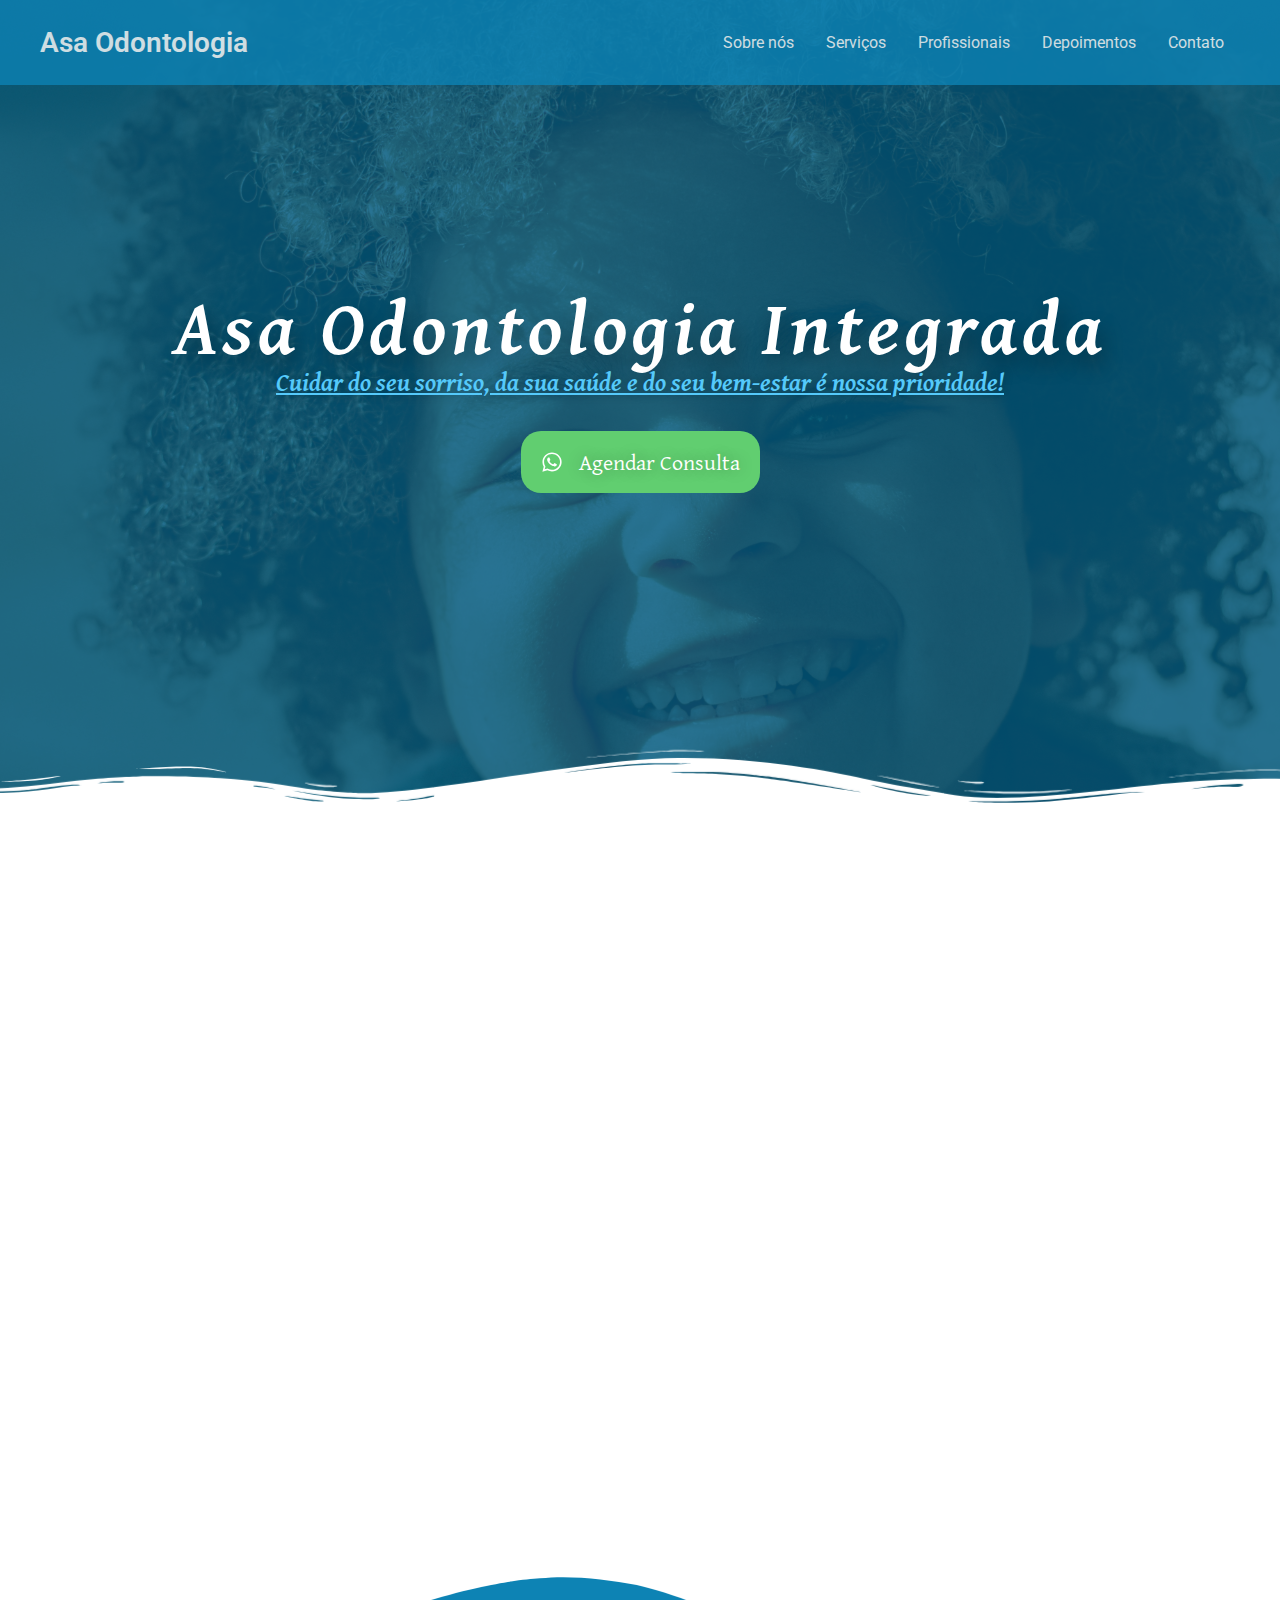
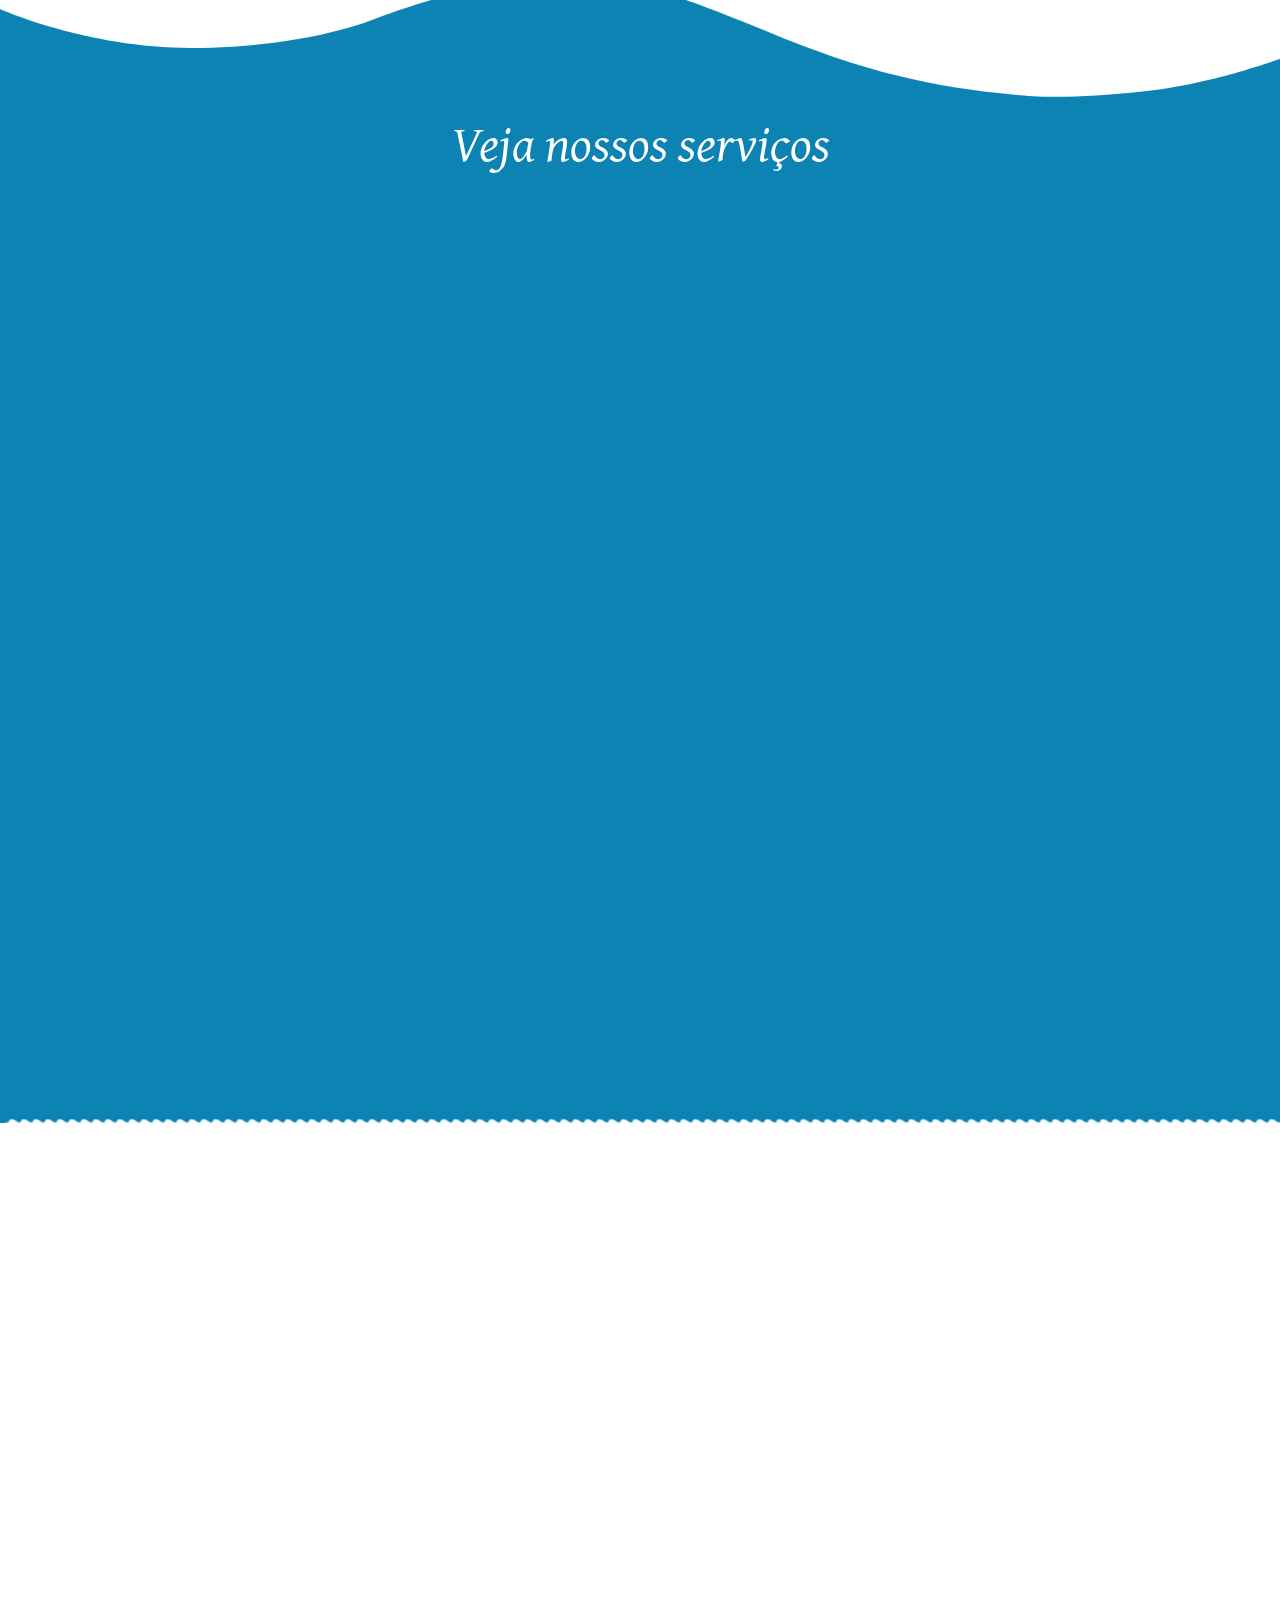
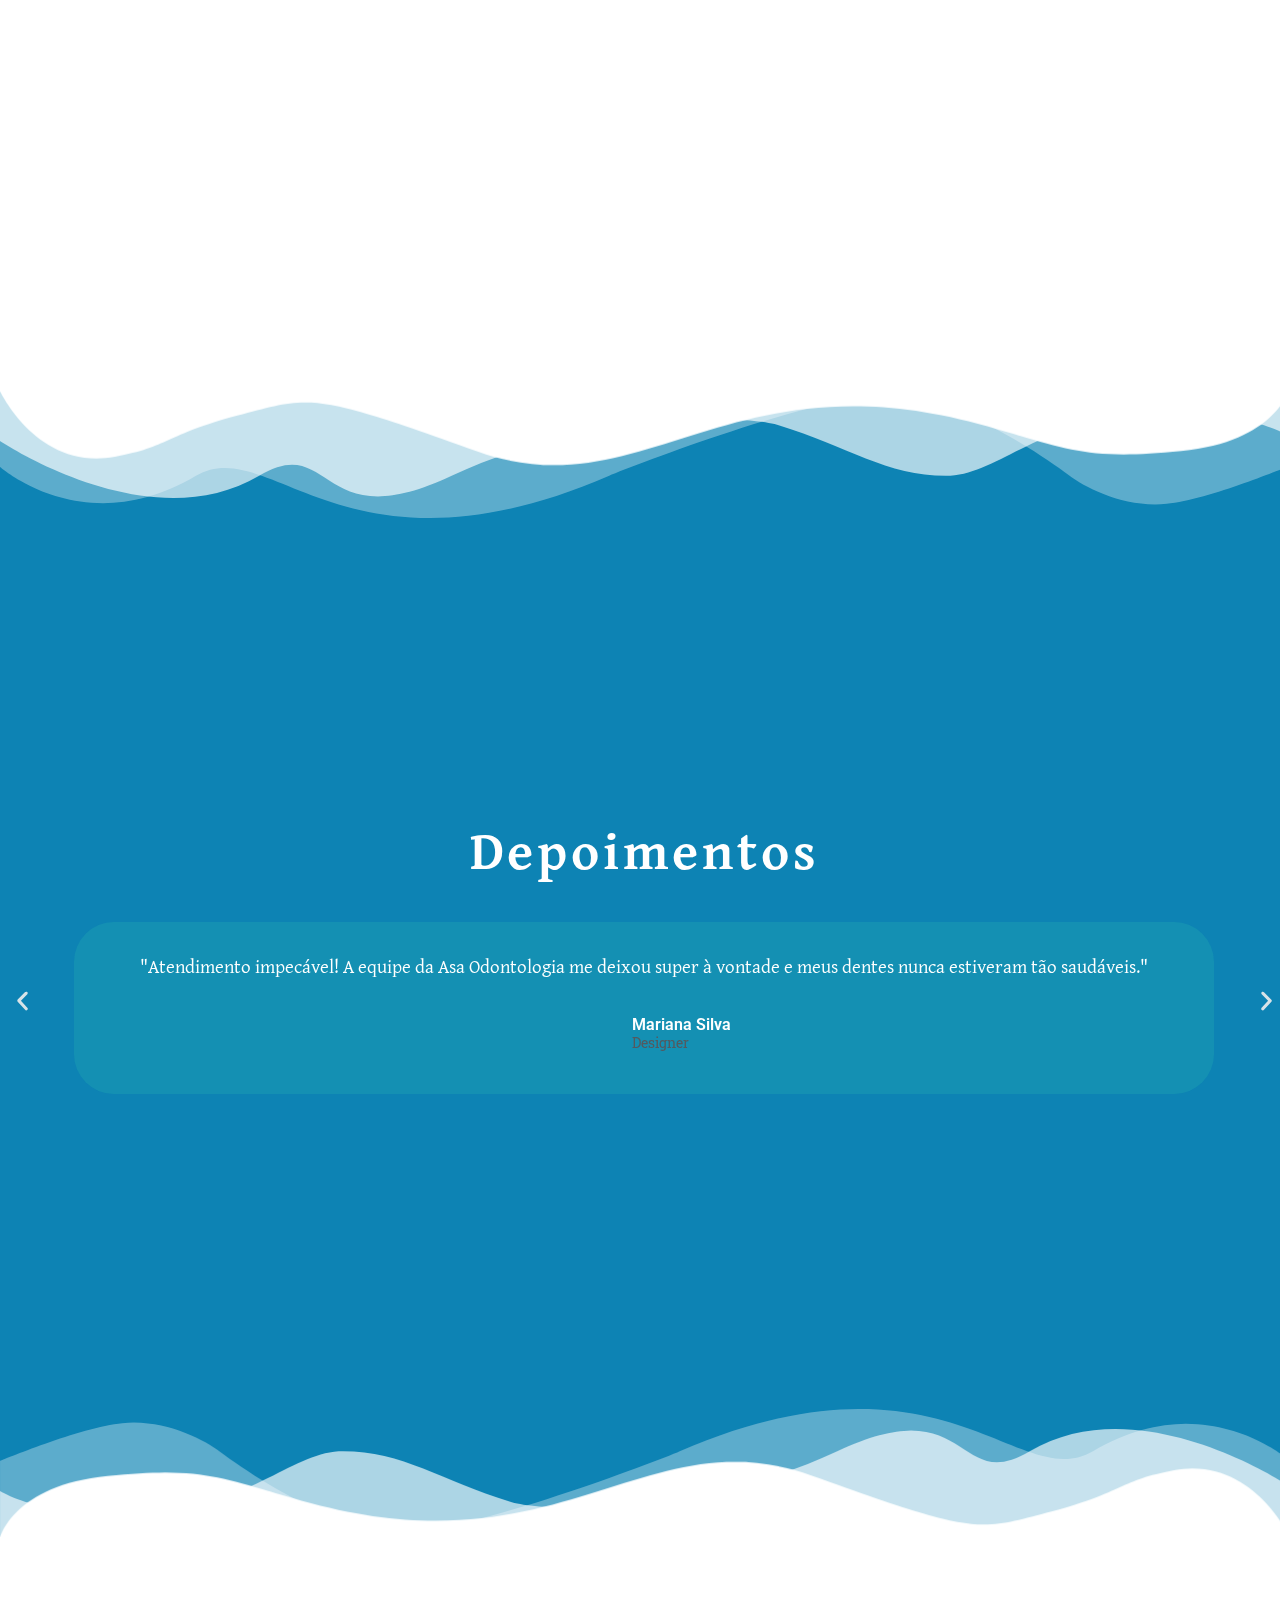
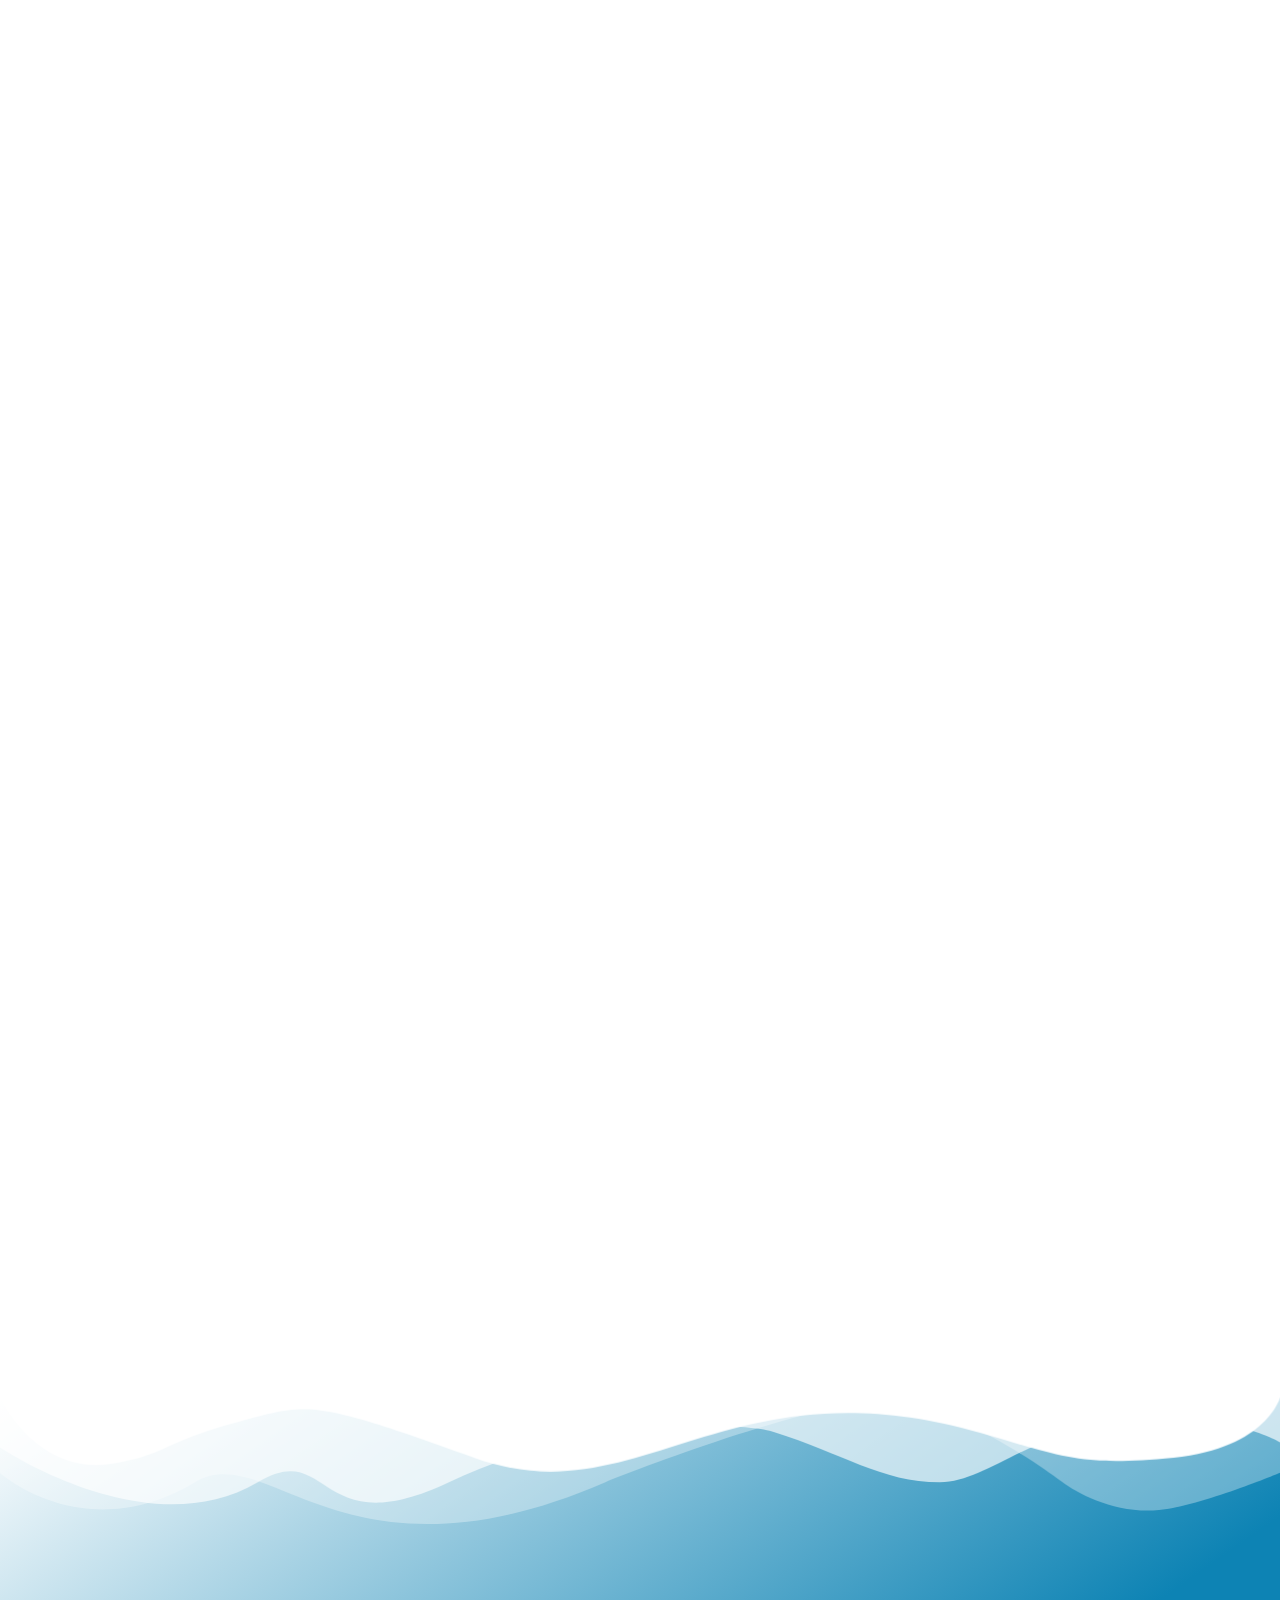
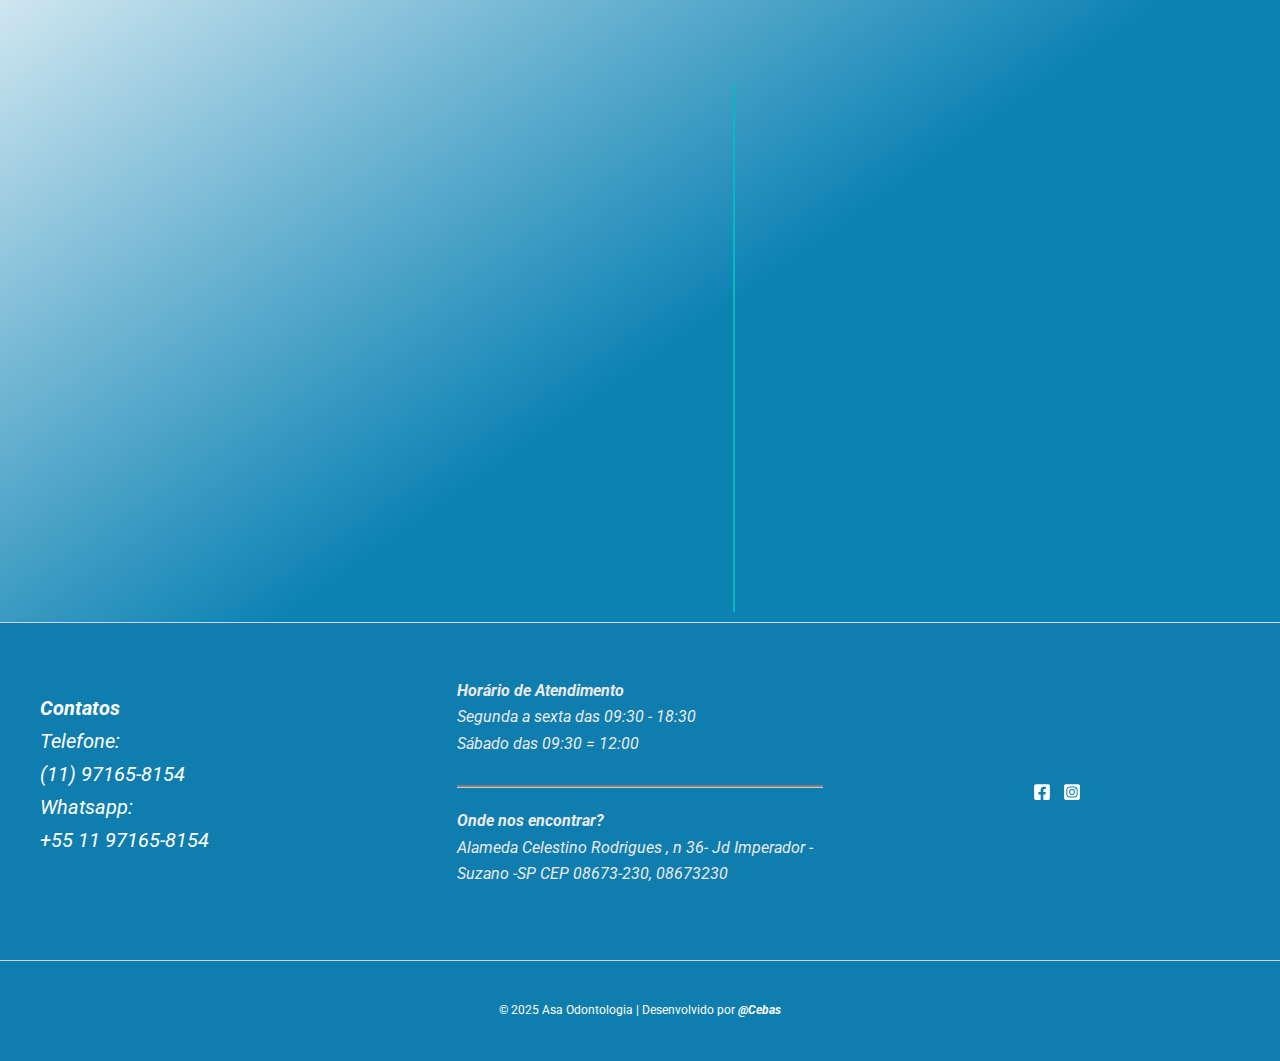
<file: index.html>
<!DOCTYPE html>
<html lang="pt-BR">
<head><meta charset="UTF-8">

<meta name="viewport" content="width=device-width, initial-scale=1">
	<link rel="profile" href="https://gmpg.org/xfn/11"> 
	<title>Asa Odontologia </title>
<meta name="robots" content="max-image-preview:large">
<link rel="alternate" type="application/rss+xml" title="Feed para Asa Odontologia  »" href="./feed/index.html">
<link rel="alternate" type="application/rss+xml" title="Feed de comentários para Asa Odontologia  »" href="./comments/feed/index.html">
<link rel="alternate" title="oEmbed (JSON)" type="application/json+oembed" href="./wp-json/oembed/1.0/embed/index.html?url=.%2F%2F">
<link rel="alternate" title="oEmbed (XML)" type="text/xml+oembed" href="./wp-json/oembed/1.0/embed/index.html?url=.%2F%2F&amp;format=xml">
<style id="wp-img-auto-sizes-contain-inline-css">
img:is([sizes=auto i],[sizes^="auto," i]){contain-intrinsic-size:3000px 1500px}
/*# sourceURL=wp-img-auto-sizes-contain-inline-css */
</style>
<link rel="stylesheet" id="astra-theme-css-css" href="./wp-content/themes/astra/assets/css/minified/main.min.css?ver=4.11.17" media="all">
<style id="astra-theme-css-inline-css">
:root{--ast-post-nav-space:0;--ast-container-default-xlg-padding:2.5em;--ast-container-default-lg-padding:2.5em;--ast-container-default-slg-padding:2em;--ast-container-default-md-padding:2.5em;--ast-container-default-sm-padding:2.5em;--ast-container-default-xs-padding:2.4em;--ast-container-default-xxs-padding:1.8em;--ast-code-block-background:#ECEFF3;--ast-comment-inputs-background:#F9FAFB;--ast-normal-container-width:1200px;--ast-narrow-container-width:750px;--ast-blog-title-font-weight:600;--ast-blog-meta-weight:600;--ast-global-color-primary:var(--ast-global-color-4);--ast-global-color-secondary:var(--ast-global-color-5);--ast-global-color-alternate-background:var(--ast-global-color-6);--ast-global-color-subtle-background:var(--ast-global-color-7);--ast-bg-style-guide:#F8FAFC;--ast-shadow-style-guide:0px 0px 4px 0 #00000057;--ast-global-dark-bg-style:#fff;--ast-global-dark-lfs:#fbfbfb;--ast-widget-bg-color:#fafafa;--ast-wc-container-head-bg-color:#fbfbfb;--ast-title-layout-bg:#eeeeee;--ast-search-border-color:#e7e7e7;--ast-lifter-hover-bg:#e6e6e6;--ast-gallery-block-color:#000;--srfm-color-input-label:var(--ast-global-color-2);}html{font-size:100%;}a{color:var(--ast-global-color-0);}a:hover,a:focus{color:var(--ast-global-color-1);}body,button,input,select,textarea,.ast-button,.ast-custom-button{font-family:-apple-system,BlinkMacSystemFont,Segoe UI,Roboto,Oxygen-Sans,Ubuntu,Cantarell,Helvetica Neue,sans-serif;font-weight:400;font-size:16px;font-size:1rem;line-height:var(--ast-body-line-height,1.65);}blockquote{color:var(--ast-global-color-3);}h1,h2,h3,h4,h5,h6,.entry-content :where(h1,h2,h3,h4,h5,h6),.site-title,.site-title a{font-weight:600;}.ast-site-identity .site-title a{color:#ffffff;}.ast-site-identity .site-title a:hover{color:#fefefe;}.ast-site-identity .site-description{color:#ffffff;}.site-title{font-size:28px;font-size:1.75rem;display:block;}header .custom-logo-link img{max-width:247px;width:247px;}.astra-logo-svg{width:247px;}.site-header .site-description{font-size:15px;font-size:0.9375rem;display:none;}.entry-title{font-size:20px;font-size:1.25rem;}.ast-blog-single-element.ast-taxonomy-container a{font-size:14px;font-size:0.875rem;}.ast-blog-meta-container{font-size:13px;font-size:0.8125rem;}.archive .ast-article-post .ast-article-inner,.blog .ast-article-post .ast-article-inner,.archive .ast-article-post .ast-article-inner:hover,.blog .ast-article-post .ast-article-inner:hover{border-top-left-radius:6px;border-top-right-radius:6px;border-bottom-right-radius:6px;border-bottom-left-radius:6px;overflow:hidden;}h1,.entry-content :where(h1){font-size:36px;font-size:2.25rem;font-weight:600;line-height:1.4em;}h2,.entry-content :where(h2){font-size:30px;font-size:1.875rem;font-weight:600;line-height:1.3em;}h3,.entry-content :where(h3){font-size:24px;font-size:1.5rem;font-weight:600;line-height:1.3em;}h4,.entry-content :where(h4){font-size:20px;font-size:1.25rem;line-height:1.2em;font-weight:600;}h5,.entry-content :where(h5){font-size:18px;font-size:1.125rem;line-height:1.2em;font-weight:600;}h6,.entry-content :where(h6){font-size:16px;font-size:1rem;line-height:1.25em;font-weight:600;}::selection{background-color:var(--ast-global-color-0);color:#ffffff;}body,h1,h2,h3,h4,h5,h6,.entry-title a,.entry-content :where(h1,h2,h3,h4,h5,h6){color:var(--ast-global-color-3);}.tagcloud a:hover,.tagcloud a:focus,.tagcloud a.current-item{color:#ffffff;border-color:var(--ast-global-color-0);background-color:var(--ast-global-color-0);}input:focus,input[type="text"]:focus,input[type="email"]:focus,input[type="url"]:focus,input[type="password"]:focus,input[type="reset"]:focus,input[type="search"]:focus,textarea:focus{border-color:var(--ast-global-color-0);}input[type="radio"]:checked,input[type=reset],input[type="checkbox"]:checked,input[type="checkbox"]:hover:checked,input[type="checkbox"]:focus:checked,input[type=range]::-webkit-slider-thumb{border-color:var(--ast-global-color-0);background-color:var(--ast-global-color-0);box-shadow:none;}.site-footer a:hover + .post-count,.site-footer a:focus + .post-count{background:var(--ast-global-color-0);border-color:var(--ast-global-color-0);}.single .nav-links .nav-previous,.single .nav-links .nav-next{color:var(--ast-global-color-0);}.entry-meta,.entry-meta *{line-height:1.45;color:var(--ast-global-color-0);font-weight:600;}.entry-meta a:not(.ast-button):hover,.entry-meta a:not(.ast-button):hover *,.entry-meta a:not(.ast-button):focus,.entry-meta a:not(.ast-button):focus *,.page-links > .page-link,.page-links .page-link:hover,.post-navigation a:hover{color:var(--ast-global-color-1);}#cat option,.secondary .calendar_wrap thead a,.secondary .calendar_wrap thead a:visited{color:var(--ast-global-color-0);}.secondary .calendar_wrap #today,.ast-progress-val span{background:var(--ast-global-color-0);}.secondary a:hover + .post-count,.secondary a:focus + .post-count{background:var(--ast-global-color-0);border-color:var(--ast-global-color-0);}.calendar_wrap #today > a{color:#ffffff;}.page-links .page-link,.single .post-navigation a{color:var(--ast-global-color-3);}.ast-search-menu-icon .search-form button.search-submit{padding:0 4px;}.ast-search-menu-icon form.search-form{padding-right:0;}.ast-search-menu-icon.slide-search input.search-field{width:0;}.ast-header-search .ast-search-menu-icon.ast-dropdown-active .search-form,.ast-header-search .ast-search-menu-icon.ast-dropdown-active .search-field:focus{transition:all 0.2s;}.search-form input.search-field:focus{outline:none;}.ast-search-menu-icon .search-form button.search-submit:focus,.ast-theme-transparent-header .ast-header-search .ast-dropdown-active .ast-icon,.ast-theme-transparent-header .ast-inline-search .search-field:focus .ast-icon{color:var(--ast-global-color-1);}.ast-header-search .slide-search .search-form{border:2px solid var(--ast-global-color-0);}.ast-header-search .slide-search .search-field{background-color:(--ast-global-dark-bg-style);}.ast-archive-title{color:var(--ast-global-color-2);}.widget-title{font-size:22px;font-size:1.375rem;color:var(--ast-global-color-2);}.ast-single-post .entry-content a,.ast-comment-content a:not(.ast-comment-edit-reply-wrap a){text-decoration:underline;}.ast-single-post .elementor-widget-button .elementor-button,.ast-single-post .entry-content .uagb-tab a,.ast-single-post .entry-content .uagb-ifb-cta a,.ast-single-post .entry-content .uabb-module-content a,.ast-single-post .entry-content .uagb-post-grid a,.ast-single-post .entry-content .uagb-timeline a,.ast-single-post .entry-content .uagb-toc__wrap a,.ast-single-post .entry-content .uagb-taxomony-box a,.entry-content .wp-block-latest-posts > li > a,.ast-single-post .entry-content .wp-block-file__button,a.ast-post-filter-single,.ast-single-post .ast-comment-content .comment-reply-link,.ast-single-post .ast-comment-content .comment-edit-link{text-decoration:none;}.ast-search-menu-icon.slide-search a:focus-visible:focus-visible,.astra-search-icon:focus-visible,#close:focus-visible,a:focus-visible,.ast-menu-toggle:focus-visible,.site .skip-link:focus-visible,.wp-block-loginout input:focus-visible,.wp-block-search.wp-block-search__button-inside .wp-block-search__inside-wrapper,.ast-header-navigation-arrow:focus-visible,.ast-orders-table__row .ast-orders-table__cell:focus-visible,a#ast-apply-coupon:focus-visible,#ast-apply-coupon:focus-visible,#close:focus-visible,.button.search-submit:focus-visible,#search_submit:focus,.normal-search:focus-visible,.ast-header-account-wrap:focus-visible,.astra-cart-drawer-close:focus,.ast-single-variation:focus,.ast-button:focus{outline-style:dotted;outline-color:inherit;outline-width:thin;}input:focus,input[type="text"]:focus,input[type="email"]:focus,input[type="url"]:focus,input[type="password"]:focus,input[type="reset"]:focus,input[type="search"]:focus,input[type="number"]:focus,textarea:focus,.wp-block-search__input:focus,[data-section="section-header-mobile-trigger"] .ast-button-wrap .ast-mobile-menu-trigger-minimal:focus,.ast-mobile-popup-drawer.active .menu-toggle-close:focus,#ast-scroll-top:focus,#coupon_code:focus,#ast-coupon-code:focus{border-style:dotted;border-color:inherit;border-width:thin;}input{outline:none;}.ast-logo-title-inline .site-logo-img{padding-right:1em;}body .ast-oembed-container *{position:absolute;top:0;width:100%;height:100%;left:0;}body .wp-block-embed-pocket-casts .ast-oembed-container *{position:unset;}.ast-single-post-featured-section + article {margin-top: 2em;}.site-content .ast-single-post-featured-section img {width: 100%;overflow: hidden;object-fit: cover;}.ast-separate-container .site-content .ast-single-post-featured-section + article {margin-top: -80px;z-index: 9;position: relative;border-radius: 4px;}@media (min-width: 922px) {.ast-no-sidebar .site-content .ast-article-image-container--wide {margin-left: -120px;margin-right: -120px;max-width: unset;width: unset;}.ast-left-sidebar .site-content .ast-article-image-container--wide,.ast-right-sidebar .site-content .ast-article-image-container--wide {margin-left: -10px;margin-right: -10px;}.site-content .ast-article-image-container--full {margin-left: calc( -50vw + 50%);margin-right: calc( -50vw + 50%);max-width: 100vw;width: 100vw;}.ast-left-sidebar .site-content .ast-article-image-container--full,.ast-right-sidebar .site-content .ast-article-image-container--full {margin-left: -10px;margin-right: -10px;max-width: inherit;width: auto;}}.site > .ast-single-related-posts-container {margin-top: 0;}@media (min-width: 922px) {.ast-desktop .ast-container--narrow {max-width: var(--ast-narrow-container-width);margin: 0 auto;}}.ast-page-builder-template .hentry {margin: 0;}.ast-page-builder-template .site-content > .ast-container {max-width: 100%;padding: 0;}.ast-page-builder-template .site .site-content #primary {padding: 0;margin: 0;}.ast-page-builder-template .no-results {text-align: center;margin: 4em auto;}.ast-page-builder-template .ast-pagination {padding: 2em;}.ast-page-builder-template .entry-header.ast-no-title.ast-no-thumbnail {margin-top: 0;}.ast-page-builder-template .entry-header.ast-header-without-markup {margin-top: 0;margin-bottom: 0;}.ast-page-builder-template .entry-header.ast-no-title.ast-no-meta {margin-bottom: 0;}.ast-page-builder-template.single .post-navigation {padding-bottom: 2em;}.ast-page-builder-template.single-post .site-content > .ast-container {max-width: 100%;}.ast-page-builder-template .entry-header {margin-top: 2em;margin-left: auto;margin-right: auto;}.ast-page-builder-template .ast-archive-description {margin: 2em auto 0;padding-left: 20px;padding-right: 20px;}.ast-page-builder-template .ast-row {margin-left: 0;margin-right: 0;}.single.ast-page-builder-template .entry-header + .entry-content,.single.ast-page-builder-template .ast-single-entry-banner + .site-content article .entry-content {margin-bottom: 2em;}@media(min-width: 921px) {.ast-page-builder-template.archive.ast-right-sidebar .ast-row article,.ast-page-builder-template.archive.ast-left-sidebar .ast-row article {padding-left: 0;padding-right: 0;}}input[type="text"],input[type="number"],input[type="email"],input[type="url"],input[type="password"],input[type="search"],input[type=reset],input[type=tel],input[type=date],select,textarea{font-size:16px;font-style:normal;font-weight:400;line-height:24px;width:100%;padding:12px 16px;border-radius:4px;box-shadow:0px 1px 2px 0px rgba(0,0,0,0.05);color:var(--ast-form-input-text,#475569);}input[type="text"],input[type="number"],input[type="email"],input[type="url"],input[type="password"],input[type="search"],input[type=reset],input[type=tel],input[type=date],select{height:40px;}input[type="date"]{border-width:1px;border-style:solid;border-color:var(--ast-border-color);background:var( --ast-global-color-secondary,--ast-global-color-5 );}input[type="text"]:focus,input[type="number"]:focus,input[type="email"]:focus,input[type="url"]:focus,input[type="password"]:focus,input[type="search"]:focus,input[type=reset]:focus,input[type="tel"]:focus,input[type="date"]:focus,select:focus,textarea:focus{border-color:#046BD2;box-shadow:none;outline:none;color:var(--ast-form-input-focus-text,#475569);}label,legend{color:#111827;font-size:14px;font-style:normal;font-weight:500;line-height:20px;}select{padding:6px 10px;}fieldset{padding:30px;border-radius:4px;}button,.ast-button,.button,input[type="button"],input[type="reset"],input[type="submit"],a:where(.wp-block-button__link){border-radius:4px;box-shadow:0px 1px 2px 0px rgba(0,0,0,0.05);}:root{--ast-comment-inputs-background:#FFF;}::placeholder{color:var(--ast-form-field-color,#9CA3AF);}::-ms-input-placeholder{color:var(--ast-form-field-color,#9CA3AF);}@media (max-width:921.9px){#ast-desktop-header{display:none;}}@media (min-width:922px){#ast-mobile-header{display:none;}}.wp-block-buttons.aligncenter{justify-content:center;}@media (max-width:921px){.ast-theme-transparent-header #primary,.ast-theme-transparent-header #secondary{padding:0;}}@media (max-width:921px){.ast-plain-container.ast-no-sidebar #primary{padding:0;}}.ast-plain-container.ast-no-sidebar #primary{margin-top:0;margin-bottom:0;}.wp-block-button.is-style-outline .wp-block-button__link{border-color:var(--ast-global-color-0);}div.wp-block-button.is-style-outline > .wp-block-button__link:not(.has-text-color),div.wp-block-button.wp-block-button__link.is-style-outline:not(.has-text-color){color:var(--ast-global-color-0);}.wp-block-button.is-style-outline .wp-block-button__link:hover,.wp-block-buttons .wp-block-button.is-style-outline .wp-block-button__link:focus,.wp-block-buttons .wp-block-button.is-style-outline > .wp-block-button__link:not(.has-text-color):hover,.wp-block-buttons .wp-block-button.wp-block-button__link.is-style-outline:not(.has-text-color):hover{color:#ffffff;background-color:var(--ast-global-color-1);border-color:var(--ast-global-color-1);}.post-page-numbers.current .page-link,.ast-pagination .page-numbers.current{color:#ffffff;border-color:var(--ast-global-color-0);background-color:var(--ast-global-color-0);}.wp-block-buttons .wp-block-button.is-style-outline .wp-block-button__link.wp-element-button,.ast-outline-button,.wp-block-uagb-buttons-child .uagb-buttons-repeater.ast-outline-button{border-color:var(--ast-global-color-0);border-top-width:2px;border-right-width:2px;border-bottom-width:2px;border-left-width:2px;font-family:inherit;font-weight:500;font-size:16px;font-size:1rem;line-height:1em;padding-top:13px;padding-right:30px;padding-bottom:13px;padding-left:30px;}.wp-block-buttons .wp-block-button.is-style-outline > .wp-block-button__link:not(.has-text-color),.wp-block-buttons .wp-block-button.wp-block-button__link.is-style-outline:not(.has-text-color),.ast-outline-button{color:var(--ast-global-color-0);}.wp-block-button.is-style-outline .wp-block-button__link:hover,.wp-block-buttons .wp-block-button.is-style-outline .wp-block-button__link:focus,.wp-block-buttons .wp-block-button.is-style-outline > .wp-block-button__link:not(.has-text-color):hover,.wp-block-buttons .wp-block-button.wp-block-button__link.is-style-outline:not(.has-text-color):hover,.ast-outline-button:hover,.ast-outline-button:focus,.wp-block-uagb-buttons-child .uagb-buttons-repeater.ast-outline-button:hover,.wp-block-uagb-buttons-child .uagb-buttons-repeater.ast-outline-button:focus{color:#ffffff;background-color:var(--ast-global-color-1);border-color:var(--ast-global-color-1);}.ast-single-post .entry-content a.ast-outline-button,.ast-single-post .entry-content .is-style-outline>.wp-block-button__link{text-decoration:none;}.wp-block-button .wp-block-button__link.wp-element-button.is-style-outline:not(.has-background),.wp-block-button.is-style-outline>.wp-block-button__link.wp-element-button:not(.has-background),.ast-outline-button{background-color:transparent;}.uagb-buttons-repeater.ast-outline-button{border-radius:9999px;}@media (max-width:921px){.wp-block-buttons .wp-block-button.is-style-outline .wp-block-button__link.wp-element-button,.ast-outline-button,.wp-block-uagb-buttons-child .uagb-buttons-repeater.ast-outline-button{padding-top:12px;padding-right:28px;padding-bottom:12px;padding-left:28px;}}@media (max-width:544px){.wp-block-buttons .wp-block-button.is-style-outline .wp-block-button__link.wp-element-button,.ast-outline-button,.wp-block-uagb-buttons-child .uagb-buttons-repeater.ast-outline-button{padding-top:10px;padding-right:24px;padding-bottom:10px;padding-left:24px;}}.entry-content[data-ast-blocks-layout] > figure{margin-bottom:1em;}h1.widget-title{font-weight:600;}h2.widget-title{font-weight:600;}h3.widget-title{font-weight:600;}.elementor-widget-container .elementor-loop-container .e-loop-item[data-elementor-type="loop-item"]{width:100%;} .content-area .elementor-widget-theme-post-content h1,.content-area .elementor-widget-theme-post-content h2,.content-area .elementor-widget-theme-post-content h3,.content-area .elementor-widget-theme-post-content h4,.content-area .elementor-widget-theme-post-content h5,.content-area .elementor-widget-theme-post-content h6{margin-top:1.5em;margin-bottom:calc(0.3em + 10px);}#page{display:flex;flex-direction:column;min-height:100vh;}.ast-404-layout-1 h1.page-title{color:var(--ast-global-color-2);}.single .post-navigation a{line-height:1em;height:inherit;}.error-404 .page-sub-title{font-size:1.5rem;font-weight:inherit;}.search .site-content .content-area .search-form{margin-bottom:0;}#page .site-content{flex-grow:1;}.widget{margin-bottom:1.25em;}#secondary li{line-height:1.5em;}#secondary .wp-block-group h2{margin-bottom:0.7em;}#secondary h2{font-size:1.7rem;}.ast-separate-container .ast-article-post,.ast-separate-container .ast-article-single,.ast-separate-container .comment-respond{padding:3em;}.ast-separate-container .ast-article-single .ast-article-single{padding:0;}.ast-article-single .wp-block-post-template-is-layout-grid{padding-left:0;}.ast-separate-container .comments-title,.ast-narrow-container .comments-title{padding:1.5em 2em;}.ast-page-builder-template .comment-form-textarea,.ast-comment-formwrap .ast-grid-common-col{padding:0;}.ast-comment-formwrap{padding:0;display:inline-flex;column-gap:20px;width:100%;margin-left:0;margin-right:0;}.comments-area textarea#comment:focus,.comments-area textarea#comment:active,.comments-area .ast-comment-formwrap input[type="text"]:focus,.comments-area .ast-comment-formwrap input[type="text"]:active {box-shadow:none;outline:none;}.archive.ast-page-builder-template .entry-header{margin-top:2em;}.ast-page-builder-template .ast-comment-formwrap{width:100%;}.entry-title{margin-bottom:0.6em;}.ast-archive-description p{font-size:inherit;font-weight:inherit;line-height:inherit;}.ast-separate-container .ast-comment-list li.depth-1,.hentry{margin-bottom:1.5em;}.site-content section.ast-archive-description{margin-bottom:2em;}@media (min-width:921px){.ast-left-sidebar.ast-page-builder-template #secondary,.archive.ast-right-sidebar.ast-page-builder-template .site-main{padding-left:20px;padding-right:20px;}}@media (max-width:544px){.ast-comment-formwrap.ast-row{column-gap:10px;display:inline-block;}#ast-commentform .ast-grid-common-col{position:relative;width:100%;}}@media (min-width:1201px){.ast-separate-container .ast-article-post,.ast-separate-container .ast-article-single,.ast-separate-container .ast-author-box,.ast-separate-container .ast-404-layout-1,.ast-separate-container .no-results{padding:3em;}} .content-area .elementor-widget-theme-post-content h1,.content-area .elementor-widget-theme-post-content h2,.content-area .elementor-widget-theme-post-content h3,.content-area .elementor-widget-theme-post-content h4,.content-area .elementor-widget-theme-post-content h5,.content-area .elementor-widget-theme-post-content h6{margin-top:1.5em;margin-bottom:calc(0.3em + 10px);}.elementor-loop-container .e-loop-item,.elementor-loop-container .ast-separate-container .ast-article-post,.elementor-loop-container .ast-separate-container .ast-article-single,.elementor-loop-container .ast-separate-container .comment-respond{padding:0px;}@media (max-width:921px){.ast-left-sidebar #content > .ast-container{display:flex;flex-direction:column-reverse;width:100%;}}@media (min-width:922px){.ast-separate-container.ast-right-sidebar #primary,.ast-separate-container.ast-left-sidebar #primary{border:0;}.search-no-results.ast-separate-container #primary{margin-bottom:4em;}}.wp-block-button .wp-block-button__link{color:#ffffff;}.wp-block-button .wp-block-button__link:hover,.wp-block-button .wp-block-button__link:focus{color:#ffffff;background-color:var(--ast-global-color-1);border-color:var(--ast-global-color-1);}.elementor-widget-heading h1.elementor-heading-title{line-height:1.4em;}.elementor-widget-heading h2.elementor-heading-title{line-height:1.3em;}.elementor-widget-heading h3.elementor-heading-title{line-height:1.3em;}.elementor-widget-heading h4.elementor-heading-title{line-height:1.2em;}.elementor-widget-heading h5.elementor-heading-title{line-height:1.2em;}.elementor-widget-heading h6.elementor-heading-title{line-height:1.25em;}.wp-block-button .wp-block-button__link,.wp-block-search .wp-block-search__button,body .wp-block-file .wp-block-file__button{border-color:var(--ast-global-color-0);background-color:var(--ast-global-color-0);color:#ffffff;font-family:inherit;font-weight:500;line-height:1em;font-size:16px;font-size:1rem;padding-top:15px;padding-right:30px;padding-bottom:15px;padding-left:30px;}.ast-single-post .entry-content .wp-block-button .wp-block-button__link,.ast-single-post .entry-content .wp-block-search .wp-block-search__button,body .entry-content .wp-block-file .wp-block-file__button{text-decoration:none;}@media (max-width:921px){.wp-block-button .wp-block-button__link,.wp-block-search .wp-block-search__button,body .wp-block-file .wp-block-file__button{padding-top:14px;padding-right:28px;padding-bottom:14px;padding-left:28px;}}@media (max-width:544px){.wp-block-button .wp-block-button__link,.wp-block-search .wp-block-search__button,body .wp-block-file .wp-block-file__button{padding-top:12px;padding-right:24px;padding-bottom:12px;padding-left:24px;}}.menu-toggle,button,.ast-button,.ast-custom-button,.button,input#submit,input[type="button"],input[type="submit"],input[type="reset"],#comments .submit,.search .search-submit,form[CLASS*="wp-block-search__"].wp-block-search .wp-block-search__inside-wrapper .wp-block-search__button,body .wp-block-file .wp-block-file__button,.search .search-submit{border-style:solid;border-top-width:0;border-right-width:0;border-left-width:0;border-bottom-width:0;color:#ffffff;border-color:var(--ast-global-color-0);background-color:var(--ast-global-color-0);padding-top:15px;padding-right:30px;padding-bottom:15px;padding-left:30px;font-family:inherit;font-weight:500;font-size:16px;font-size:1rem;line-height:1em;}button:focus,.menu-toggle:hover,button:hover,.ast-button:hover,.ast-custom-button:hover .button:hover,.ast-custom-button:hover ,input[type=reset]:hover,input[type=reset]:focus,input#submit:hover,input#submit:focus,input[type="button"]:hover,input[type="button"]:focus,input[type="submit"]:hover,input[type="submit"]:focus,form[CLASS*="wp-block-search__"].wp-block-search .wp-block-search__inside-wrapper .wp-block-search__button:hover,form[CLASS*="wp-block-search__"].wp-block-search .wp-block-search__inside-wrapper .wp-block-search__button:focus,body .wp-block-file .wp-block-file__button:hover,body .wp-block-file .wp-block-file__button:focus{color:#ffffff;background-color:var(--ast-global-color-1);border-color:var(--ast-global-color-1);}form[CLASS*="wp-block-search__"].wp-block-search .wp-block-search__inside-wrapper .wp-block-search__button.has-icon{padding-top:calc(15px - 3px);padding-right:calc(30px - 3px);padding-bottom:calc(15px - 3px);padding-left:calc(30px - 3px);}@media (max-width:921px){.menu-toggle,button,.ast-button,.ast-custom-button,.button,input#submit,input[type="button"],input[type="submit"],input[type="reset"],#comments .submit,.search .search-submit,form[CLASS*="wp-block-search__"].wp-block-search .wp-block-search__inside-wrapper .wp-block-search__button,body .wp-block-file .wp-block-file__button,.search .search-submit{padding-top:14px;padding-right:28px;padding-bottom:14px;padding-left:28px;}}@media (max-width:544px){.menu-toggle,button,.ast-button,.ast-custom-button,.button,input#submit,input[type="button"],input[type="submit"],input[type="reset"],#comments .submit,.search .search-submit,form[CLASS*="wp-block-search__"].wp-block-search .wp-block-search__inside-wrapper .wp-block-search__button,body .wp-block-file .wp-block-file__button,.search .search-submit{padding-top:12px;padding-right:24px;padding-bottom:12px;padding-left:24px;}}@media (max-width:921px){.ast-mobile-header-stack .main-header-bar .ast-search-menu-icon{display:inline-block;}.ast-header-break-point.ast-header-custom-item-outside .ast-mobile-header-stack .main-header-bar .ast-search-icon{margin:0;}.ast-comment-avatar-wrap img{max-width:2.5em;}.ast-comment-meta{padding:0 1.8888em 1.3333em;}}@media (min-width:544px){.ast-container{max-width:100%;}}@media (max-width:544px){.ast-separate-container .ast-article-post,.ast-separate-container .ast-article-single,.ast-separate-container .comments-title,.ast-separate-container .ast-archive-description{padding:1.5em 1em;}.ast-separate-container #content .ast-container{padding-left:0.54em;padding-right:0.54em;}.ast-separate-container .ast-comment-list .bypostauthor{padding:.5em;}.ast-search-menu-icon.ast-dropdown-active .search-field{width:170px;}} #ast-mobile-header .ast-site-header-cart-li a{pointer-events:none;}.ast-separate-container{background-color:var(--ast-global-color-5);}@media (max-width:921px){.site-title{display:block;}.site-header .site-description{display:none;}h1,.entry-content :where(h1){font-size:30px;font-size:1.875rem;}h2,.entry-content :where(h2){font-size:25px;font-size:1.5625rem;}h3,.entry-content :where(h3){font-size:20px;font-size:1.25rem;}}@media (max-width:544px){.site-title{display:block;}.site-header .site-description{display:none;}h1,.entry-content :where(h1){font-size:30px;font-size:1.875rem;}h2,.entry-content :where(h2){font-size:25px;font-size:1.5625rem;}h3,.entry-content :where(h3){font-size:20px;font-size:1.25rem;}}@media (max-width:921px){html{font-size:91.2%;}}@media (max-width:544px){html{font-size:91.2%;}}@media (min-width:922px){.ast-container{max-width:1240px;}}@media (min-width:922px){.site-content .ast-container{display:flex;}}@media (max-width:921px){.site-content .ast-container{flex-direction:column;}}.entry-content :where(h1,h2,h3,h4,h5,h6){clear:none;}@media (min-width:922px){.main-header-menu .sub-menu .menu-item.ast-left-align-sub-menu:hover > .sub-menu,.main-header-menu .sub-menu .menu-item.ast-left-align-sub-menu.focus > .sub-menu{margin-left:-0px;}}.ast-theme-transparent-header [data-section="section-header-mobile-trigger"] .ast-button-wrap .ast-mobile-menu-trigger-minimal{background:transparent;}.entry-content li > p{margin-bottom:0;}.site .comments-area{padding-bottom:2em;margin-top:2em;}.wp-block-file {display: flex;align-items: center;flex-wrap: wrap;justify-content: space-between;}.wp-block-pullquote {border: none;}.wp-block-pullquote blockquote::before {content: "\201D";font-family: "Helvetica",sans-serif;display: flex;transform: rotate( 180deg );font-size: 6rem;font-style: normal;line-height: 1;font-weight: bold;align-items: center;justify-content: center;}.has-text-align-right > blockquote::before {justify-content: flex-start;}.has-text-align-left > blockquote::before {justify-content: flex-end;}figure.wp-block-pullquote.is-style-solid-color blockquote {max-width: 100%;text-align: inherit;}:root {--wp--custom--ast-default-block-top-padding: 3em;--wp--custom--ast-default-block-right-padding: 3em;--wp--custom--ast-default-block-bottom-padding: 3em;--wp--custom--ast-default-block-left-padding: 3em;--wp--custom--ast-container-width: 1200px;--wp--custom--ast-content-width-size: 1200px;--wp--custom--ast-wide-width-size: calc(1200px + var(--wp--custom--ast-default-block-left-padding) + var(--wp--custom--ast-default-block-right-padding));}.ast-narrow-container {--wp--custom--ast-content-width-size: 750px;--wp--custom--ast-wide-width-size: 750px;}@media(max-width: 921px) {:root {--wp--custom--ast-default-block-top-padding: 3em;--wp--custom--ast-default-block-right-padding: 2em;--wp--custom--ast-default-block-bottom-padding: 3em;--wp--custom--ast-default-block-left-padding: 2em;}}@media(max-width: 544px) {:root {--wp--custom--ast-default-block-top-padding: 3em;--wp--custom--ast-default-block-right-padding: 1.5em;--wp--custom--ast-default-block-bottom-padding: 3em;--wp--custom--ast-default-block-left-padding: 1.5em;}}.entry-content > .wp-block-group,.entry-content > .wp-block-cover,.entry-content > .wp-block-columns {padding-top: var(--wp--custom--ast-default-block-top-padding);padding-right: var(--wp--custom--ast-default-block-right-padding);padding-bottom: var(--wp--custom--ast-default-block-bottom-padding);padding-left: var(--wp--custom--ast-default-block-left-padding);}.ast-plain-container.ast-no-sidebar .entry-content > .alignfull,.ast-page-builder-template .ast-no-sidebar .entry-content > .alignfull {margin-left: calc( -50vw + 50%);margin-right: calc( -50vw + 50%);max-width: 100vw;width: 100vw;}.ast-plain-container.ast-no-sidebar .entry-content .alignfull .alignfull,.ast-page-builder-template.ast-no-sidebar .entry-content .alignfull .alignfull,.ast-plain-container.ast-no-sidebar .entry-content .alignfull .alignwide,.ast-page-builder-template.ast-no-sidebar .entry-content .alignfull .alignwide,.ast-plain-container.ast-no-sidebar .entry-content .alignwide .alignfull,.ast-page-builder-template.ast-no-sidebar .entry-content .alignwide .alignfull,.ast-plain-container.ast-no-sidebar .entry-content .alignwide .alignwide,.ast-page-builder-template.ast-no-sidebar .entry-content .alignwide .alignwide,.ast-plain-container.ast-no-sidebar .entry-content .wp-block-column .alignfull,.ast-page-builder-template.ast-no-sidebar .entry-content .wp-block-column .alignfull,.ast-plain-container.ast-no-sidebar .entry-content .wp-block-column .alignwide,.ast-page-builder-template.ast-no-sidebar .entry-content .wp-block-column .alignwide {margin-left: auto;margin-right: auto;width: 100%;}[data-ast-blocks-layout] .wp-block-separator:not(.is-style-dots) {height: 0;}[data-ast-blocks-layout] .wp-block-separator {margin: 20px auto;}[data-ast-blocks-layout] .wp-block-separator:not(.is-style-wide):not(.is-style-dots) {max-width: 100px;}[data-ast-blocks-layout] .wp-block-separator.has-background {padding: 0;}.entry-content[data-ast-blocks-layout] > * {max-width: var(--wp--custom--ast-content-width-size);margin-left: auto;margin-right: auto;}.entry-content[data-ast-blocks-layout] > .alignwide {max-width: var(--wp--custom--ast-wide-width-size);}.entry-content[data-ast-blocks-layout] .alignfull {max-width: none;}.entry-content .wp-block-columns {margin-bottom: 0;}blockquote {margin: 1.5em;border-color: rgba(0,0,0,0.05);}.wp-block-quote:not(.has-text-align-right):not(.has-text-align-center) {border-left: 5px solid rgba(0,0,0,0.05);}.has-text-align-right > blockquote,blockquote.has-text-align-right {border-right: 5px solid rgba(0,0,0,0.05);}.has-text-align-left > blockquote,blockquote.has-text-align-left {border-left: 5px solid rgba(0,0,0,0.05);}.wp-block-site-tagline,.wp-block-latest-posts .read-more {margin-top: 15px;}.wp-block-loginout p label {display: block;}.wp-block-loginout p:not(.login-remember):not(.login-submit) input {width: 100%;}.wp-block-loginout input:focus {border-color: transparent;}.wp-block-loginout input:focus {outline: thin dotted;}.entry-content .wp-block-media-text .wp-block-media-text__content {padding: 0 0 0 8%;}.entry-content .wp-block-media-text.has-media-on-the-right .wp-block-media-text__content {padding: 0 8% 0 0;}.entry-content .wp-block-media-text.has-background .wp-block-media-text__content {padding: 8%;}.entry-content .wp-block-cover:not([class*="background-color"]):not(.has-text-color.has-link-color) .wp-block-cover__inner-container,.entry-content .wp-block-cover:not([class*="background-color"]) .wp-block-cover-image-text,.entry-content .wp-block-cover:not([class*="background-color"]) .wp-block-cover-text,.entry-content .wp-block-cover-image:not([class*="background-color"]) .wp-block-cover__inner-container,.entry-content .wp-block-cover-image:not([class*="background-color"]) .wp-block-cover-image-text,.entry-content .wp-block-cover-image:not([class*="background-color"]) .wp-block-cover-text {color: var(--ast-global-color-primary,var(--ast-global-color-5));}.wp-block-loginout .login-remember input {width: 1.1rem;height: 1.1rem;margin: 0 5px 4px 0;vertical-align: middle;}.wp-block-latest-posts > li > *:first-child,.wp-block-latest-posts:not(.is-grid) > li:first-child {margin-top: 0;}.entry-content > .wp-block-buttons,.entry-content > .wp-block-uagb-buttons {margin-bottom: 1.5em;}.wp-block-search__inside-wrapper .wp-block-search__input {padding: 0 10px;color: var(--ast-global-color-3);background: var(--ast-global-color-primary,var(--ast-global-color-5));border-color: var(--ast-border-color);}.wp-block-latest-posts .read-more {margin-bottom: 1.5em;}.wp-block-search__no-button .wp-block-search__inside-wrapper .wp-block-search__input {padding-top: 5px;padding-bottom: 5px;}.wp-block-latest-posts .wp-block-latest-posts__post-date,.wp-block-latest-posts .wp-block-latest-posts__post-author {font-size: 1rem;}.wp-block-latest-posts > li > *,.wp-block-latest-posts:not(.is-grid) > li {margin-top: 12px;margin-bottom: 12px;}.ast-page-builder-template .entry-content[data-ast-blocks-layout] > .alignwide:where(:not(.uagb-is-root-container):not(.spectra-is-root-container)) > * {max-width: var(--wp--custom--ast-wide-width-size);}.ast-page-builder-template .entry-content[data-ast-blocks-layout] > .inherit-container-width > *,.ast-page-builder-template .entry-content[data-ast-blocks-layout] > *:not(.wp-block-group):where(:not(.uagb-is-root-container):not(.spectra-is-root-container)) > *,.entry-content[data-ast-blocks-layout] > .wp-block-cover .wp-block-cover__inner-container {max-width: none ;margin-left: auto;margin-right: auto;}.ast-page-builder-template .entry-content[data-ast-blocks-layout] > *,.ast-page-builder-template .entry-content[data-ast-blocks-layout] > .alignfull:where(:not(.wp-block-group):not(.uagb-is-root-container):not(.spectra-is-root-container)) > * {max-width: none;}.entry-content[data-ast-blocks-layout] .wp-block-cover:not(.alignleft):not(.alignright) {width: auto;}@media(max-width: 1200px) {.ast-separate-container .entry-content > .alignfull,.ast-separate-container .entry-content[data-ast-blocks-layout] > .alignwide,.ast-plain-container .entry-content[data-ast-blocks-layout] > .alignwide,.ast-plain-container .entry-content .alignfull {margin-left: calc(-1 * min(var(--ast-container-default-xlg-padding),20px)) ;margin-right: calc(-1 * min(var(--ast-container-default-xlg-padding),20px));}}@media(min-width: 1201px) {.ast-separate-container .entry-content > .alignfull {margin-left: calc(-1 * var(--ast-container-default-xlg-padding) );margin-right: calc(-1 * var(--ast-container-default-xlg-padding) );}.ast-separate-container .entry-content[data-ast-blocks-layout] > .alignwide,.ast-plain-container .entry-content[data-ast-blocks-layout] > .alignwide {margin-left: auto;margin-right: auto;}}@media(min-width: 921px) {.ast-separate-container .entry-content .wp-block-group.alignwide:not(.inherit-container-width) > :where(:not(.alignleft):not(.alignright)),.ast-plain-container .entry-content .wp-block-group.alignwide:not(.inherit-container-width) > :where(:not(.alignleft):not(.alignright)) {max-width: calc( var(--wp--custom--ast-content-width-size) + 80px );}.ast-plain-container.ast-right-sidebar .entry-content[data-ast-blocks-layout] .alignfull,.ast-plain-container.ast-left-sidebar .entry-content[data-ast-blocks-layout] .alignfull {margin-left: -60px;margin-right: -60px;}}@media(min-width: 544px) {.entry-content > .alignleft {margin-right: 20px;}.entry-content > .alignright {margin-left: 20px;}}@media (max-width:544px){.wp-block-columns .wp-block-column:not(:last-child){margin-bottom:20px;}.wp-block-latest-posts{margin:0;}}@media( max-width: 600px ) {.entry-content .wp-block-media-text .wp-block-media-text__content,.entry-content .wp-block-media-text.has-media-on-the-right .wp-block-media-text__content {padding: 8% 0 0;}.entry-content .wp-block-media-text.has-background .wp-block-media-text__content {padding: 8%;}}.ast-page-builder-template .entry-header {padding-left: 0;}.ast-narrow-container .site-content .wp-block-uagb-image--align-full .wp-block-uagb-image__figure {max-width: 100%;margin-left: auto;margin-right: auto;}.entry-content ul,.entry-content ol {padding: revert;margin: revert;padding-left: 20px;}:root .has-ast-global-color-0-color{color:var(--ast-global-color-0);}:root .has-ast-global-color-0-background-color{background-color:var(--ast-global-color-0);}:root .wp-block-button .has-ast-global-color-0-color{color:var(--ast-global-color-0);}:root .wp-block-button .has-ast-global-color-0-background-color{background-color:var(--ast-global-color-0);}:root .has-ast-global-color-1-color{color:var(--ast-global-color-1);}:root .has-ast-global-color-1-background-color{background-color:var(--ast-global-color-1);}:root .wp-block-button .has-ast-global-color-1-color{color:var(--ast-global-color-1);}:root .wp-block-button .has-ast-global-color-1-background-color{background-color:var(--ast-global-color-1);}:root .has-ast-global-color-2-color{color:var(--ast-global-color-2);}:root .has-ast-global-color-2-background-color{background-color:var(--ast-global-color-2);}:root .wp-block-button .has-ast-global-color-2-color{color:var(--ast-global-color-2);}:root .wp-block-button .has-ast-global-color-2-background-color{background-color:var(--ast-global-color-2);}:root .has-ast-global-color-3-color{color:var(--ast-global-color-3);}:root .has-ast-global-color-3-background-color{background-color:var(--ast-global-color-3);}:root .wp-block-button .has-ast-global-color-3-color{color:var(--ast-global-color-3);}:root .wp-block-button .has-ast-global-color-3-background-color{background-color:var(--ast-global-color-3);}:root .has-ast-global-color-4-color{color:var(--ast-global-color-4);}:root .has-ast-global-color-4-background-color{background-color:var(--ast-global-color-4);}:root .wp-block-button .has-ast-global-color-4-color{color:var(--ast-global-color-4);}:root .wp-block-button .has-ast-global-color-4-background-color{background-color:var(--ast-global-color-4);}:root .has-ast-global-color-5-color{color:var(--ast-global-color-5);}:root .has-ast-global-color-5-background-color{background-color:var(--ast-global-color-5);}:root .wp-block-button .has-ast-global-color-5-color{color:var(--ast-global-color-5);}:root .wp-block-button .has-ast-global-color-5-background-color{background-color:var(--ast-global-color-5);}:root .has-ast-global-color-6-color{color:var(--ast-global-color-6);}:root .has-ast-global-color-6-background-color{background-color:var(--ast-global-color-6);}:root .wp-block-button .has-ast-global-color-6-color{color:var(--ast-global-color-6);}:root .wp-block-button .has-ast-global-color-6-background-color{background-color:var(--ast-global-color-6);}:root .has-ast-global-color-7-color{color:var(--ast-global-color-7);}:root .has-ast-global-color-7-background-color{background-color:var(--ast-global-color-7);}:root .wp-block-button .has-ast-global-color-7-color{color:var(--ast-global-color-7);}:root .wp-block-button .has-ast-global-color-7-background-color{background-color:var(--ast-global-color-7);}:root .has-ast-global-color-8-color{color:var(--ast-global-color-8);}:root .has-ast-global-color-8-background-color{background-color:var(--ast-global-color-8);}:root .wp-block-button .has-ast-global-color-8-color{color:var(--ast-global-color-8);}:root .wp-block-button .has-ast-global-color-8-background-color{background-color:var(--ast-global-color-8);}:root{--ast-global-color-0:#046bd2;--ast-global-color-1:#045cb4;--ast-global-color-2:#1e293b;--ast-global-color-3:#334155;--ast-global-color-4:#FFFFFF;--ast-global-color-5:#F0F5FA;--ast-global-color-6:#111111;--ast-global-color-7:#D1D5DB;--ast-global-color-8:#111111;}:root {--ast-border-color : var(--ast-global-color-7);}.ast-single-entry-banner {-js-display: flex;display: flex;flex-direction: column;justify-content: center;text-align: center;position: relative;background: var(--ast-title-layout-bg);}.ast-single-entry-banner[data-banner-layout="layout-1"] {max-width: 1200px;background: inherit;padding: 20px 0;}.ast-single-entry-banner[data-banner-width-type="custom"] {margin: 0 auto;width: 100%;}.ast-single-entry-banner + .site-content .entry-header {margin-bottom: 0;}.site .ast-author-avatar {--ast-author-avatar-size: ;}a.ast-underline-text {text-decoration: underline;}.ast-container > .ast-terms-link {position: relative;display: block;}a.ast-button.ast-badge-tax {padding: 4px 8px;border-radius: 3px;font-size: inherit;}header.entry-header{text-align:left;}header.entry-header .entry-title{font-weight:600;font-size:32px;font-size:2rem;}header.entry-header > *:not(:last-child){margin-bottom:10px;}header.entry-header .post-thumb-img-content{text-align:center;}header.entry-header .post-thumb img,.ast-single-post-featured-section.post-thumb img{aspect-ratio:16/9;width:100%;height:100%;}@media (max-width:921px){header.entry-header{text-align:left;}}@media (max-width:544px){header.entry-header{text-align:left;}}.ast-archive-entry-banner {-js-display: flex;display: flex;flex-direction: column;justify-content: center;text-align: center;position: relative;background: var(--ast-title-layout-bg);}.ast-archive-entry-banner[data-banner-width-type="custom"] {margin: 0 auto;width: 100%;}.ast-archive-entry-banner[data-banner-layout="layout-1"] {background: inherit;padding: 20px 0;text-align: left;}body.archive .ast-archive-description{max-width:1200px;width:100%;text-align:left;padding-top:3em;padding-right:3em;padding-bottom:3em;padding-left:3em;}body.archive .ast-archive-description .ast-archive-title,body.archive .ast-archive-description .ast-archive-title *{font-weight:600;font-size:32px;font-size:2rem;}body.archive .ast-archive-description > *:not(:last-child){margin-bottom:10px;}@media (max-width:921px){body.archive .ast-archive-description{text-align:left;}}@media (max-width:544px){body.archive .ast-archive-description{text-align:left;}}.ast-theme-transparent-header #masthead .site-logo-img .transparent-custom-logo .astra-logo-svg{width:150px;}.ast-theme-transparent-header #masthead .site-logo-img .transparent-custom-logo img{ max-width:150px; width:150px;}@media (max-width:921px){.ast-theme-transparent-header #masthead .site-logo-img .transparent-custom-logo .astra-logo-svg{width:120px;}.ast-theme-transparent-header #masthead .site-logo-img .transparent-custom-logo img{ max-width:120px; width:120px;}}@media (max-width:543px){.ast-theme-transparent-header #masthead .site-logo-img .transparent-custom-logo .astra-logo-svg{width:100px;}.ast-theme-transparent-header #masthead .site-logo-img .transparent-custom-logo img{ max-width:100px; width:100px;}}@media (min-width:921px){.ast-theme-transparent-header #masthead{position:absolute;left:0;right:0;}.ast-theme-transparent-header .main-header-bar,.ast-theme-transparent-header.ast-header-break-point .main-header-bar{background:none;}body.elementor-editor-active.ast-theme-transparent-header #masthead,.fl-builder-edit .ast-theme-transparent-header #masthead,body.vc_editor.ast-theme-transparent-header #masthead,body.brz-ed.ast-theme-transparent-header #masthead{z-index:0;}.ast-header-break-point.ast-replace-site-logo-transparent.ast-theme-transparent-header .custom-mobile-logo-link{display:none;}.ast-header-break-point.ast-replace-site-logo-transparent.ast-theme-transparent-header .transparent-custom-logo{display:inline-block;}.ast-theme-transparent-header .ast-above-header,.ast-theme-transparent-header .ast-above-header.ast-above-header-bar{background-image:none;background-color:transparent;}.ast-theme-transparent-header .ast-below-header,.ast-theme-transparent-header .ast-below-header.ast-below-header-bar{background-image:none;background-color:transparent;}}.ast-theme-transparent-header .main-header-bar,.ast-theme-transparent-header.ast-header-break-point .main-header-bar-wrap .main-header-menu,.ast-theme-transparent-header.ast-header-break-point .main-header-bar-wrap .main-header-bar,.ast-theme-transparent-header.ast-header-break-point .ast-mobile-header-wrap .main-header-bar{background-color:#0d83b4;}.ast-theme-transparent-header .main-header-bar .ast-search-menu-icon form{background-color:#0d83b4;}.ast-theme-transparent-header .ast-above-header,.ast-theme-transparent-header .ast-above-header.ast-above-header-bar{background-color:#0d83b4;}.ast-theme-transparent-header .ast-below-header,.ast-theme-transparent-header .ast-below-header.ast-below-header-bar{background-color:#0d83b4;}.ast-theme-transparent-header .ast-builder-menu .main-header-menu .menu-item .sub-menu .menu-link,.ast-theme-transparent-header .main-header-menu .menu-item .sub-menu .menu-link{background-color:transparent;}@media (max-width:921px){.ast-theme-transparent-header #masthead{position:absolute;left:0;right:0;}.ast-theme-transparent-header .main-header-bar,.ast-theme-transparent-header.ast-header-break-point .main-header-bar{background:none;}body.elementor-editor-active.ast-theme-transparent-header #masthead,.fl-builder-edit .ast-theme-transparent-header #masthead,body.vc_editor.ast-theme-transparent-header #masthead,body.brz-ed.ast-theme-transparent-header #masthead{z-index:0;}.ast-header-break-point.ast-replace-site-logo-transparent.ast-theme-transparent-header .custom-mobile-logo-link{display:none;}.ast-header-break-point.ast-replace-site-logo-transparent.ast-theme-transparent-header .transparent-custom-logo{display:inline-block;}.ast-theme-transparent-header .ast-above-header,.ast-theme-transparent-header .ast-above-header.ast-above-header-bar{background-image:none;background-color:transparent;}.ast-theme-transparent-header .ast-below-header,.ast-theme-transparent-header .ast-below-header.ast-below-header-bar{background-image:none;background-color:transparent;}}@media (max-width:921px){.ast-theme-transparent-header .main-header-bar,.ast-theme-transparent-header.ast-header-break-point .main-header-bar-wrap .main-header-menu,.ast-theme-transparent-header.ast-header-break-point .main-header-bar-wrap .main-header-bar,.ast-theme-transparent-header.ast-header-break-point .ast-mobile-header-wrap .main-header-bar{background-color:#0d83b4;}.ast-theme-transparent-header .main-header-bar .ast-search-menu-icon form{background-color:#0d83b4;}.ast-theme-transparent-header.ast-header-break-point .ast-above-header,.ast-theme-transparent-header.ast-header-break-point .ast-above-header-bar .main-header-menu{background-color:#0d83b4;}.ast-theme-transparent-header.ast-header-break-point .ast-below-header,.ast-theme-transparent-header.ast-header-break-point .ast-below-header-bar .main-header-menu{background-color:#0d83b4;}}@media (max-width:544px){.ast-theme-transparent-header .main-header-bar,.ast-theme-transparent-header.ast-header-break-point .main-header-bar-wrap .main-header-menu,.ast-theme-transparent-header.ast-header-break-point .main-header-bar-wrap .main-header-bar,.ast-theme-transparent-header.ast-header-break-point .ast-mobile-header-wrap .main-header-bar{background-color:#0d83b4;}.ast-theme-transparent-header .main-header-bar .ast-search-menu-icon form{background-color:#0d83b4;}.ast-theme-transparent-header.ast-header-break-point .ast-above-header,.ast-theme-transparent-header.ast-header-break-point .ast-above-header-bar .main-header-menu{background-color:#0d83b4;}.ast-theme-transparent-header.ast-header-break-point .ast-below-header,.ast-theme-transparent-header.ast-header-break-point .ast-below-header-bar .main-header-menu{background-color:#0d83b4;}}.ast-theme-transparent-header #ast-desktop-header > .ast-main-header-wrap > .main-header-bar,.ast-theme-transparent-header.ast-header-break-point #ast-mobile-header > .ast-main-header-wrap > .main-header-bar{border-bottom-width:0px;border-bottom-style:solid;}.ast-breadcrumbs .trail-browse,.ast-breadcrumbs .trail-items,.ast-breadcrumbs .trail-items li{display:inline-block;margin:0;padding:0;border:none;background:inherit;text-indent:0;text-decoration:none;}.ast-breadcrumbs .trail-browse{font-size:inherit;font-style:inherit;font-weight:inherit;color:inherit;}.ast-breadcrumbs .trail-items{list-style:none;}.trail-items li::after{padding:0 0.3em;content:"\00bb";}.trail-items li:last-of-type::after{display:none;}h1,h2,h3,h4,h5,h6,.entry-content :where(h1,h2,h3,h4,h5,h6){color:var(--ast-global-color-2);}.entry-title a{color:var(--ast-global-color-2);}@media (max-width:921px){.ast-builder-grid-row-container.ast-builder-grid-row-tablet-3-firstrow .ast-builder-grid-row > *:first-child,.ast-builder-grid-row-container.ast-builder-grid-row-tablet-3-lastrow .ast-builder-grid-row > *:last-child{grid-column:1 / -1;}}@media (max-width:544px){.ast-builder-grid-row-container.ast-builder-grid-row-mobile-3-firstrow .ast-builder-grid-row > *:first-child,.ast-builder-grid-row-container.ast-builder-grid-row-mobile-3-lastrow .ast-builder-grid-row > *:last-child{grid-column:1 / -1;}}.ast-builder-layout-element[data-section="title_tagline"]{display:flex;}@media (max-width:921px){.ast-header-break-point .ast-builder-layout-element[data-section="title_tagline"]{display:flex;}}@media (max-width:544px){.ast-header-break-point .ast-builder-layout-element[data-section="title_tagline"]{display:flex;}}.ast-builder-menu-1{font-family:inherit;font-weight:inherit;}.ast-builder-menu-1 .menu-item > .menu-link{color:#ffffff;}.ast-builder-menu-1 .menu-item > .ast-menu-toggle{color:#ffffff;}.ast-builder-menu-1 .menu-item:hover > .menu-link,.ast-builder-menu-1 .inline-on-mobile .menu-item:hover > .ast-menu-toggle{color:#ffffff;}.ast-builder-menu-1 .menu-item:hover > .ast-menu-toggle{color:#ffffff;}.ast-builder-menu-1 .menu-item.current-menu-item > .menu-link,.ast-builder-menu-1 .inline-on-mobile .menu-item.current-menu-item > .ast-menu-toggle,.ast-builder-menu-1 .current-menu-ancestor > .menu-link{color:#ffffff;}.ast-builder-menu-1 .menu-item.current-menu-item > .ast-menu-toggle{color:#ffffff;}.ast-builder-menu-1 .sub-menu,.ast-builder-menu-1 .inline-on-mobile .sub-menu{border-top-width:2px;border-bottom-width:0px;border-right-width:0px;border-left-width:0px;border-color:#ffffff;border-style:solid;width:852px;}.ast-builder-menu-1 .sub-menu .sub-menu{top:-2px;}.ast-builder-menu-1 .main-header-menu > .menu-item > .sub-menu,.ast-builder-menu-1 .main-header-menu > .menu-item > .astra-full-megamenu-wrapper{margin-top:0px;}.ast-desktop .ast-builder-menu-1 .main-header-menu > .menu-item > .sub-menu:before,.ast-desktop .ast-builder-menu-1 .main-header-menu > .menu-item > .astra-full-megamenu-wrapper:before{height:calc( 0px + 2px + 5px );}.ast-desktop .ast-builder-menu-1 .menu-item .sub-menu .menu-link{border-style:none;}@media (max-width:921px){.ast-header-break-point .ast-builder-menu-1 .menu-item.menu-item-has-children > .ast-menu-toggle{top:0;}.ast-builder-menu-1 .inline-on-mobile .menu-item.menu-item-has-children > .ast-menu-toggle{right:-15px;}.ast-builder-menu-1 .menu-item-has-children > .menu-link:after{content:unset;}.ast-builder-menu-1 .main-header-menu > .menu-item > .sub-menu,.ast-builder-menu-1 .main-header-menu > .menu-item > .astra-full-megamenu-wrapper{margin-top:0;}}@media (max-width:544px){.ast-header-break-point .ast-builder-menu-1 .menu-item.menu-item-has-children > .ast-menu-toggle{top:0;}.ast-builder-menu-1 .main-header-menu > .menu-item > .sub-menu,.ast-builder-menu-1 .main-header-menu > .menu-item > .astra-full-megamenu-wrapper{margin-top:0;}}.ast-builder-menu-1{display:flex;}@media (max-width:921px){.ast-header-break-point .ast-builder-menu-1{display:flex;}}@media (max-width:544px){.ast-header-break-point .ast-builder-menu-1{display:flex;}}.site-below-footer-wrap{padding-top:20px;padding-bottom:20px;}.site-below-footer-wrap[data-section="section-below-footer-builder"]{background-color:#0f7eae;background-image:none;min-height:60px;border-style:solid;border-width:0px;border-top-width:1px;border-top-color:var( --ast-global-color-subtle-background,--ast-global-color-7 );}.site-below-footer-wrap[data-section="section-below-footer-builder"] .ast-builder-grid-row{max-width:1200px;min-height:60px;margin-left:auto;margin-right:auto;}.site-below-footer-wrap[data-section="section-below-footer-builder"] .ast-builder-grid-row,.site-below-footer-wrap[data-section="section-below-footer-builder"] .site-footer-section{align-items:center;}.site-below-footer-wrap[data-section="section-below-footer-builder"].ast-footer-row-inline .site-footer-section{display:flex;margin-bottom:0;}.ast-builder-grid-row-full .ast-builder-grid-row{grid-template-columns:1fr;}@media (max-width:921px){.site-below-footer-wrap[data-section="section-below-footer-builder"].ast-footer-row-tablet-inline .site-footer-section{display:flex;margin-bottom:0;}.site-below-footer-wrap[data-section="section-below-footer-builder"].ast-footer-row-tablet-stack .site-footer-section{display:block;margin-bottom:10px;}.ast-builder-grid-row-container.ast-builder-grid-row-tablet-full .ast-builder-grid-row{grid-template-columns:1fr;}}@media (max-width:544px){.site-below-footer-wrap[data-section="section-below-footer-builder"].ast-footer-row-mobile-inline .site-footer-section{display:flex;margin-bottom:0;}.site-below-footer-wrap[data-section="section-below-footer-builder"].ast-footer-row-mobile-stack .site-footer-section{display:block;margin-bottom:10px;}.ast-builder-grid-row-container.ast-builder-grid-row-mobile-full .ast-builder-grid-row{grid-template-columns:1fr;}}.site-below-footer-wrap[data-section="section-below-footer-builder"]{display:grid;}@media (max-width:921px){.ast-header-break-point .site-below-footer-wrap[data-section="section-below-footer-builder"]{display:grid;}}@media (max-width:544px){.ast-header-break-point .site-below-footer-wrap[data-section="section-below-footer-builder"]{display:grid;}}.ast-footer-copyright{text-align:center;}.ast-footer-copyright.site-footer-focus-item {color:#ffffff;}@media (max-width:921px){.ast-footer-copyright{text-align:center;}}@media (max-width:544px){.ast-footer-copyright{text-align:center;}}.ast-footer-copyright.site-footer-focus-item {font-size:12px;font-size:0.75rem;}.ast-footer-copyright.ast-builder-layout-element{display:flex;}@media (max-width:921px){.ast-header-break-point .ast-footer-copyright.ast-builder-layout-element{display:flex;}}@media (max-width:544px){.ast-header-break-point .ast-footer-copyright.ast-builder-layout-element{display:flex;}}.ast-social-stack-desktop .ast-builder-social-element,.ast-social-stack-tablet .ast-builder-social-element,.ast-social-stack-mobile .ast-builder-social-element {margin-top: 6px;margin-bottom: 6px;}.social-show-label-true .ast-builder-social-element {width: auto;padding: 0 0.4em;}[data-section^="section-fb-social-icons-"] .footer-social-inner-wrap {text-align: center;}.ast-footer-social-wrap {width: 100%;}.ast-footer-social-wrap .ast-builder-social-element:first-child {margin-left: 0;}.ast-footer-social-wrap .ast-builder-social-element:last-child {margin-right: 0;}.ast-header-social-wrap .ast-builder-social-element:first-child {margin-left: 0;}.ast-header-social-wrap .ast-builder-social-element:last-child {margin-right: 0;}.ast-builder-social-element {line-height: 1;color: var(--ast-global-color-2);background: transparent;vertical-align: middle;transition: all 0.01s;margin-left: 6px;margin-right: 6px;justify-content: center;align-items: center;}.ast-builder-social-element .social-item-label {padding-left: 6px;}.ast-footer-social-1-wrap .ast-builder-social-element svg{width:18px;height:18px;}.ast-footer-social-1-wrap .ast-social-color-type-custom svg{fill:var(--ast-global-color-4);}.ast-footer-social-1-wrap .ast-social-color-type-custom .social-item-label{color:var(--ast-global-color-4);}[data-section="section-fb-social-icons-1"] .footer-social-inner-wrap{text-align:center;}@media (max-width:921px){[data-section="section-fb-social-icons-1"] .footer-social-inner-wrap{text-align:center;}}@media (max-width:544px){[data-section="section-fb-social-icons-1"] .footer-social-inner-wrap{text-align:center;}}.ast-builder-layout-element[data-section="section-fb-social-icons-1"]{display:flex;}@media (max-width:921px){.ast-header-break-point .ast-builder-layout-element[data-section="section-fb-social-icons-1"]{display:flex;}}@media (max-width:544px){.ast-header-break-point .ast-builder-layout-element[data-section="section-fb-social-icons-1"]{display:flex;}}.site-primary-footer-wrap{padding-top:45px;padding-bottom:45px;}.site-primary-footer-wrap[data-section="section-primary-footer-builder"]{background-color:#0f7eae;background-image:none;min-height:30px;border-style:solid;border-width:0px;border-top-width:1px;border-top-color:var( --ast-global-color-subtle-background,--ast-global-color-7 );}.site-primary-footer-wrap[data-section="section-primary-footer-builder"] .ast-builder-grid-row{max-width:1200px;min-height:30px;margin-left:auto;margin-right:auto;}.site-primary-footer-wrap[data-section="section-primary-footer-builder"] .ast-builder-grid-row,.site-primary-footer-wrap[data-section="section-primary-footer-builder"] .site-footer-section{align-items:center;}.site-primary-footer-wrap[data-section="section-primary-footer-builder"].ast-footer-row-inline .site-footer-section{display:flex;margin-bottom:0;}.ast-builder-grid-row-3-equal .ast-builder-grid-row{grid-template-columns:repeat( 3,1fr );}@media (max-width:921px){.site-primary-footer-wrap[data-section="section-primary-footer-builder"].ast-footer-row-tablet-inline .site-footer-section{display:flex;margin-bottom:0;}.site-primary-footer-wrap[data-section="section-primary-footer-builder"].ast-footer-row-tablet-stack .site-footer-section{display:block;margin-bottom:10px;}.ast-builder-grid-row-container.ast-builder-grid-row-tablet-3-equal .ast-builder-grid-row{grid-template-columns:repeat( 3,1fr );}}@media (max-width:544px){.site-primary-footer-wrap[data-section="section-primary-footer-builder"].ast-footer-row-mobile-inline .site-footer-section{display:flex;margin-bottom:0;}.site-primary-footer-wrap[data-section="section-primary-footer-builder"].ast-footer-row-mobile-stack .site-footer-section{display:block;margin-bottom:10px;}.ast-builder-grid-row-container.ast-builder-grid-row-mobile-full .ast-builder-grid-row{grid-template-columns:1fr;}}.site-primary-footer-wrap[data-section="section-primary-footer-builder"]{display:grid;}@media (max-width:921px){.ast-header-break-point .site-primary-footer-wrap[data-section="section-primary-footer-builder"]{display:grid;}}@media (max-width:544px){.ast-header-break-point .site-primary-footer-wrap[data-section="section-primary-footer-builder"]{display:grid;}}.footer-widget-area[data-section="sidebar-widgets-footer-widget-1"].footer-widget-area-inner{text-align:left;}@media (max-width:544px){.footer-widget-area[data-section="sidebar-widgets-footer-widget-1"].footer-widget-area-inner{text-align:center;}}.footer-widget-area[data-section="sidebar-widgets-footer-widget-2"].footer-widget-area-inner{text-align:left;}@media (max-width:921px){.footer-widget-area[data-section="sidebar-widgets-footer-widget-2"].footer-widget-area-inner{text-align:center;}}.footer-widget-area.widget-area.site-footer-focus-item{width:auto;}.ast-footer-row-inline .footer-widget-area.widget-area.site-footer-focus-item{width:100%;}.footer-widget-area[data-section="sidebar-widgets-footer-widget-1"].footer-widget-area-inner{color:#ebebed;font-size:16px;font-size:1rem;}.footer-widget-area[data-section="sidebar-widgets-footer-widget-1"] .widget-title,.footer-widget-area[data-section="sidebar-widgets-footer-widget-1"] h1,.footer-widget-area[data-section="sidebar-widgets-footer-widget-1"] .widget-area h1,.footer-widget-area[data-section="sidebar-widgets-footer-widget-1"] h2,.footer-widget-area[data-section="sidebar-widgets-footer-widget-1"] .widget-area h2,.footer-widget-area[data-section="sidebar-widgets-footer-widget-1"] h3,.footer-widget-area[data-section="sidebar-widgets-footer-widget-1"] .widget-area h3,.footer-widget-area[data-section="sidebar-widgets-footer-widget-1"] h4,.footer-widget-area[data-section="sidebar-widgets-footer-widget-1"] .widget-area h4,.footer-widget-area[data-section="sidebar-widgets-footer-widget-1"] h5,.footer-widget-area[data-section="sidebar-widgets-footer-widget-1"] .widget-area h5,.footer-widget-area[data-section="sidebar-widgets-footer-widget-1"] h6,.footer-widget-area[data-section="sidebar-widgets-footer-widget-1"] .widget-area h6{font-size:90px;font-size:5.625rem;}.footer-widget-area[data-section="sidebar-widgets-footer-widget-1"]{margin-top:10px;}.footer-widget-area[data-section="sidebar-widgets-footer-widget-1"]{display:block;}@media (max-width:921px){.ast-header-break-point .footer-widget-area[data-section="sidebar-widgets-footer-widget-1"]{display:block;}}@media (max-width:544px){.ast-header-break-point .footer-widget-area[data-section="sidebar-widgets-footer-widget-1"]{display:block;}}.footer-widget-area[data-section="sidebar-widgets-footer-widget-2"].footer-widget-area-inner{color:var(--ast-global-color-4);font-size:19px;font-size:1.1875rem;}.footer-widget-area[data-section="sidebar-widgets-footer-widget-2"].footer-widget-area-inner a{color:var(--ast-global-color-4);}.footer-widget-area[data-section="sidebar-widgets-footer-widget-2"].footer-widget-area-inner a:hover{color:var(--ast-global-color-4);}.footer-widget-area[data-section="sidebar-widgets-footer-widget-2"] .widget-title,.footer-widget-area[data-section="sidebar-widgets-footer-widget-2"] h1,.footer-widget-area[data-section="sidebar-widgets-footer-widget-2"] .widget-area h1,.footer-widget-area[data-section="sidebar-widgets-footer-widget-2"] h2,.footer-widget-area[data-section="sidebar-widgets-footer-widget-2"] .widget-area h2,.footer-widget-area[data-section="sidebar-widgets-footer-widget-2"] h3,.footer-widget-area[data-section="sidebar-widgets-footer-widget-2"] .widget-area h3,.footer-widget-area[data-section="sidebar-widgets-footer-widget-2"] h4,.footer-widget-area[data-section="sidebar-widgets-footer-widget-2"] .widget-area h4,.footer-widget-area[data-section="sidebar-widgets-footer-widget-2"] h5,.footer-widget-area[data-section="sidebar-widgets-footer-widget-2"] .widget-area h5,.footer-widget-area[data-section="sidebar-widgets-footer-widget-2"] h6,.footer-widget-area[data-section="sidebar-widgets-footer-widget-2"] .widget-area h6{font-size:76px;font-size:4.75rem;}@media (max-width:921px){.footer-widget-area[data-section="sidebar-widgets-footer-widget-2"].footer-widget-area-inner{font-size:73px;font-size:4.5625rem;}.footer-widget-area[data-section="sidebar-widgets-footer-widget-2"] .widget-title,.footer-widget-area[data-section="sidebar-widgets-footer-widget-2"] h1,.footer-widget-area[data-section="sidebar-widgets-footer-widget-2"] .widget-area h1,.footer-widget-area[data-section="sidebar-widgets-footer-widget-2"] h2,.footer-widget-area[data-section="sidebar-widgets-footer-widget-2"] .widget-area h2,.footer-widget-area[data-section="sidebar-widgets-footer-widget-2"] h3,.footer-widget-area[data-section="sidebar-widgets-footer-widget-2"] .widget-area h3,.footer-widget-area[data-section="sidebar-widgets-footer-widget-2"] h4,.footer-widget-area[data-section="sidebar-widgets-footer-widget-2"] .widget-area h4,.footer-widget-area[data-section="sidebar-widgets-footer-widget-2"] h5,.footer-widget-area[data-section="sidebar-widgets-footer-widget-2"] .widget-area h5,.footer-widget-area[data-section="sidebar-widgets-footer-widget-2"] h6,.footer-widget-area[data-section="sidebar-widgets-footer-widget-2"] .widget-area h6{font-size:97px;font-size:6.0625rem;}}.footer-widget-area[data-section="sidebar-widgets-footer-widget-2"]{display:block;}@media (max-width:921px){.ast-header-break-point .footer-widget-area[data-section="sidebar-widgets-footer-widget-2"]{display:block;}}@media (max-width:544px){.ast-header-break-point .footer-widget-area[data-section="sidebar-widgets-footer-widget-2"]{display:block;}}.elementor-widget-heading .elementor-heading-title{margin:0;}.elementor-page .ast-menu-toggle{color:unset !important;background:unset !important;}.elementor-post.elementor-grid-item.hentry{margin-bottom:0;}.woocommerce div.product .elementor-element.elementor-products-grid .related.products ul.products li.product,.elementor-element .elementor-wc-products .woocommerce[class*='columns-'] ul.products li.product{width:auto;margin:0;float:none;}.elementor-toc__list-wrapper{margin:0;}body .elementor hr{background-color:#ccc;margin:0;}.ast-left-sidebar .elementor-section.elementor-section-stretched,.ast-right-sidebar .elementor-section.elementor-section-stretched{max-width:100%;left:0 !important;}.elementor-posts-container [CLASS*="ast-width-"]{width:100%;}.elementor-template-full-width .ast-container{display:block;}.elementor-screen-only,.screen-reader-text,.screen-reader-text span,.ui-helper-hidden-accessible{top:0 !important;}@media (max-width:544px){.elementor-element .elementor-wc-products .woocommerce[class*="columns-"] ul.products li.product{width:auto;margin:0;}.elementor-element .woocommerce .woocommerce-result-count{float:none;}}.ast-header-break-point .main-header-bar{border-bottom-width:1px;}@media (min-width:922px){.main-header-bar{border-bottom-width:1px;}}.main-header-menu .menu-item, #astra-footer-menu .menu-item, .main-header-bar .ast-masthead-custom-menu-items{-js-display:flex;display:flex;-webkit-box-pack:center;-webkit-justify-content:center;-moz-box-pack:center;-ms-flex-pack:center;justify-content:center;-webkit-box-orient:vertical;-webkit-box-direction:normal;-webkit-flex-direction:column;-moz-box-orient:vertical;-moz-box-direction:normal;-ms-flex-direction:column;flex-direction:column;}.main-header-menu > .menu-item > .menu-link, #astra-footer-menu > .menu-item > .menu-link{height:100%;-webkit-box-align:center;-webkit-align-items:center;-moz-box-align:center;-ms-flex-align:center;align-items:center;-js-display:flex;display:flex;}.ast-header-break-point .main-navigation ul .menu-item .menu-link .icon-arrow:first-of-type svg{top:.2em;margin-top:0px;margin-left:0px;width:.65em;transform:translate(0, -2px) rotateZ(270deg);}.ast-mobile-popup-content .ast-submenu-expanded > .ast-menu-toggle{transform:rotateX(180deg);overflow-y:auto;}@media (min-width:922px){.ast-builder-menu .main-navigation > ul > li:last-child a{margin-right:0;}}.ast-separate-container .ast-article-inner{background-color:var(--ast-global-color-4);}@media (max-width:921px){.ast-separate-container .ast-article-inner{background-color:var(--ast-global-color-4);}}@media (max-width:544px){.ast-separate-container .ast-article-inner{background-color:var(--ast-global-color-4);}}.ast-separate-container .ast-article-single:not(.ast-related-post), .ast-separate-container .error-404, .ast-separate-container .no-results, .single.ast-separate-container .site-main .ast-author-meta, .ast-separate-container .related-posts-title-wrapper, .ast-separate-container .comments-count-wrapper, .ast-box-layout.ast-plain-container .site-content, .ast-padded-layout.ast-plain-container .site-content, .ast-separate-container .ast-archive-description, .ast-separate-container .comments-area{background-color:var(--ast-global-color-4);}@media (max-width:921px){.ast-separate-container .ast-article-single:not(.ast-related-post), .ast-separate-container .error-404, .ast-separate-container .no-results, .single.ast-separate-container .site-main .ast-author-meta, .ast-separate-container .related-posts-title-wrapper, .ast-separate-container .comments-count-wrapper, .ast-box-layout.ast-plain-container .site-content, .ast-padded-layout.ast-plain-container .site-content, .ast-separate-container .ast-archive-description{background-color:var(--ast-global-color-4);}}@media (max-width:544px){.ast-separate-container .ast-article-single:not(.ast-related-post), .ast-separate-container .error-404, .ast-separate-container .no-results, .single.ast-separate-container .site-main .ast-author-meta, .ast-separate-container .related-posts-title-wrapper, .ast-separate-container .comments-count-wrapper, .ast-box-layout.ast-plain-container .site-content, .ast-padded-layout.ast-plain-container .site-content, .ast-separate-container .ast-archive-description{background-color:var(--ast-global-color-4);}}.ast-separate-container.ast-two-container #secondary .widget{background-color:var(--ast-global-color-4);}@media (max-width:921px){.ast-separate-container.ast-two-container #secondary .widget{background-color:var(--ast-global-color-4);}}@media (max-width:544px){.ast-separate-container.ast-two-container #secondary .widget{background-color:var(--ast-global-color-4);}}.ast-plain-container, .ast-page-builder-template{background-color:var(--ast-global-color-4);}@media (max-width:921px){.ast-plain-container, .ast-page-builder-template{background-color:var(--ast-global-color-4);}}@media (max-width:544px){.ast-plain-container, .ast-page-builder-template{background-color:var(--ast-global-color-4);}}
		#ast-scroll-top {
			display: none;
			position: fixed;
			text-align: center;
			cursor: pointer;
			z-index: 99;
			width: 2.1em;
			height: 2.1em;
			line-height: 2.1;
			color: #ffffff;
			border-radius: 2px;
			content: "";
			outline: inherit;
		}
		@media (min-width: 769px) {
			#ast-scroll-top {
				content: "769";
			}
		}
		#ast-scroll-top .ast-icon.icon-arrow svg {
			margin-left: 0px;
			vertical-align: middle;
			transform: translate(0, -20%) rotate(180deg);
			width: 1.6em;
		}
		.ast-scroll-to-top-right {
			right: 30px;
			bottom: 30px;
		}
		.ast-scroll-to-top-left {
			left: 30px;
			bottom: 30px;
		}
	#ast-scroll-top{background-color:var(--ast-global-color-0);font-size:0px;}@media (max-width:921px){#ast-scroll-top .ast-icon.icon-arrow svg{width:1em;}}.ast-mobile-header-content > *,.ast-desktop-header-content > * {padding: 10px 0;height: auto;}.ast-mobile-header-content > *:first-child,.ast-desktop-header-content > *:first-child {padding-top: 10px;}.ast-mobile-header-content > .ast-builder-menu,.ast-desktop-header-content > .ast-builder-menu {padding-top: 0;}.ast-mobile-header-content > *:last-child,.ast-desktop-header-content > *:last-child {padding-bottom: 0;}.ast-mobile-header-content .ast-search-menu-icon.ast-inline-search label,.ast-desktop-header-content .ast-search-menu-icon.ast-inline-search label {width: 100%;}.ast-desktop-header-content .main-header-bar-navigation .ast-submenu-expanded > .ast-menu-toggle::before {transform: rotateX(180deg);}#ast-desktop-header .ast-desktop-header-content,.ast-mobile-header-content .ast-search-icon,.ast-desktop-header-content .ast-search-icon,.ast-mobile-header-wrap .ast-mobile-header-content,.ast-main-header-nav-open.ast-popup-nav-open .ast-mobile-header-wrap .ast-mobile-header-content,.ast-main-header-nav-open.ast-popup-nav-open .ast-desktop-header-content {display: none;}.ast-main-header-nav-open.ast-header-break-point #ast-desktop-header .ast-desktop-header-content,.ast-main-header-nav-open.ast-header-break-point .ast-mobile-header-wrap .ast-mobile-header-content {display: block;}.ast-desktop .ast-desktop-header-content .astra-menu-animation-slide-up > .menu-item > .sub-menu,.ast-desktop .ast-desktop-header-content .astra-menu-animation-slide-up > .menu-item .menu-item > .sub-menu,.ast-desktop .ast-desktop-header-content .astra-menu-animation-slide-down > .menu-item > .sub-menu,.ast-desktop .ast-desktop-header-content .astra-menu-animation-slide-down > .menu-item .menu-item > .sub-menu,.ast-desktop .ast-desktop-header-content .astra-menu-animation-fade > .menu-item > .sub-menu,.ast-desktop .ast-desktop-header-content .astra-menu-animation-fade > .menu-item .menu-item > .sub-menu {opacity: 1;visibility: visible;}.ast-hfb-header.ast-default-menu-enable.ast-header-break-point .ast-mobile-header-wrap .ast-mobile-header-content .main-header-bar-navigation {width: unset;margin: unset;}.ast-mobile-header-content.content-align-flex-end .main-header-bar-navigation .menu-item-has-children > .ast-menu-toggle,.ast-desktop-header-content.content-align-flex-end .main-header-bar-navigation .menu-item-has-children > .ast-menu-toggle {left: calc( 20px - 0.907em);right: auto;}.ast-mobile-header-content .ast-search-menu-icon,.ast-mobile-header-content .ast-search-menu-icon.slide-search,.ast-desktop-header-content .ast-search-menu-icon,.ast-desktop-header-content .ast-search-menu-icon.slide-search {width: 100%;position: relative;display: block;right: auto;transform: none;}.ast-mobile-header-content .ast-search-menu-icon.slide-search .search-form,.ast-mobile-header-content .ast-search-menu-icon .search-form,.ast-desktop-header-content .ast-search-menu-icon.slide-search .search-form,.ast-desktop-header-content .ast-search-menu-icon .search-form {right: 0;visibility: visible;opacity: 1;position: relative;top: auto;transform: none;padding: 0;display: block;overflow: hidden;}.ast-mobile-header-content .ast-search-menu-icon.ast-inline-search .search-field,.ast-mobile-header-content .ast-search-menu-icon .search-field,.ast-desktop-header-content .ast-search-menu-icon.ast-inline-search .search-field,.ast-desktop-header-content .ast-search-menu-icon .search-field {width: 100%;padding-right: 5.5em;}.ast-mobile-header-content .ast-search-menu-icon .search-submit,.ast-desktop-header-content .ast-search-menu-icon .search-submit {display: block;position: absolute;height: 100%;top: 0;right: 0;padding: 0 1em;border-radius: 0;}.ast-hfb-header.ast-default-menu-enable.ast-header-break-point .ast-mobile-header-wrap .ast-mobile-header-content .main-header-bar-navigation ul .sub-menu .menu-link {padding-left: 30px;}.ast-hfb-header.ast-default-menu-enable.ast-header-break-point .ast-mobile-header-wrap .ast-mobile-header-content .main-header-bar-navigation .sub-menu .menu-item .menu-item .menu-link {padding-left: 40px;}.ast-mobile-popup-drawer.active .ast-mobile-popup-inner{background-color:#ffffff;;}.ast-mobile-header-wrap .ast-mobile-header-content, .ast-desktop-header-content{background-color:#ffffff;;}.ast-mobile-popup-content > *, .ast-mobile-header-content > *, .ast-desktop-popup-content > *, .ast-desktop-header-content > *{padding-top:0px;padding-bottom:0px;}.content-align-flex-start .ast-builder-layout-element{justify-content:flex-start;}.content-align-flex-start .main-header-menu{text-align:left;}.ast-desktop-header-content, .ast-mobile-header-content{position:absolute;width:100%;}.ast-mobile-popup-drawer.active .menu-toggle-close{color:#3a3a3a;}.ast-mobile-header-wrap .ast-primary-header-bar,.ast-primary-header-bar .site-primary-header-wrap{min-height:85px;}.ast-desktop .ast-primary-header-bar .main-header-menu > .menu-item{line-height:85px;}.ast-header-break-point #masthead .ast-mobile-header-wrap .ast-primary-header-bar,.ast-header-break-point #masthead .ast-mobile-header-wrap .ast-below-header-bar,.ast-header-break-point #masthead .ast-mobile-header-wrap .ast-above-header-bar{padding-left:20px;padding-right:20px;}.ast-header-break-point .ast-primary-header-bar{border-bottom-width:0px;border-bottom-color:#ffffff;border-bottom-style:solid;}@media (min-width:922px){.ast-primary-header-bar{border-bottom-width:0px;border-bottom-color:#ffffff;border-bottom-style:solid;}}.ast-primary-header-bar{background-color:#0f7eae;background-image:none;}.ast-primary-header-bar{display:block;}@media (max-width:921px){.ast-header-break-point .ast-primary-header-bar{display:grid;}}@media (max-width:544px){.ast-header-break-point .ast-primary-header-bar{display:grid;}}[data-section="section-header-mobile-trigger"] .ast-button-wrap .ast-mobile-menu-trigger-minimal{color:#ffffff;border:none;background:transparent;}[data-section="section-header-mobile-trigger"] .ast-button-wrap .mobile-menu-toggle-icon .ast-mobile-svg{width:27px;height:27px;fill:#ffffff;}[data-section="section-header-mobile-trigger"] .ast-button-wrap .mobile-menu-wrap .mobile-menu{color:#ffffff;}.ast-builder-menu-mobile .main-navigation .main-header-menu .menu-item > .menu-link{color:var(--ast-global-color-3);}.ast-builder-menu-mobile .main-navigation .main-header-menu .menu-item > .ast-menu-toggle{color:var(--ast-global-color-3);}.ast-builder-menu-mobile .main-navigation .main-header-menu .menu-item:hover > .menu-link, .ast-builder-menu-mobile .main-navigation .inline-on-mobile .menu-item:hover > .ast-menu-toggle{color:var(--ast-global-color-1);}.ast-builder-menu-mobile .menu-item:hover > .menu-link, .ast-builder-menu-mobile .main-navigation .inline-on-mobile .menu-item:hover > .ast-menu-toggle{color:var(--ast-global-color-1);}.ast-builder-menu-mobile .main-navigation .menu-item:hover > .ast-menu-toggle{color:var(--ast-global-color-1);}.ast-builder-menu-mobile .main-navigation .menu-item.current-menu-item > .menu-link, .ast-builder-menu-mobile .main-navigation .inline-on-mobile .menu-item.current-menu-item > .ast-menu-toggle, .ast-builder-menu-mobile .main-navigation .menu-item.current-menu-ancestor > .menu-link, .ast-builder-menu-mobile .main-navigation .menu-item.current-menu-ancestor > .ast-menu-toggle{color:var(--ast-global-color-1);}.ast-builder-menu-mobile .main-navigation .menu-item.current-menu-item > .ast-menu-toggle{color:var(--ast-global-color-1);}.ast-builder-menu-mobile .main-navigation .menu-item.menu-item-has-children > .ast-menu-toggle{top:0;}.ast-builder-menu-mobile .main-navigation .menu-item-has-children > .menu-link:after{content:unset;}.ast-builder-menu-mobile .main-navigation .main-header-menu, .ast-builder-menu-mobile .main-navigation .main-header-menu .menu-link, .ast-builder-menu-mobile .main-navigation .main-header-menu .sub-menu{background-color:#ffffff;background-image:none;}.ast-hfb-header .ast-builder-menu-mobile .main-header-menu, .ast-hfb-header .ast-builder-menu-mobile .main-navigation .menu-item .menu-link, .ast-hfb-header .ast-builder-menu-mobile .main-navigation .menu-item .sub-menu .menu-link{border-style:none;}.ast-builder-menu-mobile .main-navigation .menu-item.menu-item-has-children > .ast-menu-toggle{top:0;}@media (max-width:921px){.ast-builder-menu-mobile .main-navigation .main-header-menu .menu-item > .menu-link{color:var(--ast-global-color-3);}.ast-builder-menu-mobile .main-navigation .main-header-menu .menu-item > .ast-menu-toggle{color:var(--ast-global-color-3);}.ast-builder-menu-mobile .main-navigation .main-header-menu .menu-item:hover > .menu-link, .ast-builder-menu-mobile .main-navigation .inline-on-mobile .menu-item:hover > .ast-menu-toggle{color:var(--ast-global-color-1);background:var(--ast-global-color-5);}.ast-builder-menu-mobile .main-navigation .menu-item:hover > .ast-menu-toggle{color:var(--ast-global-color-1);}.ast-builder-menu-mobile .main-navigation .menu-item.current-menu-item > .menu-link, .ast-builder-menu-mobile .main-navigation .inline-on-mobile .menu-item.current-menu-item > .ast-menu-toggle, .ast-builder-menu-mobile .main-navigation .menu-item.current-menu-ancestor > .menu-link, .ast-builder-menu-mobile .main-navigation .menu-item.current-menu-ancestor > .ast-menu-toggle{color:var(--ast-global-color-1);background:var(--ast-global-color-5);}.ast-builder-menu-mobile .main-navigation .menu-item.current-menu-item > .ast-menu-toggle{color:var(--ast-global-color-1);}.ast-builder-menu-mobile .main-navigation .menu-item.menu-item-has-children > .ast-menu-toggle{top:0;}.ast-builder-menu-mobile .main-navigation .menu-item-has-children > .menu-link:after{content:unset;}.ast-builder-menu-mobile .main-navigation .main-header-menu , .ast-builder-menu-mobile .main-navigation .main-header-menu .menu-link, .ast-builder-menu-mobile .main-navigation .main-header-menu .sub-menu{background-color:var(--ast-global-color-4);background-image:none;}}@media (max-width:544px){.ast-builder-menu-mobile .main-navigation .menu-item.menu-item-has-children > .ast-menu-toggle{top:0;}}.ast-builder-menu-mobile .main-navigation{display:block;}@media (max-width:921px){.ast-header-break-point .ast-builder-menu-mobile .main-navigation{display:block;}}@media (max-width:544px){.ast-header-break-point .ast-builder-menu-mobile .main-navigation{display:block;}}:root{--e-global-color-astglobalcolor0:#046bd2;--e-global-color-astglobalcolor1:#045cb4;--e-global-color-astglobalcolor2:#1e293b;--e-global-color-astglobalcolor3:#334155;--e-global-color-astglobalcolor4:#FFFFFF;--e-global-color-astglobalcolor5:#F0F5FA;--e-global-color-astglobalcolor6:#111111;--e-global-color-astglobalcolor7:#D1D5DB;--e-global-color-astglobalcolor8:#111111;}
/*# sourceURL=astra-theme-css-inline-css */
</style>
<style id="wp-emoji-styles-inline-css">

	img.wp-smiley, img.emoji {
		display: inline !important;
		border: none !important;
		box-shadow: none !important;
		height: 1em !important;
		width: 1em !important;
		margin: 0 0.07em !important;
		vertical-align: -0.1em !important;
		background: none !important;
		padding: 0 !important;
	}
/*# sourceURL=wp-emoji-styles-inline-css */
</style>
<link rel="stylesheet" id="wp-block-library-css" href="./wp-includes/css/dist/block-library/style.min.css?ver=6.9" media="all">
<style id="global-styles-inline-css">
:root{--wp--preset--aspect-ratio--square: 1;--wp--preset--aspect-ratio--4-3: 4/3;--wp--preset--aspect-ratio--3-4: 3/4;--wp--preset--aspect-ratio--3-2: 3/2;--wp--preset--aspect-ratio--2-3: 2/3;--wp--preset--aspect-ratio--16-9: 16/9;--wp--preset--aspect-ratio--9-16: 9/16;--wp--preset--color--black: #000000;--wp--preset--color--cyan-bluish-gray: #abb8c3;--wp--preset--color--white: #ffffff;--wp--preset--color--pale-pink: #f78da7;--wp--preset--color--vivid-red: #cf2e2e;--wp--preset--color--luminous-vivid-orange: #ff6900;--wp--preset--color--luminous-vivid-amber: #fcb900;--wp--preset--color--light-green-cyan: #7bdcb5;--wp--preset--color--vivid-green-cyan: #00d084;--wp--preset--color--pale-cyan-blue: #8ed1fc;--wp--preset--color--vivid-cyan-blue: #0693e3;--wp--preset--color--vivid-purple: #9b51e0;--wp--preset--color--ast-global-color-0: var(--ast-global-color-0);--wp--preset--color--ast-global-color-1: var(--ast-global-color-1);--wp--preset--color--ast-global-color-2: var(--ast-global-color-2);--wp--preset--color--ast-global-color-3: var(--ast-global-color-3);--wp--preset--color--ast-global-color-4: var(--ast-global-color-4);--wp--preset--color--ast-global-color-5: var(--ast-global-color-5);--wp--preset--color--ast-global-color-6: var(--ast-global-color-6);--wp--preset--color--ast-global-color-7: var(--ast-global-color-7);--wp--preset--color--ast-global-color-8: var(--ast-global-color-8);--wp--preset--gradient--vivid-cyan-blue-to-vivid-purple: linear-gradient(135deg,rgb(6,147,227) 0%,rgb(155,81,224) 100%);--wp--preset--gradient--light-green-cyan-to-vivid-green-cyan: linear-gradient(135deg,rgb(122,220,180) 0%,rgb(0,208,130) 100%);--wp--preset--gradient--luminous-vivid-amber-to-luminous-vivid-orange: linear-gradient(135deg,rgb(252,185,0) 0%,rgb(255,105,0) 100%);--wp--preset--gradient--luminous-vivid-orange-to-vivid-red: linear-gradient(135deg,rgb(255,105,0) 0%,rgb(207,46,46) 100%);--wp--preset--gradient--very-light-gray-to-cyan-bluish-gray: linear-gradient(135deg,rgb(238,238,238) 0%,rgb(169,184,195) 100%);--wp--preset--gradient--cool-to-warm-spectrum: linear-gradient(135deg,rgb(74,234,220) 0%,rgb(151,120,209) 20%,rgb(207,42,186) 40%,rgb(238,44,130) 60%,rgb(251,105,98) 80%,rgb(254,248,76) 100%);--wp--preset--gradient--blush-light-purple: linear-gradient(135deg,rgb(255,206,236) 0%,rgb(152,150,240) 100%);--wp--preset--gradient--blush-bordeaux: linear-gradient(135deg,rgb(254,205,165) 0%,rgb(254,45,45) 50%,rgb(107,0,62) 100%);--wp--preset--gradient--luminous-dusk: linear-gradient(135deg,rgb(255,203,112) 0%,rgb(199,81,192) 50%,rgb(65,88,208) 100%);--wp--preset--gradient--pale-ocean: linear-gradient(135deg,rgb(255,245,203) 0%,rgb(182,227,212) 50%,rgb(51,167,181) 100%);--wp--preset--gradient--electric-grass: linear-gradient(135deg,rgb(202,248,128) 0%,rgb(113,206,126) 100%);--wp--preset--gradient--midnight: linear-gradient(135deg,rgb(2,3,129) 0%,rgb(40,116,252) 100%);--wp--preset--font-size--small: 13px;--wp--preset--font-size--medium: 20px;--wp--preset--font-size--large: 36px;--wp--preset--font-size--x-large: 42px;--wp--preset--spacing--20: 0.44rem;--wp--preset--spacing--30: 0.67rem;--wp--preset--spacing--40: 1rem;--wp--preset--spacing--50: 1.5rem;--wp--preset--spacing--60: 2.25rem;--wp--preset--spacing--70: 3.38rem;--wp--preset--spacing--80: 5.06rem;--wp--preset--shadow--natural: 6px 6px 9px rgba(0, 0, 0, 0.2);--wp--preset--shadow--deep: 12px 12px 50px rgba(0, 0, 0, 0.4);--wp--preset--shadow--sharp: 6px 6px 0px rgba(0, 0, 0, 0.2);--wp--preset--shadow--outlined: 6px 6px 0px -3px rgb(255, 255, 255), 6px 6px rgb(0, 0, 0);--wp--preset--shadow--crisp: 6px 6px 0px rgb(0, 0, 0);}:root { --wp--style--global--content-size: var(--wp--custom--ast-content-width-size);--wp--style--global--wide-size: var(--wp--custom--ast-wide-width-size); }:where(body) { margin: 0; }.wp-site-blocks > .alignleft { float: left; margin-right: 2em; }.wp-site-blocks > .alignright { float: right; margin-left: 2em; }.wp-site-blocks > .aligncenter { justify-content: center; margin-left: auto; margin-right: auto; }:where(.wp-site-blocks) > * { margin-block-start: 24px; margin-block-end: 0; }:where(.wp-site-blocks) > :first-child { margin-block-start: 0; }:where(.wp-site-blocks) > :last-child { margin-block-end: 0; }:root { --wp--style--block-gap: 24px; }:root :where(.is-layout-flow) > :first-child{margin-block-start: 0;}:root :where(.is-layout-flow) > :last-child{margin-block-end: 0;}:root :where(.is-layout-flow) > *{margin-block-start: 24px;margin-block-end: 0;}:root :where(.is-layout-constrained) > :first-child{margin-block-start: 0;}:root :where(.is-layout-constrained) > :last-child{margin-block-end: 0;}:root :where(.is-layout-constrained) > *{margin-block-start: 24px;margin-block-end: 0;}:root :where(.is-layout-flex){gap: 24px;}:root :where(.is-layout-grid){gap: 24px;}.is-layout-flow > .alignleft{float: left;margin-inline-start: 0;margin-inline-end: 2em;}.is-layout-flow > .alignright{float: right;margin-inline-start: 2em;margin-inline-end: 0;}.is-layout-flow > .aligncenter{margin-left: auto !important;margin-right: auto !important;}.is-layout-constrained > .alignleft{float: left;margin-inline-start: 0;margin-inline-end: 2em;}.is-layout-constrained > .alignright{float: right;margin-inline-start: 2em;margin-inline-end: 0;}.is-layout-constrained > .aligncenter{margin-left: auto !important;margin-right: auto !important;}.is-layout-constrained > :where(:not(.alignleft):not(.alignright):not(.alignfull)){max-width: var(--wp--style--global--content-size);margin-left: auto !important;margin-right: auto !important;}.is-layout-constrained > .alignwide{max-width: var(--wp--style--global--wide-size);}body .is-layout-flex{display: flex;}.is-layout-flex{flex-wrap: wrap;align-items: center;}.is-layout-flex > :is(*, div){margin: 0;}body .is-layout-grid{display: grid;}.is-layout-grid > :is(*, div){margin: 0;}body{padding-top: 0px;padding-right: 0px;padding-bottom: 0px;padding-left: 0px;}a:where(:not(.wp-element-button)){text-decoration: none;}:root :where(.wp-element-button, .wp-block-button__link){background-color: #32373c;border-width: 0;color: #fff;font-family: inherit;font-size: inherit;font-style: inherit;font-weight: inherit;letter-spacing: inherit;line-height: inherit;padding-top: calc(0.667em + 2px);padding-right: calc(1.333em + 2px);padding-bottom: calc(0.667em + 2px);padding-left: calc(1.333em + 2px);text-decoration: none;text-transform: inherit;}.has-black-color{color: var(--wp--preset--color--black) !important;}.has-cyan-bluish-gray-color{color: var(--wp--preset--color--cyan-bluish-gray) !important;}.has-white-color{color: var(--wp--preset--color--white) !important;}.has-pale-pink-color{color: var(--wp--preset--color--pale-pink) !important;}.has-vivid-red-color{color: var(--wp--preset--color--vivid-red) !important;}.has-luminous-vivid-orange-color{color: var(--wp--preset--color--luminous-vivid-orange) !important;}.has-luminous-vivid-amber-color{color: var(--wp--preset--color--luminous-vivid-amber) !important;}.has-light-green-cyan-color{color: var(--wp--preset--color--light-green-cyan) !important;}.has-vivid-green-cyan-color{color: var(--wp--preset--color--vivid-green-cyan) !important;}.has-pale-cyan-blue-color{color: var(--wp--preset--color--pale-cyan-blue) !important;}.has-vivid-cyan-blue-color{color: var(--wp--preset--color--vivid-cyan-blue) !important;}.has-vivid-purple-color{color: var(--wp--preset--color--vivid-purple) !important;}.has-ast-global-color-0-color{color: var(--wp--preset--color--ast-global-color-0) !important;}.has-ast-global-color-1-color{color: var(--wp--preset--color--ast-global-color-1) !important;}.has-ast-global-color-2-color{color: var(--wp--preset--color--ast-global-color-2) !important;}.has-ast-global-color-3-color{color: var(--wp--preset--color--ast-global-color-3) !important;}.has-ast-global-color-4-color{color: var(--wp--preset--color--ast-global-color-4) !important;}.has-ast-global-color-5-color{color: var(--wp--preset--color--ast-global-color-5) !important;}.has-ast-global-color-6-color{color: var(--wp--preset--color--ast-global-color-6) !important;}.has-ast-global-color-7-color{color: var(--wp--preset--color--ast-global-color-7) !important;}.has-ast-global-color-8-color{color: var(--wp--preset--color--ast-global-color-8) !important;}.has-black-background-color{background-color: var(--wp--preset--color--black) !important;}.has-cyan-bluish-gray-background-color{background-color: var(--wp--preset--color--cyan-bluish-gray) !important;}.has-white-background-color{background-color: var(--wp--preset--color--white) !important;}.has-pale-pink-background-color{background-color: var(--wp--preset--color--pale-pink) !important;}.has-vivid-red-background-color{background-color: var(--wp--preset--color--vivid-red) !important;}.has-luminous-vivid-orange-background-color{background-color: var(--wp--preset--color--luminous-vivid-orange) !important;}.has-luminous-vivid-amber-background-color{background-color: var(--wp--preset--color--luminous-vivid-amber) !important;}.has-light-green-cyan-background-color{background-color: var(--wp--preset--color--light-green-cyan) !important;}.has-vivid-green-cyan-background-color{background-color: var(--wp--preset--color--vivid-green-cyan) !important;}.has-pale-cyan-blue-background-color{background-color: var(--wp--preset--color--pale-cyan-blue) !important;}.has-vivid-cyan-blue-background-color{background-color: var(--wp--preset--color--vivid-cyan-blue) !important;}.has-vivid-purple-background-color{background-color: var(--wp--preset--color--vivid-purple) !important;}.has-ast-global-color-0-background-color{background-color: var(--wp--preset--color--ast-global-color-0) !important;}.has-ast-global-color-1-background-color{background-color: var(--wp--preset--color--ast-global-color-1) !important;}.has-ast-global-color-2-background-color{background-color: var(--wp--preset--color--ast-global-color-2) !important;}.has-ast-global-color-3-background-color{background-color: var(--wp--preset--color--ast-global-color-3) !important;}.has-ast-global-color-4-background-color{background-color: var(--wp--preset--color--ast-global-color-4) !important;}.has-ast-global-color-5-background-color{background-color: var(--wp--preset--color--ast-global-color-5) !important;}.has-ast-global-color-6-background-color{background-color: var(--wp--preset--color--ast-global-color-6) !important;}.has-ast-global-color-7-background-color{background-color: var(--wp--preset--color--ast-global-color-7) !important;}.has-ast-global-color-8-background-color{background-color: var(--wp--preset--color--ast-global-color-8) !important;}.has-black-border-color{border-color: var(--wp--preset--color--black) !important;}.has-cyan-bluish-gray-border-color{border-color: var(--wp--preset--color--cyan-bluish-gray) !important;}.has-white-border-color{border-color: var(--wp--preset--color--white) !important;}.has-pale-pink-border-color{border-color: var(--wp--preset--color--pale-pink) !important;}.has-vivid-red-border-color{border-color: var(--wp--preset--color--vivid-red) !important;}.has-luminous-vivid-orange-border-color{border-color: var(--wp--preset--color--luminous-vivid-orange) !important;}.has-luminous-vivid-amber-border-color{border-color: var(--wp--preset--color--luminous-vivid-amber) !important;}.has-light-green-cyan-border-color{border-color: var(--wp--preset--color--light-green-cyan) !important;}.has-vivid-green-cyan-border-color{border-color: var(--wp--preset--color--vivid-green-cyan) !important;}.has-pale-cyan-blue-border-color{border-color: var(--wp--preset--color--pale-cyan-blue) !important;}.has-vivid-cyan-blue-border-color{border-color: var(--wp--preset--color--vivid-cyan-blue) !important;}.has-vivid-purple-border-color{border-color: var(--wp--preset--color--vivid-purple) !important;}.has-ast-global-color-0-border-color{border-color: var(--wp--preset--color--ast-global-color-0) !important;}.has-ast-global-color-1-border-color{border-color: var(--wp--preset--color--ast-global-color-1) !important;}.has-ast-global-color-2-border-color{border-color: var(--wp--preset--color--ast-global-color-2) !important;}.has-ast-global-color-3-border-color{border-color: var(--wp--preset--color--ast-global-color-3) !important;}.has-ast-global-color-4-border-color{border-color: var(--wp--preset--color--ast-global-color-4) !important;}.has-ast-global-color-5-border-color{border-color: var(--wp--preset--color--ast-global-color-5) !important;}.has-ast-global-color-6-border-color{border-color: var(--wp--preset--color--ast-global-color-6) !important;}.has-ast-global-color-7-border-color{border-color: var(--wp--preset--color--ast-global-color-7) !important;}.has-ast-global-color-8-border-color{border-color: var(--wp--preset--color--ast-global-color-8) !important;}.has-vivid-cyan-blue-to-vivid-purple-gradient-background{background: var(--wp--preset--gradient--vivid-cyan-blue-to-vivid-purple) !important;}.has-light-green-cyan-to-vivid-green-cyan-gradient-background{background: var(--wp--preset--gradient--light-green-cyan-to-vivid-green-cyan) !important;}.has-luminous-vivid-amber-to-luminous-vivid-orange-gradient-background{background: var(--wp--preset--gradient--luminous-vivid-amber-to-luminous-vivid-orange) !important;}.has-luminous-vivid-orange-to-vivid-red-gradient-background{background: var(--wp--preset--gradient--luminous-vivid-orange-to-vivid-red) !important;}.has-very-light-gray-to-cyan-bluish-gray-gradient-background{background: var(--wp--preset--gradient--very-light-gray-to-cyan-bluish-gray) !important;}.has-cool-to-warm-spectrum-gradient-background{background: var(--wp--preset--gradient--cool-to-warm-spectrum) !important;}.has-blush-light-purple-gradient-background{background: var(--wp--preset--gradient--blush-light-purple) !important;}.has-blush-bordeaux-gradient-background{background: var(--wp--preset--gradient--blush-bordeaux) !important;}.has-luminous-dusk-gradient-background{background: var(--wp--preset--gradient--luminous-dusk) !important;}.has-pale-ocean-gradient-background{background: var(--wp--preset--gradient--pale-ocean) !important;}.has-electric-grass-gradient-background{background: var(--wp--preset--gradient--electric-grass) !important;}.has-midnight-gradient-background{background: var(--wp--preset--gradient--midnight) !important;}.has-small-font-size{font-size: var(--wp--preset--font-size--small) !important;}.has-medium-font-size{font-size: var(--wp--preset--font-size--medium) !important;}.has-large-font-size{font-size: var(--wp--preset--font-size--large) !important;}.has-x-large-font-size{font-size: var(--wp--preset--font-size--x-large) !important;}
:root :where(.wp-block-pullquote){font-size: 1.5em;line-height: 1.6;}
/*# sourceURL=global-styles-inline-css */
</style>
<link rel="stylesheet" id="astrachild-theme-css-css" href="./wp-content/themes/astrachild/style.css?ver=1.0.0" media="all">
<link rel="stylesheet" id="elementor-frontend-css" href="./wp-content/plugins/elementor/assets/css/frontend.min.css?ver=3.33.4" media="all">
<style id="elementor-frontend-inline-css">
.elementor-kit-26{--e-global-color-primary:#6EC1E4;--e-global-color-secondary:#54595F;--e-global-color-text:#7A7A7A;--e-global-color-accent:#61CE70;--e-global-typography-primary-font-family:"Roboto";--e-global-typography-primary-font-weight:600;--e-global-typography-secondary-font-family:"Roboto Slab";--e-global-typography-secondary-font-weight:400;--e-global-typography-text-font-family:"Roboto";--e-global-typography-text-font-weight:400;--e-global-typography-accent-font-family:"Roboto";--e-global-typography-accent-font-weight:500;}.elementor-kit-26 e-page-transition{background-color:#FFBC7D;}.elementor-section.elementor-section-boxed > .elementor-container{max-width:1140px;}.e-con{--container-max-width:1140px;}.elementor-widget:not(:last-child){margin-block-end:20px;}.elementor-element{--widgets-spacing:20px 20px;--widgets-spacing-row:20px;--widgets-spacing-column:20px;}{}h1.entry-title{display:var(--page-title-display);}@media(max-width:1024px){.elementor-section.elementor-section-boxed > .elementor-container{max-width:1024px;}.e-con{--container-max-width:1024px;}}@media(max-width:767px){.elementor-section.elementor-section-boxed > .elementor-container{max-width:767px;}.e-con{--container-max-width:767px;}}
.elementor-8 .elementor-element.elementor-element-37a9338{--display:flex;--min-height:90vh;--flex-direction:column;--container-widget-width:calc( ( 1 - var( --container-widget-flex-grow ) ) * 100% );--container-widget-height:initial;--container-widget-flex-grow:0;--container-widget-align-self:initial;--flex-wrap-mobile:wrap;--justify-content:center;--align-items:center;--gap:0px 0px;--row-gap:0px;--column-gap:0px;--flex-wrap:nowrap;--overlay-opacity:0.82;--border-radius:0px 0px 0px 0px;}.elementor-8 .elementor-element.elementor-element-37a9338:not(.elementor-motion-effects-element-type-background), .elementor-8 .elementor-element.elementor-element-37a9338 > .elementor-motion-effects-container > .elementor-motion-effects-layer{background-color:#0D83B4;background-image:url("./wp-content/uploads/2025/12/mieke-campbell-48JNwqISSLk-unsplash.jpg");background-position:4% 25%;background-repeat:no-repeat;background-size:cover;}.elementor-8 .elementor-element.elementor-element-37a9338::before, .elementor-8 .elementor-element.elementor-element-37a9338 > .elementor-background-video-container::before, .elementor-8 .elementor-element.elementor-element-37a9338 > .e-con-inner > .elementor-background-video-container::before, .elementor-8 .elementor-element.elementor-element-37a9338 > .elementor-background-slideshow::before, .elementor-8 .elementor-element.elementor-element-37a9338 > .e-con-inner > .elementor-background-slideshow::before, .elementor-8 .elementor-element.elementor-element-37a9338 > .elementor-motion-effects-container > .elementor-motion-effects-layer::before{background-color:#005A80;--background-overlay:'';}.elementor-8 .elementor-element.elementor-element-37a9338 > .elementor-shape-top svg, .elementor-8 .elementor-element.elementor-element-37a9338 > .e-con-inner > .elementor-shape-top svg{height:0px;}.elementor-8 .elementor-element.elementor-element-37a9338 > .elementor-shape-bottom svg, .elementor-8 .elementor-element.elementor-element-37a9338 > .e-con-inner > .elementor-shape-bottom svg{width:calc(112% + 1.3px);height:62px;transform:translateX(-50%) rotateY(180deg);}.elementor-8 .elementor-element.elementor-element-37a9338.e-con{--flex-grow:0;--flex-shrink:0;}.elementor-widget-heading .elementor-heading-title{font-family:var( --e-global-typography-primary-font-family ), Sans-serif;font-weight:var( --e-global-typography-primary-font-weight );color:var( --e-global-color-primary );}.elementor-8 .elementor-element.elementor-element-78c6b56.elementor-element{--flex-grow:0;--flex-shrink:1;}.elementor-8 .elementor-element.elementor-element-78c6b56{text-align:left;}.elementor-8 .elementor-element.elementor-element-78c6b56 .elementor-heading-title{font-family:"Gentium Plus", Sans-serif;font-size:77px;font-weight:900;font-style:italic;line-height:75px;letter-spacing:5px;-webkit-text-stroke-width:0px;stroke-width:0px;-webkit-text-stroke-color:#000;stroke:#000;text-shadow:5px 11px 20px rgba(0,0,0,0.3);color:#FFFFFF;}.elementor-8 .elementor-element.elementor-element-b425249 .elementor-heading-title{font-family:"Gentium Plus", Sans-serif;font-size:25px;font-weight:600;font-style:italic;text-decoration:underline;line-height:38px;text-shadow:0px 0px 10px rgba(0,0,0,0.3);color:#55C9FA;}.elementor-widget-button .elementor-button{background-color:var( --e-global-color-accent );font-family:var( --e-global-typography-accent-font-family ), Sans-serif;font-weight:var( --e-global-typography-accent-font-weight );}.elementor-8 .elementor-element.elementor-element-fe710d2 .elementor-button{background-color:var( --e-global-color-accent );font-family:"Gentium Plus", Sans-serif;font-size:22px;font-weight:500;text-shadow:0px 0px 16px rgba(0,0,0,0.3);border-style:none;border-radius:20px 20px 20px 20px;padding:20px 20px 20px 20px;}.elementor-8 .elementor-element.elementor-element-fe710d2 > .elementor-widget-container{margin:30px 30px 30px 30px;}.elementor-8 .elementor-element.elementor-element-fe710d2.elementor-element{--flex-grow:0;--flex-shrink:0;}.elementor-8 .elementor-element.elementor-element-fe710d2 .elementor-button-content-wrapper{flex-direction:row;}.elementor-8 .elementor-element.elementor-element-fe710d2 .elementor-button .elementor-button-content-wrapper{gap:16px;}.elementor-8 .elementor-element.elementor-element-802f284{--display:flex;--min-height:0px;--flex-direction:row;--container-widget-width:calc( ( 1 - var( --container-widget-flex-grow ) ) * 100% );--container-widget-height:100%;--container-widget-flex-grow:1;--container-widget-align-self:stretch;--flex-wrap-mobile:wrap;--justify-content:center;--align-items:center;--gap:0px 0px;--row-gap:0px;--column-gap:0px;--margin-top:0100px;--margin-bottom:0px;--margin-left:0px;--margin-right:0px;}.elementor-8 .elementor-element.elementor-element-802f284:not(.elementor-motion-effects-element-type-background), .elementor-8 .elementor-element.elementor-element-802f284 > .elementor-motion-effects-container > .elementor-motion-effects-layer{background-color:#0D83B400;}.elementor-8 .elementor-element.elementor-element-802f284.e-con{--flex-grow:0;--flex-shrink:0;}.elementor-8 .elementor-element.elementor-element-982c0e7{--display:flex;--flex-direction:column;--container-widget-width:100%;--container-widget-height:initial;--container-widget-flex-grow:0;--container-widget-align-self:initial;--flex-wrap-mobile:wrap;--justify-content:center;}.elementor-8 .elementor-element.elementor-element-982c0e7 > .elementor-shape-bottom svg, .elementor-8 .elementor-element.elementor-element-982c0e7 > .e-con-inner > .elementor-shape-bottom svg{width:calc(100% + 1.3px);height:0px;}.elementor-8 .elementor-element.elementor-element-982c0e7.e-con{--flex-grow:0;--flex-shrink:0;}.elementor-8 .elementor-element.elementor-element-4ff04df .elementor-heading-title{font-family:"Gentium Plus", Sans-serif;font-size:68px;font-weight:400;text-transform:uppercase;font-style:italic;text-decoration:underline;line-height:61px;letter-spacing:1.7px;}.elementor-8 .elementor-element.elementor-element-ff1f6de{width:var( --container-widget-width, 105.777% );max-width:105.777%;--container-widget-width:105.777%;--container-widget-flex-grow:0;text-align:left;}.elementor-8 .elementor-element.elementor-element-ff1f6de.elementor-element{--align-self:center;--flex-grow:0;--flex-shrink:0;}.elementor-8 .elementor-element.elementor-element-ff1f6de .elementor-heading-title{font-family:"Gentium Plus", Sans-serif;font-size:27px;font-weight:500;font-style:italic;line-height:27px;letter-spacing:-0.5px;word-spacing:7px;-webkit-text-stroke-color:#000;stroke:#000;color:#006A97;}.elementor-8 .elementor-element.elementor-element-645a9c3{--display:flex;--min-height:0px;--justify-content:center;}.elementor-8 .elementor-element.elementor-element-645a9c3.e-con{--flex-grow:0;--flex-shrink:0;}.elementor-widget-image .widget-image-caption{color:var( --e-global-color-text );font-family:var( --e-global-typography-text-font-family ), Sans-serif;font-weight:var( --e-global-typography-text-font-weight );}.elementor-8 .elementor-element.elementor-element-383575d{width:100%;max-width:100%;text-align:center;}.elementor-8 .elementor-element.elementor-element-383575d > .elementor-widget-container{margin:0px 0px 0px 040px;}.elementor-8 .elementor-element.elementor-element-383575d img{width:100%;max-width:100%;opacity:1;border-radius:100px 100px 100px 100px;}.elementor-8 .elementor-element.elementor-element-8b8a879{--display:flex;--min-height:1152px;--flex-direction:column;--container-widget-width:calc( ( 1 - var( --container-widget-flex-grow ) ) * 100% );--container-widget-height:initial;--container-widget-flex-grow:0;--container-widget-align-self:initial;--flex-wrap-mobile:wrap;--justify-content:center;--align-items:center;}.elementor-8 .elementor-element.elementor-element-8b8a879:not(.elementor-motion-effects-element-type-background), .elementor-8 .elementor-element.elementor-element-8b8a879 > .elementor-motion-effects-container > .elementor-motion-effects-layer{background-color:#0D83B4;}.elementor-8 .elementor-element.elementor-element-e10f6de > .elementor-widget-container{margin:080px 0px 0px 0px;}.elementor-8 .elementor-element.elementor-element-e10f6de .elementor-heading-title{font-family:"Gentium Plus", Sans-serif;font-size:51px;font-weight:400;font-style:italic;color:#FFFFFF;}.elementor-8 .elementor-element.elementor-element-78ef38c{--display:grid;--min-height:464px;--e-con-grid-template-columns:repeat(3, 1fr);--e-con-grid-template-rows:repeat(2, 1fr);--gap:20px 20px;--row-gap:20px;--column-gap:20px;--grid-auto-flow:row;--justify-items:center;--align-items:center;--margin-top:060px;--margin-bottom:0px;--margin-left:0px;--margin-right:0px;}.elementor-8 .elementor-element.elementor-element-78ef38c.e-con{--flex-grow:0;--flex-shrink:0;}.elementor-widget-icon-box.elementor-view-stacked .elementor-icon{background-color:var( --e-global-color-primary );}.elementor-widget-icon-box.elementor-view-framed .elementor-icon, .elementor-widget-icon-box.elementor-view-default .elementor-icon{fill:var( --e-global-color-primary );color:var( --e-global-color-primary );border-color:var( --e-global-color-primary );}.elementor-widget-icon-box .elementor-icon-box-title, .elementor-widget-icon-box .elementor-icon-box-title a{font-family:var( --e-global-typography-primary-font-family ), Sans-serif;font-weight:var( --e-global-typography-primary-font-weight );}.elementor-widget-icon-box .elementor-icon-box-title{color:var( --e-global-color-primary );}.elementor-widget-icon-box:has(:hover) .elementor-icon-box-title,
					 .elementor-widget-icon-box:has(:focus) .elementor-icon-box-title{color:var( --e-global-color-primary );}.elementor-widget-icon-box .elementor-icon-box-description{font-family:var( --e-global-typography-text-font-family ), Sans-serif;font-weight:var( --e-global-typography-text-font-weight );color:var( --e-global-color-text );}.elementor-8 .elementor-element.elementor-element-a8470fa > .elementor-widget-container{background-color:#FFFFFF;margin:0px 0px 0px 0px;padding:10px 10px 10px 10px;border-radius:30px 30px 30px 30px;box-shadow:4px 9px 0px 0px rgba(0,0,0,0.5);}.elementor-8 .elementor-element.elementor-element-a8470fa{--icon-box-icon-margin:10px;}.elementor-8 .elementor-element.elementor-element-a8470fa .elementor-icon-box-title{margin-block-end:30px;color:#0D83B4;}.elementor-8 .elementor-element.elementor-element-a8470fa.elementor-view-stacked .elementor-icon{background-color:#0D83B4;}.elementor-8 .elementor-element.elementor-element-a8470fa.elementor-view-framed .elementor-icon, .elementor-8 .elementor-element.elementor-element-a8470fa.elementor-view-default .elementor-icon{fill:#0D83B4;color:#0D83B4;border-color:#0D83B4;}.elementor-8 .elementor-element.elementor-element-a8470fa .elementor-icon-box-title, .elementor-8 .elementor-element.elementor-element-a8470fa .elementor-icon-box-title a{font-family:"Gentium Plus", Sans-serif;font-size:38px;font-weight:600;}.elementor-8 .elementor-element.elementor-element-a8470fa .elementor-icon-box-description{font-family:"Gentium Plus", Sans-serif;font-size:17px;font-weight:400;line-height:28px;letter-spacing:1.3px;word-spacing:0px;color:#0D83B4;}.elementor-8 .elementor-element.elementor-element-b1b237c > .elementor-widget-container{background-color:#FFFFFF;margin:0px 0px 0px 0px;padding:10px 10px 10px 10px;border-radius:30px 30px 30px 30px;box-shadow:4px 9px 0px 0px rgba(0,0,0,0.5);}.elementor-8 .elementor-element.elementor-element-b1b237c{--icon-box-icon-margin:10px;}.elementor-8 .elementor-element.elementor-element-b1b237c .elementor-icon-box-title{margin-block-end:30px;color:#0D83B4;}.elementor-8 .elementor-element.elementor-element-b1b237c.elementor-view-stacked .elementor-icon{background-color:#0D83B4;}.elementor-8 .elementor-element.elementor-element-b1b237c.elementor-view-framed .elementor-icon, .elementor-8 .elementor-element.elementor-element-b1b237c.elementor-view-default .elementor-icon{fill:#0D83B4;color:#0D83B4;border-color:#0D83B4;}.elementor-8 .elementor-element.elementor-element-b1b237c .elementor-icon-box-title, .elementor-8 .elementor-element.elementor-element-b1b237c .elementor-icon-box-title a{font-family:"Gentium Plus", Sans-serif;font-size:38px;font-weight:600;}.elementor-8 .elementor-element.elementor-element-b1b237c .elementor-icon-box-description{font-family:"Gentium Plus", Sans-serif;font-size:17px;font-weight:400;line-height:28px;letter-spacing:1.3px;word-spacing:0px;color:#0D83B4;}.elementor-8 .elementor-element.elementor-element-b8a9aff > .elementor-widget-container{background-color:#FFFFFF;margin:0px 0px 0px 0px;padding:10px 10px 10px 10px;border-radius:30px 30px 30px 30px;box-shadow:4px 9px 0px 0px rgba(0,0,0,0.5);}.elementor-8 .elementor-element.elementor-element-b8a9aff{--icon-box-icon-margin:10px;}.elementor-8 .elementor-element.elementor-element-b8a9aff .elementor-icon-box-title{margin-block-end:30px;color:#0D83B4;}.elementor-8 .elementor-element.elementor-element-b8a9aff.elementor-view-stacked .elementor-icon{background-color:#0D83B4;}.elementor-8 .elementor-element.elementor-element-b8a9aff.elementor-view-framed .elementor-icon, .elementor-8 .elementor-element.elementor-element-b8a9aff.elementor-view-default .elementor-icon{fill:#0D83B4;color:#0D83B4;border-color:#0D83B4;}.elementor-8 .elementor-element.elementor-element-b8a9aff .elementor-icon-box-title, .elementor-8 .elementor-element.elementor-element-b8a9aff .elementor-icon-box-title a{font-family:"Gentium Plus", Sans-serif;font-size:38px;font-weight:600;}.elementor-8 .elementor-element.elementor-element-b8a9aff .elementor-icon-box-description{font-family:"Gentium Plus", Sans-serif;font-size:17px;font-weight:400;line-height:28px;letter-spacing:1.3px;word-spacing:0px;color:#0D83B4;}.elementor-8 .elementor-element.elementor-element-c164d2d > .elementor-widget-container{background-color:#FFFFFF;margin:0px 0px 0px 0px;padding:10px 10px 10px 10px;border-radius:30px 30px 30px 30px;box-shadow:4px 9px 0px 0px rgba(0,0,0,0.5);}.elementor-8 .elementor-element.elementor-element-c164d2d{--icon-box-icon-margin:10px;}.elementor-8 .elementor-element.elementor-element-c164d2d .elementor-icon-box-title{margin-block-end:30px;color:#0D83B4;}.elementor-8 .elementor-element.elementor-element-c164d2d.elementor-view-stacked .elementor-icon{background-color:#0D83B4;}.elementor-8 .elementor-element.elementor-element-c164d2d.elementor-view-framed .elementor-icon, .elementor-8 .elementor-element.elementor-element-c164d2d.elementor-view-default .elementor-icon{fill:#0D83B4;color:#0D83B4;border-color:#0D83B4;}.elementor-8 .elementor-element.elementor-element-c164d2d .elementor-icon-box-title, .elementor-8 .elementor-element.elementor-element-c164d2d .elementor-icon-box-title a{font-family:"Gentium Plus", Sans-serif;font-size:38px;font-weight:600;}.elementor-8 .elementor-element.elementor-element-c164d2d .elementor-icon-box-description{font-family:"Gentium Plus", Sans-serif;font-size:17px;font-weight:400;line-height:28px;letter-spacing:1.3px;word-spacing:0px;color:#0D83B4;}.elementor-8 .elementor-element.elementor-element-aa1ea0c > .elementor-widget-container{background-color:#FFFFFF;margin:0px 0px 0px 0px;padding:10px 10px 10px 10px;border-radius:30px 30px 30px 30px;box-shadow:4px 9px 0px 0px rgba(0,0,0,0.5);}.elementor-8 .elementor-element.elementor-element-aa1ea0c{--icon-box-icon-margin:10px;}.elementor-8 .elementor-element.elementor-element-aa1ea0c .elementor-icon-box-title{margin-block-end:30px;color:#0D83B4;}.elementor-8 .elementor-element.elementor-element-aa1ea0c.elementor-view-stacked .elementor-icon{background-color:#0D83B4;}.elementor-8 .elementor-element.elementor-element-aa1ea0c.elementor-view-framed .elementor-icon, .elementor-8 .elementor-element.elementor-element-aa1ea0c.elementor-view-default .elementor-icon{fill:#0D83B4;color:#0D83B4;border-color:#0D83B4;}.elementor-8 .elementor-element.elementor-element-aa1ea0c .elementor-icon-box-title, .elementor-8 .elementor-element.elementor-element-aa1ea0c .elementor-icon-box-title a{font-family:"Gentium Plus", Sans-serif;font-size:38px;font-weight:600;}.elementor-8 .elementor-element.elementor-element-aa1ea0c .elementor-icon-box-description{font-family:"Gentium Plus", Sans-serif;font-size:17px;font-weight:400;line-height:28px;letter-spacing:1.3px;word-spacing:0px;color:#0D83B4;}.elementor-8 .elementor-element.elementor-element-8394c95 > .elementor-widget-container{background-color:#FFFFFF;margin:0px 0px 0px 0px;padding:10px 10px 10px 10px;border-radius:30px 30px 30px 30px;box-shadow:4px 9px 0px 0px rgba(0,0,0,0.5);}.elementor-8 .elementor-element.elementor-element-8394c95{--icon-box-icon-margin:10px;}.elementor-8 .elementor-element.elementor-element-8394c95 .elementor-icon-box-title{margin-block-end:30px;color:#0D83B4;}.elementor-8 .elementor-element.elementor-element-8394c95.elementor-view-stacked .elementor-icon{background-color:#0D83B4;}.elementor-8 .elementor-element.elementor-element-8394c95.elementor-view-framed .elementor-icon, .elementor-8 .elementor-element.elementor-element-8394c95.elementor-view-default .elementor-icon{fill:#0D83B4;color:#0D83B4;border-color:#0D83B4;}.elementor-8 .elementor-element.elementor-element-8394c95 .elementor-icon-box-title, .elementor-8 .elementor-element.elementor-element-8394c95 .elementor-icon-box-title a{font-family:"Gentium Plus", Sans-serif;font-size:38px;font-weight:600;}.elementor-8 .elementor-element.elementor-element-8394c95 .elementor-icon-box-description{font-family:"Gentium Plus", Sans-serif;font-size:17px;font-weight:400;line-height:28px;letter-spacing:1.3px;word-spacing:0px;color:#0D83B4;}.elementor-8 .elementor-element.elementor-element-7d4cf76{--display:flex;--flex-direction:column;--container-widget-width:100%;--container-widget-height:initial;--container-widget-flex-grow:0;--container-widget-align-self:initial;--flex-wrap-mobile:wrap;--justify-content:center;}.elementor-8 .elementor-element.elementor-element-7d4cf76.e-con{--flex-grow:0;--flex-shrink:0;}.elementor-8 .elementor-element.elementor-element-7fa047d{text-align:center;}.elementor-8 .elementor-element.elementor-element-7fa047d .elementor-heading-title{font-family:"Gentium Plus", Sans-serif;font-size:47px;font-weight:600;font-style:italic;line-height:100px;letter-spacing:3px;word-spacing:0px;}.elementor-8 .elementor-element.elementor-element-0d30a41{--display:flex;--flex-direction:row;--container-widget-width:calc( ( 1 - var( --container-widget-flex-grow ) ) * 100% );--container-widget-height:100%;--container-widget-flex-grow:1;--container-widget-align-self:stretch;--flex-wrap-mobile:wrap;--justify-content:center;--align-items:center;}.elementor-8 .elementor-element.elementor-element-19e46d6 > .elementor-widget-container{background-color:#FFFFFF00;}.elementor-8 .elementor-element.elementor-element-19e46d6 img{width:100%;opacity:1;border-style:solid;border-width:2px 2px 2px 2px;border-radius:150px 150px 150px 150px;}.elementor-8 .elementor-element.elementor-element-b26fabe{--display:flex;--min-height:0px;--flex-direction:column;--container-widget-width:calc( ( 1 - var( --container-widget-flex-grow ) ) * 100% );--container-widget-height:initial;--container-widget-flex-grow:0;--container-widget-align-self:initial;--flex-wrap-mobile:wrap;--justify-content:center;--align-items:center;}.elementor-8 .elementor-element.elementor-element-414ba32{--display:flex;--min-height:0px;}.elementor-8 .elementor-element.elementor-element-414ba32:not(.elementor-motion-effects-element-type-background), .elementor-8 .elementor-element.elementor-element-414ba32 > .elementor-motion-effects-container > .elementor-motion-effects-layer{background-color:#F8F8F8;}.elementor-8 .elementor-element.elementor-element-414ba32.e-con{--flex-grow:0;--flex-shrink:0;}.elementor-8 .elementor-element.elementor-element-2db0c14 .elementor-heading-title{font-family:"Roboto", Sans-serif;font-size:29px;font-weight:600;}.elementor-8 .elementor-element.elementor-element-612a1c4.elementor-element{--flex-grow:0;--flex-shrink:0;}.elementor-8 .elementor-element.elementor-element-612a1c4{text-align:left;}.elementor-8 .elementor-element.elementor-element-612a1c4 .elementor-heading-title{font-family:"Gentium Plus", Sans-serif;font-size:18px;font-weight:600;line-height:32px;letter-spacing:0.7px;color:#006A97;}.elementor-8 .elementor-element.elementor-element-0b538b7{--display:flex;}.elementor-8 .elementor-element.elementor-element-0b538b7.e-con{--flex-grow:0;--flex-shrink:0;}.elementor-8 .elementor-element.elementor-element-1c66258 .elementor-heading-title{font-family:"Roboto", Sans-serif;font-size:29px;font-weight:600;}.elementor-8 .elementor-element.elementor-element-8e068b3{text-align:left;}.elementor-8 .elementor-element.elementor-element-8e068b3 .elementor-heading-title{font-family:"Gentium Plus", Sans-serif;font-size:18px;font-weight:600;line-height:32px;letter-spacing:0.7px;color:#006A97;}.elementor-8 .elementor-element.elementor-element-6d2a867{--display:flex;--min-height:1147px;--flex-direction:column;--container-widget-width:calc( ( 1 - var( --container-widget-flex-grow ) ) * 100% );--container-widget-height:initial;--container-widget-flex-grow:0;--container-widget-align-self:initial;--flex-wrap-mobile:wrap;--justify-content:center;--align-items:center;--overlay-opacity:1;--margin-top:0px;--margin-bottom:0px;--margin-left:0px;--margin-right:0px;}.elementor-8 .elementor-element.elementor-element-6d2a867::before, .elementor-8 .elementor-element.elementor-element-6d2a867 > .elementor-background-video-container::before, .elementor-8 .elementor-element.elementor-element-6d2a867 > .e-con-inner > .elementor-background-video-container::before, .elementor-8 .elementor-element.elementor-element-6d2a867 > .elementor-background-slideshow::before, .elementor-8 .elementor-element.elementor-element-6d2a867 > .e-con-inner > .elementor-background-slideshow::before, .elementor-8 .elementor-element.elementor-element-6d2a867 > .elementor-motion-effects-container > .elementor-motion-effects-layer::before{background-color:#0D83B4;--background-overlay:'';}.elementor-8 .elementor-element.elementor-element-6d2a867.e-con{--flex-grow:0;--flex-shrink:0;}.elementor-8 .elementor-element.elementor-element-ddadb1b > .elementor-widget-container{margin:0px 0px 0px 0px;}.elementor-8 .elementor-element.elementor-element-ddadb1b .elementor-heading-title{font-family:"Gentium Plus", Sans-serif;font-size:54px;font-weight:600;line-height:84px;letter-spacing:3.8px;color:#FFFFFF;}.elementor-8 .elementor-element.elementor-element-0826a09{--display:flex;}.elementor-widget-testimonial .elementor-testimonial-content{color:var( --e-global-color-text );font-family:var( --e-global-typography-text-font-family ), Sans-serif;font-weight:var( --e-global-typography-text-font-weight );}.elementor-widget-testimonial .elementor-testimonial-name{color:var( --e-global-color-primary );font-family:var( --e-global-typography-primary-font-family ), Sans-serif;font-weight:var( --e-global-typography-primary-font-weight );}.elementor-widget-testimonial .elementor-testimonial-job{color:var( --e-global-color-secondary );font-family:var( --e-global-typography-secondary-font-family ), Sans-serif;font-weight:var( --e-global-typography-secondary-font-weight );}.elementor-8 .elementor-element.elementor-element-d595e00 > .elementor-widget-container{background-color:#1B9DB385;padding:29px 29px 29px 29px;border-radius:40px 40px 40px 40px;}.elementor-8 .elementor-element.elementor-element-d595e00 .elementor-testimonial-wrapper{text-align:center;}.elementor-8 .elementor-element.elementor-element-d595e00 .elementor-testimonial-content{color:#FFFFFF;font-family:"Gentium Plus", Sans-serif;font-size:19px;font-weight:400;}.elementor-8 .elementor-element.elementor-element-d595e00 .elementor-testimonial-name{color:#FFFFFF;}.elementor-8 .elementor-element.elementor-element-04a2a19{--display:flex;}.elementor-8 .elementor-element.elementor-element-ad28493 > .elementor-widget-container{background-color:#1B9DB385;padding:29px 29px 29px 29px;border-radius:40px 40px 40px 40px;}.elementor-8 .elementor-element.elementor-element-ad28493 .elementor-testimonial-wrapper{text-align:center;}.elementor-8 .elementor-element.elementor-element-ad28493 .elementor-testimonial-content{color:#FFFFFF;font-family:"Gentium Plus", Sans-serif;font-size:19px;font-weight:400;}.elementor-8 .elementor-element.elementor-element-ad28493 .elementor-testimonial-name{color:#FFFFFF;}.elementor-8 .elementor-element.elementor-element-cdeebb8{--display:flex;}.elementor-8 .elementor-element.elementor-element-d7f46a9 > .elementor-widget-container{background-color:#1B9DB385;padding:29px 29px 29px 29px;border-radius:40px 40px 40px 40px;}.elementor-8 .elementor-element.elementor-element-d7f46a9 .elementor-testimonial-wrapper{text-align:center;}.elementor-8 .elementor-element.elementor-element-d7f46a9 .elementor-testimonial-content{color:#FFFFFF;font-family:"Gentium Plus", Sans-serif;font-size:19px;font-weight:400;}.elementor-8 .elementor-element.elementor-element-d7f46a9 .elementor-testimonial-name{color:#FFFFFF;}.elementor-8 .elementor-element.elementor-element-19ebf0a{--display:flex;}.elementor-8 .elementor-element.elementor-element-eaf23b3 > .elementor-widget-container{background-color:#1B9DB385;padding:29px 29px 29px 29px;border-radius:40px 40px 40px 40px;}.elementor-8 .elementor-element.elementor-element-eaf23b3 .elementor-testimonial-wrapper{text-align:center;}.elementor-8 .elementor-element.elementor-element-eaf23b3 .elementor-testimonial-content{color:#FFFFFF;font-family:"Gentium Plus", Sans-serif;font-size:19px;font-weight:400;}.elementor-8 .elementor-element.elementor-element-eaf23b3 .elementor-testimonial-name{color:#FFFFFF;}.elementor-8 .elementor-element.elementor-element-bd9ca2f{--display:flex;}.elementor-8 .elementor-element.elementor-element-cae7efe > .elementor-widget-container{background-color:#1B9DB385;padding:29px 29px 29px 29px;border-radius:40px 40px 40px 40px;}.elementor-8 .elementor-element.elementor-element-cae7efe .elementor-testimonial-wrapper{text-align:center;}.elementor-8 .elementor-element.elementor-element-cae7efe .elementor-testimonial-content{color:#FFFFFF;font-family:"Gentium Plus", Sans-serif;font-size:19px;font-weight:400;}.elementor-8 .elementor-element.elementor-element-cae7efe .elementor-testimonial-name{color:#FFFFFF;}.elementor-8 .elementor-element.elementor-element-e9609ad{--display:flex;}.elementor-8 .elementor-element.elementor-element-c0510e7 > .elementor-widget-container{background-color:#1B9DB385;padding:29px 29px 29px 29px;border-radius:40px 40px 40px 40px;}.elementor-8 .elementor-element.elementor-element-c0510e7 .elementor-testimonial-wrapper{text-align:center;}.elementor-8 .elementor-element.elementor-element-c0510e7 .elementor-testimonial-content{color:#FFFFFF;font-family:"Gentium Plus", Sans-serif;font-size:19px;font-weight:400;}.elementor-8 .elementor-element.elementor-element-c0510e7 .elementor-testimonial-name{color:#FFFFFF;}.elementor-8 .elementor-element.elementor-element-662fd1e{--display:flex;}.elementor-8 .elementor-element.elementor-element-71b9342 > .elementor-widget-container{background-color:#1B9DB385;padding:29px 29px 29px 29px;border-radius:40px 40px 40px 40px;}.elementor-8 .elementor-element.elementor-element-71b9342 .elementor-testimonial-wrapper{text-align:center;}.elementor-8 .elementor-element.elementor-element-71b9342 .elementor-testimonial-content{color:#FFFFFF;font-family:"Gentium Plus", Sans-serif;font-size:19px;font-weight:400;}.elementor-8 .elementor-element.elementor-element-71b9342 .elementor-testimonial-name{color:#FFFFFF;}.elementor-8 .elementor-element.elementor-element-be568a5{--display:flex;}.elementor-8 .elementor-element.elementor-element-02e781e > .elementor-widget-container{background-color:#1B9DB385;padding:29px 29px 29px 29px;border-radius:40px 40px 40px 40px;}.elementor-8 .elementor-element.elementor-element-02e781e .elementor-testimonial-wrapper{text-align:center;}.elementor-8 .elementor-element.elementor-element-02e781e .elementor-testimonial-content{color:#FFFFFF;font-family:"Gentium Plus", Sans-serif;font-size:19px;font-weight:400;}.elementor-8 .elementor-element.elementor-element-02e781e .elementor-testimonial-name{color:#FFFFFF;}.elementor-8 .elementor-element.elementor-element-50f992e{--display:flex;}.elementor-8 .elementor-element.elementor-element-a331774 > .elementor-widget-container{background-color:#1B9DB385;padding:29px 29px 29px 29px;border-radius:40px 40px 40px 40px;}.elementor-8 .elementor-element.elementor-element-a331774 .elementor-testimonial-wrapper{text-align:center;}.elementor-8 .elementor-element.elementor-element-a331774 .elementor-testimonial-content{color:#FFFFFF;font-family:"Gentium Plus", Sans-serif;font-size:19px;font-weight:400;}.elementor-8 .elementor-element.elementor-element-a331774 .elementor-testimonial-name{color:#FFFFFF;}.elementor-8 .elementor-element.elementor-element-c53aada{--e-n-carousel-swiper-slides-to-display:3;--e-n-carousel-swiper-slides-gap:0px;--e-n-carousel-slide-height:auto;--e-n-carousel-slide-container-height:100%;--e-n-carousel-arrow-prev-left-align:0%;--e-n-carousel-arrow-prev-translate-x:0px;--e-n-carousel-arrow-prev-left-position:0px;--e-n-carousel-arrow-prev-top-align:50%;--e-n-carousel-arrow-prev-translate-y:-50%;--e-n-carousel-arrow-prev-top-position:0px;--e-n-carousel-arrow-next-right-align:0%;--e-n-carousel-arrow-next-translate-x:0%;--e-n-carousel-arrow-next-right-position:0px;--e-n-carousel-arrow-next-top-align:50%;--e-n-carousel-arrow-next-translate-y:-50%;--e-n-carousel-arrow-next-top-position:0px;}.elementor-8 .elementor-element.elementor-element-f4029ff{--display:flex;--min-height:0px;--flex-direction:column;--container-widget-width:calc( ( 1 - var( --container-widget-flex-grow ) ) * 100% );--container-widget-height:initial;--container-widget-flex-grow:0;--container-widget-align-self:initial;--flex-wrap-mobile:wrap;--justify-content:center;--align-items:center;--margin-top:0100px;--margin-bottom:0px;--margin-left:0px;--margin-right:0px;--padding-top:50px;--padding-bottom:50px;--padding-left:50px;--padding-right:50px;}.elementor-8 .elementor-element.elementor-element-f4029ff:not(.elementor-motion-effects-element-type-background), .elementor-8 .elementor-element.elementor-element-f4029ff > .elementor-motion-effects-container > .elementor-motion-effects-layer{background-color:#FFFFFF;}.elementor-8 .elementor-element.elementor-element-f4029ff > .elementor-shape-top svg, .elementor-8 .elementor-element.elementor-element-f4029ff > .e-con-inner > .elementor-shape-top svg{height:2px;}.elementor-8 .elementor-element.elementor-element-f4029ff > .elementor-shape-bottom svg, .elementor-8 .elementor-element.elementor-element-f4029ff > .e-con-inner > .elementor-shape-bottom svg{width:calc(100% + 1.3px);height:0px;}.elementor-8 .elementor-element.elementor-element-f4029ff > .elementor-shape-bottom, .elementor-8 .elementor-element.elementor-element-f4029ff > .e-con-inner > .elementor-shape-bottom{z-index:2;pointer-events:none;}.elementor-8 .elementor-element.elementor-element-48880e3{text-align:left;}.elementor-8 .elementor-element.elementor-element-48880e3 .elementor-heading-title{font-family:"Gentium Plus", Sans-serif;font-size:46px;font-weight:600;font-style:italic;}.elementor-8 .elementor-element.elementor-element-f70b0c6 > .elementor-widget-container{border-radius:100px 100px 100px 100px;}.elementor-8 .elementor-element.elementor-element-f70b0c6{text-align:center;}.elementor-8 .elementor-element.elementor-element-f70b0c6 img{width:100%;max-width:100%;opacity:1;}.elementor-8 .elementor-element.elementor-element-f9151c3{--display:flex;--min-height:768px;--flex-direction:column;--container-widget-width:calc( ( 1 - var( --container-widget-flex-grow ) ) * 100% );--container-widget-height:initial;--container-widget-flex-grow:0;--container-widget-align-self:initial;--flex-wrap-mobile:wrap;--justify-content:center;--align-items:center;--padding-top:0200px;--padding-bottom:0px;--padding-left:0px;--padding-right:0px;}.elementor-8 .elementor-element.elementor-element-f9151c3:not(.elementor-motion-effects-element-type-background), .elementor-8 .elementor-element.elementor-element-f9151c3 > .elementor-motion-effects-container > .elementor-motion-effects-layer{background-color:transparent;background-image:linear-gradient(145deg, #FFFFFF 0%, #0D83B4 59%);}.elementor-8 .elementor-element.elementor-element-42f18b7 .elementor-heading-title{font-family:"Gentium Plus", Sans-serif;font-size:44px;font-weight:600;font-style:italic;color:#FFFFFF;}.elementor-8 .elementor-element.elementor-element-fae7df7{--display:flex;--flex-direction:row;--container-widget-width:initial;--container-widget-height:100%;--container-widget-flex-grow:1;--container-widget-align-self:stretch;--flex-wrap-mobile:wrap;}.elementor-8 .elementor-element.elementor-element-7ab744e{--display:flex;--min-height:50vh;--border-radius:30px 30px 00px 00px;--margin-top:0px;--margin-bottom:-9px;--margin-left:0px;--margin-right:0px;}.elementor-8 .elementor-element.elementor-element-7ab744e:not(.elementor-motion-effects-element-type-background), .elementor-8 .elementor-element.elementor-element-7ab744e > .elementor-motion-effects-container > .elementor-motion-effects-layer{background-color:#FFFFFF;}.elementor-8 .elementor-element.elementor-element-7ab744e.e-con{--flex-grow:0;--flex-shrink:0;}.elementor-widget-form .elementor-field-group > label, .elementor-widget-form .elementor-field-subgroup label{color:var( --e-global-color-text );}.elementor-widget-form .elementor-field-group > label{font-family:var( --e-global-typography-text-font-family ), Sans-serif;font-weight:var( --e-global-typography-text-font-weight );}.elementor-widget-form .elementor-field-type-html{color:var( --e-global-color-text );font-family:var( --e-global-typography-text-font-family ), Sans-serif;font-weight:var( --e-global-typography-text-font-weight );}.elementor-widget-form .elementor-field-group .elementor-field{color:var( --e-global-color-text );}.elementor-widget-form .elementor-field-group .elementor-field, .elementor-widget-form .elementor-field-subgroup label{font-family:var( --e-global-typography-text-font-family ), Sans-serif;font-weight:var( --e-global-typography-text-font-weight );}.elementor-widget-form .elementor-button{font-family:var( --e-global-typography-accent-font-family ), Sans-serif;font-weight:var( --e-global-typography-accent-font-weight );}.elementor-widget-form .e-form__buttons__wrapper__button-next{background-color:var( --e-global-color-accent );}.elementor-widget-form .elementor-button[type="submit"]{background-color:var( --e-global-color-accent );}.elementor-widget-form .e-form__buttons__wrapper__button-previous{background-color:var( --e-global-color-accent );}.elementor-widget-form .elementor-message{font-family:var( --e-global-typography-text-font-family ), Sans-serif;font-weight:var( --e-global-typography-text-font-weight );}.elementor-widget-form .e-form__indicators__indicator, .elementor-widget-form .e-form__indicators__indicator__label{font-family:var( --e-global-typography-accent-font-family ), Sans-serif;font-weight:var( --e-global-typography-accent-font-weight );}.elementor-widget-form{--e-form-steps-indicator-inactive-primary-color:var( --e-global-color-text );--e-form-steps-indicator-active-primary-color:var( --e-global-color-accent );--e-form-steps-indicator-completed-primary-color:var( --e-global-color-accent );--e-form-steps-indicator-progress-color:var( --e-global-color-accent );--e-form-steps-indicator-progress-background-color:var( --e-global-color-text );--e-form-steps-indicator-progress-meter-color:var( --e-global-color-text );}.elementor-widget-form .e-form__indicators__indicator__progress__meter{font-family:var( --e-global-typography-accent-font-family ), Sans-serif;font-weight:var( --e-global-typography-accent-font-weight );}.elementor-8 .elementor-element.elementor-element-62c9cb6 > .elementor-widget-container{margin:0px 0px -4px 0px;padding:20px 20px 20px 20px;}.elementor-8 .elementor-element.elementor-element-62c9cb6 .elementor-field-group{padding-right:calc( 7px/2 );padding-left:calc( 7px/2 );margin-bottom:16px;}.elementor-8 .elementor-element.elementor-element-62c9cb6 .elementor-form-fields-wrapper{margin-left:calc( -7px/2 );margin-right:calc( -7px/2 );margin-bottom:-16px;}.elementor-8 .elementor-element.elementor-element-62c9cb6 .elementor-field-group.recaptcha_v3-bottomleft, .elementor-8 .elementor-element.elementor-element-62c9cb6 .elementor-field-group.recaptcha_v3-bottomright{margin-bottom:0;}body.rtl .elementor-8 .elementor-element.elementor-element-62c9cb6 .elementor-labels-inline .elementor-field-group > label{padding-left:13px;}body:not(.rtl) .elementor-8 .elementor-element.elementor-element-62c9cb6 .elementor-labels-inline .elementor-field-group > label{padding-right:13px;}body .elementor-8 .elementor-element.elementor-element-62c9cb6 .elementor-labels-above .elementor-field-group > label{padding-bottom:13px;}.elementor-8 .elementor-element.elementor-element-62c9cb6 .elementor-field-group > label, .elementor-8 .elementor-element.elementor-element-62c9cb6 .elementor-field-subgroup label{color:#5395DA;}.elementor-8 .elementor-element.elementor-element-62c9cb6 .elementor-field-group > label{font-family:"Gentium Plus", Sans-serif;font-size:17px;font-weight:400;font-style:italic;}.elementor-8 .elementor-element.elementor-element-62c9cb6 .elementor-field-type-html{padding-bottom:0px;font-family:"Gentium Plus", Sans-serif;font-weight:400;}.elementor-8 .elementor-element.elementor-element-62c9cb6 .elementor-field-group .elementor-field{color:#5EA5D6;}.elementor-8 .elementor-element.elementor-element-62c9cb6 .elementor-field-group .elementor-field:not(.elementor-select-wrapper){background-color:#E8F7F7;border-color:#5893C0;border-radius:15px 15px 15px 15px;}.elementor-8 .elementor-element.elementor-element-62c9cb6 .elementor-field-group .elementor-select-wrapper select{background-color:#E8F7F7;border-color:#5893C0;border-radius:15px 15px 15px 15px;}.elementor-8 .elementor-element.elementor-element-62c9cb6 .elementor-field-group .elementor-select-wrapper::before{color:#5893C0;}.elementor-8 .elementor-element.elementor-element-62c9cb6 .e-form__buttons__wrapper__button-next{background-color:#5191B4;color:#ffffff;}.elementor-8 .elementor-element.elementor-element-62c9cb6 .elementor-button[type="submit"]{background-color:#5191B4;color:#ffffff;}.elementor-8 .elementor-element.elementor-element-62c9cb6 .elementor-button[type="submit"] svg *{fill:#ffffff;}.elementor-8 .elementor-element.elementor-element-62c9cb6 .e-form__buttons__wrapper__button-previous{background-color:#5072D6;color:#ffffff;}.elementor-8 .elementor-element.elementor-element-62c9cb6 .e-form__buttons__wrapper__button-next:hover{color:#ffffff;}.elementor-8 .elementor-element.elementor-element-62c9cb6 .elementor-button[type="submit"]:hover{color:#ffffff;}.elementor-8 .elementor-element.elementor-element-62c9cb6 .elementor-button[type="submit"]:hover svg *{fill:#ffffff;}.elementor-8 .elementor-element.elementor-element-62c9cb6 .e-form__buttons__wrapper__button-previous:hover{color:#ffffff;}.elementor-8 .elementor-element.elementor-element-62c9cb6 .elementor-button{border-radius:100px 100px 100px 100px;}.elementor-8 .elementor-element.elementor-element-62c9cb6 .elementor-message{font-family:"Gentium Plus", Sans-serif;font-weight:400;}.elementor-8 .elementor-element.elementor-element-62c9cb6{--e-form-steps-indicators-spacing:20px;--e-form-steps-indicator-padding:30px;--e-form-steps-indicator-inactive-secondary-color:#ffffff;--e-form-steps-indicator-active-secondary-color:#ffffff;--e-form-steps-indicator-completed-secondary-color:#ffffff;--e-form-steps-divider-width:1px;--e-form-steps-divider-gap:10px;}.elementor-8 .elementor-element.elementor-element-e5d5a30{--spacer-size:2px;}.elementor-8 .elementor-element.elementor-element-e5d5a30 > .elementor-widget-container{background-color:#07BAC2;}.elementor-8 .elementor-element.elementor-element-9e7570d{--display:flex;--justify-content:center;--align-items:flex-start;--container-widget-width:calc( ( 1 - var( --container-widget-flex-grow ) ) * 100% );--gap:45px 45px;--row-gap:45px;--column-gap:45px;}.elementor-8 .elementor-element.elementor-element-9e7570d.e-con{--flex-grow:0;--flex-shrink:0;}.elementor-8 .elementor-element.elementor-element-d1acc99{--display:flex;--flex-direction:row;--container-widget-width:calc( ( 1 - var( --container-widget-flex-grow ) ) * 100% );--container-widget-height:100%;--container-widget-flex-grow:1;--container-widget-align-self:stretch;--flex-wrap-mobile:wrap;--align-items:center;--background-transition:0.5s;border-style:solid;--border-style:solid;border-color:#7BBDEB;--border-color:#7BBDEB;--border-radius:20px 20px 20px 20px;}.elementor-8 .elementor-element.elementor-element-d1acc99:not(.elementor-motion-effects-element-type-background), .elementor-8 .elementor-element.elementor-element-d1acc99 > .elementor-motion-effects-container > .elementor-motion-effects-layer{background-color:#61CE7000;}.elementor-8 .elementor-element.elementor-element-d1acc99:hover{background-color:#4DEC58;}.elementor-widget-icon.elementor-view-stacked .elementor-icon{background-color:var( --e-global-color-primary );}.elementor-widget-icon.elementor-view-framed .elementor-icon, .elementor-widget-icon.elementor-view-default .elementor-icon{color:var( --e-global-color-primary );border-color:var( --e-global-color-primary );}.elementor-widget-icon.elementor-view-framed .elementor-icon, .elementor-widget-icon.elementor-view-default .elementor-icon svg{fill:var( --e-global-color-primary );}.elementor-8 .elementor-element.elementor-element-a1a6bfe .elementor-icon-wrapper{text-align:center;}.elementor-8 .elementor-element.elementor-element-a1a6bfe.elementor-view-stacked .elementor-icon{background-color:#FFFFFF;}.elementor-8 .elementor-element.elementor-element-a1a6bfe.elementor-view-framed .elementor-icon, .elementor-8 .elementor-element.elementor-element-a1a6bfe.elementor-view-default .elementor-icon{color:#FFFFFF;border-color:#FFFFFF;}.elementor-8 .elementor-element.elementor-element-a1a6bfe.elementor-view-framed .elementor-icon, .elementor-8 .elementor-element.elementor-element-a1a6bfe.elementor-view-default .elementor-icon svg{fill:#FFFFFF;}.elementor-8 .elementor-element.elementor-element-a1a6bfe .elementor-icon{font-size:34px;}.elementor-8 .elementor-element.elementor-element-a1a6bfe .elementor-icon svg{height:34px;}.elementor-8 .elementor-element.elementor-element-b6570a9 .elementor-heading-title{font-family:"Gentium Plus", Sans-serif;font-size:32px;font-weight:600;font-style:italic;-webkit-text-stroke-color:#000;stroke:#000;color:#FFFFFF;}.elementor-8 .elementor-element.elementor-element-0e34317{--display:flex;--flex-direction:row;--container-widget-width:calc( ( 1 - var( --container-widget-flex-grow ) ) * 100% );--container-widget-height:100%;--container-widget-flex-grow:1;--container-widget-align-self:stretch;--flex-wrap-mobile:wrap;--align-items:center;border-style:solid;--border-style:solid;border-color:#7BBDEB;--border-color:#7BBDEB;--border-radius:20px 20px 20px 20px;}.elementor-8 .elementor-element.elementor-element-0e34317:not(.elementor-motion-effects-element-type-background), .elementor-8 .elementor-element.elementor-element-0e34317 > .elementor-motion-effects-container > .elementor-motion-effects-layer{background-color:#0D83B4;}.elementor-8 .elementor-element.elementor-element-1e3f7e7 .elementor-icon-wrapper{text-align:center;}.elementor-8 .elementor-element.elementor-element-1e3f7e7.elementor-view-stacked .elementor-icon{background-color:#FFFFFF;}.elementor-8 .elementor-element.elementor-element-1e3f7e7.elementor-view-framed .elementor-icon, .elementor-8 .elementor-element.elementor-element-1e3f7e7.elementor-view-default .elementor-icon{color:#FFFFFF;border-color:#FFFFFF;}.elementor-8 .elementor-element.elementor-element-1e3f7e7.elementor-view-framed .elementor-icon, .elementor-8 .elementor-element.elementor-element-1e3f7e7.elementor-view-default .elementor-icon svg{fill:#FFFFFF;}.elementor-8 .elementor-element.elementor-element-1e3f7e7 .elementor-icon{font-size:27px;}.elementor-8 .elementor-element.elementor-element-1e3f7e7 .elementor-icon svg{height:27px;}.elementor-8 .elementor-element.elementor-element-3dd1d05 .elementor-heading-title{font-family:"Gentium Plus", Sans-serif;font-size:32px;font-weight:600;font-style:italic;-webkit-text-stroke-color:#000;stroke:#000;color:#FFFFFF;}.elementor-8 .elementor-element.elementor-element-4c1903d{--display:flex;--flex-direction:row;--container-widget-width:calc( ( 1 - var( --container-widget-flex-grow ) ) * 100% );--container-widget-height:100%;--container-widget-flex-grow:1;--container-widget-align-self:stretch;--flex-wrap-mobile:wrap;--align-items:center;border-style:solid;--border-style:solid;border-color:#7BBDEB;--border-color:#7BBDEB;--border-radius:20px 20px 20px 20px;}.elementor-8 .elementor-element.elementor-element-4c1903d:not(.elementor-motion-effects-element-type-background), .elementor-8 .elementor-element.elementor-element-4c1903d > .elementor-motion-effects-container > .elementor-motion-effects-layer{background-color:#0D83B4;}.elementor-8 .elementor-element.elementor-element-31c5902 .elementor-icon-wrapper{text-align:center;}.elementor-8 .elementor-element.elementor-element-31c5902.elementor-view-stacked .elementor-icon{background-color:#FFFFFF;}.elementor-8 .elementor-element.elementor-element-31c5902.elementor-view-framed .elementor-icon, .elementor-8 .elementor-element.elementor-element-31c5902.elementor-view-default .elementor-icon{color:#FFFFFF;border-color:#FFFFFF;}.elementor-8 .elementor-element.elementor-element-31c5902.elementor-view-framed .elementor-icon, .elementor-8 .elementor-element.elementor-element-31c5902.elementor-view-default .elementor-icon svg{fill:#FFFFFF;}.elementor-8 .elementor-element.elementor-element-31c5902 .elementor-icon{font-size:31px;}.elementor-8 .elementor-element.elementor-element-31c5902 .elementor-icon svg{height:31px;}.elementor-8 .elementor-element.elementor-element-bad4598 .elementor-heading-title{font-family:"Gentium Plus", Sans-serif;font-size:29px;font-weight:600;font-style:italic;-webkit-text-stroke-color:#000;stroke:#000;color:#FFFFFF;}:root{--page-title-display:none;}body.elementor-page-8{margin:0px 0px 0px 0px;padding:0px 0px 0px 0px;}@media(max-width:1024px){.elementor-8 .elementor-element.elementor-element-37a9338:not(.elementor-motion-effects-element-type-background), .elementor-8 .elementor-element.elementor-element-37a9338 > .elementor-motion-effects-container > .elementor-motion-effects-layer{background-position:0% 0%;}.elementor-8 .elementor-element.elementor-element-78c6b56 .elementor-heading-title{font-size:46px;}.elementor-8 .elementor-element.elementor-element-b425249{text-align:center;}.elementor-8 .elementor-element.elementor-element-b425249 .elementor-heading-title{font-size:19px;}.elementor-8 .elementor-element.elementor-element-802f284{--flex-direction:column;--container-widget-width:100%;--container-widget-height:initial;--container-widget-flex-grow:0;--container-widget-align-self:initial;--flex-wrap-mobile:wrap;}.elementor-8 .elementor-element.elementor-element-982c0e7{--flex-direction:column;--container-widget-width:100%;--container-widget-height:initial;--container-widget-flex-grow:0;--container-widget-align-self:initial;--flex-wrap-mobile:wrap;}.elementor-8 .elementor-element.elementor-element-4ff04df .elementor-heading-title{font-size:66px;}.elementor-8 .elementor-element.elementor-element-ff1f6de .elementor-heading-title{font-size:22px;}.elementor-8 .elementor-element.elementor-element-645a9c3{--min-height:0px;}.elementor-8 .elementor-element.elementor-element-383575d > .elementor-widget-container{margin:050px 0px 0px 0px;}.elementor-8 .elementor-element.elementor-element-383575d img{width:100%;height:100%;}.elementor-8 .elementor-element.elementor-element-8b8a879{--min-height:1172px;}.elementor-8 .elementor-element.elementor-element-78ef38c{--min-height:409px;--e-con-grid-template-columns:repeat(2, 1fr);--grid-auto-flow:row;}.elementor-8 .elementor-element.elementor-element-a8470fa{--icon-box-icon-margin:10px;}.elementor-8 .elementor-element.elementor-element-a8470fa .elementor-icon-box-title{margin-block-end:30px;}.elementor-8 .elementor-element.elementor-element-a8470fa .elementor-icon-box-title, .elementor-8 .elementor-element.elementor-element-a8470fa .elementor-icon-box-title a{font-size:33px;}.elementor-8 .elementor-element.elementor-element-a8470fa .elementor-icon-box-description{font-size:17px;}.elementor-8 .elementor-element.elementor-element-7d4cf76{--flex-direction:column;--container-widget-width:100%;--container-widget-height:initial;--container-widget-flex-grow:0;--container-widget-align-self:initial;--flex-wrap-mobile:wrap;}.elementor-8 .elementor-element.elementor-element-0d30a41{--flex-direction:column-reverse;--container-widget-width:100%;--container-widget-height:initial;--container-widget-flex-grow:0;--container-widget-align-self:initial;--flex-wrap-mobile:wrap;}.elementor-8 .elementor-element.elementor-element-19e46d6 img{height:100%;}.elementor-8 .elementor-element.elementor-element-6d2a867{--min-height:970px;}.elementor-8 .elementor-element.elementor-element-c53aada{--e-n-carousel-swiper-slides-to-display:2;}.elementor-8 .elementor-element.elementor-element-f4029ff{--min-height:0px;}.elementor-8 .elementor-element.elementor-element-48880e3{text-align:center;}.elementor-8 .elementor-element.elementor-element-48880e3 .elementor-heading-title{font-size:49px;}.elementor-8 .elementor-element.elementor-element-f70b0c6 img{height:100%;}.elementor-8 .elementor-element.elementor-element-f9151c3{--min-height:802px;--margin-top:0100px;--margin-bottom:0px;--margin-left:0px;--margin-right:0px;}.elementor-8 .elementor-element.elementor-element-fae7df7{--flex-direction:column-reverse;--container-widget-width:calc( ( 1 - var( --container-widget-flex-grow ) ) * 100% );--container-widget-height:initial;--container-widget-flex-grow:0;--container-widget-align-self:initial;--flex-wrap-mobile:wrap;--justify-content:center;--align-items:center;}.elementor-8 .elementor-element.elementor-element-7ab744e{--justify-content:center;--align-items:center;--container-widget-width:calc( ( 1 - var( --container-widget-flex-grow ) ) * 100% );}.elementor-8 .elementor-element.elementor-element-9e7570d{--flex-direction:column;--container-widget-width:100%;--container-widget-height:initial;--container-widget-flex-grow:0;--container-widget-align-self:initial;--flex-wrap-mobile:wrap;}}@media(max-width:767px){.elementor-8 .elementor-element.elementor-element-37a9338{--min-height:85vh;}.elementor-8 .elementor-element.elementor-element-37a9338:not(.elementor-motion-effects-element-type-background), .elementor-8 .elementor-element.elementor-element-37a9338 > .elementor-motion-effects-container > .elementor-motion-effects-layer{background-position:0% 0%;}.elementor-8 .elementor-element.elementor-element-78c6b56 .elementor-heading-title{font-size:1.8rem;line-height:1.3em;letter-spacing:-1px;}.elementor-8 .elementor-element.elementor-element-b425249 .elementor-heading-title{font-size:1.2rem;letter-spacing:0px;word-spacing:0em;}.elementor-8 .elementor-element.elementor-element-fe710d2 .elementor-button{font-size:19px;}.elementor-8 .elementor-element.elementor-element-4ff04df .elementor-heading-title{font-size:41px;}.elementor-8 .elementor-element.elementor-element-ff1f6de{width:initial;max-width:initial;text-align:left;}.elementor-8 .elementor-element.elementor-element-ff1f6de .elementor-heading-title{font-size:19px;letter-spacing:-1px;word-spacing:4px;}.elementor-8 .elementor-element.elementor-element-645a9c3{--width:100%;--min-height:0px;}.elementor-8 .elementor-element.elementor-element-645a9c3.e-con{--flex-grow:1;--flex-shrink:0;}.elementor-8 .elementor-element.elementor-element-383575d > .elementor-widget-container{margin:025px 0px 0px 0px;padding:0px 0px 0px 0px;}.elementor-8 .elementor-element.elementor-element-383575d img{width:100%;max-width:100%;height:100%;border-radius:060px 060px 060px 060px;}.elementor-8 .elementor-element.elementor-element-8b8a879{--min-height:1131px;--margin-top:040px;--margin-bottom:0px;--margin-left:0px;--margin-right:0px;}.elementor-8 .elementor-element.elementor-element-e10f6de > .elementor-widget-container{margin:040px 040px 040px 040px;}.elementor-8 .elementor-element.elementor-element-e10f6de .elementor-heading-title{font-size:29px;line-height:0.9em;}.elementor-8 .elementor-element.elementor-element-78ef38c{--e-con-grid-template-columns:repeat(1, 1fr);--grid-auto-flow:row;--margin-top:0px;--margin-bottom:0px;--margin-left:0px;--margin-right:0px;}.elementor-8 .elementor-element.elementor-element-7d4cf76{--width:100%;}.elementor-8 .elementor-element.elementor-element-7fa047d > .elementor-widget-container{margin:040px 0px 0px 0px;}.elementor-8 .elementor-element.elementor-element-7fa047d .elementor-heading-title{font-size:34px;line-height:1.3em;}.elementor-8 .elementor-element.elementor-element-0d30a41{--min-height:0px;}.elementor-8 .elementor-element.elementor-element-19e46d6 img{width:100%;max-width:100%;object-position:center center;border-width:0px 0px 0px 0px;border-radius:50px 50px 50px 50px;}.elementor-8 .elementor-element.elementor-element-414ba32{--gap:0px 0px;--row-gap:0px;--column-gap:0px;--flex-wrap:wrap;--align-content:flex-start;--margin-top:040px;--margin-bottom:0px;--margin-left:0px;--margin-right:0px;}.elementor-8 .elementor-element.elementor-element-612a1c4{width:initial;max-width:initial;}.elementor-8 .elementor-element.elementor-element-612a1c4 .elementor-heading-title{font-size:15px;}.elementor-8 .elementor-element.elementor-element-8e068b3 .elementor-heading-title{font-size:14px;}.elementor-8 .elementor-element.elementor-element-ddadb1b .elementor-heading-title{font-size:35px;}.elementor-8 .elementor-element.elementor-element-c53aada{--e-n-carousel-swiper-slides-to-display:1;}.elementor-8 .elementor-element.elementor-element-f4029ff{--min-height:456px;--justify-content:center;--align-items:center;--container-widget-width:calc( ( 1 - var( --container-widget-flex-grow ) ) * 100% );--margin-top:0px;--margin-bottom:0px;--margin-left:0px;--margin-right:0px;--padding-top:0px;--padding-bottom:0px;--padding-left:0px;--padding-right:0px;}.elementor-8 .elementor-element.elementor-element-48880e3{text-align:center;}.elementor-8 .elementor-element.elementor-element-48880e3 .elementor-heading-title{font-size:25px;}.elementor-8 .elementor-element.elementor-element-f70b0c6{width:var( --container-widget-width, 96% );max-width:96%;--container-widget-width:96%;--container-widget-flex-grow:0;text-align:center;}.elementor-8 .elementor-element.elementor-element-f70b0c6 > .elementor-widget-container{margin:0px 0px 0px 0px;padding:0px 0px 0px 0px;}.elementor-8 .elementor-element.elementor-element-f70b0c6 img{width:100%;height:96%;object-fit:fill;}.elementor-8 .elementor-element.elementor-element-42f18b7{text-align:center;}.elementor-8 .elementor-element.elementor-element-42f18b7 .elementor-heading-title{font-size:35px;}.elementor-8 .elementor-element.elementor-element-bad4598 .elementor-heading-title{font-size:18px;}}@media(min-width:768px){.elementor-8 .elementor-element.elementor-element-37a9338{--width:100%;}.elementor-8 .elementor-element.elementor-element-802f284{--width:98.578%;}.elementor-8 .elementor-element.elementor-element-982c0e7{--width:55%;}.elementor-8 .elementor-element.elementor-element-645a9c3{--width:40%;}.elementor-8 .elementor-element.elementor-element-8b8a879{--content-width:1102px;}.elementor-8 .elementor-element.elementor-element-0b538b7{--width:96.933%;}.elementor-8 .elementor-element.elementor-element-6d2a867{--width:100.697%;}.elementor-8 .elementor-element.elementor-element-fae7df7{--width:100%;}.elementor-8 .elementor-element.elementor-element-7ab744e{--width:56.482%;}}@media(max-width:1024px) and (min-width:768px){.elementor-8 .elementor-element.elementor-element-982c0e7{--width:712.25px;}.elementor-8 .elementor-element.elementor-element-645a9c3{--width:640px;}.elementor-8 .elementor-element.elementor-element-78ef38c{--width:724px;}.elementor-8 .elementor-element.elementor-element-f4029ff{--width:100%;}.elementor-8 .elementor-element.elementor-element-7ab744e{--width:704.766px;}}@media(min-width:1025px){.elementor-8 .elementor-element.elementor-element-37a9338:not(.elementor-motion-effects-element-type-background), .elementor-8 .elementor-element.elementor-element-37a9338 > .elementor-motion-effects-container > .elementor-motion-effects-layer{background-attachment:fixed;}}/* Start custom CSS for image, class: .elementor-element-383575d */.elementor-8 .elementor-element.elementor-element-383575d {
    width: 100% !important;
}/* End custom CSS */
/* Start custom CSS for container, class: .elementor-element-645a9c3 */.elementor-8 .elementor-element.elementor-element-645a9c3 {
    padding: 0 !important;
    margin: 0 !important;
    wid
}/* End custom CSS */
/* Start custom CSS for container, class: .elementor-element-b26fabe */.elementor-8 .elementor-element.elementor-element-b26fabe {
    width: 100% !important;
    padding: 0px !important;
    margin: 0px !important;
}/* End custom CSS */
/* Start custom CSS for testimonial, class: .elementor-element-d595e00 */.elementor-8 .elementor-element.elementor-element-d595e00 {
    height: 100% !important;
}/* End custom CSS */
/* Start custom CSS for testimonial, class: .elementor-element-ad28493 */.elementor-8 .elementor-element.elementor-element-ad28493 {
    height: 100%;
}/* End custom CSS */
/* Start custom CSS for testimonial, class: .elementor-element-d7f46a9 */.elementor-8 .elementor-element.elementor-element-d7f46a9 {
    height: 100% !important;
}/* End custom CSS */
/* Start custom CSS for testimonial, class: .elementor-element-eaf23b3 */.elementor-8 .elementor-element.elementor-element-eaf23b3 {
    height: 100% !important;
}/* End custom CSS */
/* Start custom CSS for testimonial, class: .elementor-element-cae7efe */.elementor-8 .elementor-element.elementor-element-cae7efe {
    height: 100% !important;
}/* End custom CSS */
/* Start custom CSS for testimonial, class: .elementor-element-c0510e7 */.elementor-8 .elementor-element.elementor-element-c0510e7 {
    height: 100% !important;
}/* End custom CSS */
/* Start custom CSS for testimonial, class: .elementor-element-71b9342 */.elementor-8 .elementor-element.elementor-element-71b9342 {
    height: 100% !important;
}/* End custom CSS */
/* Start custom CSS for testimonial, class: .elementor-element-02e781e */.elementor-8 .elementor-element.elementor-element-02e781e {
    height: 100% !important;
}/* End custom CSS */
/* Start custom CSS for testimonial, class: .elementor-element-a331774 */.elementor-8 .elementor-element.elementor-element-a331774 {
    height: 100% !important;
}/* End custom CSS */
/* Start custom CSS for testimonial, class: .elementor-element-d595e00 */.elementor-8 .elementor-element.elementor-element-d595e00 {
    height: 100% !important;
}/* End custom CSS */
/* Start custom CSS for testimonial, class: .elementor-element-ad28493 */.elementor-8 .elementor-element.elementor-element-ad28493 {
    height: 100%;
}/* End custom CSS */
/* Start custom CSS for testimonial, class: .elementor-element-d7f46a9 */.elementor-8 .elementor-element.elementor-element-d7f46a9 {
    height: 100% !important;
}/* End custom CSS */
/* Start custom CSS for testimonial, class: .elementor-element-eaf23b3 */.elementor-8 .elementor-element.elementor-element-eaf23b3 {
    height: 100% !important;
}/* End custom CSS */
/* Start custom CSS for testimonial, class: .elementor-element-cae7efe */.elementor-8 .elementor-element.elementor-element-cae7efe {
    height: 100% !important;
}/* End custom CSS */
/* Start custom CSS for testimonial, class: .elementor-element-c0510e7 */.elementor-8 .elementor-element.elementor-element-c0510e7 {
    height: 100% !important;
}/* End custom CSS */
/* Start custom CSS for testimonial, class: .elementor-element-71b9342 */.elementor-8 .elementor-element.elementor-element-71b9342 {
    height: 100% !important;
}/* End custom CSS */
/* Start custom CSS for testimonial, class: .elementor-element-02e781e */.elementor-8 .elementor-element.elementor-element-02e781e {
    height: 100% !important;
}/* End custom CSS */
/* Start custom CSS for testimonial, class: .elementor-element-a331774 */.elementor-8 .elementor-element.elementor-element-a331774 {
    height: 100% !important;
}/* End custom CSS */
/* Start custom CSS for testimonial, class: .elementor-element-d595e00 */.elementor-8 .elementor-element.elementor-element-d595e00 {
    height: 100% !important;
}/* End custom CSS */
/* Start custom CSS for testimonial, class: .elementor-element-ad28493 */.elementor-8 .elementor-element.elementor-element-ad28493 {
    height: 100%;
}/* End custom CSS */
/* Start custom CSS for testimonial, class: .elementor-element-d7f46a9 */.elementor-8 .elementor-element.elementor-element-d7f46a9 {
    height: 100% !important;
}/* End custom CSS */
/* Start custom CSS for testimonial, class: .elementor-element-eaf23b3 */.elementor-8 .elementor-element.elementor-element-eaf23b3 {
    height: 100% !important;
}/* End custom CSS */
/* Start custom CSS for testimonial, class: .elementor-element-cae7efe */.elementor-8 .elementor-element.elementor-element-cae7efe {
    height: 100% !important;
}/* End custom CSS */
/* Start custom CSS for testimonial, class: .elementor-element-c0510e7 */.elementor-8 .elementor-element.elementor-element-c0510e7 {
    height: 100% !important;
}/* End custom CSS */
/* Start custom CSS for testimonial, class: .elementor-element-71b9342 */.elementor-8 .elementor-element.elementor-element-71b9342 {
    height: 100% !important;
}/* End custom CSS */
/* Start custom CSS for testimonial, class: .elementor-element-02e781e */.elementor-8 .elementor-element.elementor-element-02e781e {
    height: 100% !important;
}/* End custom CSS */
/* Start custom CSS for testimonial, class: .elementor-element-a331774 */.elementor-8 .elementor-element.elementor-element-a331774 {
    height: 100% !important;
}/* End custom CSS */
/* Start custom CSS for testimonial, class: .elementor-element-d595e00 */.elementor-8 .elementor-element.elementor-element-d595e00 {
    height: 100% !important;
}/* End custom CSS */
/* Start custom CSS for testimonial, class: .elementor-element-ad28493 */.elementor-8 .elementor-element.elementor-element-ad28493 {
    height: 100%;
}/* End custom CSS */
/* Start custom CSS for testimonial, class: .elementor-element-d7f46a9 */.elementor-8 .elementor-element.elementor-element-d7f46a9 {
    height: 100% !important;
}/* End custom CSS */
/* Start custom CSS for testimonial, class: .elementor-element-eaf23b3 */.elementor-8 .elementor-element.elementor-element-eaf23b3 {
    height: 100% !important;
}/* End custom CSS */
/* Start custom CSS for testimonial, class: .elementor-element-cae7efe */.elementor-8 .elementor-element.elementor-element-cae7efe {
    height: 100% !important;
}/* End custom CSS */
/* Start custom CSS for testimonial, class: .elementor-element-c0510e7 */.elementor-8 .elementor-element.elementor-element-c0510e7 {
    height: 100% !important;
}/* End custom CSS */
/* Start custom CSS for testimonial, class: .elementor-element-71b9342 */.elementor-8 .elementor-element.elementor-element-71b9342 {
    height: 100% !important;
}/* End custom CSS */
/* Start custom CSS for testimonial, class: .elementor-element-02e781e */.elementor-8 .elementor-element.elementor-element-02e781e {
    height: 100% !important;
}/* End custom CSS */
/* Start custom CSS for testimonial, class: .elementor-element-a331774 */.elementor-8 .elementor-element.elementor-element-a331774 {
    height: 100% !important;
}/* End custom CSS */
/* Start custom CSS for testimonial, class: .elementor-element-d595e00 */.elementor-8 .elementor-element.elementor-element-d595e00 {
    height: 100% !important;
}/* End custom CSS */
/* Start custom CSS for testimonial, class: .elementor-element-ad28493 */.elementor-8 .elementor-element.elementor-element-ad28493 {
    height: 100%;
}/* End custom CSS */
/* Start custom CSS for testimonial, class: .elementor-element-d7f46a9 */.elementor-8 .elementor-element.elementor-element-d7f46a9 {
    height: 100% !important;
}/* End custom CSS */
/* Start custom CSS for testimonial, class: .elementor-element-eaf23b3 */.elementor-8 .elementor-element.elementor-element-eaf23b3 {
    height: 100% !important;
}/* End custom CSS */
/* Start custom CSS for testimonial, class: .elementor-element-cae7efe */.elementor-8 .elementor-element.elementor-element-cae7efe {
    height: 100% !important;
}/* End custom CSS */
/* Start custom CSS for testimonial, class: .elementor-element-c0510e7 */.elementor-8 .elementor-element.elementor-element-c0510e7 {
    height: 100% !important;
}/* End custom CSS */
/* Start custom CSS for testimonial, class: .elementor-element-71b9342 */.elementor-8 .elementor-element.elementor-element-71b9342 {
    height: 100% !important;
}/* End custom CSS */
/* Start custom CSS for testimonial, class: .elementor-element-02e781e */.elementor-8 .elementor-element.elementor-element-02e781e {
    height: 100% !important;
}/* End custom CSS */
/* Start custom CSS for testimonial, class: .elementor-element-a331774 */.elementor-8 .elementor-element.elementor-element-a331774 {
    height: 100% !important;
}/* End custom CSS */
/* Start custom CSS for testimonial, class: .elementor-element-d595e00 */.elementor-8 .elementor-element.elementor-element-d595e00 {
    height: 100% !important;
}/* End custom CSS */
/* Start custom CSS for testimonial, class: .elementor-element-ad28493 */.elementor-8 .elementor-element.elementor-element-ad28493 {
    height: 100%;
}/* End custom CSS */
/* Start custom CSS for testimonial, class: .elementor-element-d7f46a9 */.elementor-8 .elementor-element.elementor-element-d7f46a9 {
    height: 100% !important;
}/* End custom CSS */
/* Start custom CSS for testimonial, class: .elementor-element-eaf23b3 */.elementor-8 .elementor-element.elementor-element-eaf23b3 {
    height: 100% !important;
}/* End custom CSS */
/* Start custom CSS for testimonial, class: .elementor-element-cae7efe */.elementor-8 .elementor-element.elementor-element-cae7efe {
    height: 100% !important;
}/* End custom CSS */
/* Start custom CSS for testimonial, class: .elementor-element-c0510e7 */.elementor-8 .elementor-element.elementor-element-c0510e7 {
    height: 100% !important;
}/* End custom CSS */
/* Start custom CSS for testimonial, class: .elementor-element-71b9342 */.elementor-8 .elementor-element.elementor-element-71b9342 {
    height: 100% !important;
}/* End custom CSS */
/* Start custom CSS for testimonial, class: .elementor-element-02e781e */.elementor-8 .elementor-element.elementor-element-02e781e {
    height: 100% !important;
}/* End custom CSS */
/* Start custom CSS for testimonial, class: .elementor-element-a331774 */.elementor-8 .elementor-element.elementor-element-a331774 {
    height: 100% !important;
}/* End custom CSS */
/* Start custom CSS for testimonial, class: .elementor-element-d595e00 */.elementor-8 .elementor-element.elementor-element-d595e00 {
    height: 100% !important;
}/* End custom CSS */
/* Start custom CSS for testimonial, class: .elementor-element-ad28493 */.elementor-8 .elementor-element.elementor-element-ad28493 {
    height: 100%;
}/* End custom CSS */
/* Start custom CSS for testimonial, class: .elementor-element-d7f46a9 */.elementor-8 .elementor-element.elementor-element-d7f46a9 {
    height: 100% !important;
}/* End custom CSS */
/* Start custom CSS for testimonial, class: .elementor-element-eaf23b3 */.elementor-8 .elementor-element.elementor-element-eaf23b3 {
    height: 100% !important;
}/* End custom CSS */
/* Start custom CSS for testimonial, class: .elementor-element-cae7efe */.elementor-8 .elementor-element.elementor-element-cae7efe {
    height: 100% !important;
}/* End custom CSS */
/* Start custom CSS for testimonial, class: .elementor-element-c0510e7 */.elementor-8 .elementor-element.elementor-element-c0510e7 {
    height: 100% !important;
}/* End custom CSS */
/* Start custom CSS for testimonial, class: .elementor-element-71b9342 */.elementor-8 .elementor-element.elementor-element-71b9342 {
    height: 100% !important;
}/* End custom CSS */
/* Start custom CSS for testimonial, class: .elementor-element-02e781e */.elementor-8 .elementor-element.elementor-element-02e781e {
    height: 100% !important;
}/* End custom CSS */
/* Start custom CSS for testimonial, class: .elementor-element-a331774 */.elementor-8 .elementor-element.elementor-element-a331774 {
    height: 100% !important;
}/* End custom CSS */
/* Start custom CSS for testimonial, class: .elementor-element-d595e00 */.elementor-8 .elementor-element.elementor-element-d595e00 {
    height: 100% !important;
}/* End custom CSS */
/* Start custom CSS for testimonial, class: .elementor-element-ad28493 */.elementor-8 .elementor-element.elementor-element-ad28493 {
    height: 100%;
}/* End custom CSS */
/* Start custom CSS for testimonial, class: .elementor-element-d7f46a9 */.elementor-8 .elementor-element.elementor-element-d7f46a9 {
    height: 100% !important;
}/* End custom CSS */
/* Start custom CSS for testimonial, class: .elementor-element-eaf23b3 */.elementor-8 .elementor-element.elementor-element-eaf23b3 {
    height: 100% !important;
}/* End custom CSS */
/* Start custom CSS for testimonial, class: .elementor-element-cae7efe */.elementor-8 .elementor-element.elementor-element-cae7efe {
    height: 100% !important;
}/* End custom CSS */
/* Start custom CSS for testimonial, class: .elementor-element-c0510e7 */.elementor-8 .elementor-element.elementor-element-c0510e7 {
    height: 100% !important;
}/* End custom CSS */
/* Start custom CSS for testimonial, class: .elementor-element-71b9342 */.elementor-8 .elementor-element.elementor-element-71b9342 {
    height: 100% !important;
}/* End custom CSS */
/* Start custom CSS for testimonial, class: .elementor-element-02e781e */.elementor-8 .elementor-element.elementor-element-02e781e {
    height: 100% !important;
}/* End custom CSS */
/* Start custom CSS for testimonial, class: .elementor-element-a331774 */.elementor-8 .elementor-element.elementor-element-a331774 {
    height: 100% !important;
}/* End custom CSS */
/* Start custom CSS for testimonial, class: .elementor-element-d595e00 */.elementor-8 .elementor-element.elementor-element-d595e00 {
    height: 100% !important;
}/* End custom CSS */
/* Start custom CSS for testimonial, class: .elementor-element-ad28493 */.elementor-8 .elementor-element.elementor-element-ad28493 {
    height: 100%;
}/* End custom CSS */
/* Start custom CSS for testimonial, class: .elementor-element-d7f46a9 */.elementor-8 .elementor-element.elementor-element-d7f46a9 {
    height: 100% !important;
}/* End custom CSS */
/* Start custom CSS for testimonial, class: .elementor-element-eaf23b3 */.elementor-8 .elementor-element.elementor-element-eaf23b3 {
    height: 100% !important;
}/* End custom CSS */
/* Start custom CSS for testimonial, class: .elementor-element-cae7efe */.elementor-8 .elementor-element.elementor-element-cae7efe {
    height: 100% !important;
}/* End custom CSS */
/* Start custom CSS for testimonial, class: .elementor-element-c0510e7 */.elementor-8 .elementor-element.elementor-element-c0510e7 {
    height: 100% !important;
}/* End custom CSS */
/* Start custom CSS for testimonial, class: .elementor-element-71b9342 */.elementor-8 .elementor-element.elementor-element-71b9342 {
    height: 100% !important;
}/* End custom CSS */
/* Start custom CSS for testimonial, class: .elementor-element-02e781e */.elementor-8 .elementor-element.elementor-element-02e781e {
    height: 100% !important;
}/* End custom CSS */
/* Start custom CSS for testimonial, class: .elementor-element-a331774 */.elementor-8 .elementor-element.elementor-element-a331774 {
    height: 100% !important;
}/* End custom CSS */
/* Start custom CSS for testimonial, class: .elementor-element-d595e00 */.elementor-8 .elementor-element.elementor-element-d595e00 {
    height: 100% !important;
}/* End custom CSS */
/* Start custom CSS for testimonial, class: .elementor-element-ad28493 */.elementor-8 .elementor-element.elementor-element-ad28493 {
    height: 100%;
}/* End custom CSS */
/* Start custom CSS for testimonial, class: .elementor-element-d7f46a9 */.elementor-8 .elementor-element.elementor-element-d7f46a9 {
    height: 100% !important;
}/* End custom CSS */
/* Start custom CSS for testimonial, class: .elementor-element-eaf23b3 */.elementor-8 .elementor-element.elementor-element-eaf23b3 {
    height: 100% !important;
}/* End custom CSS */
/* Start custom CSS for testimonial, class: .elementor-element-cae7efe */.elementor-8 .elementor-element.elementor-element-cae7efe {
    height: 100% !important;
}/* End custom CSS */
/* Start custom CSS for testimonial, class: .elementor-element-c0510e7 */.elementor-8 .elementor-element.elementor-element-c0510e7 {
    height: 100% !important;
}/* End custom CSS */
/* Start custom CSS for testimonial, class: .elementor-element-71b9342 */.elementor-8 .elementor-element.elementor-element-71b9342 {
    height: 100% !important;
}/* End custom CSS */
/* Start custom CSS for testimonial, class: .elementor-element-02e781e */.elementor-8 .elementor-element.elementor-element-02e781e {
    height: 100% !important;
}/* End custom CSS */
/* Start custom CSS for testimonial, class: .elementor-element-a331774 */.elementor-8 .elementor-element.elementor-element-a331774 {
    height: 100% !important;
}/* End custom CSS */
/* Start custom CSS for form, class: .elementor-element-62c9cb6 */.elementor-8 .elementor-element.elementor-element-62c9cb6 {
    width: 100% !important;
}/* End custom CSS */
/* Start custom CSS for container, class: .elementor-element-d1acc99 */.elementor-8 .elementor-element.elementor-element-d1acc99:hover {
cursor: pointer;    
}/* End custom CSS */
/* Start custom CSS for container, class: .elementor-element-0e34317 */.elementor-8 .elementor-element.elementor-element-0e34317:hover {
cursor: pointer;    
}/* End custom CSS */
/* Start custom CSS for container, class: .elementor-element-4c1903d */.elementor-8 .elementor-element.elementor-element-4c1903d:hover {
cursor: pointer;    
}/* End custom CSS */
/*# sourceURL=elementor-frontend-inline-css */
</style>
<link rel="stylesheet" id="widget-heading-css" href="./wp-content/plugins/elementor/assets/css/widget-heading.min.css?ver=3.33.4" media="all">
<link rel="stylesheet" id="e-shapes-css" href="./wp-content/plugins/elementor/assets/css/conditionals/shapes.min.css?ver=3.33.4" media="all">
<link rel="stylesheet" id="e-animation-fadeIn-css" href="./wp-content/plugins/elementor/assets/lib/animations/styles/fadeIn.min.css?ver=3.33.4" media="all">
<link rel="stylesheet" id="widget-image-css" href="./wp-content/plugins/elementor/assets/css/widget-image.min.css?ver=3.33.4" media="all">
<link rel="stylesheet" id="e-animation-fadeInUp-css" href="./wp-content/plugins/elementor/assets/lib/animations/styles/fadeInUp.min.css?ver=3.33.4" media="all">
<link rel="stylesheet" id="widget-icon-box-css" href="./wp-content/plugins/elementor/assets/css/widget-icon-box.min.css?ver=3.33.4" media="all">
<link rel="stylesheet" id="e-animation-fadeInLeft-css" href="./wp-content/plugins/elementor/assets/lib/animations/styles/fadeInLeft.min.css?ver=3.33.4" media="all">
<link rel="stylesheet" id="e-animation-fadeInRight-css" href="./wp-content/plugins/elementor/assets/lib/animations/styles/fadeInRight.min.css?ver=3.33.4" media="all">
<link rel="stylesheet" id="widget-testimonial-css" href="./wp-content/plugins/elementor/assets/css/widget-testimonial.min.css?ver=3.33.4" media="all">
<link rel="stylesheet" id="swiper-css" href="./wp-content/plugins/elementor/assets/lib/swiper/v8/css/swiper.min.css?ver=8.4.5" media="all">
<link rel="stylesheet" id="e-swiper-css" href="./wp-content/plugins/elementor/assets/css/conditionals/e-swiper.min.css?ver=3.33.4" media="all">
<link rel="stylesheet" id="widget-nested-carousel-css" href="./wp-content/plugins/pro-elements/assets/css/widget-nested-carousel.min.css?ver=3.33.2" media="all">
<link rel="stylesheet" id="widget-form-css" href="./wp-content/plugins/pro-elements/assets/css/widget-form.min.css?ver=3.33.2" media="all">
<link rel="stylesheet" id="widget-spacer-css" href="./wp-content/plugins/elementor/assets/css/widget-spacer.min.css?ver=3.33.4" media="all">
<link rel="stylesheet" id="elementor-gf-roboto-css" href="https://fonts.googleapis.com/css?family=Roboto:100,100italic,200,200italic,300,300italic,400,400italic,500,500italic,600,600italic,700,700italic,800,800italic,900,900italic&amp;display=swap" media="all">
<link rel="stylesheet" id="elementor-gf-robotoslab-css" href="https://fonts.googleapis.com/css?family=Roboto+Slab:100,100italic,200,200italic,300,300italic,400,400italic,500,500italic,600,600italic,700,700italic,800,800italic,900,900italic&amp;display=swap" media="all">
<link rel="stylesheet" id="elementor-gf-gentiumplus-css" href="https://fonts.googleapis.com/css?family=Gentium+Plus:100,100italic,200,200italic,300,300italic,400,400italic,500,500italic,600,600italic,700,700italic,800,800italic,900,900italic&amp;display=swap" media="all">
<script src="./wp-content/themes/astra/assets/js/minified/flexibility.min.js?ver=4.11.17" id="astra-flexibility-js"></script>
<script id="astra-flexibility-js-after">
flexibility(document.documentElement);
//# sourceURL=astra-flexibility-js-after
</script>
<script src="./wp-includes/js/jquery/jquery.min.js?ver=3.7.1" id="jquery-core-js"></script>
<script src="./wp-includes/js/jquery/jquery-migrate.min.js?ver=3.4.1" id="jquery-migrate-js"></script>
<link rel="https://api.w.org/" href="./wp-json/index.html"><link rel="alternate" title="JSON" type="application/json" href="./wp-json/wp/v2/pages/8/index.html"><link rel="EditURI" type="application/rsd+xml" title="RSD" href="./xmlrpc.php?rsd">
<meta name="generator" content="WordPress 6.9">
<link rel="canonical" href="./index.html">
<link rel="shortlink" href="./index.html">
		<style id="wp-custom-css">
			 header {
	position: fixed !important;
	 opacity: 80% !important;
}		</style>
		</head>

<body itemtype="https://schema.org/WebPage" itemscope="itemscope" class="home wp-singular page-template-default page page-id-8 wp-embed-responsive wp-theme-astra wp-child-theme-astrachild ast-desktop ast-page-builder-template ast-no-sidebar astra-4.11.17 ast-single-post ast-inherit-site-logo-transparent ast-theme-transparent-header ast-hfb-header elementor-default elementor-kit-26 elementor-page elementor-page-8">

<a class="skip-link screen-reader-text" href="#content">
		Ir para o conteúdo</a>

<div class="hfeed site" id="page">
			<header class="site-header header-main-layout-1 ast-primary-menu-enabled ast-logo-title-inline ast-hide-custom-menu-mobile ast-builder-menu-toggle-icon ast-mobile-header-inline" id="masthead" itemtype="https://schema.org/WPHeader" itemscope="itemscope" itemid="#masthead">
			<div id="ast-desktop-header" data-toggle-type="dropdown">
		<div class="ast-main-header-wrap main-header-bar-wrap ">
		<div class="ast-primary-header-bar ast-primary-header main-header-bar site-header-focus-item" data-section="section-primary-header-builder">
						<div class="site-primary-header-wrap ast-builder-grid-row-container site-header-focus-item ast-container" data-section="section-primary-header-builder">
				<div class="ast-builder-grid-row ast-builder-grid-row-has-sides ast-builder-grid-row-no-center">
											<div class="site-header-primary-section-left site-header-section ast-flex site-header-section-left">
									<div class="ast-builder-layout-element ast-flex site-header-focus-item" data-section="title_tagline">
							<div class="site-branding ast-site-identity" itemtype="https://schema.org/Organization" itemscope="itemscope">
					<div class="ast-site-title-wrap">
						<span class="site-title" itemprop="name">
				<a href="./index.html" rel="home" itemprop="url">
					Asa Odontologia 
				</a>
			</span>
						
				</div>				</div>
			<!-- .site-branding -->
					</div>
								</div>
																								<div class="site-header-primary-section-right site-header-section ast-flex ast-grid-right-section">
										<div class="ast-builder-menu-1 ast-builder-menu ast-flex ast-builder-menu-1-focus-item ast-builder-layout-element site-header-focus-item" data-section="section-hb-menu-1">
			<div class="ast-main-header-bar-alignment"><div class="main-header-bar-navigation"><nav class="site-navigation ast-flex-grow-1 navigation-accessibility site-header-focus-item" id="primary-site-navigation-desktop" aria-label="Primary Site Navigation" itemtype="https://schema.org/SiteNavigationElement" itemscope="itemscope"><div class="main-navigation ast-inline-flex"><ul id="ast-hf-menu-1" class="main-header-menu ast-menu-shadow ast-nav-menu ast-flex  submenu-with-border stack-on-mobile"><li id="menu-item-458" class="menu-item menu-item-type-custom menu-item-object-custom menu-item-458"><a href="#Section_AboutUs" class="menu-link">Sobre nós</a></li>
<li id="menu-item-463" class="menu-item menu-item-type-custom menu-item-object-custom menu-item-463"><a href="#Section_Service" class="menu-link">Serviços</a></li>
<li id="menu-item-464" class="menu-item menu-item-type-custom menu-item-object-custom menu-item-464"><a href="#Section_Profissionals" class="menu-link">Profissionais</a></li>
<li id="menu-item-465" class="menu-item menu-item-type-custom menu-item-object-custom menu-item-465"><a href="#Section_Depoiments" class="menu-link">Depoimentos</a></li>
<li id="menu-item-466" class="menu-item menu-item-type-custom menu-item-object-custom menu-item-466"><a href="#Section_Contact" class="menu-link">Contato</a></li>
</ul></div></nav></div></div>		</div>
									</div>
												</div>
					</div>
								</div>
			</div>
	</div> <!-- Main Header Bar Wrap -->
<div id="ast-mobile-header" class="ast-mobile-header-wrap " data-type="dropdown">
		<div class="ast-main-header-wrap main-header-bar-wrap">
		<div class="ast-primary-header-bar ast-primary-header main-header-bar site-primary-header-wrap site-header-focus-item ast-builder-grid-row-layout-default ast-builder-grid-row-tablet-layout-default ast-builder-grid-row-mobile-layout-default" data-section="section-transparent-header">
									<div class="ast-builder-grid-row ast-builder-grid-row-has-sides ast-builder-grid-row-no-center">
													<div class="site-header-primary-section-left site-header-section ast-flex site-header-section-left">
										<div class="ast-builder-layout-element ast-flex site-header-focus-item" data-section="title_tagline">
							<div class="site-branding ast-site-identity" itemtype="https://schema.org/Organization" itemscope="itemscope">
					<div class="ast-site-title-wrap">
						<span class="site-title" itemprop="name">
				<a href="./index.html" rel="home" itemprop="url">
					Asa Odontologia 
				</a>
			</span>
						
				</div>				</div>
			<!-- .site-branding -->
					</div>
									</div>
																									<div class="site-header-primary-section-right site-header-section ast-flex ast-grid-right-section">
										<div class="ast-builder-layout-element ast-flex site-header-focus-item" data-section="section-header-mobile-trigger">
						<div class="ast-button-wrap">
				<button type="button" class="menu-toggle main-header-menu-toggle ast-mobile-menu-trigger-minimal" aria-expanded="false" aria-label="Main menu toggle">
					<span class="mobile-menu-toggle-icon">
						<span aria-hidden="true" class="ahfb-svg-iconset ast-inline-flex svg-baseline"><svg class="ast-mobile-svg ast-menu-svg" fill="currentColor" version="1.1" xmlns="http://www.w3.org/2000/svg" width="24" height="24" viewbox="0 0 24 24"><path d="M3 13h18c0.552 0 1-0.448 1-1s-0.448-1-1-1h-18c-0.552 0-1 0.448-1 1s0.448 1 1 1zM3 7h18c0.552 0 1-0.448 1-1s-0.448-1-1-1h-18c-0.552 0-1 0.448-1 1s0.448 1 1 1zM3 19h18c0.552 0 1-0.448 1-1s-0.448-1-1-1h-18c-0.552 0-1 0.448-1 1s0.448 1 1 1z"></path></svg></span><span aria-hidden="true" class="ahfb-svg-iconset ast-inline-flex svg-baseline"><svg class="ast-mobile-svg ast-close-svg" fill="currentColor" version="1.1" xmlns="http://www.w3.org/2000/svg" width="24" height="24" viewbox="0 0 24 24"><path d="M5.293 6.707l5.293 5.293-5.293 5.293c-0.391 0.391-0.391 1.024 0 1.414s1.024 0.391 1.414 0l5.293-5.293 5.293 5.293c0.391 0.391 1.024 0.391 1.414 0s0.391-1.024 0-1.414l-5.293-5.293 5.293-5.293c0.391-0.391 0.391-1.024 0-1.414s-1.024-0.391-1.414 0l-5.293 5.293-5.293-5.293c-0.391-0.391-1.024-0.391-1.414 0s-0.391 1.024 0 1.414z"></path></svg></span>					</span>
									</button>
			</div>
					</div>
									</div>
											</div>
						</div>
	</div>
				<div class="ast-mobile-header-content content-align-flex-start ">
						<div class="ast-builder-menu-mobile ast-builder-menu ast-builder-menu-mobile-focus-item ast-builder-layout-element site-header-focus-item" data-section="section-header-mobile-menu">
			<div class="ast-main-header-bar-alignment"><div class="main-header-bar-navigation"><nav class="site-navigation ast-flex-grow-1 navigation-accessibility site-header-focus-item" id="ast-mobile-site-navigation" aria-label="Site Navigation: MenuPrincipal" itemtype="https://schema.org/SiteNavigationElement" itemscope="itemscope"><div class="main-navigation"><ul id="ast-hf-mobile-menu" class="main-header-menu ast-nav-menu ast-flex  submenu-with-border astra-menu-animation-fade  stack-on-mobile"><li class="menu-item menu-item-type-custom menu-item-object-custom menu-item-458"><a href="#Section_AboutUs" class="menu-link">Sobre nós</a></li>
<li class="menu-item menu-item-type-custom menu-item-object-custom menu-item-463"><a href="#Section_Service" class="menu-link">Serviços</a></li>
<li class="menu-item menu-item-type-custom menu-item-object-custom menu-item-464"><a href="#Section_Profissionals" class="menu-link">Profissionais</a></li>
<li class="menu-item menu-item-type-custom menu-item-object-custom menu-item-465"><a href="#Section_Depoiments" class="menu-link">Depoimentos</a></li>
<li class="menu-item menu-item-type-custom menu-item-object-custom menu-item-466"><a href="#Section_Contact" class="menu-link">Contato</a></li>
</ul></div></nav></div></div>		</div>
					</div>
			</div>
		</header><!-- #masthead -->
			<div id="content" class="site-content">
		<div class="ast-container">
		

	<div id="primary" class="content-area primary">

		
					<main id="main" class="site-main">
				<article class="post-8 page type-page status-publish ast-article-single" id="post-8" itemtype="https://schema.org/CreativeWork" itemscope="itemscope">
	
				<header class="entry-header ast-no-thumbnail ast-no-title ast-header-without-markup">
							</header> <!-- .entry-header -->
		
<div class="entry-content clear" data-ast-blocks-layout="true" itemprop="text">

	
			<div data-elementor-type="wp-page" data-elementor-id="8" class="elementor elementor-8" data-elementor-post-type="page">
				<div class="elementor-element elementor-element-37a9338 e-con-full e-flex e-con e-parent" data-id="37a9338" data-element_type="container" data-settings="{&quot;background_background&quot;:&quot;classic&quot;,&quot;shape_divider_top&quot;:&quot;tilt&quot;,&quot;shape_divider_bottom&quot;:&quot;wave-brush&quot;,&quot;animation&quot;:&quot;none&quot;}">
				<div class="elementor-shape elementor-shape-top" aria-hidden="true" data-negative="false">
			<svg xmlns="http://www.w3.org/2000/svg" viewbox="0 0 1000 100" preserveaspectratio="none">
	<path class="elementor-shape-fill" d="M0,6V0h1000v100L0,6z"></path>
</svg>		</div>
				<div class="elementor-shape elementor-shape-bottom" aria-hidden="true" data-negative="false">
			<svg xmlns="http://www.w3.org/2000/svg" viewbox="0 0 283.5 27.8" preserveaspectratio="none">
	<path class="elementor-shape-fill" d="M283.5,9.7c0,0-7.3,4.3-14,4.6c-6.8,0.3-12.6,0-20.9-1.5c-11.3-2-33.1-10.1-44.7-5.7	s-12.1,4.6-18,7.4c-6.6,3.2-20,9.6-36.6,9.3C131.6,23.5,99.5,7.2,86.3,8c-1.4,0.1-6.6,0.8-10.5,2c-3.8,1.2-9.4,3.8-17,4.7	c-3.2,0.4-8.3,1.1-14.2,0.9c-1.5-0.1-6.3-0.4-12-1.6c-5.7-1.2-11-3.1-15.8-3.7C6.5,9.2,0,10.8,0,10.8V0h283.5V9.7z M260.8,11.3	c-0.7-1-2-0.4-4.3-0.4c-2.3,0-6.1-1.2-5.8-1.1c0.3,0.1,3.1,1.5,6,1.9C259.7,12.2,261.4,12.3,260.8,11.3z M242.4,8.6	c0,0-2.4-0.2-5.6-0.9c-3.2-0.8-10.3-2.8-15.1-3.5c-8.2-1.1-15.8,0-15.1,0.1c0.8,0.1,9.6-0.6,17.6,1.1c3.3,0.7,9.3,2.2,12.4,2.7	C239.9,8.7,242.4,8.6,242.4,8.6z M185.2,8.5c1.7-0.7-13.3,4.7-18.5,6.1c-2.1,0.6-6.2,1.6-10,2c-3.9,0.4-8.9,0.4-8.8,0.5	c0,0.2,5.8,0.8,11.2,0c5.4-0.8,5.2-1.1,7.6-1.6C170.5,14.7,183.5,9.2,185.2,8.5z M199.1,6.9c0.2,0-0.8-0.4-4.8,1.1	c-4,1.5-6.7,3.5-6.9,3.7c-0.2,0.1,3.5-1.8,6.6-3C197,7.5,199,6.9,199.1,6.9z M283,6c-0.1,0.1-1.9,1.1-4.8,2.5s-6.9,2.8-6.7,2.7	c0.2,0,3.5-0.6,7.4-2.5C282.8,6.8,283.1,5.9,283,6z M31.3,11.6c0.1-0.2-1.9-0.2-4.5-1.2s-5.4-1.6-7.8-2C15,7.6,7.3,8.5,7.7,8.6	C8,8.7,15.9,8.3,20.2,9.3c2.2,0.5,2.4,0.5,5.7,1.6S31.2,11.9,31.3,11.6z M73,9.2c0.4-0.1,3.5-1.6,8.4-2.6c4.9-1.1,8.9-0.5,8.9-0.8	c0-0.3-1-0.9-6.2-0.3S72.6,9.3,73,9.2z M71.6,6.7C71.8,6.8,75,5.4,77.3,5c2.3-0.3,1.9-0.5,1.9-0.6c0-0.1-1.1-0.2-2.7,0.2	C74.8,5.1,71.4,6.6,71.6,6.7z M93.6,4.4c0.1,0.2,3.5,0.8,5.6,1.8c2.1,1,1.8,0.6,1.9,0.5c0.1-0.1-0.8-0.8-2.4-1.3	C97.1,4.8,93.5,4.2,93.6,4.4z M65.4,11.1c-0.1,0.3,0.3,0.5,1.9-0.2s2.6-1.3,2.2-1.2s-0.9,0.4-2.5,0.8C65.3,10.9,65.5,10.8,65.4,11.1	z M34.5,12.4c-0.2,0,2.1,0.8,3.3,0.9c1.2,0.1,2,0.1,2-0.2c0-0.3-0.1-0.5-1.6-0.4C36.6,12.8,34.7,12.4,34.5,12.4z M152.2,21.1	c-0.1,0.1-2.4-0.3-7.5-0.3c-5,0-13.6-2.4-17.2-3.5c-3.6-1.1,10,3.9,16.5,4.1C150.5,21.6,152.3,21,152.2,21.1z"></path>
	<path class="elementor-shape-fill" d="M269.6,18c-0.1-0.1-4.6,0.3-7.2,0c-7.3-0.7-17-3.2-16.6-2.9c0.4,0.3,13.7,3.1,17,3.3	C267.7,18.8,269.7,18,269.6,18z"></path>
	<path class="elementor-shape-fill" d="M227.4,9.8c-0.2-0.1-4.5-1-9.5-1.2c-5-0.2-12.7,0.6-12.3,0.5c0.3-0.1,5.9-1.8,13.3-1.2	S227.6,9.9,227.4,9.8z"></path>
	<path class="elementor-shape-fill" d="M204.5,13.4c-0.1-0.1,2-1,3.2-1.1c1.2-0.1,2,0,2,0.3c0,0.3-0.1,0.5-1.6,0.4	C206.4,12.9,204.6,13.5,204.5,13.4z"></path>
	<path class="elementor-shape-fill" d="M201,10.6c0-0.1-4.4,1.2-6.3,2.2c-1.9,0.9-6.2,3.1-6.1,3.1c0.1,0.1,4.2-1.6,6.3-2.6	S201,10.7,201,10.6z"></path>
	<path class="elementor-shape-fill" d="M154.5,26.7c-0.1-0.1-4.6,0.3-7.2,0c-7.3-0.7-17-3.2-16.6-2.9c0.4,0.3,13.7,3.1,17,3.3	C152.6,27.5,154.6,26.8,154.5,26.7z"></path>
	<path class="elementor-shape-fill" d="M41.9,19.3c0,0,1.2-0.3,2.9-0.1c1.7,0.2,5.8,0.9,8.2,0.7c4.2-0.4,7.4-2.7,7-2.6	c-0.4,0-4.3,2.2-8.6,1.9c-1.8-0.1-5.1-0.5-6.7-0.4S41.9,19.3,41.9,19.3z"></path>
	<path class="elementor-shape-fill" d="M75.5,12.6c0.2,0.1,2-0.8,4.3-1.1c2.3-0.2,2.1-0.3,2.1-0.5c0-0.1-1.8-0.4-3.4,0	C76.9,11.5,75.3,12.5,75.5,12.6z"></path>
	<path class="elementor-shape-fill" d="M15.6,13.2c0-0.1,4.3,0,6.7,0.5c2.4,0.5,5,1.9,5,2c0,0.1-2.7-0.8-5.1-1.4	C19.9,13.7,15.7,13.3,15.6,13.2z"></path>
</svg>		</div>
				<div class="elementor-element elementor-element-78c6b56 elementor-widget elementor-widget-heading" data-id="78c6b56" data-element_type="widget" data-widget_type="heading.default">
				<div class="elementor-widget-container">
					<h1 class="elementor-heading-title elementor-size-default">Asa Odontologia Integrada</h1>				</div>
				</div>
				<div class="elementor-element elementor-element-b425249 elementor-widget elementor-widget-heading" data-id="b425249" data-element_type="widget" data-widget_type="heading.default">
				<div class="elementor-widget-container">
					<h2 class="elementor-heading-title elementor-size-default">Cuidar do seu sorriso, da sua saúde e do seu bem-estar é nossa prioridade!</h2>				</div>
				</div>
				<div class="elementor-element elementor-element-fe710d2 elementor-align-center elementor-widget elementor-widget-button" data-id="fe710d2" data-element_type="widget" data-widget_type="button.default">
				<div class="elementor-widget-container">
									<div class="elementor-button-wrapper">
					<a class="elementor-button elementor-button-link elementor-size-sm" href="https://api.whatsapp.com/send?phone=5511971658154">
						<span class="elementor-button-content-wrapper">
						<span class="elementor-button-icon">
				<svg aria-hidden="true" class="e-font-icon-svg e-fab-whatsapp" viewbox="0 0 448 512" xmlns="http://www.w3.org/2000/svg"><path d="M380.9 97.1C339 55.1 283.2 32 223.9 32c-122.4 0-222 99.6-222 222 0 39.1 10.2 77.3 29.6 111L0 480l117.7-30.9c32.4 17.7 68.9 27 106.1 27h.1c122.3 0 224.1-99.6 224.1-222 0-59.3-25.2-115-67.1-157zm-157 341.6c-33.2 0-65.7-8.9-94-25.7l-6.7-4-69.8 18.3L72 359.2l-4.4-7c-18.5-29.4-28.2-63.3-28.2-98.2 0-101.7 82.8-184.5 184.6-184.5 49.3 0 95.6 19.2 130.4 54.1 34.8 34.9 56.2 81.2 56.1 130.5 0 101.8-84.9 184.6-186.6 184.6zm101.2-138.2c-5.5-2.8-32.8-16.2-37.9-18-5.1-1.9-8.8-2.8-12.5 2.8-3.7 5.6-14.3 18-17.6 21.8-3.2 3.7-6.5 4.2-12 1.4-32.6-16.3-54-29.1-75.5-66-5.7-9.8 5.7-9.1 16.3-30.3 1.8-3.7.9-6.9-.5-9.7-1.4-2.8-12.5-30.1-17.1-41.2-4.5-10.8-9.1-9.3-12.5-9.5-3.2-.2-6.9-.2-10.6-.2-3.7 0-9.7 1.4-14.8 6.9-5.1 5.6-19.4 19-19.4 46.3 0 27.3 19.9 53.7 22.6 57.4 2.8 3.7 39.1 59.7 94.8 83.8 35.2 15.2 49 16.5 66.6 13.9 10.7-1.6 32.8-13.4 37.4-26.4 4.6-13 4.6-24.1 3.2-26.4-1.3-2.5-5-3.9-10.5-6.6z"></path></svg>			</span>
									<span class="elementor-button-text">Agendar Consulta</span>
					</span>
					</a>
				</div>
								</div>
				</div>
				</div>
		<div class="elementor-element elementor-element-802f284 e-con-full e-flex e-con e-parent" data-id="802f284" data-element_type="container" id="Section_AboutUs" data-settings="{&quot;background_background&quot;:&quot;classic&quot;}">
		<div class="elementor-element elementor-element-982c0e7 e-con-full e-flex e-con e-child" data-id="982c0e7" data-element_type="container" data-settings="{&quot;background_background&quot;:&quot;classic&quot;,&quot;shape_divider_bottom&quot;:&quot;wave-brush&quot;}">
				<div class="elementor-shape elementor-shape-bottom" aria-hidden="true" data-negative="false">
			<svg xmlns="http://www.w3.org/2000/svg" viewbox="0 0 283.5 27.8" preserveaspectratio="none">
	<path class="elementor-shape-fill" d="M283.5,9.7c0,0-7.3,4.3-14,4.6c-6.8,0.3-12.6,0-20.9-1.5c-11.3-2-33.1-10.1-44.7-5.7	s-12.1,4.6-18,7.4c-6.6,3.2-20,9.6-36.6,9.3C131.6,23.5,99.5,7.2,86.3,8c-1.4,0.1-6.6,0.8-10.5,2c-3.8,1.2-9.4,3.8-17,4.7	c-3.2,0.4-8.3,1.1-14.2,0.9c-1.5-0.1-6.3-0.4-12-1.6c-5.7-1.2-11-3.1-15.8-3.7C6.5,9.2,0,10.8,0,10.8V0h283.5V9.7z M260.8,11.3	c-0.7-1-2-0.4-4.3-0.4c-2.3,0-6.1-1.2-5.8-1.1c0.3,0.1,3.1,1.5,6,1.9C259.7,12.2,261.4,12.3,260.8,11.3z M242.4,8.6	c0,0-2.4-0.2-5.6-0.9c-3.2-0.8-10.3-2.8-15.1-3.5c-8.2-1.1-15.8,0-15.1,0.1c0.8,0.1,9.6-0.6,17.6,1.1c3.3,0.7,9.3,2.2,12.4,2.7	C239.9,8.7,242.4,8.6,242.4,8.6z M185.2,8.5c1.7-0.7-13.3,4.7-18.5,6.1c-2.1,0.6-6.2,1.6-10,2c-3.9,0.4-8.9,0.4-8.8,0.5	c0,0.2,5.8,0.8,11.2,0c5.4-0.8,5.2-1.1,7.6-1.6C170.5,14.7,183.5,9.2,185.2,8.5z M199.1,6.9c0.2,0-0.8-0.4-4.8,1.1	c-4,1.5-6.7,3.5-6.9,3.7c-0.2,0.1,3.5-1.8,6.6-3C197,7.5,199,6.9,199.1,6.9z M283,6c-0.1,0.1-1.9,1.1-4.8,2.5s-6.9,2.8-6.7,2.7	c0.2,0,3.5-0.6,7.4-2.5C282.8,6.8,283.1,5.9,283,6z M31.3,11.6c0.1-0.2-1.9-0.2-4.5-1.2s-5.4-1.6-7.8-2C15,7.6,7.3,8.5,7.7,8.6	C8,8.7,15.9,8.3,20.2,9.3c2.2,0.5,2.4,0.5,5.7,1.6S31.2,11.9,31.3,11.6z M73,9.2c0.4-0.1,3.5-1.6,8.4-2.6c4.9-1.1,8.9-0.5,8.9-0.8	c0-0.3-1-0.9-6.2-0.3S72.6,9.3,73,9.2z M71.6,6.7C71.8,6.8,75,5.4,77.3,5c2.3-0.3,1.9-0.5,1.9-0.6c0-0.1-1.1-0.2-2.7,0.2	C74.8,5.1,71.4,6.6,71.6,6.7z M93.6,4.4c0.1,0.2,3.5,0.8,5.6,1.8c2.1,1,1.8,0.6,1.9,0.5c0.1-0.1-0.8-0.8-2.4-1.3	C97.1,4.8,93.5,4.2,93.6,4.4z M65.4,11.1c-0.1,0.3,0.3,0.5,1.9-0.2s2.6-1.3,2.2-1.2s-0.9,0.4-2.5,0.8C65.3,10.9,65.5,10.8,65.4,11.1	z M34.5,12.4c-0.2,0,2.1,0.8,3.3,0.9c1.2,0.1,2,0.1,2-0.2c0-0.3-0.1-0.5-1.6-0.4C36.6,12.8,34.7,12.4,34.5,12.4z M152.2,21.1	c-0.1,0.1-2.4-0.3-7.5-0.3c-5,0-13.6-2.4-17.2-3.5c-3.6-1.1,10,3.9,16.5,4.1C150.5,21.6,152.3,21,152.2,21.1z"></path>
	<path class="elementor-shape-fill" d="M269.6,18c-0.1-0.1-4.6,0.3-7.2,0c-7.3-0.7-17-3.2-16.6-2.9c0.4,0.3,13.7,3.1,17,3.3	C267.7,18.8,269.7,18,269.6,18z"></path>
	<path class="elementor-shape-fill" d="M227.4,9.8c-0.2-0.1-4.5-1-9.5-1.2c-5-0.2-12.7,0.6-12.3,0.5c0.3-0.1,5.9-1.8,13.3-1.2	S227.6,9.9,227.4,9.8z"></path>
	<path class="elementor-shape-fill" d="M204.5,13.4c-0.1-0.1,2-1,3.2-1.1c1.2-0.1,2,0,2,0.3c0,0.3-0.1,0.5-1.6,0.4	C206.4,12.9,204.6,13.5,204.5,13.4z"></path>
	<path class="elementor-shape-fill" d="M201,10.6c0-0.1-4.4,1.2-6.3,2.2c-1.9,0.9-6.2,3.1-6.1,3.1c0.1,0.1,4.2-1.6,6.3-2.6	S201,10.7,201,10.6z"></path>
	<path class="elementor-shape-fill" d="M154.5,26.7c-0.1-0.1-4.6,0.3-7.2,0c-7.3-0.7-17-3.2-16.6-2.9c0.4,0.3,13.7,3.1,17,3.3	C152.6,27.5,154.6,26.8,154.5,26.7z"></path>
	<path class="elementor-shape-fill" d="M41.9,19.3c0,0,1.2-0.3,2.9-0.1c1.7,0.2,5.8,0.9,8.2,0.7c4.2-0.4,7.4-2.7,7-2.6	c-0.4,0-4.3,2.2-8.6,1.9c-1.8-0.1-5.1-0.5-6.7-0.4S41.9,19.3,41.9,19.3z"></path>
	<path class="elementor-shape-fill" d="M75.5,12.6c0.2,0.1,2-0.8,4.3-1.1c2.3-0.2,2.1-0.3,2.1-0.5c0-0.1-1.8-0.4-3.4,0	C76.9,11.5,75.3,12.5,75.5,12.6z"></path>
	<path class="elementor-shape-fill" d="M15.6,13.2c0-0.1,4.3,0,6.7,0.5c2.4,0.5,5,1.9,5,2c0,0.1-2.7-0.8-5.1-1.4	C19.9,13.7,15.7,13.3,15.6,13.2z"></path>
</svg>		</div>
				<div class="elementor-element elementor-element-4ff04df elementor-invisible elementor-widget elementor-widget-heading" data-id="4ff04df" data-element_type="widget" data-settings="{&quot;_animation&quot;:&quot;fadeIn&quot;}" data-widget_type="heading.default">
				<div class="elementor-widget-container">
					<h2 class="elementor-heading-title elementor-size-default">Sobre nós</h2>				</div>
				</div>
				<div class="elementor-element elementor-element-ff1f6de elementor-widget__width-initial elementor-widget-mobile__width-initial elementor-invisible elementor-widget elementor-widget-heading" data-id="ff1f6de" data-element_type="widget" data-settings="{&quot;_animation&quot;:&quot;fadeIn&quot;}" data-widget_type="heading.default">
				<div class="elementor-widget-container">
					<p class="elementor-heading-title elementor-size-default">Na Asa Odontologia, acreditamos que cuidar do sorriso vai além de procedimentos clínicos. Nossa missão é proporcionar uma experiência acolhedora e humanizada, onde cada paciente se sinta ouvido, respeitado e confortável.
<br>
<br>

Nossa equipe é formada por profissionais altamente capacitados e comprometidos em oferecer tratamentos odontológicos de excelência, utilizando tecnologias modernas e técnicas inovadoras. Porém, o que realmente nos diferencia é o cuidado com cada detalhe: desde a forma como recebemos nossos pacientes até a criação de um ambiente tranquilo e seguro. Valorizamos o relacionamento com nossos pacientes, buscando sempre entender suas necessidades, superar expectativas e promover uma jornada de cuidado que seja leve e transformadora. Para nós, cada sorriso que ajudamos a construir é um reflexo do nosso propósito: devolver saúde, bem-estar e autoestima.

<br>
<br>

Venha conhecer a Asa Odontologia, onde o seu sorriso é tratado com dedicação, carinho e o respeito que ele merece. Aqui, sua saúde bucal está em boas mãos.</p>				</div>
				</div>
				</div>
		<div class="elementor-element elementor-element-645a9c3 e-con-full e-flex e-con e-child" data-id="645a9c3" data-element_type="container" data-settings="{&quot;background_background&quot;:&quot;classic&quot;}">
				<div class="elementor-element elementor-element-383575d elementor-widget__width-inherit elementor-invisible elementor-widget elementor-widget-image" data-id="383575d" data-element_type="widget" data-settings="{&quot;_animation&quot;:&quot;fadeIn&quot;}" data-widget_type="image.default">
				<div class="elementor-widget-container">
															<img fetchpriority="high" decoding="async" width="750" height="716" src="./wp-content/uploads/2025/12/Prancheta-1-mobile-real.png" class="attachment-full size-full wp-image-333" alt="">															</div>
				</div>
				</div>
				</div>
		<div class="elementor-element elementor-element-8b8a879 e-flex e-con-boxed e-con e-parent" data-id="8b8a879" data-element_type="container" id="Section_Service" data-settings="{&quot;background_background&quot;:&quot;classic&quot;,&quot;shape_divider_top&quot;:&quot;waves&quot;,&quot;shape_divider_bottom&quot;:&quot;waves-pattern&quot;}">
					<div class="e-con-inner">
				<div class="elementor-shape elementor-shape-top" aria-hidden="true" data-negative="false">
			<svg xmlns="http://www.w3.org/2000/svg" viewbox="0 0 1000 100" preserveaspectratio="none">
	<path class="elementor-shape-fill" d="M421.9,6.5c22.6-2.5,51.5,0.4,75.5,5.3c23.6,4.9,70.9,23.5,100.5,35.7c75.8,32.2,133.7,44.5,192.6,49.7
	c23.6,2.1,48.7,3.5,103.4-2.5c54.7-6,106.2-25.6,106.2-25.6V0H0v30.3c0,0,72,32.6,158.4,30.5c39.2-0.7,92.8-6.7,134-22.4
	c21.2-8.1,52.2-18.2,79.7-24.2C399.3,7.9,411.6,7.5,421.9,6.5z"></path>
</svg>		</div>
				<div class="elementor-shape elementor-shape-bottom" aria-hidden="true" data-negative="false">
			<svg xmlns="http://www.w3.org/2000/svg" viewbox="0 0 1047.1 3.7" preserveaspectratio="xMidYMin slice">
	<path class="elementor-shape-fill" d="M1047.1,0C557,0,8.9,0,0,0v1.6c0,0,0.6-1.5,2.7-0.3C3.9,2,6.1,4.1,8.3,3.5c0.9-0.2,1.5-1.9,1.5-1.9	s0.6-1.5,2.7-0.3C13.8,2,16,4.1,18.2,3.5c0.9-0.2,1.5-1.9,1.5-1.9s0.6-1.5,2.7-0.3C23.6,2,25.9,4.1,28,3.5c0.9-0.2,1.5-1.9,1.5-1.9	c0,0,0.6-1.5,2.7-0.3c1.2,0.7,3.5,2.8,5.6,2.2c0.9-0.2,1.5-1.9,1.5-1.9c0,0,0.6-1.5,2.7-0.3c1.2,0.7,3.5,2.8,5.6,2.2	c0.9-0.2,1.5-1.9,1.5-1.9s0.6-1.5,2.7-0.3c1.2,0.7,3.5,2.8,5.6,2.2c0.9-0.2,1.5-1.9,1.5-1.9s0.6-1.5,2.7-0.3C63,2,65.3,4.1,67.4,3.5	C68.3,3.3,69,1.6,69,1.6s0.6-1.5,2.7-0.3c1.2,0.7,3.5,2.8,5.6,2.2c0.9-0.2,1.5-1.9,1.5-1.9c0,0,0.6-1.5,2.7-0.3	C82.7,2,85,4.1,87.1,3.5c0.9-0.2,1.5-1.9,1.5-1.9s0.6-1.5,2.7-0.3C92.6,2,94.8,4.1,97,3.5c0.9-0.2,1.5-1.9,1.5-1.9s0.6-1.5,2.7-0.3	c1.2,0.7,3.5,2.8,5.6,2.2c0.9-0.2,1.5-1.9,1.5-1.9s0.6-1.5,2.7-0.3c1.2,0.7,3.5,2.8,5.6,2.2c0.9-0.2,1.5-1.9,1.5-1.9	c0,0,0.6-1.5,2.7-0.3c1.2,0.7,3.5,2.8,5.6,2.2c0.9-0.2,1.5-1.9,1.5-1.9c0,0,0.6-1.5,2.7-0.3c1.2,0.7,3.5,2.8,5.6,2.2	c0.9-0.2,1.5-1.9,1.5-1.9s0.6-1.5,2.7-0.3c1.2,0.7,3.5,2.8,5.6,2.2c0.9-0.2,1.5-1.9,1.5-1.9s0.6-1.5,2.7-0.3	c1.2,0.7,3.5,2.8,5.6,2.2c0.9-0.2,1.5-1.9,1.5-1.9s0.6-1.5,2.7-0.3c1.2,0.7,3.5,2.8,5.6,2.2c0.9-0.2,1.5-1.9,1.5-1.9	c0,0,0.6-1.5,2.7-0.3c1.2,0.7,3.5,2.8,5.6,2.2c0.9-0.2,1.5-1.9,1.5-1.9s0.6-1.5,2.7-0.3c1.2,0.7,3.5,2.8,5.6,2.2	c0.9-0.2,1.5-1.9,1.5-1.9s0.6-1.5,2.7-0.3c1.2,0.7,3.5,2.8,5.6,2.2c0.9-0.2,1.5-1.9,1.5-1.9s0.6-1.5,2.7-0.3	c1.2,0.7,3.5,2.8,5.6,2.2c0.9-0.2,1.5-1.9,1.5-1.9c0,0,0.6-1.5,2.7-0.3c1.2,0.7,3.5,2.8,5.6,2.2c0.9-0.2,1.5-1.9,1.5-1.9	c0,0,0.6-1.5,2.7-0.3c1.2,0.7,3.5,2.8,5.6,2.2c0.9-0.2,1.5-1.9,1.5-1.9s0.6-1.5,2.7-0.3c1.2,0.7,3.5,2.8,5.6,2.2	c0.9-0.2,1.5-1.9,1.5-1.9s0.6-1.5,2.7-0.3c1.2,0.7,3.5,2.8,5.6,2.2c0.9-0.2,1.5-1.9,1.5-1.9s0.6-1.5,2.7-0.3	c1.2,0.7,3.5,2.8,5.6,2.2c0.9-0.2,1.5-1.9,1.5-1.9c0,0,0.6-1.5,2.7-0.3c1.2,0.7,3.5,2.8,5.6,2.2c0.9-0.2,1.5-1.9,1.5-1.9	s0.6-1.5,2.7-0.3c1.2,0.7,3.5,2.8,5.6,2.2c0.9-0.2,1.5-1.9,1.5-1.9s0.6-1.5,2.7-0.3c1.2,0.7,3.5,2.8,5.6,2.2	c0.9-0.2,1.5-1.9,1.5-1.9s0.6-1.5,2.7-0.3c1.2,0.7,3.5,2.8,5.6,2.2c0.9-0.2,1.5-1.9,1.5-1.9c0,0,0.6-1.5,2.7-0.3	c1.2,0.7,3.5,2.8,5.6,2.2c0.9-0.2,1.5-1.9,1.5-1.9c0,0,0.6-1.5,2.7-0.3c1.2,0.7,3.5,2.8,5.6,2.2c0.9-0.2,1.5-1.9,1.5-1.9	s0.6-1.5,2.7-0.3c1.2,0.7,3.5,2.8,5.6,2.2c0.9-0.2,1.5-1.9,1.5-1.9s0.6-1.5,2.7-0.3c1.2,0.7,3.5,2.8,5.6,2.2	c0.9-0.2,1.5-1.9,1.5-1.9s0.6-1.5,2.7-0.3c1.2,0.7,3.5,2.8,5.6,2.2c0.9-0.2,1.5-1.9,1.5-1.9c0,0,0.6-1.5,2.7-0.3	c1.2,0.7,3.5,2.8,5.6,2.2c0.9-0.2,1.5-1.9,1.5-1.9s0.6-1.5,2.7-0.3c1.2,0.7,3.5,2.8,5.6,2.2c0.9-0.2,1.5-1.9,1.5-1.9	s0.6-1.5,2.7-0.3c1.2,0.7,3.5,2.8,5.6,2.2c0.9-0.2,1.5-1.9,1.5-1.9s0.6-1.5,2.7-0.3c1.2,0.7,3.5,2.8,5.6,2.2	c0.9-0.2,1.5-1.9,1.5-1.9c0,0,0.6-1.5,2.7-0.3c1.2,0.7,3.5,2.8,5.6,2.2c0.9-0.2,1.5-1.9,1.5-1.9c0,0,0.6-1.5,2.7-0.3	c1.2,0.7,3.5,2.8,5.6,2.2c0.9-0.2,1.5-1.9,1.5-1.9s0.6-1.5,2.7-0.3c1.2,0.7,3.5,2.8,5.6,2.2c0.9-0.2,1.5-1.9,1.5-1.9	s0.6-1.5,2.7-0.3c1.2,0.7,3.5,2.8,5.6,2.2c0.9-0.2,1.5-1.9,1.5-1.9s0.6-1.5,2.7-0.3c1.2,0.7,3.5,2.8,5.6,2.2	c0.9-0.2,1.5-1.9,1.5-1.9c0,0,0.6-1.5,2.7-0.3c1.2,0.7,3.5,2.8,5.6,2.2c0.9-0.2,1.5-1.9,1.5-1.9s0.6-1.5,2.7-0.3	c1.2,0.7,3.5,2.8,5.6,2.2c0.9-0.2,1.5-1.9,1.5-1.9s0.6-1.5,2.7-0.3c1.2,0.7,3.5,2.8,5.6,2.2c0.9-0.2,1.5-1.9,1.5-1.9	s0.6-1.5,2.7-0.3c1.2,0.7,3.5,2.8,5.6,2.2c0.9-0.2,1.5-1.9,1.5-1.9c0,0,0.6-1.5,2.7-0.3c1.2,0.7,3.5,2.8,5.6,2.2	c0.9-0.2,1.5-1.9,1.5-1.9c0,0,0.6-1.5,2.7-0.3c1.2,0.7,3.5,2.8,5.6,2.2c0.9-0.2,1.5-1.9,1.5-1.9s0.6-1.5,2.7-0.3	c1.2,0.7,3.5,2.8,5.6,2.2c0.9-0.2,1.5-1.9,1.5-1.9s0.6-1.5,2.7-0.3c1.2,0.7,3.5,2.8,5.6,2.2c0.9-0.2,1.5-1.9,1.5-1.9	s0.6-1.5,2.7-0.3c1.2,0.7,3.5,2.8,5.6,2.2c0.9-0.2,1.5-1.9,1.5-1.9c0,0,0.6-1.5,2.7-0.3c1.2,0.7,3.5,2.8,5.6,2.2	c0.9-0.2,1.5-1.9,1.5-1.9s0.6-1.5,2.7-0.3c1.2,0.7,3.5,2.8,5.6,2.2c0.9-0.2,1.5-1.9,1.5-1.9s0.6-1.5,2.7-0.3	c1.2,0.7,3.5,2.8,5.6,2.2c0.9-0.2,1.5-1.9,1.5-1.9s0.6-1.5,2.7-0.3c1.2,0.7,3.5,2.8,5.6,2.2c0.9-0.2,1.5-1.9,1.5-1.9	c0,0,0.6-1.5,2.7-0.3c1.2,0.7,3.5,2.8,5.6,2.2c0.9-0.2,1.5-1.9,1.5-1.9c0,0,0.6-1.5,2.7-0.3c1.2,0.7,3.5,2.8,5.6,2.2	c0.9-0.2,1.5-1.9,1.5-1.9s0.6-1.5,2.7-0.3c1.2,0.7,3.5,2.8,5.6,2.2c0.9-0.2,1.5-1.9,1.5-1.9s0.6-1.5,2.7-0.3	c1.2,0.7,3.5,2.8,5.6,2.2c0.9-0.2,1.5-1.9,1.5-1.9s0.6-1.5,2.7-0.3c1.2,0.7,3.5,2.8,5.6,2.2c0.9-0.2,1.5-1.9,1.5-1.9	c0,0,0.6-1.5,2.7-0.3c1.2,0.7,3.5,2.8,5.6,2.2c0.9-0.2,1.5-1.9,1.5-1.9s0.6-1.5,2.7-0.3c1.2,0.7,3.5,2.8,5.6,2.2	c0.9-0.2,1.5-1.9,1.5-1.9s0.6-1.5,2.7-0.3c1.2,0.7,3.5,2.8,5.6,2.2c0.9-0.2,1.5-1.9,1.5-1.9s0.6-1.5,2.7-0.3	c1.2,0.7,3.5,2.8,5.6,2.2c0.9-0.2,1.5-1.9,1.5-1.9c0,0,0.6-1.5,2.7-0.3c1.2,0.7,3.5,2.8,5.6,2.2c0.9-0.2,1.5-1.9,1.5-1.9	c0,0,0.6-1.5,2.7-0.3c1.2,0.7,3.5,2.8,5.6,2.2c0.9-0.2,1.5-1.9,1.5-1.9s0.6-1.5,2.7-0.3c1.2,0.7,3.5,2.8,5.6,2.2	c0.9-0.2,1.5-1.9,1.5-1.9s0.6-1.5,2.7-0.3c1.2,0.7,3.5,2.8,5.6,2.2c0.9-0.2,1.5-1.9,1.5-1.9s0.6-1.5,2.7-0.3	c1.2,0.7,3.5,2.8,5.6,2.2c0.9-0.2,1.5-1.9,1.5-1.9c0,0,0.6-1.5,2.7-0.3c1.2,0.7,3.5,2.8,5.6,2.2c0.9-0.2,1.5-1.9,1.5-1.9	s0.6-1.5,2.7-0.3c1.2,0.7,3.5,2.8,5.6,2.2c0.9-0.2,1.5-1.9,1.5-1.9s0.6-1.5,2.7-0.3c1.2,0.7,3.5,2.8,5.6,2.2	c0.9-0.2,1.5-1.9,1.5-1.9s0.6-1.5,2.7-0.3c1.2,0.7,3.5,2.8,5.6,2.2c0.9-0.2,1.5-1.9,1.5-1.9c0,0,0.6-1.5,2.7-0.3	c1.2,0.7,3.5,2.8,5.6,2.2c0.9-0.2,1.5-1.9,1.5-1.9c0,0,0.6-1.5,2.7-0.3c1.2,0.7,3.5,2.8,5.6,2.2c0.9-0.2,1.5-1.9,1.5-1.9	s0.6-1.5,2.7-0.3c1.2,0.7,3.5,2.8,5.6,2.2c0.9-0.2,1.5-1.9,1.5-1.9s0.6-1.5,2.7-0.3c1.2,0.7,3.5,2.8,5.6,2.2	c0.9-0.2,1.5-1.9,1.5-1.9s0.6-1.5,2.7-0.3c1.2,0.7,3.5,2.8,5.6,2.2c0.9-0.2,1.5-1.9,1.5-1.9c0,0,0.6-1.5,2.7-0.3	c1.2,0.7,3.5,2.8,5.6,2.2c0.9-0.2,1.5-1.9,1.5-1.9s0.6-1.5,2.7-0.3c1.2,0.7,3.5,2.8,5.6,2.2c0.9-0.2,1.5-1.9,1.5-1.9	s0.6-1.5,2.7-0.3c1.2,0.7,3.5,2.8,5.6,2.2c0.9-0.2,1.5-1.9,1.5-1.9s0.6-1.5,2.7-0.3c1.2,0.7,3.5,2.8,5.6,2.2	c0.9-0.2,1.5-1.9,1.5-1.9c0,0,0.6-1.5,2.7-0.3c1.2,0.7,3.5,2.8,5.6,2.2c0.9-0.2,1.5-1.9,1.5-1.9c0,0,0.6-1.5,2.7-0.3	c1.2,0.7,3.5,2.8,5.6,2.2c0.9-0.2,1.5-1.9,1.5-1.9s0.6-1.5,2.7-0.3c1.2,0.7,3.5,2.8,5.6,2.2c0.9-0.2,1.5-1.9,1.5-1.9	s0.6-1.5,2.7-0.3c1.2,0.7,3.5,2.8,5.6,2.2c0.9-0.2,1.5-1.9,1.5-1.9s0.6-1.5,2.7-0.3c1.2,0.7,3.5,2.8,5.6,2.2	c0.9-0.2,1.5-1.9,1.5-1.9c0,0,0.6-1.5,2.7-0.3c1.2,0.7,3.5,2.8,5.6,2.2c0.9-0.2,1.5-1.9,1.5-1.9s0.6-1.5,2.7-0.3	c1.2,0.7,3.5,2.8,5.6,2.2c0.9-0.2,1.5-1.9,1.5-1.9s0.6-1.5,2.7-0.3c1.2,0.7,3.5,2.8,5.6,2.2c0.9-0.2,1.5-1.9,1.5-1.9	s0.6-1.5,2.7-0.3c1.2,0.7,3.5,2.8,5.6,2.2c0.9-0.2,1.5-1.9,1.5-1.9c0,0,0.6-1.5,2.7-0.3c1.2,0.7,3.5,2.8,5.6,2.2	c0.9-0.2,1.5-1.9,1.5-1.9c0,0,0.6-1.5,2.7-0.3c1.2,0.7,3.5,2.8,5.6,2.2c0.9-0.2,1.5-1.9,1.5-1.9s0.6-1.5,2.7-0.3	c1.2,0.7,3.5,2.8,5.6,2.2c0.9-0.2,1.5-1.9,1.5-1.9s0.6-1.5,2.7-0.3c1.2,0.7,3.5,2.8,5.6,2.2c0.9-0.2,1.5-1.9,1.5-1.9	s0.6-1.5,2.7-0.3c1.2,0.7,3.5,2.8,5.6,2.2c0.9-0.2,1.5-1.9,1.5-1.9c0,0,0.6-1.5,2.7-0.3c1.2,0.7,3.5,2.8,5.6,2.2	c0.9-0.2,1.5-1.9,1.5-1.9s0.6-1.5,2.7-0.3c1.2,0.7,3.5,2.8,5.6,2.2c0.9-0.2,1.5-1.9,1.5-1.9s0.6-1.5,2.7-0.3	c1.2,0.7,3.5,2.8,5.6,2.2c0.9-0.2,1.5-1.9,1.5-1.9s0.6-1.5,2.7-0.3c1.2,0.7,3.5,2.8,5.6,2.2c0.9-0.2,1.5-1.9,1.5-1.9	c0,0,0.6-1.5,2.7-0.3c1.2,0.7,3.5,2.8,5.6,2.2c0.9-0.2,1.5-1.9,1.5-1.9c0,0,0.6-1.5,2.7-0.3c1.2,0.7,3.5,2.8,5.6,2.2	c0.9-0.2,1.5-1.9,1.5-1.9s0.6-1.5,2.7-0.3c1.2,0.7,3.5,2.8,5.6,2.2c0.9-0.2,1.5-1.9,1.5-1.9s0.6-1.5,2.7-0.3	c1.2,0.7,3.5,2.8,5.6,2.2c0.9-0.2,1.5-1.9,1.5-1.9s0.6-1.5,2.6-0.4V0z M2.5,1.2C2.5,1.2,2.5,1.2,2.5,1.2C2.5,1.2,2.5,1.2,2.5,1.2z M2.7,1.4c0.1,0,0.1,0.1,0.1,0.1C2.8,1.4,2.8,1.4,2.7,1.4z"></path>
</svg>		</div>
				<div class="elementor-element elementor-element-e10f6de elementor-widget elementor-widget-heading" data-id="e10f6de" data-element_type="widget" data-widget_type="heading.default">
				<div class="elementor-widget-container">
					<h2 class="elementor-heading-title elementor-size-default">Veja nossos serviços</h2>				</div>
				</div>
		<div class="elementor-element elementor-element-78ef38c e-grid e-con-full e-con e-child" data-id="78ef38c" data-element_type="container">
				<div class="elementor-element elementor-element-a8470fa servicebox elementor-view-default elementor-position-top elementor-mobile-position-top elementor-invisible elementor-widget elementor-widget-icon-box" data-id="a8470fa" data-element_type="widget" id="servicebox" data-settings="{&quot;_animation&quot;:&quot;fadeInUp&quot;}" data-widget_type="icon-box.default">
				<div class="elementor-widget-container">
							<div class="elementor-icon-box-wrapper">

						<div class="elementor-icon-box-icon">
				<span class="elementor-icon">
				<svg aria-hidden="true" class="e-font-icon-svg e-fas-tooth" viewbox="0 0 448 512" xmlns="http://www.w3.org/2000/svg"><path d="M443.98 96.25c-11.01-45.22-47.11-82.06-92.01-93.72-32.19-8.36-63 5.1-89.14 24.33-3.25 2.39-6.96 3.73-10.5 5.48l28.32 18.21c7.42 4.77 9.58 14.67 4.8 22.11-4.46 6.95-14.27 9.86-22.11 4.8L162.83 12.84c-20.7-10.85-43.38-16.4-66.81-10.31-44.9 11.67-81 48.5-92.01 93.72-10.13 41.62-.42 80.81 21.5 110.43 23.36 31.57 32.68 68.66 36.29 107.35 4.4 47.16 10.33 94.16 20.94 140.32l7.8 33.95c3.19 13.87 15.49 23.7 29.67 23.7 13.97 0 26.15-9.55 29.54-23.16l34.47-138.42c4.56-18.32 20.96-31.16 39.76-31.16s35.2 12.85 39.76 31.16l34.47 138.42c3.39 13.61 15.57 23.16 29.54 23.16 14.18 0 26.48-9.83 29.67-23.7l7.8-33.95c10.61-46.15 16.53-93.16 20.94-140.32 3.61-38.7 12.93-75.78 36.29-107.35 21.95-29.61 31.66-68.8 21.53-110.43z"></path></svg>				</span>
			</div>
			
						<div class="elementor-icon-box-content">

									<h3 class="elementor-icon-box-title">
						<span>
							Limpeza						</span>
					</h3>
				
									<p class="elementor-icon-box-description">
						A limpeza profissional dos dentes é essencial para remover placa, tártaro e manchas que a escovação diária não consegue alcançar. Além de prevenir cáries e doenças gengivais, promove frescor e um sorriso mais bonito. Agende sua limpeza e cuide da saúde da sua boca com nossos especialistas!					</p>
				
			</div>
			
		</div>
						</div>
				</div>
				<div class="elementor-element elementor-element-b1b237c servicebox elementor-view-default elementor-position-top elementor-mobile-position-top elementor-invisible elementor-widget elementor-widget-icon-box" data-id="b1b237c" data-element_type="widget" data-settings="{&quot;_animation&quot;:&quot;fadeInUp&quot;}" data-widget_type="icon-box.default">
				<div class="elementor-widget-container">
							<div class="elementor-icon-box-wrapper">

						<div class="elementor-icon-box-icon">
				<span class="elementor-icon">
				<svg aria-hidden="true" class="e-font-icon-svg e-fas-tooth" viewbox="0 0 448 512" xmlns="http://www.w3.org/2000/svg"><path d="M443.98 96.25c-11.01-45.22-47.11-82.06-92.01-93.72-32.19-8.36-63 5.1-89.14 24.33-3.25 2.39-6.96 3.73-10.5 5.48l28.32 18.21c7.42 4.77 9.58 14.67 4.8 22.11-4.46 6.95-14.27 9.86-22.11 4.8L162.83 12.84c-20.7-10.85-43.38-16.4-66.81-10.31-44.9 11.67-81 48.5-92.01 93.72-10.13 41.62-.42 80.81 21.5 110.43 23.36 31.57 32.68 68.66 36.29 107.35 4.4 47.16 10.33 94.16 20.94 140.32l7.8 33.95c3.19 13.87 15.49 23.7 29.67 23.7 13.97 0 26.15-9.55 29.54-23.16l34.47-138.42c4.56-18.32 20.96-31.16 39.76-31.16s35.2 12.85 39.76 31.16l34.47 138.42c3.39 13.61 15.57 23.16 29.54 23.16 14.18 0 26.48-9.83 29.67-23.7l7.8-33.95c10.61-46.15 16.53-93.16 20.94-140.32 3.61-38.7 12.93-75.78 36.29-107.35 21.95-29.61 31.66-68.8 21.53-110.43z"></path></svg>				</span>
			</div>
			
						<div class="elementor-icon-box-content">

									<h3 class="elementor-icon-box-title">
						<span>
							Limpeza						</span>
					</h3>
				
									<p class="elementor-icon-box-description">
						A limpeza profissional dos dentes é essencial para remover placa, tártaro e manchas que a escovação diária não consegue alcançar. Além de prevenir cáries e doenças gengivais, promove frescor e um sorriso mais bonito. Agende sua limpeza e cuide da saúde da sua boca com nossos especialistas!					</p>
				
			</div>
			
		</div>
						</div>
				</div>
				<div class="elementor-element elementor-element-b8a9aff servicebox elementor-view-default elementor-position-top elementor-mobile-position-top elementor-invisible elementor-widget elementor-widget-icon-box" data-id="b8a9aff" data-element_type="widget" data-settings="{&quot;_animation&quot;:&quot;fadeInUp&quot;}" data-widget_type="icon-box.default">
				<div class="elementor-widget-container">
							<div class="elementor-icon-box-wrapper">

						<div class="elementor-icon-box-icon">
				<span class="elementor-icon">
				<svg aria-hidden="true" class="e-font-icon-svg e-fas-tooth" viewbox="0 0 448 512" xmlns="http://www.w3.org/2000/svg"><path d="M443.98 96.25c-11.01-45.22-47.11-82.06-92.01-93.72-32.19-8.36-63 5.1-89.14 24.33-3.25 2.39-6.96 3.73-10.5 5.48l28.32 18.21c7.42 4.77 9.58 14.67 4.8 22.11-4.46 6.95-14.27 9.86-22.11 4.8L162.83 12.84c-20.7-10.85-43.38-16.4-66.81-10.31-44.9 11.67-81 48.5-92.01 93.72-10.13 41.62-.42 80.81 21.5 110.43 23.36 31.57 32.68 68.66 36.29 107.35 4.4 47.16 10.33 94.16 20.94 140.32l7.8 33.95c3.19 13.87 15.49 23.7 29.67 23.7 13.97 0 26.15-9.55 29.54-23.16l34.47-138.42c4.56-18.32 20.96-31.16 39.76-31.16s35.2 12.85 39.76 31.16l34.47 138.42c3.39 13.61 15.57 23.16 29.54 23.16 14.18 0 26.48-9.83 29.67-23.7l7.8-33.95c10.61-46.15 16.53-93.16 20.94-140.32 3.61-38.7 12.93-75.78 36.29-107.35 21.95-29.61 31.66-68.8 21.53-110.43z"></path></svg>				</span>
			</div>
			
						<div class="elementor-icon-box-content">

									<h3 class="elementor-icon-box-title">
						<span>
							Limpeza						</span>
					</h3>
				
									<p class="elementor-icon-box-description">
						A limpeza profissional dos dentes é essencial para remover placa, tártaro e manchas que a escovação diária não consegue alcançar. Além de prevenir cáries e doenças gengivais, promove frescor e um sorriso mais bonito. Agende sua limpeza e cuide da saúde da sua boca com nossos especialistas!					</p>
				
			</div>
			
		</div>
						</div>
				</div>
				<div class="elementor-element elementor-element-c164d2d servicebox elementor-view-default elementor-position-top elementor-mobile-position-top elementor-invisible elementor-widget elementor-widget-icon-box" data-id="c164d2d" data-element_type="widget" data-settings="{&quot;_animation&quot;:&quot;fadeInUp&quot;}" data-widget_type="icon-box.default">
				<div class="elementor-widget-container">
							<div class="elementor-icon-box-wrapper">

						<div class="elementor-icon-box-icon">
				<span class="elementor-icon">
				<svg aria-hidden="true" class="e-font-icon-svg e-fas-tooth" viewbox="0 0 448 512" xmlns="http://www.w3.org/2000/svg"><path d="M443.98 96.25c-11.01-45.22-47.11-82.06-92.01-93.72-32.19-8.36-63 5.1-89.14 24.33-3.25 2.39-6.96 3.73-10.5 5.48l28.32 18.21c7.42 4.77 9.58 14.67 4.8 22.11-4.46 6.95-14.27 9.86-22.11 4.8L162.83 12.84c-20.7-10.85-43.38-16.4-66.81-10.31-44.9 11.67-81 48.5-92.01 93.72-10.13 41.62-.42 80.81 21.5 110.43 23.36 31.57 32.68 68.66 36.29 107.35 4.4 47.16 10.33 94.16 20.94 140.32l7.8 33.95c3.19 13.87 15.49 23.7 29.67 23.7 13.97 0 26.15-9.55 29.54-23.16l34.47-138.42c4.56-18.32 20.96-31.16 39.76-31.16s35.2 12.85 39.76 31.16l34.47 138.42c3.39 13.61 15.57 23.16 29.54 23.16 14.18 0 26.48-9.83 29.67-23.7l7.8-33.95c10.61-46.15 16.53-93.16 20.94-140.32 3.61-38.7 12.93-75.78 36.29-107.35 21.95-29.61 31.66-68.8 21.53-110.43z"></path></svg>				</span>
			</div>
			
						<div class="elementor-icon-box-content">

									<h3 class="elementor-icon-box-title">
						<span>
							Limpeza						</span>
					</h3>
				
									<p class="elementor-icon-box-description">
						A limpeza profissional dos dentes é essencial para remover placa, tártaro e manchas que a escovação diária não consegue alcançar. Além de prevenir cáries e doenças gengivais, promove frescor e um sorriso mais bonito. Agende sua limpeza e cuide da saúde da sua boca com nossos especialistas!					</p>
				
			</div>
			
		</div>
						</div>
				</div>
				<div class="elementor-element elementor-element-aa1ea0c servicebox elementor-view-default elementor-position-top elementor-mobile-position-top elementor-invisible elementor-widget elementor-widget-icon-box" data-id="aa1ea0c" data-element_type="widget" data-settings="{&quot;_animation&quot;:&quot;fadeInUp&quot;}" data-widget_type="icon-box.default">
				<div class="elementor-widget-container">
							<div class="elementor-icon-box-wrapper">

						<div class="elementor-icon-box-icon">
				<span class="elementor-icon">
				<svg aria-hidden="true" class="e-font-icon-svg e-fas-tooth" viewbox="0 0 448 512" xmlns="http://www.w3.org/2000/svg"><path d="M443.98 96.25c-11.01-45.22-47.11-82.06-92.01-93.72-32.19-8.36-63 5.1-89.14 24.33-3.25 2.39-6.96 3.73-10.5 5.48l28.32 18.21c7.42 4.77 9.58 14.67 4.8 22.11-4.46 6.95-14.27 9.86-22.11 4.8L162.83 12.84c-20.7-10.85-43.38-16.4-66.81-10.31-44.9 11.67-81 48.5-92.01 93.72-10.13 41.62-.42 80.81 21.5 110.43 23.36 31.57 32.68 68.66 36.29 107.35 4.4 47.16 10.33 94.16 20.94 140.32l7.8 33.95c3.19 13.87 15.49 23.7 29.67 23.7 13.97 0 26.15-9.55 29.54-23.16l34.47-138.42c4.56-18.32 20.96-31.16 39.76-31.16s35.2 12.85 39.76 31.16l34.47 138.42c3.39 13.61 15.57 23.16 29.54 23.16 14.18 0 26.48-9.83 29.67-23.7l7.8-33.95c10.61-46.15 16.53-93.16 20.94-140.32 3.61-38.7 12.93-75.78 36.29-107.35 21.95-29.61 31.66-68.8 21.53-110.43z"></path></svg>				</span>
			</div>
			
						<div class="elementor-icon-box-content">

									<h3 class="elementor-icon-box-title">
						<span>
							Limpeza						</span>
					</h3>
				
									<p class="elementor-icon-box-description">
						A limpeza profissional dos dentes é essencial para remover placa, tártaro e manchas que a escovação diária não consegue alcançar. Além de prevenir cáries e doenças gengivais, promove frescor e um sorriso mais bonito. Agende sua limpeza e cuide da saúde da sua boca com nossos especialistas!					</p>
				
			</div>
			
		</div>
						</div>
				</div>
				<div class="elementor-element elementor-element-8394c95 servicebox elementor-view-default elementor-position-top elementor-mobile-position-top elementor-invisible elementor-widget elementor-widget-icon-box" data-id="8394c95" data-element_type="widget" data-settings="{&quot;_animation&quot;:&quot;fadeInUp&quot;}" data-widget_type="icon-box.default">
				<div class="elementor-widget-container">
							<div class="elementor-icon-box-wrapper">

						<div class="elementor-icon-box-icon">
				<span class="elementor-icon">
				<svg aria-hidden="true" class="e-font-icon-svg e-fas-tooth" viewbox="0 0 448 512" xmlns="http://www.w3.org/2000/svg"><path d="M443.98 96.25c-11.01-45.22-47.11-82.06-92.01-93.72-32.19-8.36-63 5.1-89.14 24.33-3.25 2.39-6.96 3.73-10.5 5.48l28.32 18.21c7.42 4.77 9.58 14.67 4.8 22.11-4.46 6.95-14.27 9.86-22.11 4.8L162.83 12.84c-20.7-10.85-43.38-16.4-66.81-10.31-44.9 11.67-81 48.5-92.01 93.72-10.13 41.62-.42 80.81 21.5 110.43 23.36 31.57 32.68 68.66 36.29 107.35 4.4 47.16 10.33 94.16 20.94 140.32l7.8 33.95c3.19 13.87 15.49 23.7 29.67 23.7 13.97 0 26.15-9.55 29.54-23.16l34.47-138.42c4.56-18.32 20.96-31.16 39.76-31.16s35.2 12.85 39.76 31.16l34.47 138.42c3.39 13.61 15.57 23.16 29.54 23.16 14.18 0 26.48-9.83 29.67-23.7l7.8-33.95c10.61-46.15 16.53-93.16 20.94-140.32 3.61-38.7 12.93-75.78 36.29-107.35 21.95-29.61 31.66-68.8 21.53-110.43z"></path></svg>				</span>
			</div>
			
						<div class="elementor-icon-box-content">

									<h3 class="elementor-icon-box-title">
						<span>
							Limpeza						</span>
					</h3>
				
									<p class="elementor-icon-box-description">
						A limpeza profissional dos dentes é essencial para remover placa, tártaro e manchas que a escovação diária não consegue alcançar. Além de prevenir cáries e doenças gengivais, promove frescor e um sorriso mais bonito. Agende sua limpeza e cuide da saúde da sua boca com nossos especialistas!					</p>
				
			</div>
			
		</div>
						</div>
				</div>
				</div>
					</div>
				</div>
		<div class="elementor-element elementor-element-7d4cf76 e-con-full e-flex e-con e-parent" data-id="7d4cf76" data-element_type="container" id="Section_Profissionals">
				<div class="elementor-element elementor-element-7fa047d elementor-invisible elementor-widget elementor-widget-heading" data-id="7fa047d" data-element_type="widget" data-settings="{&quot;_animation&quot;:&quot;fadeIn&quot;}" data-widget_type="heading.default">
				<div class="elementor-widget-container">
					<h2 class="elementor-heading-title elementor-size-default">Conheça nossos profissionais</h2>				</div>
				</div>
		<div class="elementor-element elementor-element-0d30a41 e-con-full e-flex e-con e-child" data-id="0d30a41" data-element_type="container">
				<div class="elementor-element elementor-element-19e46d6 elementor-invisible elementor-widget elementor-widget-image" data-id="19e46d6" data-element_type="widget" data-settings="{&quot;_animation&quot;:&quot;fadeInLeft&quot;,&quot;_animation_tablet&quot;:&quot;fadeInLeft&quot;}" data-widget_type="image.default">
				<div class="elementor-widget-container">
															<img decoding="async" width="906" height="966" src="./wp-content/uploads/2025/12/imagem_2025-12-15_111243636.png" class="attachment-full size-full wp-image-505" alt="">															</div>
				</div>
		<div class="elementor-element elementor-element-b26fabe e-flex e-con-boxed e-con e-child" data-id="b26fabe" data-element_type="container">
					<div class="e-con-inner">
		<div class="elementor-element elementor-element-414ba32 e-flex e-con-boxed elementor-invisible e-con e-child" data-id="414ba32" data-element_type="container" data-settings="{&quot;background_background&quot;:&quot;classic&quot;,&quot;shape_divider_bottom&quot;:&quot;clouds&quot;,&quot;animation&quot;:&quot;fadeInRight&quot;}">
					<div class="e-con-inner">
				<div class="elementor-shape elementor-shape-bottom" aria-hidden="true" data-negative="false">
			<svg xmlns="http://www.w3.org/2000/svg" viewbox="0 0 283.5 27.8" preserveaspectratio="xMidYMax slice">
  <path class="elementor-shape-fill" d="M0 0v6.7c1.9-.8 4.7-1.4 8.5-1 9.5 1.1 11.1 6 11.1 6s2.1-.7 4.3-.2c2.1.5 2.8 2.6 2.8 2.6s.2-.5 1.4-.7c1.2-.2 1.7.2 1.7.2s0-2.1 1.9-2.8c1.9-.7 3.6.7 3.6.7s.7-2.9 3.1-4.1 4.7 0 4.7 0 1.2-.5 2.4 0 1.7 1.4 1.7 1.4h1.4c.7 0 1.2.7 1.2.7s.8-1.8 4-2.2c3.5-.4 5.3 2.4 6.2 4.4.4-.4 1-.7 1.8-.9 2.8-.7 4 .7 4 .7s1.7-5 11.1-6c9.5-1.1 12.3 3.9 12.3 3.9s1.2-4.8 5.7-5.7c4.5-.9 6.8 1.8 6.8 1.8s.6-.6 1.5-.9c.9-.2 1.9-.2 1.9-.2s5.2-6.4 12.6-3.3c7.3 3.1 4.7 9 4.7 9s1.9-.9 4 0 2.8 2.4 2.8 2.4 1.9-1.2 4.5-1.2 4.3 1.2 4.3 1.2.2-1 1.4-1.7 2.1-.7 2.1-.7-.5-3.1 2.1-5.5 5.7-1.4 5.7-1.4 1.5-2.3 4.2-1.1c2.7 1.2 1.7 5.2 1.7 5.2s.3-.1 1.3.5c.5.4.8.8.9 1.1.5-1.4 2.4-5.8 8.4-4 7.1 2.1 3.5 8.9 3.5 8.9s.8-.4 2 0 1.1 1.1 1.1 1.1 1.1-1.1 2.3-1.1 2.1.5 2.1.5 1.9-3.6 6.2-1.2 1.9 6.4 1.9 6.4 2.6-2.4 7.4 0c3.4 1.7 3.9 4.9 3.9 4.9s3.3-6.9 10.4-7.9 11.5 2.6 11.5 2.6.8 0 1.2.2c.4.2.9.9.9.9s4.4-3.1 8.3.2c1.9 1.7 1.5 5 1.5 5s.3-1.1 1.6-1.4c1.3-.3 2.3.2 2.3.2s-.1-1.2.5-1.9 1.9-.9 1.9-.9-4.7-9.3 4.4-13.4c5.6-2.5 9.2.9 9.2.9s5-6.2 15.9-6.2 16.1 8.1 16.1 8.1.7-.2 1.6-.4V0H0z"></path>
</svg>
		</div>
				<div class="elementor-element elementor-element-2db0c14 elementor-widget elementor-widget-heading" data-id="2db0c14" data-element_type="widget" data-widget_type="heading.default">
				<div class="elementor-widget-container">
					<h2 class="elementor-heading-title elementor-size-default">Dra. Anelize Braga</h2>				</div>
				</div>
				<div class="elementor-element elementor-element-612a1c4 elementor-widget-mobile__width-initial elementor-widget elementor-widget-heading" data-id="612a1c4" data-element_type="widget" data-widget_type="heading.default">
				<div class="elementor-widget-container">
					<h2 class="elementor-heading-title elementor-size-default">Lorem Ipsum is simply dummy text of the printing and typesetting industry. Lorem Ipsum has been the industry's standard dummy text ever since the 1500s, when an unknown printer took a galley of type and scrambled it to make a type specimen book. It has survived not only five centuries, but also the leap into electronic typesetting, remaining essentially unchanged. It was popularised in the 1960s with the release of Letraset sheets containing Lorem Ipsum passages, and more recently with desktop publishing software like Aldus PageMaker including versions of Lorem Ipsum.</h2>				</div>
				</div>
					</div>
				</div>
		<div class="elementor-element elementor-element-0b538b7 e-con-full e-flex elementor-invisible e-con e-child" data-id="0b538b7" data-element_type="container" data-settings="{&quot;animation&quot;:&quot;fadeInRight&quot;}">
				<div class="elementor-element elementor-element-1c66258 elementor-widget elementor-widget-heading" data-id="1c66258" data-element_type="widget" data-widget_type="heading.default">
				<div class="elementor-widget-container">
					<h2 class="elementor-heading-title elementor-size-default">Dr. Alcindo Fernando</h2>				</div>
				</div>
				<div class="elementor-element elementor-element-8e068b3 elementor-widget elementor-widget-heading" data-id="8e068b3" data-element_type="widget" data-settings="{&quot;_animation_tablet&quot;:&quot;fadeInLeft&quot;}" data-widget_type="heading.default">
				<div class="elementor-widget-container">
					<h2 class="elementor-heading-title elementor-size-default">Lorem Ipsum is simply dummy text of the printing and typesetting industry. Lorem Ipsum has been the industry's standard dummy text ever since the 1500s, when an unknown printer took a galley of type and scrambled it to make a type specimen book. It has survived not only five centuries, but also the leap into electronic typesetting, remaining essentially unchanged. It was popularised in the 1960s with the release of Letraset sheets containing Lorem Ipsum passages, and more recently with desktop publishing software like Aldus PageMaker including versions of Lorem Ipsum.</h2>				</div>
				</div>
				</div>
					</div>
				</div>
				</div>
				</div>
		<div class="elementor-element elementor-element-6d2a867 e-con-full e-flex e-con e-parent" data-id="6d2a867" data-element_type="container" id="Section_Depoiments" data-settings="{&quot;shape_divider_top&quot;:&quot;mountains&quot;,&quot;shape_divider_bottom&quot;:&quot;mountains&quot;}">
				<div class="elementor-shape elementor-shape-top" aria-hidden="true" data-negative="false">
			<svg xmlns="http://www.w3.org/2000/svg" viewbox="0 0 1000 100" preserveaspectratio="none">
	<path class="elementor-shape-fill" opacity="0.33" d="M473,67.3c-203.9,88.3-263.1-34-320.3,0C66,119.1,0,59.7,0,59.7V0h1000v59.7 c0,0-62.1,26.1-94.9,29.3c-32.8,3.3-62.8-12.3-75.8-22.1C806,49.6,745.3,8.7,694.9,4.7S492.4,59,473,67.3z"></path>
	<path class="elementor-shape-fill" opacity="0.66" d="M734,67.3c-45.5,0-77.2-23.2-129.1-39.1c-28.6-8.7-150.3-10.1-254,39.1 s-91.7-34.4-149.2,0C115.7,118.3,0,39.8,0,39.8V0h1000v36.5c0,0-28.2-18.5-92.1-18.5C810.2,18.1,775.7,67.3,734,67.3z"></path>
	<path class="elementor-shape-fill" d="M766.1,28.9c-200-57.5-266,65.5-395.1,19.5C242,1.8,242,5.4,184.8,20.6C128,35.8,132.3,44.9,89.9,52.5C28.6,63.7,0,0,0,0 h1000c0,0-9.9,40.9-83.6,48.1S829.6,47,766.1,28.9z"></path>
</svg>		</div>
				<div class="elementor-shape elementor-shape-bottom" aria-hidden="true" data-negative="false">
			<svg xmlns="http://www.w3.org/2000/svg" viewbox="0 0 1000 100" preserveaspectratio="none">
	<path class="elementor-shape-fill" opacity="0.33" d="M473,67.3c-203.9,88.3-263.1-34-320.3,0C66,119.1,0,59.7,0,59.7V0h1000v59.7 c0,0-62.1,26.1-94.9,29.3c-32.8,3.3-62.8-12.3-75.8-22.1C806,49.6,745.3,8.7,694.9,4.7S492.4,59,473,67.3z"></path>
	<path class="elementor-shape-fill" opacity="0.66" d="M734,67.3c-45.5,0-77.2-23.2-129.1-39.1c-28.6-8.7-150.3-10.1-254,39.1 s-91.7-34.4-149.2,0C115.7,118.3,0,39.8,0,39.8V0h1000v36.5c0,0-28.2-18.5-92.1-18.5C810.2,18.1,775.7,67.3,734,67.3z"></path>
	<path class="elementor-shape-fill" d="M766.1,28.9c-200-57.5-266,65.5-395.1,19.5C242,1.8,242,5.4,184.8,20.6C128,35.8,132.3,44.9,89.9,52.5C28.6,63.7,0,0,0,0 h1000c0,0-9.9,40.9-83.6,48.1S829.6,47,766.1,28.9z"></path>
</svg>		</div>
				<div class="elementor-element elementor-element-ddadb1b elementor-widget elementor-widget-heading" data-id="ddadb1b" data-element_type="widget" data-widget_type="heading.default">
				<div class="elementor-widget-container">
					<h2 class="elementor-heading-title elementor-size-default">Depoimentos</h2>				</div>
				</div>
				<div class="elementor-element elementor-element-c53aada elementor-pagination-type-bullets elementor-arrows-position-inside elementor-pagination-position-outside elementor-widget elementor-widget-n-carousel" data-id="c53aada" data-element_type="widget" data-settings="{&quot;carousel_items&quot;:[{&quot;slide_title&quot;:&quot;Slide #1&quot;,&quot;_id&quot;:&quot;dc887e2&quot;},{&quot;slide_title&quot;:&quot;Slide #2&quot;,&quot;_id&quot;:&quot;f4bdb5c&quot;},{&quot;slide_title&quot;:&quot;Slide #3&quot;,&quot;_id&quot;:&quot;4c5be0c&quot;},{&quot;_id&quot;:&quot;14f5a5a&quot;,&quot;slide_title&quot;:&quot;Slide #4&quot;},{&quot;_id&quot;:&quot;de45eba&quot;,&quot;slide_title&quot;:&quot;Slide #5&quot;},{&quot;_id&quot;:&quot;3dec2ab&quot;,&quot;slide_title&quot;:&quot;Slide #6&quot;},{&quot;_id&quot;:&quot;7f5d4d5&quot;,&quot;slide_title&quot;:&quot;Slide #7&quot;},{&quot;_id&quot;:&quot;f4eab5d&quot;,&quot;slide_title&quot;:&quot;Slide #8&quot;},{&quot;_id&quot;:&quot;9fe7b5a&quot;,&quot;slide_title&quot;:&quot;Slide #9&quot;}],&quot;slides_to_show&quot;:&quot;3&quot;,&quot;image_spacing_custom&quot;:{&quot;unit&quot;:&quot;px&quot;,&quot;size&quot;:0,&quot;sizes&quot;:[]},&quot;slides_to_show_tablet&quot;:&quot;2&quot;,&quot;slides_to_show_mobile&quot;:&quot;1&quot;,&quot;autoplay&quot;:&quot;yes&quot;,&quot;autoplay_speed&quot;:5000,&quot;pause_on_hover&quot;:&quot;yes&quot;,&quot;pause_on_interaction&quot;:&quot;yes&quot;,&quot;infinite&quot;:&quot;yes&quot;,&quot;speed&quot;:500,&quot;offset_sides&quot;:&quot;none&quot;,&quot;arrows&quot;:&quot;yes&quot;,&quot;pagination&quot;:&quot;bullets&quot;,&quot;image_spacing_custom_tablet&quot;:{&quot;unit&quot;:&quot;px&quot;,&quot;size&quot;:&quot;&quot;,&quot;sizes&quot;:[]},&quot;image_spacing_custom_mobile&quot;:{&quot;unit&quot;:&quot;px&quot;,&quot;size&quot;:&quot;&quot;,&quot;sizes&quot;:[]}}" data-widget_type="nested-carousel.default">
				<div class="elementor-widget-container">
							<div class="e-n-carousel swiper" role="region" aria-roledescription="carousel" aria-label="Carousel" dir="ltr">
			<div class="swiper-wrapper" aria-live="off">
										<div class="swiper-slide" data-slide="1" role="group" aria-roledescription="slide" aria-label="1 of 9">
							<div class="elementor-element elementor-element-0826a09 e-flex e-con-boxed e-con e-child" data-id="0826a09" data-element_type="container">
					<div class="e-con-inner">
				<div class="elementor-element elementor-element-d595e00 elementor-widget elementor-widget-testimonial" data-id="d595e00" data-element_type="widget" data-widget_type="testimonial.default">
				<div class="elementor-widget-container">
							<div class="elementor-testimonial-wrapper">
							<div class="elementor-testimonial-content">"Atendimento impecável! A equipe da Asa Odontologia me deixou super à vontade e meus dentes nunca estiveram tão saudáveis."</div>
			
						<div class="elementor-testimonial-meta elementor-has-image elementor-testimonial-image-position-aside">
				<div class="elementor-testimonial-meta-inner">
											<div class="elementor-testimonial-image">
							<img decoding="async" src="./wp-content/plugins/elementor/assets/images/placeholder.png" title="" alt="" loading="lazy">						</div>
					
										<div class="elementor-testimonial-details">
														<div class="elementor-testimonial-name">Mariana Silva</div>
																						<div class="elementor-testimonial-job">Designer</div>
													</div>
									</div>
			</div>
					</div>
						</div>
				</div>
					</div>
				</div>
								</div>
											<div class="swiper-slide" data-slide="2" role="group" aria-roledescription="slide" aria-label="2 of 9">
							<div class="elementor-element elementor-element-04a2a19 e-flex e-con-boxed e-con e-child" data-id="04a2a19" data-element_type="container">
					<div class="e-con-inner">
				<div class="elementor-element elementor-element-ad28493 elementor-widget elementor-widget-testimonial" data-id="ad28493" data-element_type="widget" data-widget_type="testimonial.default">
				<div class="elementor-widget-container">
							<div class="elementor-testimonial-wrapper">
							<div class="elementor-testimonial-content">"Profissionalismo e cuidado em cada detalhe. Recomendo a Asa Odontologia para toda a família!"</div>
			
						<div class="elementor-testimonial-meta elementor-has-image elementor-testimonial-image-position-aside">
				<div class="elementor-testimonial-meta-inner">
											<div class="elementor-testimonial-image">
							<img decoding="async" src="./wp-content/plugins/elementor/assets/images/placeholder.png" title="" alt="" loading="lazy">						</div>
					
										<div class="elementor-testimonial-details">
														<div class="elementor-testimonial-name">Theodoro Almeida</div>
																						<div class="elementor-testimonial-job">Designer</div>
													</div>
									</div>
			</div>
					</div>
						</div>
				</div>
					</div>
				</div>
								</div>
											<div class="swiper-slide" data-slide="3" role="group" aria-roledescription="slide" aria-label="3 of 9">
							<div class="elementor-element elementor-element-cdeebb8 e-flex e-con-boxed e-con e-child" data-id="cdeebb8" data-element_type="container">
					<div class="e-con-inner">
				<div class="elementor-element elementor-element-d7f46a9 elementor-widget elementor-widget-testimonial" data-id="d7f46a9" data-element_type="widget" data-widget_type="testimonial.default">
				<div class="elementor-widget-container">
							<div class="elementor-testimonial-wrapper">
							<div class="elementor-testimonial-content">"Equipe muito atenciosa e qualificada. Meus dentes nunca estiveram tão saudáveis!"</div>
			
						<div class="elementor-testimonial-meta elementor-has-image elementor-testimonial-image-position-aside">
				<div class="elementor-testimonial-meta-inner">
											<div class="elementor-testimonial-image">
							<img decoding="async" src="./wp-content/plugins/elementor/assets/images/placeholder.png" title="" alt="" loading="lazy">						</div>
					
										<div class="elementor-testimonial-details">
														<div class="elementor-testimonial-name">Caio Daniel</div>
																						<div class="elementor-testimonial-job">Designer</div>
													</div>
									</div>
			</div>
					</div>
						</div>
				</div>
					</div>
				</div>
								</div>
											<div class="swiper-slide" data-slide="4" role="group" aria-roledescription="slide" aria-label="4 of 9">
							<div class="elementor-element elementor-element-19ebf0a e-flex e-con-boxed e-con e-child" data-id="19ebf0a" data-element_type="container">
					<div class="e-con-inner">
				<div class="elementor-element elementor-element-eaf23b3 elementor-widget elementor-widget-testimonial" data-id="eaf23b3" data-element_type="widget" data-widget_type="testimonial.default">
				<div class="elementor-widget-container">
							<div class="elementor-testimonial-wrapper">
							<div class="elementor-testimonial-content">"Desde a recepção até o atendimento, tudo impecável. Sinto confiança total aqui."</div>
			
						<div class="elementor-testimonial-meta elementor-has-image elementor-testimonial-image-position-aside">
				<div class="elementor-testimonial-meta-inner">
											<div class="elementor-testimonial-image">
							<img decoding="async" src="./wp-content/plugins/elementor/assets/images/placeholder.png" title="" alt="" loading="lazy">						</div>
					
										<div class="elementor-testimonial-details">
														<div class="elementor-testimonial-name">Mariana Silva</div>
																						<div class="elementor-testimonial-job">Designer</div>
													</div>
									</div>
			</div>
					</div>
						</div>
				</div>
					</div>
				</div>
								</div>
											<div class="swiper-slide" data-slide="5" role="group" aria-roledescription="slide" aria-label="5 of 9">
							<div class="elementor-element elementor-element-bd9ca2f e-flex e-con-boxed e-con e-child" data-id="bd9ca2f" data-element_type="container">
					<div class="e-con-inner">
				<div class="elementor-element elementor-element-cae7efe elementor-widget elementor-widget-testimonial" data-id="cae7efe" data-element_type="widget" data-widget_type="testimonial.default">
				<div class="elementor-widget-container">
							<div class="elementor-testimonial-wrapper">
							<div class="elementor-testimonial-content">"Ambiente acolhedor e profissionais muito competentes. Saí do consultório super satisfeita!"."</div>
			
						<div class="elementor-testimonial-meta elementor-has-image elementor-testimonial-image-position-aside">
				<div class="elementor-testimonial-meta-inner">
											<div class="elementor-testimonial-image">
							<img decoding="async" src="./wp-content/plugins/elementor/assets/images/placeholder.png" title="" alt="" loading="lazy">						</div>
					
										<div class="elementor-testimonial-details">
														<div class="elementor-testimonial-name">Mariana Silva</div>
																						<div class="elementor-testimonial-job">Designer</div>
													</div>
									</div>
			</div>
					</div>
						</div>
				</div>
					</div>
				</div>
								</div>
											<div class="swiper-slide" data-slide="6" role="group" aria-roledescription="slide" aria-label="6 of 9">
							<div class="elementor-element elementor-element-e9609ad e-flex e-con-boxed e-con e-child" data-id="e9609ad" data-element_type="container">
					<div class="e-con-inner">
				<div class="elementor-element elementor-element-c0510e7 elementor-widget elementor-widget-testimonial" data-id="c0510e7" data-element_type="widget" data-widget_type="testimonial.default">
				<div class="elementor-widget-container">
							<div class="elementor-testimonial-wrapper">
							<div class="elementor-testimonial-content">"Excelente atendimento e resultados que realmente fazem diferença. Recomendo!"</div>
			
						<div class="elementor-testimonial-meta elementor-has-image elementor-testimonial-image-position-aside">
				<div class="elementor-testimonial-meta-inner">
											<div class="elementor-testimonial-image">
							<img decoding="async" src="./wp-content/plugins/elementor/assets/images/placeholder.png" title="" alt="" loading="lazy">						</div>
					
										<div class="elementor-testimonial-details">
														<div class="elementor-testimonial-name">Cindy Rodrigues</div>
																						<div class="elementor-testimonial-job">Designer</div>
													</div>
									</div>
			</div>
					</div>
						</div>
				</div>
					</div>
				</div>
								</div>
											<div class="swiper-slide" data-slide="7" role="group" aria-roledescription="slide" aria-label="7 of 9">
							<div class="elementor-element elementor-element-662fd1e e-flex e-con-boxed e-con e-child" data-id="662fd1e" data-element_type="container">
					<div class="e-con-inner">
				<div class="elementor-element elementor-element-71b9342 elementor-widget elementor-widget-testimonial" data-id="71b9342" data-element_type="widget" data-widget_type="testimonial.default">
				<div class="elementor-widget-container">
							<div class="elementor-testimonial-wrapper">
							<div class="elementor-testimonial-content">"Sempre tive medo de dentista, mas aqui me senti segura e acolhida. Excelente trabalho!"</div>
			
						<div class="elementor-testimonial-meta elementor-has-image elementor-testimonial-image-position-aside">
				<div class="elementor-testimonial-meta-inner">
											<div class="elementor-testimonial-image">
							<img decoding="async" src="./wp-content/plugins/elementor/assets/images/placeholder.png" title="" alt="" loading="lazy">						</div>
					
										<div class="elementor-testimonial-details">
														<div class="elementor-testimonial-name">Rodrigo da Silva Santos</div>
																						<div class="elementor-testimonial-job">Designer</div>
													</div>
									</div>
			</div>
					</div>
						</div>
				</div>
					</div>
				</div>
								</div>
											<div class="swiper-slide" data-slide="8" role="group" aria-roledescription="slide" aria-label="8 of 9">
							<div class="elementor-element elementor-element-be568a5 e-flex e-con-boxed e-con e-child" data-id="be568a5" data-element_type="container">
					<div class="e-con-inner">
				<div class="elementor-element elementor-element-02e781e elementor-widget elementor-widget-testimonial" data-id="02e781e" data-element_type="widget" data-widget_type="testimonial.default">
				<div class="elementor-widget-container">
							<div class="elementor-testimonial-wrapper">
							<div class="elementor-testimonial-content">"Consultório moderno, atendimento humanizado e resultados incríveis. Vale cada visita!"</div>
			
						<div class="elementor-testimonial-meta elementor-has-image elementor-testimonial-image-position-aside">
				<div class="elementor-testimonial-meta-inner">
											<div class="elementor-testimonial-image">
							<img decoding="async" src="./wp-content/plugins/elementor/assets/images/placeholder.png" title="" alt="" loading="lazy">						</div>
					
										<div class="elementor-testimonial-details">
														<div class="elementor-testimonial-name">Ana Paula</div>
																						<div class="elementor-testimonial-job">Designer</div>
													</div>
									</div>
			</div>
					</div>
						</div>
				</div>
					</div>
				</div>
								</div>
											<div class="swiper-slide" data-slide="9" role="group" aria-roledescription="slide" aria-label="9 of 9">
							<div class="elementor-element elementor-element-50f992e e-flex e-con-boxed e-con e-child" data-id="50f992e" data-element_type="container">
					<div class="e-con-inner">
				<div class="elementor-element elementor-element-a331774 elementor-widget elementor-widget-testimonial" data-id="a331774" data-element_type="widget" data-widget_type="testimonial.default">
				<div class="elementor-widget-container">
							<div class="elementor-testimonial-wrapper">
							<div class="elementor-testimonial-content">"O tratamento foi rápido, eficiente e o resultado superou minhas expectativas. Obrigado, equipe Asa Odontologia!"</div>
			
						<div class="elementor-testimonial-meta elementor-has-image elementor-testimonial-image-position-aside">
				<div class="elementor-testimonial-meta-inner">
											<div class="elementor-testimonial-image">
							<img decoding="async" src="./wp-content/plugins/elementor/assets/images/placeholder.png" title="" alt="" loading="lazy">						</div>
					
										<div class="elementor-testimonial-details">
														<div class="elementor-testimonial-name">Wesley Mouraes</div>
																						<div class="elementor-testimonial-job">Designer</div>
													</div>
									</div>
			</div>
					</div>
						</div>
				</div>
					</div>
				</div>
								</div>
								</div>
		</div>
					<div class="elementor-swiper-button elementor-swiper-button-prev" role="button" tabindex="0" aria-label="Previous">
				<svg aria-hidden="true" class="e-font-icon-svg e-eicon-chevron-left" viewbox="0 0 1000 1000" xmlns="http://www.w3.org/2000/svg"><path d="M646 125C629 125 613 133 604 142L308 442C296 454 292 471 292 487 292 504 296 521 308 533L604 854C617 867 629 875 646 875 663 875 679 871 692 858 704 846 713 829 713 812 713 796 708 779 692 767L438 487 692 225C700 217 708 204 708 187 708 171 704 154 692 142 675 129 663 125 646 125Z"></path></svg>			</div>
			<div class="elementor-swiper-button elementor-swiper-button-next" role="button" tabindex="0" aria-label="Next">
				<svg aria-hidden="true" class="e-font-icon-svg e-eicon-chevron-right" viewbox="0 0 1000 1000" xmlns="http://www.w3.org/2000/svg"><path d="M696 533C708 521 713 504 713 487 713 471 708 454 696 446L400 146C388 133 375 125 354 125 338 125 325 129 313 142 300 154 292 171 292 187 292 204 296 221 308 233L563 492 304 771C292 783 288 800 288 817 288 833 296 850 308 863 321 871 338 875 354 875 371 875 388 867 400 854L696 533Z"></path></svg>			</div>
					<div class="swiper-pagination"></div>
						</div>
				</div>
				</div>
		<div class="elementor-element elementor-element-f4029ff e-con-full e-flex e-con e-parent" data-id="f4029ff" data-element_type="container" data-settings="{&quot;background_background&quot;:&quot;classic&quot;,&quot;shape_divider_top&quot;:&quot;clouds&quot;,&quot;shape_divider_bottom&quot;:&quot;wave-brush&quot;}">
				<div class="elementor-shape elementor-shape-top" aria-hidden="true" data-negative="false">
			<svg xmlns="http://www.w3.org/2000/svg" viewbox="0 0 283.5 27.8" preserveaspectratio="xMidYMax slice">
  <path class="elementor-shape-fill" d="M0 0v6.7c1.9-.8 4.7-1.4 8.5-1 9.5 1.1 11.1 6 11.1 6s2.1-.7 4.3-.2c2.1.5 2.8 2.6 2.8 2.6s.2-.5 1.4-.7c1.2-.2 1.7.2 1.7.2s0-2.1 1.9-2.8c1.9-.7 3.6.7 3.6.7s.7-2.9 3.1-4.1 4.7 0 4.7 0 1.2-.5 2.4 0 1.7 1.4 1.7 1.4h1.4c.7 0 1.2.7 1.2.7s.8-1.8 4-2.2c3.5-.4 5.3 2.4 6.2 4.4.4-.4 1-.7 1.8-.9 2.8-.7 4 .7 4 .7s1.7-5 11.1-6c9.5-1.1 12.3 3.9 12.3 3.9s1.2-4.8 5.7-5.7c4.5-.9 6.8 1.8 6.8 1.8s.6-.6 1.5-.9c.9-.2 1.9-.2 1.9-.2s5.2-6.4 12.6-3.3c7.3 3.1 4.7 9 4.7 9s1.9-.9 4 0 2.8 2.4 2.8 2.4 1.9-1.2 4.5-1.2 4.3 1.2 4.3 1.2.2-1 1.4-1.7 2.1-.7 2.1-.7-.5-3.1 2.1-5.5 5.7-1.4 5.7-1.4 1.5-2.3 4.2-1.1c2.7 1.2 1.7 5.2 1.7 5.2s.3-.1 1.3.5c.5.4.8.8.9 1.1.5-1.4 2.4-5.8 8.4-4 7.1 2.1 3.5 8.9 3.5 8.9s.8-.4 2 0 1.1 1.1 1.1 1.1 1.1-1.1 2.3-1.1 2.1.5 2.1.5 1.9-3.6 6.2-1.2 1.9 6.4 1.9 6.4 2.6-2.4 7.4 0c3.4 1.7 3.9 4.9 3.9 4.9s3.3-6.9 10.4-7.9 11.5 2.6 11.5 2.6.8 0 1.2.2c.4.2.9.9.9.9s4.4-3.1 8.3.2c1.9 1.7 1.5 5 1.5 5s.3-1.1 1.6-1.4c1.3-.3 2.3.2 2.3.2s-.1-1.2.5-1.9 1.9-.9 1.9-.9-4.7-9.3 4.4-13.4c5.6-2.5 9.2.9 9.2.9s5-6.2 15.9-6.2 16.1 8.1 16.1 8.1.7-.2 1.6-.4V0H0z"></path>
</svg>
		</div>
				<div class="elementor-shape elementor-shape-bottom" aria-hidden="true" data-negative="false">
			<svg xmlns="http://www.w3.org/2000/svg" viewbox="0 0 283.5 27.8" preserveaspectratio="none">
	<path class="elementor-shape-fill" d="M283.5,9.7c0,0-7.3,4.3-14,4.6c-6.8,0.3-12.6,0-20.9-1.5c-11.3-2-33.1-10.1-44.7-5.7	s-12.1,4.6-18,7.4c-6.6,3.2-20,9.6-36.6,9.3C131.6,23.5,99.5,7.2,86.3,8c-1.4,0.1-6.6,0.8-10.5,2c-3.8,1.2-9.4,3.8-17,4.7	c-3.2,0.4-8.3,1.1-14.2,0.9c-1.5-0.1-6.3-0.4-12-1.6c-5.7-1.2-11-3.1-15.8-3.7C6.5,9.2,0,10.8,0,10.8V0h283.5V9.7z M260.8,11.3	c-0.7-1-2-0.4-4.3-0.4c-2.3,0-6.1-1.2-5.8-1.1c0.3,0.1,3.1,1.5,6,1.9C259.7,12.2,261.4,12.3,260.8,11.3z M242.4,8.6	c0,0-2.4-0.2-5.6-0.9c-3.2-0.8-10.3-2.8-15.1-3.5c-8.2-1.1-15.8,0-15.1,0.1c0.8,0.1,9.6-0.6,17.6,1.1c3.3,0.7,9.3,2.2,12.4,2.7	C239.9,8.7,242.4,8.6,242.4,8.6z M185.2,8.5c1.7-0.7-13.3,4.7-18.5,6.1c-2.1,0.6-6.2,1.6-10,2c-3.9,0.4-8.9,0.4-8.8,0.5	c0,0.2,5.8,0.8,11.2,0c5.4-0.8,5.2-1.1,7.6-1.6C170.5,14.7,183.5,9.2,185.2,8.5z M199.1,6.9c0.2,0-0.8-0.4-4.8,1.1	c-4,1.5-6.7,3.5-6.9,3.7c-0.2,0.1,3.5-1.8,6.6-3C197,7.5,199,6.9,199.1,6.9z M283,6c-0.1,0.1-1.9,1.1-4.8,2.5s-6.9,2.8-6.7,2.7	c0.2,0,3.5-0.6,7.4-2.5C282.8,6.8,283.1,5.9,283,6z M31.3,11.6c0.1-0.2-1.9-0.2-4.5-1.2s-5.4-1.6-7.8-2C15,7.6,7.3,8.5,7.7,8.6	C8,8.7,15.9,8.3,20.2,9.3c2.2,0.5,2.4,0.5,5.7,1.6S31.2,11.9,31.3,11.6z M73,9.2c0.4-0.1,3.5-1.6,8.4-2.6c4.9-1.1,8.9-0.5,8.9-0.8	c0-0.3-1-0.9-6.2-0.3S72.6,9.3,73,9.2z M71.6,6.7C71.8,6.8,75,5.4,77.3,5c2.3-0.3,1.9-0.5,1.9-0.6c0-0.1-1.1-0.2-2.7,0.2	C74.8,5.1,71.4,6.6,71.6,6.7z M93.6,4.4c0.1,0.2,3.5,0.8,5.6,1.8c2.1,1,1.8,0.6,1.9,0.5c0.1-0.1-0.8-0.8-2.4-1.3	C97.1,4.8,93.5,4.2,93.6,4.4z M65.4,11.1c-0.1,0.3,0.3,0.5,1.9-0.2s2.6-1.3,2.2-1.2s-0.9,0.4-2.5,0.8C65.3,10.9,65.5,10.8,65.4,11.1	z M34.5,12.4c-0.2,0,2.1,0.8,3.3,0.9c1.2,0.1,2,0.1,2-0.2c0-0.3-0.1-0.5-1.6-0.4C36.6,12.8,34.7,12.4,34.5,12.4z M152.2,21.1	c-0.1,0.1-2.4-0.3-7.5-0.3c-5,0-13.6-2.4-17.2-3.5c-3.6-1.1,10,3.9,16.5,4.1C150.5,21.6,152.3,21,152.2,21.1z"></path>
	<path class="elementor-shape-fill" d="M269.6,18c-0.1-0.1-4.6,0.3-7.2,0c-7.3-0.7-17-3.2-16.6-2.9c0.4,0.3,13.7,3.1,17,3.3	C267.7,18.8,269.7,18,269.6,18z"></path>
	<path class="elementor-shape-fill" d="M227.4,9.8c-0.2-0.1-4.5-1-9.5-1.2c-5-0.2-12.7,0.6-12.3,0.5c0.3-0.1,5.9-1.8,13.3-1.2	S227.6,9.9,227.4,9.8z"></path>
	<path class="elementor-shape-fill" d="M204.5,13.4c-0.1-0.1,2-1,3.2-1.1c1.2-0.1,2,0,2,0.3c0,0.3-0.1,0.5-1.6,0.4	C206.4,12.9,204.6,13.5,204.5,13.4z"></path>
	<path class="elementor-shape-fill" d="M201,10.6c0-0.1-4.4,1.2-6.3,2.2c-1.9,0.9-6.2,3.1-6.1,3.1c0.1,0.1,4.2-1.6,6.3-2.6	S201,10.7,201,10.6z"></path>
	<path class="elementor-shape-fill" d="M154.5,26.7c-0.1-0.1-4.6,0.3-7.2,0c-7.3-0.7-17-3.2-16.6-2.9c0.4,0.3,13.7,3.1,17,3.3	C152.6,27.5,154.6,26.8,154.5,26.7z"></path>
	<path class="elementor-shape-fill" d="M41.9,19.3c0,0,1.2-0.3,2.9-0.1c1.7,0.2,5.8,0.9,8.2,0.7c4.2-0.4,7.4-2.7,7-2.6	c-0.4,0-4.3,2.2-8.6,1.9c-1.8-0.1-5.1-0.5-6.7-0.4S41.9,19.3,41.9,19.3z"></path>
	<path class="elementor-shape-fill" d="M75.5,12.6c0.2,0.1,2-0.8,4.3-1.1c2.3-0.2,2.1-0.3,2.1-0.5c0-0.1-1.8-0.4-3.4,0	C76.9,11.5,75.3,12.5,75.5,12.6z"></path>
	<path class="elementor-shape-fill" d="M15.6,13.2c0-0.1,4.3,0,6.7,0.5c2.4,0.5,5,1.9,5,2c0,0.1-2.7-0.8-5.1-1.4	C19.9,13.7,15.7,13.3,15.6,13.2z"></path>
</svg>		</div>
				<div class="elementor-element elementor-element-48880e3 elementor-invisible elementor-widget elementor-widget-heading" data-id="48880e3" data-element_type="widget" data-settings="{&quot;_animation&quot;:&quot;fadeInLeft&quot;}" data-widget_type="heading.default">
				<div class="elementor-widget-container">
					<h2 class="elementor-heading-title elementor-size-default">"Aqui na ASA Odontologia, criamos sorrisos e memórias</h2>				</div>
				</div>
				<div class="elementor-element elementor-element-f70b0c6 elementor-widget-mobile__width-initial elementor-invisible elementor-widget elementor-widget-image" data-id="f70b0c6" data-element_type="widget" data-settings="{&quot;_animation&quot;:&quot;fadeInLeft&quot;}" data-widget_type="image.default">
				<div class="elementor-widget-container">
															<img decoding="async" width="1200" height="1200" src="./wp-content/uploads/2025/12/Asa_Photos.png" class="attachment-full size-full wp-image-299" alt="">															</div>
				</div>
				</div>
		<div class="elementor-element elementor-element-f9151c3 e-flex e-con-boxed e-con e-parent" data-id="f9151c3" data-element_type="container" id="Section_Contact" data-settings="{&quot;background_background&quot;:&quot;gradient&quot;,&quot;shape_divider_top&quot;:&quot;mountains&quot;}">
					<div class="e-con-inner">
				<div class="elementor-shape elementor-shape-top" aria-hidden="true" data-negative="false">
			<svg xmlns="http://www.w3.org/2000/svg" viewbox="0 0 1000 100" preserveaspectratio="none">
	<path class="elementor-shape-fill" opacity="0.33" d="M473,67.3c-203.9,88.3-263.1-34-320.3,0C66,119.1,0,59.7,0,59.7V0h1000v59.7 c0,0-62.1,26.1-94.9,29.3c-32.8,3.3-62.8-12.3-75.8-22.1C806,49.6,745.3,8.7,694.9,4.7S492.4,59,473,67.3z"></path>
	<path class="elementor-shape-fill" opacity="0.66" d="M734,67.3c-45.5,0-77.2-23.2-129.1-39.1c-28.6-8.7-150.3-10.1-254,39.1 s-91.7-34.4-149.2,0C115.7,118.3,0,39.8,0,39.8V0h1000v36.5c0,0-28.2-18.5-92.1-18.5C810.2,18.1,775.7,67.3,734,67.3z"></path>
	<path class="elementor-shape-fill" d="M766.1,28.9c-200-57.5-266,65.5-395.1,19.5C242,1.8,242,5.4,184.8,20.6C128,35.8,132.3,44.9,89.9,52.5C28.6,63.7,0,0,0,0 h1000c0,0-9.9,40.9-83.6,48.1S829.6,47,766.1,28.9z"></path>
</svg>		</div>
				<div class="elementor-element elementor-element-42f18b7 elementor-invisible elementor-widget elementor-widget-heading" data-id="42f18b7" data-element_type="widget" data-settings="{&quot;_animation&quot;:&quot;fadeInLeft&quot;}" data-widget_type="heading.default">
				<div class="elementor-widget-container">
					<h2 class="elementor-heading-title elementor-size-default">Entre em contato e agende sua consulta!</h2>				</div>
				</div>
		<div class="elementor-element elementor-element-fae7df7 e-con-full e-flex e-con e-child" data-id="fae7df7" data-element_type="container">
		<div class="elementor-element elementor-element-7ab744e e-con-full e-flex elementor-invisible e-con e-child" data-id="7ab744e" data-element_type="container" data-settings="{&quot;background_background&quot;:&quot;classic&quot;,&quot;animation&quot;:&quot;fadeInLeft&quot;}">
				<div class="elementor-element elementor-element-62c9cb6 elementor-button-align-stretch elementor-widget elementor-widget-form" data-id="62c9cb6" data-element_type="widget" data-settings="{&quot;step_next_label&quot;:&quot;Next&quot;,&quot;step_previous_label&quot;:&quot;Previous&quot;,&quot;button_width&quot;:&quot;100&quot;,&quot;step_type&quot;:&quot;number_text&quot;,&quot;step_icon_shape&quot;:&quot;circle&quot;}" data-widget_type="form.default">
				<div class="elementor-widget-container">
							<form class="elementor-form" method="post" name="Contact_Form" aria-label="Contact_Form">
			<input type="hidden" name="post_id" value="8">
			<input type="hidden" name="form_id" value="62c9cb6">
			<input type="hidden" name="referer_title" value="">

							<input type="hidden" name="queried_id" value="8">
			
			<div class="elementor-form-fields-wrapper elementor-labels-above">
								<div class="elementor-field-type-text elementor-field-group elementor-column elementor-field-group-name elementor-col-100">
												<label for="form-field-name" class="elementor-field-label">
								Name							</label>
														<input size="1" type="text" name="form_fields[name]" id="form-field-name" class="elementor-field elementor-size-md  elementor-field-textual" placeholder="Name">
											</div>
								<div class="elementor-field-type-email elementor-field-group elementor-column elementor-field-group-email elementor-col-100 elementor-field-required">
												<label for="form-field-email" class="elementor-field-label">
								Email							</label>
														<input size="1" type="email" name="form_fields[email]" id="form-field-email" class="elementor-field elementor-size-md  elementor-field-textual" placeholder="Email" required="required">
											</div>
								<div class="elementor-field-type-number elementor-field-group elementor-column elementor-field-group-field_552af37 elementor-col-100">
												<label for="form-field-field_552af37" class="elementor-field-label">
								Telefone							</label>
									<input type="number" name="form_fields[field_552af37]" id="form-field-field_552af37" class="elementor-field elementor-size-md  elementor-field-textual" min="" max="">
						</div>
								<div class="elementor-field-type-textarea elementor-field-group elementor-column elementor-field-group-message elementor-col-100">
												<label for="form-field-message" class="elementor-field-label">
								Message							</label>
						<textarea class="elementor-field-textual elementor-field  elementor-size-md" name="form_fields[message]" id="form-field-message" rows="4" placeholder="Message"></textarea>				</div>
								<div class="elementor-field-group elementor-column elementor-field-type-submit elementor-col-100 e-form__buttons">
					<button class="elementor-button elementor-size-sm" type="submit">
						<span class="elementor-button-content-wrapper">
																						<span class="elementor-button-text">Send</span>
													</span>
					</button>
				</div>
			</div>
		</form>
						</div>
				</div>
				</div>
				<div class="elementor-element elementor-element-e5d5a30 elementor-widget elementor-widget-spacer" data-id="e5d5a30" data-element_type="widget" data-widget_type="spacer.default">
				<div class="elementor-widget-container">
							<div class="elementor-spacer">
			<div class="elementor-spacer-inner"></div>
		</div>
						</div>
				</div>
		<div class="elementor-element elementor-element-9e7570d e-flex e-con-boxed e-con e-child" data-id="9e7570d" data-element_type="container">
					<div class="e-con-inner">
		<a class="elementor-element elementor-element-d1acc99 e-con-full e-flex elementor-invisible e-con e-child" data-id="d1acc99" data-element_type="container" data-settings="{&quot;background_background&quot;:&quot;classic&quot;,&quot;animation&quot;:&quot;fadeInUp&quot;}" href="https://api.whatsapp.com/send?phone=5511971658154">
				<div class="elementor-element elementor-element-a1a6bfe elementor-view-default elementor-widget elementor-widget-icon" data-id="a1a6bfe" data-element_type="widget" data-widget_type="icon.default">
				<div class="elementor-widget-container">
							<div class="elementor-icon-wrapper">
			<div class="elementor-icon">
			<svg aria-hidden="true" class="e-font-icon-svg e-fab-whatsapp" viewbox="0 0 448 512" xmlns="http://www.w3.org/2000/svg"><path d="M380.9 97.1C339 55.1 283.2 32 223.9 32c-122.4 0-222 99.6-222 222 0 39.1 10.2 77.3 29.6 111L0 480l117.7-30.9c32.4 17.7 68.9 27 106.1 27h.1c122.3 0 224.1-99.6 224.1-222 0-59.3-25.2-115-67.1-157zm-157 341.6c-33.2 0-65.7-8.9-94-25.7l-6.7-4-69.8 18.3L72 359.2l-4.4-7c-18.5-29.4-28.2-63.3-28.2-98.2 0-101.7 82.8-184.5 184.6-184.5 49.3 0 95.6 19.2 130.4 54.1 34.8 34.9 56.2 81.2 56.1 130.5 0 101.8-84.9 184.6-186.6 184.6zm101.2-138.2c-5.5-2.8-32.8-16.2-37.9-18-5.1-1.9-8.8-2.8-12.5 2.8-3.7 5.6-14.3 18-17.6 21.8-3.2 3.7-6.5 4.2-12 1.4-32.6-16.3-54-29.1-75.5-66-5.7-9.8 5.7-9.1 16.3-30.3 1.8-3.7.9-6.9-.5-9.7-1.4-2.8-12.5-30.1-17.1-41.2-4.5-10.8-9.1-9.3-12.5-9.5-3.2-.2-6.9-.2-10.6-.2-3.7 0-9.7 1.4-14.8 6.9-5.1 5.6-19.4 19-19.4 46.3 0 27.3 19.9 53.7 22.6 57.4 2.8 3.7 39.1 59.7 94.8 83.8 35.2 15.2 49 16.5 66.6 13.9 10.7-1.6 32.8-13.4 37.4-26.4 4.6-13 4.6-24.1 3.2-26.4-1.3-2.5-5-3.9-10.5-6.6z"></path></svg>			</div>
		</div>
						</div>
				</div>
				<div class="elementor-element elementor-element-b6570a9 elementor-widget elementor-widget-heading" data-id="b6570a9" data-element_type="widget" data-widget_type="heading.default">
				<div class="elementor-widget-container">
					<h2 class="elementor-heading-title elementor-size-default">+55 11 97165-8154</h2>				</div>
				</div>
				</a>
		<a class="elementor-element elementor-element-0e34317 e-con-full e-flex elementor-invisible e-con e-child" data-id="0e34317" data-element_type="container" data-settings="{&quot;background_background&quot;:&quot;classic&quot;,&quot;animation&quot;:&quot;fadeInUp&quot;}" href="https://api.whatsapp.com/send?phone=5511971658154">
				<div class="elementor-element elementor-element-1e3f7e7 elementor-view-default elementor-widget elementor-widget-icon" data-id="1e3f7e7" data-element_type="widget" data-widget_type="icon.default">
				<div class="elementor-widget-container">
							<div class="elementor-icon-wrapper">
			<div class="elementor-icon">
			<svg aria-hidden="true" class="e-font-icon-svg e-fas-phone-alt" viewbox="0 0 512 512" xmlns="http://www.w3.org/2000/svg"><path d="M497.39 361.8l-112-48a24 24 0 0 0-28 6.9l-49.6 60.6A370.66 370.66 0 0 1 130.6 204.11l60.6-49.6a23.94 23.94 0 0 0 6.9-28l-48-112A24.16 24.16 0 0 0 122.6.61l-104 24A24 24 0 0 0 0 48c0 256.5 207.9 464 464 464a24 24 0 0 0 23.4-18.6l24-104a24.29 24.29 0 0 0-14.01-27.6z"></path></svg>			</div>
		</div>
						</div>
				</div>
				<div class="elementor-element elementor-element-3dd1d05 elementor-widget elementor-widget-heading" data-id="3dd1d05" data-element_type="widget" data-widget_type="heading.default">
				<div class="elementor-widget-container">
					<h2 class="elementor-heading-title elementor-size-default">
(11) 97165-8154</h2>				</div>
				</div>
				</a>
		<a class="elementor-element elementor-element-4c1903d e-con-full e-flex elementor-invisible e-con e-child" data-id="4c1903d" data-element_type="container" data-settings="{&quot;background_background&quot;:&quot;classic&quot;,&quot;animation&quot;:&quot;fadeInUp&quot;}">
				<div class="elementor-element elementor-element-31c5902 elementor-view-default elementor-widget elementor-widget-icon" data-id="31c5902" data-element_type="widget" data-widget_type="icon.default">
				<div class="elementor-widget-container">
							<div class="elementor-icon-wrapper">
			<div class="elementor-icon">
			<svg aria-hidden="true" class="e-font-icon-svg e-far-envelope" viewbox="0 0 512 512" xmlns="http://www.w3.org/2000/svg"><path d="M464 64H48C21.49 64 0 85.49 0 112v288c0 26.51 21.49 48 48 48h416c26.51 0 48-21.49 48-48V112c0-26.51-21.49-48-48-48zm0 48v40.805c-22.422 18.259-58.168 46.651-134.587 106.49-16.841 13.247-50.201 45.072-73.413 44.701-23.208.375-56.579-31.459-73.413-44.701C106.18 199.465 70.425 171.067 48 152.805V112h416zM48 400V214.398c22.914 18.251 55.409 43.862 104.938 82.646 21.857 17.205 60.134 55.186 103.062 54.955 42.717.231 80.509-37.199 103.053-54.947 49.528-38.783 82.032-64.401 104.947-82.653V400H48z"></path></svg>			</div>
		</div>
						</div>
				</div>
				<div class="elementor-element elementor-element-bad4598 elementor-widget elementor-widget-heading" data-id="bad4598" data-element_type="widget" data-widget_type="heading.default">
				<div class="elementor-widget-container">
					<h2 class="elementor-heading-title elementor-size-default">
asaodontointegrada@gmail.com</h2>				</div>
				</div>
				</a>
					</div>
				</div>
				</div>
					</div>
				</div>
				</div>
		
	
	
</div><!-- .entry-content .clear -->

	
	
</article><!-- #post-## -->

			</main><!-- #main -->
			
		
	</div><!-- #primary -->


	</div> <!-- ast-container -->
	</div><!-- #content -->
<footer class="site-footer" id="colophon" itemtype="https://schema.org/WPFooter" itemscope="itemscope" itemid="#colophon">
			<div class="site-primary-footer-wrap ast-builder-grid-row-container site-footer-focus-item ast-builder-grid-row-3-equal ast-builder-grid-row-tablet-3-equal ast-builder-grid-row-mobile-full ast-footer-row-stack ast-footer-row-tablet-stack ast-footer-row-mobile-stack" data-section="section-primary-footer-builder">
	<div class="ast-builder-grid-row-container-inner">
					<div class="ast-builder-footer-grid-columns site-primary-footer-inner-wrap ast-builder-grid-row">
											<div class="site-footer-primary-section-1 site-footer-section site-footer-section-1">
							<aside class="footer-widget-area widget-area site-footer-focus-item footer-widget-area-inner" data-section="sidebar-widgets-footer-widget-2" aria-label="Footer Widget 2" role="region">
			<section id="block-14" class="widget widget_block widget_text">
<p class="has-medium-font-size"><strong><em>Contatos</em></strong><br><em>Telefone:<br>(11) 97165-8154<br>Whatsapp:<br><a href="https://api.whatsapp.com/send?phone=5511971658154">+55 11 97165-8154</a></em></p>
</section>		</aside>
						</div>
											<div class="site-footer-primary-section-2 site-footer-section site-footer-section-2">
							<aside class="footer-widget-area widget-area site-footer-focus-item footer-widget-area-inner" data-section="sidebar-widgets-footer-widget-1" aria-label="Footer Widget 1" role="region">
			<section id="block-8" class="widget widget_block widget_text">
<p class="has-text-align-left"><strong><em>Horário de Atendimento</em></strong><br><em>Segunda a sexta das 09:30 - 18:30<br>Sábado das 09:30 = 12:00</em></p>
</section><section id="block-13" class="widget widget_block">
<hr class="wp-block-separator has-alpha-channel-opacity">
</section><section id="block-11" class="widget widget_block widget_text">
<p><strong><em>Onde nos encontrar?</em></strong><br><em>Alameda Celestino Rodrigues , n 36- Jd Imperador -Suzano -SP CEP 08673-230, 08673230</em></p>
</section>		</aside>
						</div>
											<div class="site-footer-primary-section-3 site-footer-section site-footer-section-3">
								<div class="ast-builder-layout-element ast-flex site-footer-focus-item" data-section="section-fb-social-icons-1">
				<div class="ast-footer-social-1-wrap ast-footer-social-wrap"><div class="footer-social-inner-wrap element-social-inner-wrap social-show-label-false ast-social-color-type-custom ast-social-stack-none ast-social-element-style-filled"><a href="" aria-label="Facebook" target="_blank" rel="noopener noreferrer" style="--color: #557dbc; --background-color: transparent;" class="ast-builder-social-element ast-inline-flex ast-facebook footer-social-item"><span aria-hidden="true" class="ahfb-svg-iconset ast-inline-flex svg-baseline"><svg xmlns="http://www.w3.org/2000/svg" viewbox="0 0 448 512"><path d="M400 32H48A48 48 0 0 0 0 80v352a48 48 0 0 0 48 48h137.25V327.69h-63V256h63v-54.64c0-62.15 37-96.48 93.67-96.48 27.14 0 55.52 4.84 55.52 4.84v61h-31.27c-30.81 0-40.42 19.12-40.42 38.73V256h68.78l-11 71.69h-57.78V480H400a48 48 0 0 0 48-48V80a48 48 0 0 0-48-48z"></path></svg></span></a><a href="" aria-label="Instagram" target="_blank" rel="noopener noreferrer" style="--color: #8a3ab9; --background-color: transparent;" class="ast-builder-social-element ast-inline-flex ast-instagram footer-social-item"><span aria-hidden="true" class="ahfb-svg-iconset ast-inline-flex svg-baseline"><svg xmlns="http://www.w3.org/2000/svg" viewbox="0 0 448 512"><path d="M224,202.66A53.34,53.34,0,1,0,277.36,256,53.38,53.38,0,0,0,224,202.66Zm124.71-41a54,54,0,0,0-30.41-30.41c-21-8.29-71-6.43-94.3-6.43s-73.25-1.93-94.31,6.43a54,54,0,0,0-30.41,30.41c-8.28,21-6.43,71.05-6.43,94.33S91,329.26,99.32,350.33a54,54,0,0,0,30.41,30.41c21,8.29,71,6.43,94.31,6.43s73.24,1.93,94.3-6.43a54,54,0,0,0,30.41-30.41c8.35-21,6.43-71.05,6.43-94.33S357.1,182.74,348.75,161.67ZM224,338a82,82,0,1,1,82-82A81.9,81.9,0,0,1,224,338Zm85.38-148.3a19.14,19.14,0,1,1,19.13-19.14A19.1,19.1,0,0,1,309.42,189.74ZM400,32H48A48,48,0,0,0,0,80V432a48,48,0,0,0,48,48H400a48,48,0,0,0,48-48V80A48,48,0,0,0,400,32ZM382.88,322c-1.29,25.63-7.14,48.34-25.85,67s-41.4,24.63-67,25.85c-26.41,1.49-105.59,1.49-132,0-25.63-1.29-48.26-7.15-67-25.85s-24.63-41.42-25.85-67c-1.49-26.42-1.49-105.61,0-132,1.29-25.63,7.07-48.34,25.85-67s41.47-24.56,67-25.78c26.41-1.49,105.59-1.49,132,0,25.63,1.29,48.33,7.15,67,25.85s24.63,41.42,25.85,67.05C384.37,216.44,384.37,295.56,382.88,322Z"></path></svg></span></a></div></div>			</div>
						</div>
										</div>
			</div>

</div>
<div class="site-below-footer-wrap ast-builder-grid-row-container site-footer-focus-item ast-builder-grid-row-full ast-builder-grid-row-tablet-full ast-builder-grid-row-mobile-full ast-footer-row-stack ast-footer-row-tablet-stack ast-footer-row-mobile-stack" data-section="section-below-footer-builder">
	<div class="ast-builder-grid-row-container-inner">
					<div class="ast-builder-footer-grid-columns site-below-footer-inner-wrap ast-builder-grid-row">
											<div class="site-footer-below-section-1 site-footer-section site-footer-section-1">
								<div class="ast-builder-layout-element ast-flex site-footer-focus-item ast-footer-copyright" data-section="section-footer-builder">
				<div class="ast-footer-copyright"><p>© 2025 Asa Odontologia  | Desenvolvido por <em><strong><span style="color: #ffffff"><a style="color: #ffffff" href="https://github.com/cebolapipoca">@Cebas</a></span></strong></em></p>
</div>			</div>
						</div>
										</div>
			</div>

</div>
	</footer><!-- #colophon -->
	</div><!-- #page -->
<script type="speculationrules">
{"prefetch":[{"source":"document","where":{"and":[{"href_matches":"/wordpress/*"},{"not":{"href_matches":["/wordpress/wp-*.php","/wordpress/wp-admin/*","/wordpress/wp-content/uploads/*","/wordpress/wp-content/*","/wordpress/wp-content/plugins/*","/wordpress/wp-content/themes/astrachild/*","/wordpress/wp-content/themes/astra/*","/wordpress/*\\?(.+)"]}},{"not":{"selector_matches":"a[rel~=\"nofollow\"]"}},{"not":{"selector_matches":".no-prefetch, .no-prefetch a"}}]},"eagerness":"conservative"}]}
</script>
<svg xmlns="http://www.w3.org/2000/svg" viewbox="0 0 0 0" width="0" height="0" focusable="false" role="none" style="visibility: hidden; position: absolute; left: -9999px; overflow: hidden;"><defs><filter id="ast-img-color-filter"><fecolormatrix color-interpolation-filters="sRGB" type="matrix" values=" .299 .587 .114 0 0 .299 .587 .114 0 0 .299 .587 .114 0 0 .299 .587 .114 0 0 "></fecolormatrix><fecomponenttransfer color-interpolation-filters="sRGB"><fefuncr type="table" tablevalues="1 1"></fefuncr><fefuncg type="table" tablevalues="1 1"></fefuncg><fefuncb type="table" tablevalues="1 1"></fefuncb><fefunca type="table" tablevalues="1 1"></fefunca></fecomponenttransfer><fecomposite in2="SourceGraphic" operator="in"></fecomposite></filter></defs></svg>
<div id="ast-scroll-top" tabindex="0" class="ast-scroll-top-icon ast-scroll-to-top-right" data-on-devices="both">
	<span class="ast-icon icon-arrow"><svg class="ast-arrow-svg" xmlns="http://www.w3.org/2000/svg" xmlns:xlink="http://www.w3.org/1999/xlink" version="1.1" x="0px" y="0px" width="26px" height="16.043px" viewbox="57 35.171 26 16.043" enable-background="new 57 35.171 26 16.043" xml:space="preserve">
                <path d="M57.5,38.193l12.5,12.5l12.5-12.5l-2.5-2.5l-10,10l-10-10L57.5,38.193z"></path>
                </svg></span>	<span class="screen-reader-text">Rolar para cima</span>
</div>
<script id="astra-theme-js-js-extra">
var astra = {"break_point":"921","isRtl":"","is_scroll_to_id":"1","is_scroll_to_top":"1","is_header_footer_builder_active":"1","responsive_cart_click":"flyout","is_dark_palette":""};
//# sourceURL=astra-theme-js-js-extra
</script>
<script src="./wp-content/themes/astra/assets/js/minified/frontend.min.js?ver=4.11.17" id="astra-theme-js-js"></script>
<script src="./wp-content/plugins/elementor/assets/js/webpack.runtime.min.js?ver=3.33.4" id="elementor-webpack-runtime-js"></script>
<script src="./wp-content/plugins/elementor/assets/js/frontend-modules.min.js?ver=3.33.4" id="elementor-frontend-modules-js"></script>
<script src="./wp-includes/js/jquery/ui/core.min.js?ver=1.13.3" id="jquery-ui-core-js"></script>
<script id="elementor-frontend-js-before">
var elementorFrontendConfig = {"environmentMode":{"edit":false,"wpPreview":false,"isScriptDebug":false},"i18n":{"shareOnFacebook":"Compartilhar no Facebook","shareOnTwitter":"Compartilhar no Twitter","pinIt":"Fixar","download":"Baixar","downloadImage":"Baixar imagem","fullscreen":"Tela cheia","zoom":"Zoom","share":"Compartilhar","playVideo":"Reproduzir v\u00eddeo","previous":"Anterior","next":"Pr\u00f3ximo","close":"Fechar","a11yCarouselPrevSlideMessage":"Slide anterior","a11yCarouselNextSlideMessage":"Pr\u00f3ximo slide","a11yCarouselFirstSlideMessage":"Este \u00e9 o primeiro slide","a11yCarouselLastSlideMessage":"Este \u00e9 o \u00faltimo slide","a11yCarouselPaginationBulletMessage":"Ir para o slide"},"is_rtl":false,"breakpoints":{"xs":0,"sm":480,"md":768,"lg":1025,"xl":1440,"xxl":1600},"responsive":{"breakpoints":{"mobile":{"label":"Dispositivos m\u00f3veis no modo retrato","value":767,"default_value":767,"direction":"max","is_enabled":true},"mobile_extra":{"label":"Dispositivos m\u00f3veis no modo paisagem","value":880,"default_value":880,"direction":"max","is_enabled":false},"tablet":{"label":"Tablet no modo retrato","value":1024,"default_value":1024,"direction":"max","is_enabled":true},"tablet_extra":{"label":"Tablet no modo paisagem","value":1200,"default_value":1200,"direction":"max","is_enabled":false},"laptop":{"label":"Notebook","value":1366,"default_value":1366,"direction":"max","is_enabled":false},"widescreen":{"label":"Tela ampla (widescreen)","value":2400,"default_value":2400,"direction":"min","is_enabled":false}},"hasCustomBreakpoints":false},"version":"3.33.4","is_static":false,"experimentalFeatures":{"e_font_icon_svg":true,"additional_custom_breakpoints":true,"container":true,"theme_builder_v2":true,"e_pro_free_trial_popup":true,"nested-elements":true,"home_screen":true,"global_classes_should_enforce_capabilities":true,"e_variables":true,"cloud-library":true,"e_opt_in_v4_page":true,"import-export-customization":true,"mega-menu":true,"e_pro_variables":true},"urls":{"assets":"\/\/wp-content\/plugins\/elementor\/assets\/","ajaxurl":"\/\/wp-admin\/admin-ajax.php","uploadUrl":"\/\/wp-content\/uploads"},"nonces":{"floatingButtonsClickTracking":"ca52f2cdcc"},"swiperClass":"swiper","settings":{"page":[],"editorPreferences":[]},"kit":{"active_breakpoints":["viewport_mobile","viewport_tablet"],"global_image_lightbox":"yes","lightbox_enable_counter":"yes","lightbox_enable_fullscreen":"yes","lightbox_enable_zoom":"yes","lightbox_enable_share":"yes","lightbox_title_src":"title","lightbox_description_src":"description"},"post":{"id":8,"title":"Asa%20Odontologia%20","excerpt":"","featuredImage":false}};
//# sourceURL=elementor-frontend-js-before
</script>
<script src="./wp-content/plugins/elementor/assets/js/frontend.min.js?ver=3.33.4" id="elementor-frontend-js"></script>
<script src="./wp-content/plugins/elementor/assets/lib/swiper/v8/swiper.min.js?ver=8.4.5" id="swiper-js"></script>
<script src="./wp-content/plugins/pro-elements/assets/js/webpack-pro.runtime.min.js?ver=3.33.2" id="elementor-pro-webpack-runtime-js"></script>
<script src="./wp-includes/js/dist/hooks.min.js?ver=dd5603f07f9220ed27f1" id="wp-hooks-js"></script>
<script src="./wp-includes/js/dist/i18n.min.js?ver=c26c3dc7bed366793375" id="wp-i18n-js"></script>
<script id="wp-i18n-js-after">
wp.i18n.setLocaleData( { 'text direction\u0004ltr': [ 'ltr' ] } );
//# sourceURL=wp-i18n-js-after
</script>
<script id="elementor-pro-frontend-js-before">
var ElementorProFrontendConfig = {"ajaxurl":"\/\/wp-admin\/admin-ajax.php","nonce":"b01e7d05b4","urls":{"assets":"\/\/wp-content\/plugins\/pro-elements\/assets\/","rest":"\/\/wp-json\/"},"settings":{"lazy_load_background_images":false},"popup":{"hasPopUps":false},"shareButtonsNetworks":{"facebook":{"title":"Facebook","has_counter":true},"twitter":{"title":"Twitter"},"linkedin":{"title":"LinkedIn","has_counter":true},"pinterest":{"title":"Pinterest","has_counter":true},"reddit":{"title":"Reddit","has_counter":true},"vk":{"title":"VK","has_counter":true},"odnoklassniki":{"title":"OK","has_counter":true},"tumblr":{"title":"Tumblr"},"digg":{"title":"Digg"},"skype":{"title":"Skype"},"stumbleupon":{"title":"StumbleUpon","has_counter":true},"mix":{"title":"Mix"},"telegram":{"title":"Telegram"},"pocket":{"title":"Pocket","has_counter":true},"xing":{"title":"XING","has_counter":true},"whatsapp":{"title":"WhatsApp"},"email":{"title":"Email"},"print":{"title":"Print"},"x-twitter":{"title":"X"},"threads":{"title":"Threads"}},"facebook_sdk":{"lang":"pt_BR","app_id":""},"lottie":{"defaultAnimationUrl":"\/\/wp-content\/plugins\/pro-elements\/modules\/lottie\/assets\/animations\/default.json"}};
//# sourceURL=elementor-pro-frontend-js-before
</script>
<script src="./wp-content/plugins/pro-elements/assets/js/frontend.min.js?ver=3.33.2" id="elementor-pro-frontend-js"></script>
<script src="./wp-content/plugins/pro-elements/assets/js/elements-handlers.min.js?ver=3.33.2" id="pro-elements-handlers-js"></script>
			<script>
			/(trident|msie)/i.test(navigator.userAgent)&&document.getElementById&&window.addEventListener&&window.addEventListener("hashchange",function(){var t,e=location.hash.substring(1);/^[A-z0-9_-]+$/.test(e)&&(t=document.getElementById(e))&&(/^(?:a|select|input|button|textarea)$/i.test(t.tagName)||(t.tabIndex=-1),t.focus())},!1);
			</script>
			<script id="wp-emoji-settings" type="application/json">
{"baseUrl":"https://s.w.org/images/core/emoji/17.0.2/72x72/","ext":".png","svgUrl":"https://s.w.org/images/core/emoji/17.0.2/svg/","svgExt":".svg","source":{"concatemoji":"//wp-includes/js/wp-emoji-release.min.js?ver=6.9"}}
</script>
<script type="module">
/*! This file is auto-generated */
const a=JSON.parse(document.getElementById("wp-emoji-settings").textContent),o=(window._wpemojiSettings=a,"wpEmojiSettingsSupports"),s=["flag","emoji"];function i(e){try{var t={supportTests:e,timestamp:(new Date).valueOf()};sessionStorage.setItem(o,JSON.stringify(t))}catch(e){}}function c(e,t,n){e.clearRect(0,0,e.canvas.width,e.canvas.height),e.fillText(t,0,0);t=new Uint32Array(e.getImageData(0,0,e.canvas.width,e.canvas.height).data);e.clearRect(0,0,e.canvas.width,e.canvas.height),e.fillText(n,0,0);const a=new Uint32Array(e.getImageData(0,0,e.canvas.width,e.canvas.height).data);return t.every((e,t)=>e===a[t])}function p(e,t){e.clearRect(0,0,e.canvas.width,e.canvas.height),e.fillText(t,0,0);var n=e.getImageData(16,16,1,1);for(let e=0;e<n.data.length;e++)if(0!==n.data[e])return!1;return!0}function u(e,t,n,a){switch(t){case"flag":return n(e,"\ud83c\udff3\ufe0f\u200d\u26a7\ufe0f","\ud83c\udff3\ufe0f\u200b\u26a7\ufe0f")?!1:!n(e,"\ud83c\udde8\ud83c\uddf6","\ud83c\udde8\u200b\ud83c\uddf6")&&!n(e,"\ud83c\udff4\udb40\udc67\udb40\udc62\udb40\udc65\udb40\udc6e\udb40\udc67\udb40\udc7f","\ud83c\udff4\u200b\udb40\udc67\u200b\udb40\udc62\u200b\udb40\udc65\u200b\udb40\udc6e\u200b\udb40\udc67\u200b\udb40\udc7f");case"emoji":return!a(e,"\ud83e\u1fac8")}return!1}function f(e,t,n,a){let r;const o=(r="undefined"!=typeof WorkerGlobalScope&&self instanceof WorkerGlobalScope?new OffscreenCanvas(300,150):document.createElement("canvas")).getContext("2d",{willReadFrequently:!0}),s=(o.textBaseline="top",o.font="600 32px Arial",{});return e.forEach(e=>{s[e]=t(o,e,n,a)}),s}function r(e){var t=document.createElement("script");t.src=e,t.defer=!0,document.head.appendChild(t)}a.supports={everything:!0,everythingExceptFlag:!0},new Promise(t=>{let n=function(){try{var e=JSON.parse(sessionStorage.getItem(o));if("object"==typeof e&&"number"==typeof e.timestamp&&(new Date).valueOf()<e.timestamp+604800&&"object"==typeof e.supportTests)return e.supportTests}catch(e){}return null}();if(!n){if("undefined"!=typeof Worker&&"undefined"!=typeof OffscreenCanvas&&"undefined"!=typeof URL&&URL.createObjectURL&&"undefined"!=typeof Blob)try{var e="postMessage("+f.toString()+"("+[JSON.stringify(s),u.toString(),c.toString(),p.toString()].join(",")+"));",a=new Blob([e],{type:"text/javascript"});const r=new Worker(URL.createObjectURL(a),{name:"wpTestEmojiSupports"});return void(r.onmessage=e=>{i(n=e.data),r.terminate(),t(n)})}catch(e){}i(n=f(s,u,c,p))}t(n)}).then(e=>{for(const n in e)a.supports[n]=e[n],a.supports.everything=a.supports.everything&&a.supports[n],"flag"!==n&&(a.supports.everythingExceptFlag=a.supports.everythingExceptFlag&&a.supports[n]);var t;a.supports.everythingExceptFlag=a.supports.everythingExceptFlag&&!a.supports.flag,a.supports.everything||((t=a.source||{}).concatemoji?r(t.concatemoji):t.wpemoji&&t.twemoji&&(r(t.twemoji),r(t.wpemoji)))});
//# sourceURL=.//wp-includes/js/wp-emoji-loader.min.js
</script>
	</body>
</html>
</file>
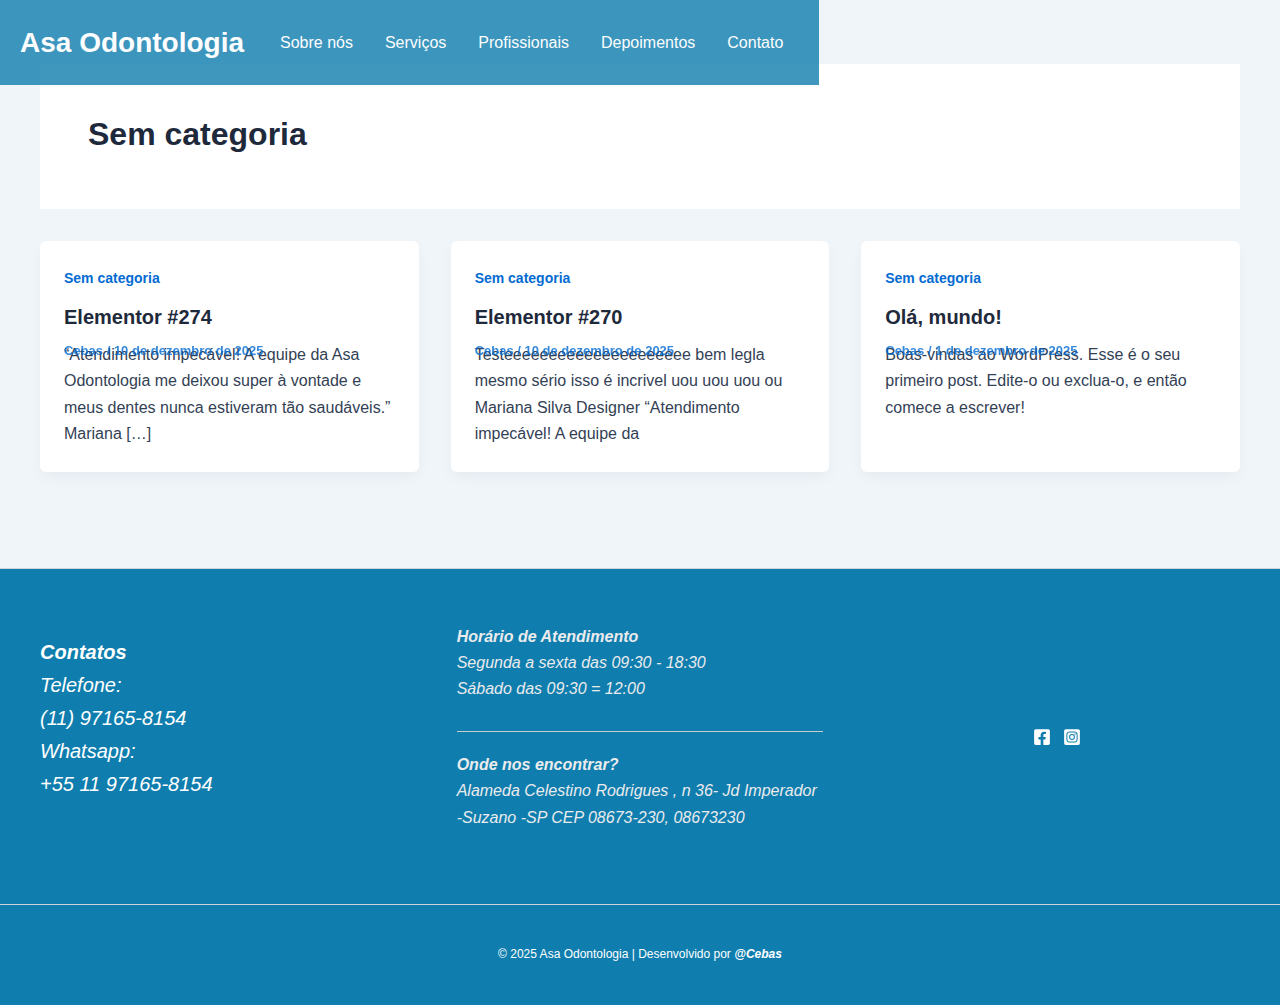
<file: category/sem-categoria/index.html>
<!DOCTYPE html>
<html lang="pt-BR">
<head><meta charset="UTF-8">

<meta name="viewport" content="width=device-width, initial-scale=1">
	<link rel="profile" href="https://gmpg.org/xfn/11"> 
	<title>Sem categoria – Asa Odontologia </title>
<meta name="robots" content="max-image-preview:large">
<link rel="alternate" type="application/rss+xml" title="Feed para Asa Odontologia  »" href="./../../feed/index.html">
<link rel="alternate" type="application/rss+xml" title="Feed de comentários para Asa Odontologia  »" href="./../../comments/feed/index.html">
<link rel="alternate" type="application/rss+xml" title="Feed de categoria para Asa Odontologia  » Sem categoria" href="./feed/index.html">
<style id="wp-img-auto-sizes-contain-inline-css">
img:is([sizes=auto i],[sizes^="auto," i]){contain-intrinsic-size:3000px 1500px}
/*# sourceURL=wp-img-auto-sizes-contain-inline-css */
</style>
<link rel="stylesheet" id="astra-theme-css-css" href="./../../wp-content/themes/astra/assets/css/minified/main.min.css?ver=4.11.17" media="all">
<style id="astra-theme-css-inline-css">
:root{--ast-post-nav-space:0;--ast-container-default-xlg-padding:2.5em;--ast-container-default-lg-padding:2.5em;--ast-container-default-slg-padding:2em;--ast-container-default-md-padding:2.5em;--ast-container-default-sm-padding:2.5em;--ast-container-default-xs-padding:2.4em;--ast-container-default-xxs-padding:1.8em;--ast-code-block-background:#ECEFF3;--ast-comment-inputs-background:#F9FAFB;--ast-normal-container-width:1200px;--ast-narrow-container-width:750px;--ast-blog-title-font-weight:600;--ast-blog-meta-weight:600;--ast-global-color-primary:var(--ast-global-color-4);--ast-global-color-secondary:var(--ast-global-color-5);--ast-global-color-alternate-background:var(--ast-global-color-6);--ast-global-color-subtle-background:var(--ast-global-color-7);--ast-bg-style-guide:#F8FAFC;--ast-shadow-style-guide:0px 0px 4px 0 #00000057;--ast-global-dark-bg-style:#fff;--ast-global-dark-lfs:#fbfbfb;--ast-widget-bg-color:#fafafa;--ast-wc-container-head-bg-color:#fbfbfb;--ast-title-layout-bg:#eeeeee;--ast-search-border-color:#e7e7e7;--ast-lifter-hover-bg:#e6e6e6;--ast-gallery-block-color:#000;--srfm-color-input-label:var(--ast-global-color-2);}html{font-size:100%;}a{color:var(--ast-global-color-0);}a:hover,a:focus{color:var(--ast-global-color-1);}body,button,input,select,textarea,.ast-button,.ast-custom-button{font-family:-apple-system,BlinkMacSystemFont,Segoe UI,Roboto,Oxygen-Sans,Ubuntu,Cantarell,Helvetica Neue,sans-serif;font-weight:400;font-size:16px;font-size:1rem;line-height:var(--ast-body-line-height,1.65);}blockquote{color:var(--ast-global-color-3);}h1,h2,h3,h4,h5,h6,.entry-content :where(h1,h2,h3,h4,h5,h6),.site-title,.site-title a{font-weight:600;}.ast-site-identity .site-title a{color:#ffffff;}.ast-site-identity .site-title a:hover{color:#fefefe;}.ast-site-identity .site-description{color:#ffffff;}.site-title{font-size:28px;font-size:1.75rem;display:block;}header .custom-logo-link img{max-width:247px;width:247px;}.astra-logo-svg{width:247px;}.site-header .site-description{font-size:15px;font-size:0.9375rem;display:none;}.entry-title{font-size:20px;font-size:1.25rem;}.ast-blog-single-element.ast-taxonomy-container a{font-size:14px;font-size:0.875rem;}.ast-blog-meta-container{font-size:13px;font-size:0.8125rem;}.archive .ast-article-post .ast-article-inner,.blog .ast-article-post .ast-article-inner,.archive .ast-article-post .ast-article-inner:hover,.blog .ast-article-post .ast-article-inner:hover{border-top-left-radius:6px;border-top-right-radius:6px;border-bottom-right-radius:6px;border-bottom-left-radius:6px;overflow:hidden;}h1,.entry-content :where(h1){font-size:36px;font-size:2.25rem;font-weight:600;line-height:1.4em;}h2,.entry-content :where(h2){font-size:30px;font-size:1.875rem;font-weight:600;line-height:1.3em;}h3,.entry-content :where(h3){font-size:24px;font-size:1.5rem;font-weight:600;line-height:1.3em;}h4,.entry-content :where(h4){font-size:20px;font-size:1.25rem;line-height:1.2em;font-weight:600;}h5,.entry-content :where(h5){font-size:18px;font-size:1.125rem;line-height:1.2em;font-weight:600;}h6,.entry-content :where(h6){font-size:16px;font-size:1rem;line-height:1.25em;font-weight:600;}::selection{background-color:var(--ast-global-color-0);color:#ffffff;}body,h1,h2,h3,h4,h5,h6,.entry-title a,.entry-content :where(h1,h2,h3,h4,h5,h6){color:var(--ast-global-color-3);}.tagcloud a:hover,.tagcloud a:focus,.tagcloud a.current-item{color:#ffffff;border-color:var(--ast-global-color-0);background-color:var(--ast-global-color-0);}input:focus,input[type="text"]:focus,input[type="email"]:focus,input[type="url"]:focus,input[type="password"]:focus,input[type="reset"]:focus,input[type="search"]:focus,textarea:focus{border-color:var(--ast-global-color-0);}input[type="radio"]:checked,input[type=reset],input[type="checkbox"]:checked,input[type="checkbox"]:hover:checked,input[type="checkbox"]:focus:checked,input[type=range]::-webkit-slider-thumb{border-color:var(--ast-global-color-0);background-color:var(--ast-global-color-0);box-shadow:none;}.site-footer a:hover + .post-count,.site-footer a:focus + .post-count{background:var(--ast-global-color-0);border-color:var(--ast-global-color-0);}.single .nav-links .nav-previous,.single .nav-links .nav-next{color:var(--ast-global-color-0);}.entry-meta,.entry-meta *{line-height:1.45;color:var(--ast-global-color-0);font-weight:600;}.entry-meta a:not(.ast-button):hover,.entry-meta a:not(.ast-button):hover *,.entry-meta a:not(.ast-button):focus,.entry-meta a:not(.ast-button):focus *,.page-links > .page-link,.page-links .page-link:hover,.post-navigation a:hover{color:var(--ast-global-color-1);}#cat option,.secondary .calendar_wrap thead a,.secondary .calendar_wrap thead a:visited{color:var(--ast-global-color-0);}.secondary .calendar_wrap #today,.ast-progress-val span{background:var(--ast-global-color-0);}.secondary a:hover + .post-count,.secondary a:focus + .post-count{background:var(--ast-global-color-0);border-color:var(--ast-global-color-0);}.calendar_wrap #today > a{color:#ffffff;}.page-links .page-link,.single .post-navigation a{color:var(--ast-global-color-3);}.ast-search-menu-icon .search-form button.search-submit{padding:0 4px;}.ast-search-menu-icon form.search-form{padding-right:0;}.ast-search-menu-icon.slide-search input.search-field{width:0;}.ast-header-search .ast-search-menu-icon.ast-dropdown-active .search-form,.ast-header-search .ast-search-menu-icon.ast-dropdown-active .search-field:focus{transition:all 0.2s;}.search-form input.search-field:focus{outline:none;}.ast-search-menu-icon .search-form button.search-submit:focus,.ast-theme-transparent-header .ast-header-search .ast-dropdown-active .ast-icon,.ast-theme-transparent-header .ast-inline-search .search-field:focus .ast-icon{color:var(--ast-global-color-1);}.ast-header-search .slide-search .search-form{border:2px solid var(--ast-global-color-0);}.ast-header-search .slide-search .search-field{background-color:(--ast-global-dark-bg-style);}.ast-archive-title{color:var(--ast-global-color-2);}.widget-title{font-size:22px;font-size:1.375rem;color:var(--ast-global-color-2);}.ast-single-post .entry-content a,.ast-comment-content a:not(.ast-comment-edit-reply-wrap a){text-decoration:underline;}.ast-single-post .elementor-widget-button .elementor-button,.ast-single-post .entry-content .uagb-tab a,.ast-single-post .entry-content .uagb-ifb-cta a,.ast-single-post .entry-content .uabb-module-content a,.ast-single-post .entry-content .uagb-post-grid a,.ast-single-post .entry-content .uagb-timeline a,.ast-single-post .entry-content .uagb-toc__wrap a,.ast-single-post .entry-content .uagb-taxomony-box a,.entry-content .wp-block-latest-posts > li > a,.ast-single-post .entry-content .wp-block-file__button,a.ast-post-filter-single,.ast-single-post .ast-comment-content .comment-reply-link,.ast-single-post .ast-comment-content .comment-edit-link{text-decoration:none;}.ast-search-menu-icon.slide-search a:focus-visible:focus-visible,.astra-search-icon:focus-visible,#close:focus-visible,a:focus-visible,.ast-menu-toggle:focus-visible,.site .skip-link:focus-visible,.wp-block-loginout input:focus-visible,.wp-block-search.wp-block-search__button-inside .wp-block-search__inside-wrapper,.ast-header-navigation-arrow:focus-visible,.ast-orders-table__row .ast-orders-table__cell:focus-visible,a#ast-apply-coupon:focus-visible,#ast-apply-coupon:focus-visible,#close:focus-visible,.button.search-submit:focus-visible,#search_submit:focus,.normal-search:focus-visible,.ast-header-account-wrap:focus-visible,.astra-cart-drawer-close:focus,.ast-single-variation:focus,.ast-button:focus{outline-style:dotted;outline-color:inherit;outline-width:thin;}input:focus,input[type="text"]:focus,input[type="email"]:focus,input[type="url"]:focus,input[type="password"]:focus,input[type="reset"]:focus,input[type="search"]:focus,input[type="number"]:focus,textarea:focus,.wp-block-search__input:focus,[data-section="section-header-mobile-trigger"] .ast-button-wrap .ast-mobile-menu-trigger-minimal:focus,.ast-mobile-popup-drawer.active .menu-toggle-close:focus,#ast-scroll-top:focus,#coupon_code:focus,#ast-coupon-code:focus{border-style:dotted;border-color:inherit;border-width:thin;}input{outline:none;}.ast-logo-title-inline .site-logo-img{padding-right:1em;}body .ast-oembed-container *{position:absolute;top:0;width:100%;height:100%;left:0;}body .wp-block-embed-pocket-casts .ast-oembed-container *{position:unset;}.ast-single-post-featured-section + article {margin-top: 2em;}.site-content .ast-single-post-featured-section img {width: 100%;overflow: hidden;object-fit: cover;}.ast-separate-container .site-content .ast-single-post-featured-section + article {margin-top: -80px;z-index: 9;position: relative;border-radius: 4px;}@media (min-width: 922px) {.ast-no-sidebar .site-content .ast-article-image-container--wide {margin-left: -120px;margin-right: -120px;max-width: unset;width: unset;}.ast-left-sidebar .site-content .ast-article-image-container--wide,.ast-right-sidebar .site-content .ast-article-image-container--wide {margin-left: -10px;margin-right: -10px;}.site-content .ast-article-image-container--full {margin-left: calc( -50vw + 50%);margin-right: calc( -50vw + 50%);max-width: 100vw;width: 100vw;}.ast-left-sidebar .site-content .ast-article-image-container--full,.ast-right-sidebar .site-content .ast-article-image-container--full {margin-left: -10px;margin-right: -10px;max-width: inherit;width: auto;}}.site > .ast-single-related-posts-container {margin-top: 0;}@media (min-width: 922px) {.ast-desktop .ast-container--narrow {max-width: var(--ast-narrow-container-width);margin: 0 auto;}}input[type="text"],input[type="number"],input[type="email"],input[type="url"],input[type="password"],input[type="search"],input[type=reset],input[type=tel],input[type=date],select,textarea{font-size:16px;font-style:normal;font-weight:400;line-height:24px;width:100%;padding:12px 16px;border-radius:4px;box-shadow:0px 1px 2px 0px rgba(0,0,0,0.05);color:var(--ast-form-input-text,#475569);}input[type="text"],input[type="number"],input[type="email"],input[type="url"],input[type="password"],input[type="search"],input[type=reset],input[type=tel],input[type=date],select{height:40px;}input[type="date"]{border-width:1px;border-style:solid;border-color:var(--ast-border-color);background:var( --ast-global-color-secondary,--ast-global-color-5 );}input[type="text"]:focus,input[type="number"]:focus,input[type="email"]:focus,input[type="url"]:focus,input[type="password"]:focus,input[type="search"]:focus,input[type=reset]:focus,input[type="tel"]:focus,input[type="date"]:focus,select:focus,textarea:focus{border-color:#046BD2;box-shadow:none;outline:none;color:var(--ast-form-input-focus-text,#475569);}label,legend{color:#111827;font-size:14px;font-style:normal;font-weight:500;line-height:20px;}select{padding:6px 10px;}fieldset{padding:30px;border-radius:4px;}button,.ast-button,.button,input[type="button"],input[type="reset"],input[type="submit"],a:where(.wp-block-button__link){border-radius:4px;box-shadow:0px 1px 2px 0px rgba(0,0,0,0.05);}:root{--ast-comment-inputs-background:#FFF;}::placeholder{color:var(--ast-form-field-color,#9CA3AF);}::-ms-input-placeholder{color:var(--ast-form-field-color,#9CA3AF);}@media (max-width:921.9px){#ast-desktop-header{display:none;}}@media (min-width:922px){#ast-mobile-header{display:none;}}.wp-block-buttons.aligncenter{justify-content:center;}.wp-block-button.is-style-outline .wp-block-button__link{border-color:var(--ast-global-color-0);}div.wp-block-button.is-style-outline > .wp-block-button__link:not(.has-text-color),div.wp-block-button.wp-block-button__link.is-style-outline:not(.has-text-color){color:var(--ast-global-color-0);}.wp-block-button.is-style-outline .wp-block-button__link:hover,.wp-block-buttons .wp-block-button.is-style-outline .wp-block-button__link:focus,.wp-block-buttons .wp-block-button.is-style-outline > .wp-block-button__link:not(.has-text-color):hover,.wp-block-buttons .wp-block-button.wp-block-button__link.is-style-outline:not(.has-text-color):hover{color:#ffffff;background-color:var(--ast-global-color-1);border-color:var(--ast-global-color-1);}.post-page-numbers.current .page-link,.ast-pagination .page-numbers.current{color:#ffffff;border-color:var(--ast-global-color-0);background-color:var(--ast-global-color-0);}.wp-block-buttons .wp-block-button.is-style-outline .wp-block-button__link.wp-element-button,.ast-outline-button,.wp-block-uagb-buttons-child .uagb-buttons-repeater.ast-outline-button{border-color:var(--ast-global-color-0);border-top-width:2px;border-right-width:2px;border-bottom-width:2px;border-left-width:2px;font-family:inherit;font-weight:500;font-size:16px;font-size:1rem;line-height:1em;padding-top:13px;padding-right:30px;padding-bottom:13px;padding-left:30px;}.wp-block-buttons .wp-block-button.is-style-outline > .wp-block-button__link:not(.has-text-color),.wp-block-buttons .wp-block-button.wp-block-button__link.is-style-outline:not(.has-text-color),.ast-outline-button{color:var(--ast-global-color-0);}.wp-block-button.is-style-outline .wp-block-button__link:hover,.wp-block-buttons .wp-block-button.is-style-outline .wp-block-button__link:focus,.wp-block-buttons .wp-block-button.is-style-outline > .wp-block-button__link:not(.has-text-color):hover,.wp-block-buttons .wp-block-button.wp-block-button__link.is-style-outline:not(.has-text-color):hover,.ast-outline-button:hover,.ast-outline-button:focus,.wp-block-uagb-buttons-child .uagb-buttons-repeater.ast-outline-button:hover,.wp-block-uagb-buttons-child .uagb-buttons-repeater.ast-outline-button:focus{color:#ffffff;background-color:var(--ast-global-color-1);border-color:var(--ast-global-color-1);}.ast-single-post .entry-content a.ast-outline-button,.ast-single-post .entry-content .is-style-outline>.wp-block-button__link{text-decoration:none;}.wp-block-button .wp-block-button__link.wp-element-button.is-style-outline:not(.has-background),.wp-block-button.is-style-outline>.wp-block-button__link.wp-element-button:not(.has-background),.ast-outline-button{background-color:transparent;}.uagb-buttons-repeater.ast-outline-button{border-radius:9999px;}@media (max-width:921px){.wp-block-buttons .wp-block-button.is-style-outline .wp-block-button__link.wp-element-button,.ast-outline-button,.wp-block-uagb-buttons-child .uagb-buttons-repeater.ast-outline-button{padding-top:12px;padding-right:28px;padding-bottom:12px;padding-left:28px;}}@media (max-width:544px){.wp-block-buttons .wp-block-button.is-style-outline .wp-block-button__link.wp-element-button,.ast-outline-button,.wp-block-uagb-buttons-child .uagb-buttons-repeater.ast-outline-button{padding-top:10px;padding-right:24px;padding-bottom:10px;padding-left:24px;}}.entry-content[data-ast-blocks-layout] > figure{margin-bottom:1em;}h1.widget-title{font-weight:600;}h2.widget-title{font-weight:600;}h3.widget-title{font-weight:600;}.elementor-widget-container .elementor-loop-container .e-loop-item[data-elementor-type="loop-item"]{width:100%;} .content-area .elementor-widget-theme-post-content h1,.content-area .elementor-widget-theme-post-content h2,.content-area .elementor-widget-theme-post-content h3,.content-area .elementor-widget-theme-post-content h4,.content-area .elementor-widget-theme-post-content h5,.content-area .elementor-widget-theme-post-content h6{margin-top:1.5em;margin-bottom:calc(0.3em + 10px);}#page{display:flex;flex-direction:column;min-height:100vh;}.ast-404-layout-1 h1.page-title{color:var(--ast-global-color-2);}.single .post-navigation a{line-height:1em;height:inherit;}.error-404 .page-sub-title{font-size:1.5rem;font-weight:inherit;}.search .site-content .content-area .search-form{margin-bottom:0;}#page .site-content{flex-grow:1;}.widget{margin-bottom:1.25em;}#secondary li{line-height:1.5em;}#secondary .wp-block-group h2{margin-bottom:0.7em;}#secondary h2{font-size:1.7rem;}.ast-separate-container .ast-article-post,.ast-separate-container .ast-article-single,.ast-separate-container .comment-respond{padding:3em;}.ast-separate-container .ast-article-single .ast-article-single{padding:0;}.ast-article-single .wp-block-post-template-is-layout-grid{padding-left:0;}.ast-separate-container .comments-title,.ast-narrow-container .comments-title{padding:1.5em 2em;}.ast-page-builder-template .comment-form-textarea,.ast-comment-formwrap .ast-grid-common-col{padding:0;}.ast-comment-formwrap{padding:0;display:inline-flex;column-gap:20px;width:100%;margin-left:0;margin-right:0;}.comments-area textarea#comment:focus,.comments-area textarea#comment:active,.comments-area .ast-comment-formwrap input[type="text"]:focus,.comments-area .ast-comment-formwrap input[type="text"]:active {box-shadow:none;outline:none;}.archive.ast-page-builder-template .entry-header{margin-top:2em;}.ast-page-builder-template .ast-comment-formwrap{width:100%;}.entry-title{margin-bottom:0.6em;}.ast-archive-description p{font-size:inherit;font-weight:inherit;line-height:inherit;}.ast-separate-container .ast-comment-list li.depth-1,.hentry{margin-bottom:1.5em;}.site-content section.ast-archive-description{margin-bottom:2em;}@media (min-width:921px){.ast-left-sidebar.ast-page-builder-template #secondary,.archive.ast-right-sidebar.ast-page-builder-template .site-main{padding-left:20px;padding-right:20px;}}@media (max-width:544px){.ast-comment-formwrap.ast-row{column-gap:10px;display:inline-block;}#ast-commentform .ast-grid-common-col{position:relative;width:100%;}}@media (min-width:1201px){.ast-separate-container .ast-article-post,.ast-separate-container .ast-article-single,.ast-separate-container .ast-author-box,.ast-separate-container .ast-404-layout-1,.ast-separate-container .no-results{padding:3em;}} .content-area .elementor-widget-theme-post-content h1,.content-area .elementor-widget-theme-post-content h2,.content-area .elementor-widget-theme-post-content h3,.content-area .elementor-widget-theme-post-content h4,.content-area .elementor-widget-theme-post-content h5,.content-area .elementor-widget-theme-post-content h6{margin-top:1.5em;margin-bottom:calc(0.3em + 10px);}.elementor-loop-container .e-loop-item,.elementor-loop-container .ast-separate-container .ast-article-post,.elementor-loop-container .ast-separate-container .ast-article-single,.elementor-loop-container .ast-separate-container .comment-respond{padding:0px;}@media (max-width:921px){.ast-left-sidebar #content > .ast-container{display:flex;flex-direction:column-reverse;width:100%;}}@media (min-width:922px){.ast-separate-container.ast-right-sidebar #primary,.ast-separate-container.ast-left-sidebar #primary{border:0;}.search-no-results.ast-separate-container #primary{margin-bottom:4em;}}.wp-block-button .wp-block-button__link{color:#ffffff;}.wp-block-button .wp-block-button__link:hover,.wp-block-button .wp-block-button__link:focus{color:#ffffff;background-color:var(--ast-global-color-1);border-color:var(--ast-global-color-1);}.elementor-widget-heading h1.elementor-heading-title{line-height:1.4em;}.elementor-widget-heading h2.elementor-heading-title{line-height:1.3em;}.elementor-widget-heading h3.elementor-heading-title{line-height:1.3em;}.elementor-widget-heading h4.elementor-heading-title{line-height:1.2em;}.elementor-widget-heading h5.elementor-heading-title{line-height:1.2em;}.elementor-widget-heading h6.elementor-heading-title{line-height:1.25em;}.wp-block-button .wp-block-button__link,.wp-block-search .wp-block-search__button,body .wp-block-file .wp-block-file__button{border-color:var(--ast-global-color-0);background-color:var(--ast-global-color-0);color:#ffffff;font-family:inherit;font-weight:500;line-height:1em;font-size:16px;font-size:1rem;padding-top:15px;padding-right:30px;padding-bottom:15px;padding-left:30px;}.ast-single-post .entry-content .wp-block-button .wp-block-button__link,.ast-single-post .entry-content .wp-block-search .wp-block-search__button,body .entry-content .wp-block-file .wp-block-file__button{text-decoration:none;}@media (max-width:921px){.wp-block-button .wp-block-button__link,.wp-block-search .wp-block-search__button,body .wp-block-file .wp-block-file__button{padding-top:14px;padding-right:28px;padding-bottom:14px;padding-left:28px;}}@media (max-width:544px){.wp-block-button .wp-block-button__link,.wp-block-search .wp-block-search__button,body .wp-block-file .wp-block-file__button{padding-top:12px;padding-right:24px;padding-bottom:12px;padding-left:24px;}}.menu-toggle,button,.ast-button,.ast-custom-button,.button,input#submit,input[type="button"],input[type="submit"],input[type="reset"],#comments .submit,.search .search-submit,form[CLASS*="wp-block-search__"].wp-block-search .wp-block-search__inside-wrapper .wp-block-search__button,body .wp-block-file .wp-block-file__button,.search .search-submit{border-style:solid;border-top-width:0;border-right-width:0;border-left-width:0;border-bottom-width:0;color:#ffffff;border-color:var(--ast-global-color-0);background-color:var(--ast-global-color-0);padding-top:15px;padding-right:30px;padding-bottom:15px;padding-left:30px;font-family:inherit;font-weight:500;font-size:16px;font-size:1rem;line-height:1em;}button:focus,.menu-toggle:hover,button:hover,.ast-button:hover,.ast-custom-button:hover .button:hover,.ast-custom-button:hover ,input[type=reset]:hover,input[type=reset]:focus,input#submit:hover,input#submit:focus,input[type="button"]:hover,input[type="button"]:focus,input[type="submit"]:hover,input[type="submit"]:focus,form[CLASS*="wp-block-search__"].wp-block-search .wp-block-search__inside-wrapper .wp-block-search__button:hover,form[CLASS*="wp-block-search__"].wp-block-search .wp-block-search__inside-wrapper .wp-block-search__button:focus,body .wp-block-file .wp-block-file__button:hover,body .wp-block-file .wp-block-file__button:focus{color:#ffffff;background-color:var(--ast-global-color-1);border-color:var(--ast-global-color-1);}form[CLASS*="wp-block-search__"].wp-block-search .wp-block-search__inside-wrapper .wp-block-search__button.has-icon{padding-top:calc(15px - 3px);padding-right:calc(30px - 3px);padding-bottom:calc(15px - 3px);padding-left:calc(30px - 3px);}@media (max-width:921px){.menu-toggle,button,.ast-button,.ast-custom-button,.button,input#submit,input[type="button"],input[type="submit"],input[type="reset"],#comments .submit,.search .search-submit,form[CLASS*="wp-block-search__"].wp-block-search .wp-block-search__inside-wrapper .wp-block-search__button,body .wp-block-file .wp-block-file__button,.search .search-submit{padding-top:14px;padding-right:28px;padding-bottom:14px;padding-left:28px;}}@media (max-width:544px){.menu-toggle,button,.ast-button,.ast-custom-button,.button,input#submit,input[type="button"],input[type="submit"],input[type="reset"],#comments .submit,.search .search-submit,form[CLASS*="wp-block-search__"].wp-block-search .wp-block-search__inside-wrapper .wp-block-search__button,body .wp-block-file .wp-block-file__button,.search .search-submit{padding-top:12px;padding-right:24px;padding-bottom:12px;padding-left:24px;}}@media (max-width:921px){.ast-mobile-header-stack .main-header-bar .ast-search-menu-icon{display:inline-block;}.ast-header-break-point.ast-header-custom-item-outside .ast-mobile-header-stack .main-header-bar .ast-search-icon{margin:0;}.ast-comment-avatar-wrap img{max-width:2.5em;}.ast-comment-meta{padding:0 1.8888em 1.3333em;}}@media (min-width:544px){.ast-container{max-width:100%;}}@media (max-width:544px){.ast-separate-container .ast-article-post,.ast-separate-container .ast-article-single,.ast-separate-container .comments-title,.ast-separate-container .ast-archive-description{padding:1.5em 1em;}.ast-separate-container #content .ast-container{padding-left:0.54em;padding-right:0.54em;}.ast-separate-container .ast-comment-list .bypostauthor{padding:.5em;}.ast-search-menu-icon.ast-dropdown-active .search-field{width:170px;}} #ast-mobile-header .ast-site-header-cart-li a{pointer-events:none;}.ast-separate-container{background-color:var(--ast-global-color-5);}@media (max-width:921px){.site-title{display:block;}.site-header .site-description{display:none;}h1,.entry-content :where(h1){font-size:30px;font-size:1.875rem;}h2,.entry-content :where(h2){font-size:25px;font-size:1.5625rem;}h3,.entry-content :where(h3){font-size:20px;font-size:1.25rem;}}@media (max-width:544px){.site-title{display:block;}.site-header .site-description{display:none;}h1,.entry-content :where(h1){font-size:30px;font-size:1.875rem;}h2,.entry-content :where(h2){font-size:25px;font-size:1.5625rem;}h3,.entry-content :where(h3){font-size:20px;font-size:1.25rem;}}@media (max-width:921px){html{font-size:91.2%;}}@media (max-width:544px){html{font-size:91.2%;}}@media (min-width:922px){.ast-container{max-width:1240px;}}@media (min-width:922px){.site-content .ast-container{display:flex;}}@media (max-width:921px){.site-content .ast-container{flex-direction:column;}}.ast-blog-layout-4-grid .ast-article-post{width:33.33%;margin-bottom:2em;border-bottom:0;background-color:transparent;}.ast-blog-layout-4-grid .ast-article-inner .wp-post-image{width:100%;}.ast-article-inner{padding:1.5em;}.ast-blog-layout-4-grid .ast-row{display:flex;flex-wrap:wrap;flex-flow:row wrap;align-items:stretch;}.ast-separate-container .ast-blog-layout-4-grid .ast-article-post{padding:0 1em 0;}.ast-separate-container.ast-desktop .ast-blog-layout-4-grid .ast-row{margin-left:-1em;margin-right:-1em;}.ast-blog-layout-4-grid .ast-article-inner{box-shadow:0px 6px 15px -2px rgba(16,24,40,0.05);}.ast-separate-container .ast-blog-layout-4-grid .ast-article-inner,.ast-plain-container .ast-blog-layout-4-grid .ast-article-inner{height:100%;}.ast-row .blog-layout-4 .post-content,.blog-layout-4 .post-thumb{padding-left:0;padding-right:0;}.ast-article-post.remove-featured-img-padding .blog-layout-4 .post-content .ast-blog-featured-section:first-child .post-thumb-img-content{margin-top:-1.5em;}.ast-article-post.remove-featured-img-padding .blog-layout-4 .post-content .ast-blog-featured-section .post-thumb-img-content{margin-left:-1.5em;margin-right:-1.5em;}@media (max-width:921px){.ast-blog-layout-4-grid .ast-article-post{width:100%;}}.ast-blog-layout-6-grid .ast-blog-featured-section:before { content: ""; }.ast-article-post .post-thumb-img-content img{aspect-ratio:16/9;width:100%;}.ast-article-post .post-thumb-img-content{overflow:hidden;}.ast-article-post .post-thumb-img-content img{transform:scale(1);transition:transform .5s ease;}.ast-article-post:hover .post-thumb-img-content img{transform:scale(1.1);}.cat-links.badge a,.tags-links.badge a {padding: 4px 8px;border-radius: 3px;font-weight: 400;}.cat-links.underline a,.tags-links.underline a{text-decoration: underline;}@media (min-width:922px){.main-header-menu .sub-menu .menu-item.ast-left-align-sub-menu:hover > .sub-menu,.main-header-menu .sub-menu .menu-item.ast-left-align-sub-menu.focus > .sub-menu{margin-left:-0px;}}.entry-content li > p{margin-bottom:0;}.site .comments-area{padding-bottom:2em;margin-top:2em;}.wp-block-file {display: flex;align-items: center;flex-wrap: wrap;justify-content: space-between;}.wp-block-pullquote {border: none;}.wp-block-pullquote blockquote::before {content: "\201D";font-family: "Helvetica",sans-serif;display: flex;transform: rotate( 180deg );font-size: 6rem;font-style: normal;line-height: 1;font-weight: bold;align-items: center;justify-content: center;}.has-text-align-right > blockquote::before {justify-content: flex-start;}.has-text-align-left > blockquote::before {justify-content: flex-end;}figure.wp-block-pullquote.is-style-solid-color blockquote {max-width: 100%;text-align: inherit;}:root {--wp--custom--ast-default-block-top-padding: 3em;--wp--custom--ast-default-block-right-padding: 3em;--wp--custom--ast-default-block-bottom-padding: 3em;--wp--custom--ast-default-block-left-padding: 3em;--wp--custom--ast-container-width: 1200px;--wp--custom--ast-content-width-size: 1200px;--wp--custom--ast-wide-width-size: calc(1200px + var(--wp--custom--ast-default-block-left-padding) + var(--wp--custom--ast-default-block-right-padding));}.ast-narrow-container {--wp--custom--ast-content-width-size: 750px;--wp--custom--ast-wide-width-size: 750px;}@media(max-width: 921px) {:root {--wp--custom--ast-default-block-top-padding: 3em;--wp--custom--ast-default-block-right-padding: 2em;--wp--custom--ast-default-block-bottom-padding: 3em;--wp--custom--ast-default-block-left-padding: 2em;}}@media(max-width: 544px) {:root {--wp--custom--ast-default-block-top-padding: 3em;--wp--custom--ast-default-block-right-padding: 1.5em;--wp--custom--ast-default-block-bottom-padding: 3em;--wp--custom--ast-default-block-left-padding: 1.5em;}}.entry-content > .wp-block-group,.entry-content > .wp-block-cover,.entry-content > .wp-block-columns {padding-top: var(--wp--custom--ast-default-block-top-padding);padding-right: var(--wp--custom--ast-default-block-right-padding);padding-bottom: var(--wp--custom--ast-default-block-bottom-padding);padding-left: var(--wp--custom--ast-default-block-left-padding);}.ast-plain-container.ast-no-sidebar .entry-content > .alignfull,.ast-page-builder-template .ast-no-sidebar .entry-content > .alignfull {margin-left: calc( -50vw + 50%);margin-right: calc( -50vw + 50%);max-width: 100vw;width: 100vw;}.ast-plain-container.ast-no-sidebar .entry-content .alignfull .alignfull,.ast-page-builder-template.ast-no-sidebar .entry-content .alignfull .alignfull,.ast-plain-container.ast-no-sidebar .entry-content .alignfull .alignwide,.ast-page-builder-template.ast-no-sidebar .entry-content .alignfull .alignwide,.ast-plain-container.ast-no-sidebar .entry-content .alignwide .alignfull,.ast-page-builder-template.ast-no-sidebar .entry-content .alignwide .alignfull,.ast-plain-container.ast-no-sidebar .entry-content .alignwide .alignwide,.ast-page-builder-template.ast-no-sidebar .entry-content .alignwide .alignwide,.ast-plain-container.ast-no-sidebar .entry-content .wp-block-column .alignfull,.ast-page-builder-template.ast-no-sidebar .entry-content .wp-block-column .alignfull,.ast-plain-container.ast-no-sidebar .entry-content .wp-block-column .alignwide,.ast-page-builder-template.ast-no-sidebar .entry-content .wp-block-column .alignwide {margin-left: auto;margin-right: auto;width: 100%;}[data-ast-blocks-layout] .wp-block-separator:not(.is-style-dots) {height: 0;}[data-ast-blocks-layout] .wp-block-separator {margin: 20px auto;}[data-ast-blocks-layout] .wp-block-separator:not(.is-style-wide):not(.is-style-dots) {max-width: 100px;}[data-ast-blocks-layout] .wp-block-separator.has-background {padding: 0;}.entry-content[data-ast-blocks-layout] > * {max-width: var(--wp--custom--ast-content-width-size);margin-left: auto;margin-right: auto;}.entry-content[data-ast-blocks-layout] > .alignwide {max-width: var(--wp--custom--ast-wide-width-size);}.entry-content[data-ast-blocks-layout] .alignfull {max-width: none;}.entry-content .wp-block-columns {margin-bottom: 0;}blockquote {margin: 1.5em;border-color: rgba(0,0,0,0.05);}.wp-block-quote:not(.has-text-align-right):not(.has-text-align-center) {border-left: 5px solid rgba(0,0,0,0.05);}.has-text-align-right > blockquote,blockquote.has-text-align-right {border-right: 5px solid rgba(0,0,0,0.05);}.has-text-align-left > blockquote,blockquote.has-text-align-left {border-left: 5px solid rgba(0,0,0,0.05);}.wp-block-site-tagline,.wp-block-latest-posts .read-more {margin-top: 15px;}.wp-block-loginout p label {display: block;}.wp-block-loginout p:not(.login-remember):not(.login-submit) input {width: 100%;}.wp-block-loginout input:focus {border-color: transparent;}.wp-block-loginout input:focus {outline: thin dotted;}.entry-content .wp-block-media-text .wp-block-media-text__content {padding: 0 0 0 8%;}.entry-content .wp-block-media-text.has-media-on-the-right .wp-block-media-text__content {padding: 0 8% 0 0;}.entry-content .wp-block-media-text.has-background .wp-block-media-text__content {padding: 8%;}.entry-content .wp-block-cover:not([class*="background-color"]):not(.has-text-color.has-link-color) .wp-block-cover__inner-container,.entry-content .wp-block-cover:not([class*="background-color"]) .wp-block-cover-image-text,.entry-content .wp-block-cover:not([class*="background-color"]) .wp-block-cover-text,.entry-content .wp-block-cover-image:not([class*="background-color"]) .wp-block-cover__inner-container,.entry-content .wp-block-cover-image:not([class*="background-color"]) .wp-block-cover-image-text,.entry-content .wp-block-cover-image:not([class*="background-color"]) .wp-block-cover-text {color: var(--ast-global-color-primary,var(--ast-global-color-5));}.wp-block-loginout .login-remember input {width: 1.1rem;height: 1.1rem;margin: 0 5px 4px 0;vertical-align: middle;}.wp-block-latest-posts > li > *:first-child,.wp-block-latest-posts:not(.is-grid) > li:first-child {margin-top: 0;}.entry-content > .wp-block-buttons,.entry-content > .wp-block-uagb-buttons {margin-bottom: 1.5em;}.wp-block-search__inside-wrapper .wp-block-search__input {padding: 0 10px;color: var(--ast-global-color-3);background: var(--ast-global-color-primary,var(--ast-global-color-5));border-color: var(--ast-border-color);}.wp-block-latest-posts .read-more {margin-bottom: 1.5em;}.wp-block-search__no-button .wp-block-search__inside-wrapper .wp-block-search__input {padding-top: 5px;padding-bottom: 5px;}.wp-block-latest-posts .wp-block-latest-posts__post-date,.wp-block-latest-posts .wp-block-latest-posts__post-author {font-size: 1rem;}.wp-block-latest-posts > li > *,.wp-block-latest-posts:not(.is-grid) > li {margin-top: 12px;margin-bottom: 12px;}.ast-page-builder-template .entry-content[data-ast-blocks-layout] > .alignwide:where(:not(.uagb-is-root-container):not(.spectra-is-root-container)) > * {max-width: var(--wp--custom--ast-wide-width-size);}.ast-page-builder-template .entry-content[data-ast-blocks-layout] > .inherit-container-width > *,.ast-page-builder-template .entry-content[data-ast-blocks-layout] > *:not(.wp-block-group):where(:not(.uagb-is-root-container):not(.spectra-is-root-container)) > *,.entry-content[data-ast-blocks-layout] > .wp-block-cover .wp-block-cover__inner-container {max-width: none ;margin-left: auto;margin-right: auto;}.ast-page-builder-template .entry-content[data-ast-blocks-layout] > *,.ast-page-builder-template .entry-content[data-ast-blocks-layout] > .alignfull:where(:not(.wp-block-group):not(.uagb-is-root-container):not(.spectra-is-root-container)) > * {max-width: none;}.entry-content[data-ast-blocks-layout] .wp-block-cover:not(.alignleft):not(.alignright) {width: auto;}@media(max-width: 1200px) {.ast-separate-container .entry-content > .alignfull,.ast-separate-container .entry-content[data-ast-blocks-layout] > .alignwide,.ast-plain-container .entry-content[data-ast-blocks-layout] > .alignwide,.ast-plain-container .entry-content .alignfull {margin-left: calc(-1 * min(var(--ast-container-default-xlg-padding),20px)) ;margin-right: calc(-1 * min(var(--ast-container-default-xlg-padding),20px));}}@media(min-width: 1201px) {.ast-separate-container .entry-content > .alignfull {margin-left: calc(-1 * var(--ast-container-default-xlg-padding) );margin-right: calc(-1 * var(--ast-container-default-xlg-padding) );}.ast-separate-container .entry-content[data-ast-blocks-layout] > .alignwide,.ast-plain-container .entry-content[data-ast-blocks-layout] > .alignwide {margin-left: auto;margin-right: auto;}}@media(min-width: 921px) {.ast-separate-container .entry-content .wp-block-group.alignwide:not(.inherit-container-width) > :where(:not(.alignleft):not(.alignright)),.ast-plain-container .entry-content .wp-block-group.alignwide:not(.inherit-container-width) > :where(:not(.alignleft):not(.alignright)) {max-width: calc( var(--wp--custom--ast-content-width-size) + 80px );}.ast-plain-container.ast-right-sidebar .entry-content[data-ast-blocks-layout] .alignfull,.ast-plain-container.ast-left-sidebar .entry-content[data-ast-blocks-layout] .alignfull {margin-left: -60px;margin-right: -60px;}}@media(min-width: 544px) {.entry-content > .alignleft {margin-right: 20px;}.entry-content > .alignright {margin-left: 20px;}}@media (max-width:544px){.wp-block-columns .wp-block-column:not(:last-child){margin-bottom:20px;}.wp-block-latest-posts{margin:0;}}@media( max-width: 600px ) {.entry-content .wp-block-media-text .wp-block-media-text__content,.entry-content .wp-block-media-text.has-media-on-the-right .wp-block-media-text__content {padding: 8% 0 0;}.entry-content .wp-block-media-text.has-background .wp-block-media-text__content {padding: 8%;}}.ast-page-builder-template .entry-header {padding-left: 0;}.ast-narrow-container .site-content .wp-block-uagb-image--align-full .wp-block-uagb-image__figure {max-width: 100%;margin-left: auto;margin-right: auto;}.entry-content ul,.entry-content ol {padding: revert;margin: revert;padding-left: 20px;}:root .has-ast-global-color-0-color{color:var(--ast-global-color-0);}:root .has-ast-global-color-0-background-color{background-color:var(--ast-global-color-0);}:root .wp-block-button .has-ast-global-color-0-color{color:var(--ast-global-color-0);}:root .wp-block-button .has-ast-global-color-0-background-color{background-color:var(--ast-global-color-0);}:root .has-ast-global-color-1-color{color:var(--ast-global-color-1);}:root .has-ast-global-color-1-background-color{background-color:var(--ast-global-color-1);}:root .wp-block-button .has-ast-global-color-1-color{color:var(--ast-global-color-1);}:root .wp-block-button .has-ast-global-color-1-background-color{background-color:var(--ast-global-color-1);}:root .has-ast-global-color-2-color{color:var(--ast-global-color-2);}:root .has-ast-global-color-2-background-color{background-color:var(--ast-global-color-2);}:root .wp-block-button .has-ast-global-color-2-color{color:var(--ast-global-color-2);}:root .wp-block-button .has-ast-global-color-2-background-color{background-color:var(--ast-global-color-2);}:root .has-ast-global-color-3-color{color:var(--ast-global-color-3);}:root .has-ast-global-color-3-background-color{background-color:var(--ast-global-color-3);}:root .wp-block-button .has-ast-global-color-3-color{color:var(--ast-global-color-3);}:root .wp-block-button .has-ast-global-color-3-background-color{background-color:var(--ast-global-color-3);}:root .has-ast-global-color-4-color{color:var(--ast-global-color-4);}:root .has-ast-global-color-4-background-color{background-color:var(--ast-global-color-4);}:root .wp-block-button .has-ast-global-color-4-color{color:var(--ast-global-color-4);}:root .wp-block-button .has-ast-global-color-4-background-color{background-color:var(--ast-global-color-4);}:root .has-ast-global-color-5-color{color:var(--ast-global-color-5);}:root .has-ast-global-color-5-background-color{background-color:var(--ast-global-color-5);}:root .wp-block-button .has-ast-global-color-5-color{color:var(--ast-global-color-5);}:root .wp-block-button .has-ast-global-color-5-background-color{background-color:var(--ast-global-color-5);}:root .has-ast-global-color-6-color{color:var(--ast-global-color-6);}:root .has-ast-global-color-6-background-color{background-color:var(--ast-global-color-6);}:root .wp-block-button .has-ast-global-color-6-color{color:var(--ast-global-color-6);}:root .wp-block-button .has-ast-global-color-6-background-color{background-color:var(--ast-global-color-6);}:root .has-ast-global-color-7-color{color:var(--ast-global-color-7);}:root .has-ast-global-color-7-background-color{background-color:var(--ast-global-color-7);}:root .wp-block-button .has-ast-global-color-7-color{color:var(--ast-global-color-7);}:root .wp-block-button .has-ast-global-color-7-background-color{background-color:var(--ast-global-color-7);}:root .has-ast-global-color-8-color{color:var(--ast-global-color-8);}:root .has-ast-global-color-8-background-color{background-color:var(--ast-global-color-8);}:root .wp-block-button .has-ast-global-color-8-color{color:var(--ast-global-color-8);}:root .wp-block-button .has-ast-global-color-8-background-color{background-color:var(--ast-global-color-8);}:root{--ast-global-color-0:#046bd2;--ast-global-color-1:#045cb4;--ast-global-color-2:#1e293b;--ast-global-color-3:#334155;--ast-global-color-4:#FFFFFF;--ast-global-color-5:#F0F5FA;--ast-global-color-6:#111111;--ast-global-color-7:#D1D5DB;--ast-global-color-8:#111111;}:root {--ast-border-color : var(--ast-global-color-7);}.ast-archive-entry-banner {-js-display: flex;display: flex;flex-direction: column;justify-content: center;text-align: center;position: relative;background: var(--ast-title-layout-bg);}.ast-archive-entry-banner[data-banner-width-type="custom"] {margin: 0 auto;width: 100%;}.ast-archive-entry-banner[data-banner-layout="layout-1"] {background: inherit;padding: 20px 0;text-align: left;}body.archive .ast-archive-description{max-width:1200px;width:100%;text-align:left;padding-top:3em;padding-right:3em;padding-bottom:3em;padding-left:3em;}body.archive .ast-archive-description .ast-archive-title,body.archive .ast-archive-description .ast-archive-title *{font-weight:600;font-size:32px;font-size:2rem;}body.archive .ast-archive-description > *:not(:last-child){margin-bottom:10px;}@media (max-width:921px){body.archive .ast-archive-description{text-align:left;}}@media (max-width:544px){body.archive .ast-archive-description{text-align:left;}}.ast-breadcrumbs .trail-browse,.ast-breadcrumbs .trail-items,.ast-breadcrumbs .trail-items li{display:inline-block;margin:0;padding:0;border:none;background:inherit;text-indent:0;text-decoration:none;}.ast-breadcrumbs .trail-browse{font-size:inherit;font-style:inherit;font-weight:inherit;color:inherit;}.ast-breadcrumbs .trail-items{list-style:none;}.trail-items li::after{padding:0 0.3em;content:"\00bb";}.trail-items li:last-of-type::after{display:none;}h1,h2,h3,h4,h5,h6,.entry-content :where(h1,h2,h3,h4,h5,h6){color:var(--ast-global-color-2);}.entry-title a{color:var(--ast-global-color-2);}@media (max-width:921px){.ast-builder-grid-row-container.ast-builder-grid-row-tablet-3-firstrow .ast-builder-grid-row > *:first-child,.ast-builder-grid-row-container.ast-builder-grid-row-tablet-3-lastrow .ast-builder-grid-row > *:last-child{grid-column:1 / -1;}}@media (max-width:544px){.ast-builder-grid-row-container.ast-builder-grid-row-mobile-3-firstrow .ast-builder-grid-row > *:first-child,.ast-builder-grid-row-container.ast-builder-grid-row-mobile-3-lastrow .ast-builder-grid-row > *:last-child{grid-column:1 / -1;}}.ast-builder-layout-element[data-section="title_tagline"]{display:flex;}@media (max-width:921px){.ast-header-break-point .ast-builder-layout-element[data-section="title_tagline"]{display:flex;}}@media (max-width:544px){.ast-header-break-point .ast-builder-layout-element[data-section="title_tagline"]{display:flex;}}.ast-builder-menu-1{font-family:inherit;font-weight:inherit;}.ast-builder-menu-1 .menu-item > .menu-link{color:#ffffff;}.ast-builder-menu-1 .menu-item > .ast-menu-toggle{color:#ffffff;}.ast-builder-menu-1 .menu-item:hover > .menu-link,.ast-builder-menu-1 .inline-on-mobile .menu-item:hover > .ast-menu-toggle{color:#ffffff;}.ast-builder-menu-1 .menu-item:hover > .ast-menu-toggle{color:#ffffff;}.ast-builder-menu-1 .menu-item.current-menu-item > .menu-link,.ast-builder-menu-1 .inline-on-mobile .menu-item.current-menu-item > .ast-menu-toggle,.ast-builder-menu-1 .current-menu-ancestor > .menu-link{color:#ffffff;}.ast-builder-menu-1 .menu-item.current-menu-item > .ast-menu-toggle{color:#ffffff;}.ast-builder-menu-1 .sub-menu,.ast-builder-menu-1 .inline-on-mobile .sub-menu{border-top-width:2px;border-bottom-width:0px;border-right-width:0px;border-left-width:0px;border-color:#ffffff;border-style:solid;width:852px;}.ast-builder-menu-1 .sub-menu .sub-menu{top:-2px;}.ast-builder-menu-1 .main-header-menu > .menu-item > .sub-menu,.ast-builder-menu-1 .main-header-menu > .menu-item > .astra-full-megamenu-wrapper{margin-top:0px;}.ast-desktop .ast-builder-menu-1 .main-header-menu > .menu-item > .sub-menu:before,.ast-desktop .ast-builder-menu-1 .main-header-menu > .menu-item > .astra-full-megamenu-wrapper:before{height:calc( 0px + 2px + 5px );}.ast-desktop .ast-builder-menu-1 .menu-item .sub-menu .menu-link{border-style:none;}@media (max-width:921px){.ast-header-break-point .ast-builder-menu-1 .menu-item.menu-item-has-children > .ast-menu-toggle{top:0;}.ast-builder-menu-1 .inline-on-mobile .menu-item.menu-item-has-children > .ast-menu-toggle{right:-15px;}.ast-builder-menu-1 .menu-item-has-children > .menu-link:after{content:unset;}.ast-builder-menu-1 .main-header-menu > .menu-item > .sub-menu,.ast-builder-menu-1 .main-header-menu > .menu-item > .astra-full-megamenu-wrapper{margin-top:0;}}@media (max-width:544px){.ast-header-break-point .ast-builder-menu-1 .menu-item.menu-item-has-children > .ast-menu-toggle{top:0;}.ast-builder-menu-1 .main-header-menu > .menu-item > .sub-menu,.ast-builder-menu-1 .main-header-menu > .menu-item > .astra-full-megamenu-wrapper{margin-top:0;}}.ast-builder-menu-1{display:flex;}@media (max-width:921px){.ast-header-break-point .ast-builder-menu-1{display:flex;}}@media (max-width:544px){.ast-header-break-point .ast-builder-menu-1{display:flex;}}.site-below-footer-wrap{padding-top:20px;padding-bottom:20px;}.site-below-footer-wrap[data-section="section-below-footer-builder"]{background-color:#0f7eae;background-image:none;min-height:60px;border-style:solid;border-width:0px;border-top-width:1px;border-top-color:var( --ast-global-color-subtle-background,--ast-global-color-7 );}.site-below-footer-wrap[data-section="section-below-footer-builder"] .ast-builder-grid-row{max-width:1200px;min-height:60px;margin-left:auto;margin-right:auto;}.site-below-footer-wrap[data-section="section-below-footer-builder"] .ast-builder-grid-row,.site-below-footer-wrap[data-section="section-below-footer-builder"] .site-footer-section{align-items:center;}.site-below-footer-wrap[data-section="section-below-footer-builder"].ast-footer-row-inline .site-footer-section{display:flex;margin-bottom:0;}.ast-builder-grid-row-full .ast-builder-grid-row{grid-template-columns:1fr;}@media (max-width:921px){.site-below-footer-wrap[data-section="section-below-footer-builder"].ast-footer-row-tablet-inline .site-footer-section{display:flex;margin-bottom:0;}.site-below-footer-wrap[data-section="section-below-footer-builder"].ast-footer-row-tablet-stack .site-footer-section{display:block;margin-bottom:10px;}.ast-builder-grid-row-container.ast-builder-grid-row-tablet-full .ast-builder-grid-row{grid-template-columns:1fr;}}@media (max-width:544px){.site-below-footer-wrap[data-section="section-below-footer-builder"].ast-footer-row-mobile-inline .site-footer-section{display:flex;margin-bottom:0;}.site-below-footer-wrap[data-section="section-below-footer-builder"].ast-footer-row-mobile-stack .site-footer-section{display:block;margin-bottom:10px;}.ast-builder-grid-row-container.ast-builder-grid-row-mobile-full .ast-builder-grid-row{grid-template-columns:1fr;}}.site-below-footer-wrap[data-section="section-below-footer-builder"]{display:grid;}@media (max-width:921px){.ast-header-break-point .site-below-footer-wrap[data-section="section-below-footer-builder"]{display:grid;}}@media (max-width:544px){.ast-header-break-point .site-below-footer-wrap[data-section="section-below-footer-builder"]{display:grid;}}.ast-footer-copyright{text-align:center;}.ast-footer-copyright.site-footer-focus-item {color:#ffffff;}@media (max-width:921px){.ast-footer-copyright{text-align:center;}}@media (max-width:544px){.ast-footer-copyright{text-align:center;}}.ast-footer-copyright.site-footer-focus-item {font-size:12px;font-size:0.75rem;}.ast-footer-copyright.ast-builder-layout-element{display:flex;}@media (max-width:921px){.ast-header-break-point .ast-footer-copyright.ast-builder-layout-element{display:flex;}}@media (max-width:544px){.ast-header-break-point .ast-footer-copyright.ast-builder-layout-element{display:flex;}}.ast-social-stack-desktop .ast-builder-social-element,.ast-social-stack-tablet .ast-builder-social-element,.ast-social-stack-mobile .ast-builder-social-element {margin-top: 6px;margin-bottom: 6px;}.social-show-label-true .ast-builder-social-element {width: auto;padding: 0 0.4em;}[data-section^="section-fb-social-icons-"] .footer-social-inner-wrap {text-align: center;}.ast-footer-social-wrap {width: 100%;}.ast-footer-social-wrap .ast-builder-social-element:first-child {margin-left: 0;}.ast-footer-social-wrap .ast-builder-social-element:last-child {margin-right: 0;}.ast-header-social-wrap .ast-builder-social-element:first-child {margin-left: 0;}.ast-header-social-wrap .ast-builder-social-element:last-child {margin-right: 0;}.ast-builder-social-element {line-height: 1;color: var(--ast-global-color-2);background: transparent;vertical-align: middle;transition: all 0.01s;margin-left: 6px;margin-right: 6px;justify-content: center;align-items: center;}.ast-builder-social-element .social-item-label {padding-left: 6px;}.ast-footer-social-1-wrap .ast-builder-social-element svg{width:18px;height:18px;}.ast-footer-social-1-wrap .ast-social-color-type-custom svg{fill:var(--ast-global-color-4);}.ast-footer-social-1-wrap .ast-social-color-type-custom .social-item-label{color:var(--ast-global-color-4);}[data-section="section-fb-social-icons-1"] .footer-social-inner-wrap{text-align:center;}@media (max-width:921px){[data-section="section-fb-social-icons-1"] .footer-social-inner-wrap{text-align:center;}}@media (max-width:544px){[data-section="section-fb-social-icons-1"] .footer-social-inner-wrap{text-align:center;}}.ast-builder-layout-element[data-section="section-fb-social-icons-1"]{display:flex;}@media (max-width:921px){.ast-header-break-point .ast-builder-layout-element[data-section="section-fb-social-icons-1"]{display:flex;}}@media (max-width:544px){.ast-header-break-point .ast-builder-layout-element[data-section="section-fb-social-icons-1"]{display:flex;}}.site-primary-footer-wrap{padding-top:45px;padding-bottom:45px;}.site-primary-footer-wrap[data-section="section-primary-footer-builder"]{background-color:#0f7eae;background-image:none;min-height:30px;border-style:solid;border-width:0px;border-top-width:1px;border-top-color:var( --ast-global-color-subtle-background,--ast-global-color-7 );}.site-primary-footer-wrap[data-section="section-primary-footer-builder"] .ast-builder-grid-row{max-width:1200px;min-height:30px;margin-left:auto;margin-right:auto;}.site-primary-footer-wrap[data-section="section-primary-footer-builder"] .ast-builder-grid-row,.site-primary-footer-wrap[data-section="section-primary-footer-builder"] .site-footer-section{align-items:center;}.site-primary-footer-wrap[data-section="section-primary-footer-builder"].ast-footer-row-inline .site-footer-section{display:flex;margin-bottom:0;}.ast-builder-grid-row-3-equal .ast-builder-grid-row{grid-template-columns:repeat( 3,1fr );}@media (max-width:921px){.site-primary-footer-wrap[data-section="section-primary-footer-builder"].ast-footer-row-tablet-inline .site-footer-section{display:flex;margin-bottom:0;}.site-primary-footer-wrap[data-section="section-primary-footer-builder"].ast-footer-row-tablet-stack .site-footer-section{display:block;margin-bottom:10px;}.ast-builder-grid-row-container.ast-builder-grid-row-tablet-3-equal .ast-builder-grid-row{grid-template-columns:repeat( 3,1fr );}}@media (max-width:544px){.site-primary-footer-wrap[data-section="section-primary-footer-builder"].ast-footer-row-mobile-inline .site-footer-section{display:flex;margin-bottom:0;}.site-primary-footer-wrap[data-section="section-primary-footer-builder"].ast-footer-row-mobile-stack .site-footer-section{display:block;margin-bottom:10px;}.ast-builder-grid-row-container.ast-builder-grid-row-mobile-full .ast-builder-grid-row{grid-template-columns:1fr;}}.site-primary-footer-wrap[data-section="section-primary-footer-builder"]{display:grid;}@media (max-width:921px){.ast-header-break-point .site-primary-footer-wrap[data-section="section-primary-footer-builder"]{display:grid;}}@media (max-width:544px){.ast-header-break-point .site-primary-footer-wrap[data-section="section-primary-footer-builder"]{display:grid;}}.footer-widget-area[data-section="sidebar-widgets-footer-widget-1"].footer-widget-area-inner{text-align:left;}@media (max-width:544px){.footer-widget-area[data-section="sidebar-widgets-footer-widget-1"].footer-widget-area-inner{text-align:center;}}.footer-widget-area[data-section="sidebar-widgets-footer-widget-2"].footer-widget-area-inner{text-align:left;}@media (max-width:921px){.footer-widget-area[data-section="sidebar-widgets-footer-widget-2"].footer-widget-area-inner{text-align:center;}}.footer-widget-area.widget-area.site-footer-focus-item{width:auto;}.ast-footer-row-inline .footer-widget-area.widget-area.site-footer-focus-item{width:100%;}.footer-widget-area[data-section="sidebar-widgets-footer-widget-1"].footer-widget-area-inner{color:#ebebed;font-size:16px;font-size:1rem;}.footer-widget-area[data-section="sidebar-widgets-footer-widget-1"] .widget-title,.footer-widget-area[data-section="sidebar-widgets-footer-widget-1"] h1,.footer-widget-area[data-section="sidebar-widgets-footer-widget-1"] .widget-area h1,.footer-widget-area[data-section="sidebar-widgets-footer-widget-1"] h2,.footer-widget-area[data-section="sidebar-widgets-footer-widget-1"] .widget-area h2,.footer-widget-area[data-section="sidebar-widgets-footer-widget-1"] h3,.footer-widget-area[data-section="sidebar-widgets-footer-widget-1"] .widget-area h3,.footer-widget-area[data-section="sidebar-widgets-footer-widget-1"] h4,.footer-widget-area[data-section="sidebar-widgets-footer-widget-1"] .widget-area h4,.footer-widget-area[data-section="sidebar-widgets-footer-widget-1"] h5,.footer-widget-area[data-section="sidebar-widgets-footer-widget-1"] .widget-area h5,.footer-widget-area[data-section="sidebar-widgets-footer-widget-1"] h6,.footer-widget-area[data-section="sidebar-widgets-footer-widget-1"] .widget-area h6{font-size:90px;font-size:5.625rem;}.footer-widget-area[data-section="sidebar-widgets-footer-widget-1"]{margin-top:10px;}.footer-widget-area[data-section="sidebar-widgets-footer-widget-1"]{display:block;}@media (max-width:921px){.ast-header-break-point .footer-widget-area[data-section="sidebar-widgets-footer-widget-1"]{display:block;}}@media (max-width:544px){.ast-header-break-point .footer-widget-area[data-section="sidebar-widgets-footer-widget-1"]{display:block;}}.footer-widget-area[data-section="sidebar-widgets-footer-widget-2"].footer-widget-area-inner{color:var(--ast-global-color-4);font-size:19px;font-size:1.1875rem;}.footer-widget-area[data-section="sidebar-widgets-footer-widget-2"].footer-widget-area-inner a{color:var(--ast-global-color-4);}.footer-widget-area[data-section="sidebar-widgets-footer-widget-2"].footer-widget-area-inner a:hover{color:var(--ast-global-color-4);}.footer-widget-area[data-section="sidebar-widgets-footer-widget-2"] .widget-title,.footer-widget-area[data-section="sidebar-widgets-footer-widget-2"] h1,.footer-widget-area[data-section="sidebar-widgets-footer-widget-2"] .widget-area h1,.footer-widget-area[data-section="sidebar-widgets-footer-widget-2"] h2,.footer-widget-area[data-section="sidebar-widgets-footer-widget-2"] .widget-area h2,.footer-widget-area[data-section="sidebar-widgets-footer-widget-2"] h3,.footer-widget-area[data-section="sidebar-widgets-footer-widget-2"] .widget-area h3,.footer-widget-area[data-section="sidebar-widgets-footer-widget-2"] h4,.footer-widget-area[data-section="sidebar-widgets-footer-widget-2"] .widget-area h4,.footer-widget-area[data-section="sidebar-widgets-footer-widget-2"] h5,.footer-widget-area[data-section="sidebar-widgets-footer-widget-2"] .widget-area h5,.footer-widget-area[data-section="sidebar-widgets-footer-widget-2"] h6,.footer-widget-area[data-section="sidebar-widgets-footer-widget-2"] .widget-area h6{font-size:76px;font-size:4.75rem;}@media (max-width:921px){.footer-widget-area[data-section="sidebar-widgets-footer-widget-2"].footer-widget-area-inner{font-size:73px;font-size:4.5625rem;}.footer-widget-area[data-section="sidebar-widgets-footer-widget-2"] .widget-title,.footer-widget-area[data-section="sidebar-widgets-footer-widget-2"] h1,.footer-widget-area[data-section="sidebar-widgets-footer-widget-2"] .widget-area h1,.footer-widget-area[data-section="sidebar-widgets-footer-widget-2"] h2,.footer-widget-area[data-section="sidebar-widgets-footer-widget-2"] .widget-area h2,.footer-widget-area[data-section="sidebar-widgets-footer-widget-2"] h3,.footer-widget-area[data-section="sidebar-widgets-footer-widget-2"] .widget-area h3,.footer-widget-area[data-section="sidebar-widgets-footer-widget-2"] h4,.footer-widget-area[data-section="sidebar-widgets-footer-widget-2"] .widget-area h4,.footer-widget-area[data-section="sidebar-widgets-footer-widget-2"] h5,.footer-widget-area[data-section="sidebar-widgets-footer-widget-2"] .widget-area h5,.footer-widget-area[data-section="sidebar-widgets-footer-widget-2"] h6,.footer-widget-area[data-section="sidebar-widgets-footer-widget-2"] .widget-area h6{font-size:97px;font-size:6.0625rem;}}.footer-widget-area[data-section="sidebar-widgets-footer-widget-2"]{display:block;}@media (max-width:921px){.ast-header-break-point .footer-widget-area[data-section="sidebar-widgets-footer-widget-2"]{display:block;}}@media (max-width:544px){.ast-header-break-point .footer-widget-area[data-section="sidebar-widgets-footer-widget-2"]{display:block;}}.elementor-posts-container [CLASS*="ast-width-"]{width:100%;}.elementor-template-full-width .ast-container{display:block;}.elementor-screen-only,.screen-reader-text,.screen-reader-text span,.ui-helper-hidden-accessible{top:0 !important;}@media (max-width:544px){.elementor-element .elementor-wc-products .woocommerce[class*="columns-"] ul.products li.product{width:auto;margin:0;}.elementor-element .woocommerce .woocommerce-result-count{float:none;}}.ast-header-break-point .main-header-bar{border-bottom-width:1px;}@media (min-width:922px){.main-header-bar{border-bottom-width:1px;}}.main-header-menu .menu-item, #astra-footer-menu .menu-item, .main-header-bar .ast-masthead-custom-menu-items{-js-display:flex;display:flex;-webkit-box-pack:center;-webkit-justify-content:center;-moz-box-pack:center;-ms-flex-pack:center;justify-content:center;-webkit-box-orient:vertical;-webkit-box-direction:normal;-webkit-flex-direction:column;-moz-box-orient:vertical;-moz-box-direction:normal;-ms-flex-direction:column;flex-direction:column;}.main-header-menu > .menu-item > .menu-link, #astra-footer-menu > .menu-item > .menu-link{height:100%;-webkit-box-align:center;-webkit-align-items:center;-moz-box-align:center;-ms-flex-align:center;align-items:center;-js-display:flex;display:flex;}.ast-header-break-point .main-navigation ul .menu-item .menu-link .icon-arrow:first-of-type svg{top:.2em;margin-top:0px;margin-left:0px;width:.65em;transform:translate(0, -2px) rotateZ(270deg);}.ast-mobile-popup-content .ast-submenu-expanded > .ast-menu-toggle{transform:rotateX(180deg);overflow-y:auto;}@media (min-width:922px){.ast-builder-menu .main-navigation > ul > li:last-child a{margin-right:0;}}.ast-separate-container .ast-article-inner{background-color:var(--ast-global-color-4);}@media (max-width:921px){.ast-separate-container .ast-article-inner{background-color:var(--ast-global-color-4);}}@media (max-width:544px){.ast-separate-container .ast-article-inner{background-color:var(--ast-global-color-4);}}.ast-separate-container .ast-article-single:not(.ast-related-post), .ast-separate-container .error-404, .ast-separate-container .no-results, .single.ast-separate-container .site-main .ast-author-meta, .ast-separate-container .related-posts-title-wrapper, .ast-separate-container .comments-count-wrapper, .ast-box-layout.ast-plain-container .site-content, .ast-padded-layout.ast-plain-container .site-content, .ast-separate-container .ast-archive-description, .ast-separate-container .comments-area{background-color:var(--ast-global-color-4);}@media (max-width:921px){.ast-separate-container .ast-article-single:not(.ast-related-post), .ast-separate-container .error-404, .ast-separate-container .no-results, .single.ast-separate-container .site-main .ast-author-meta, .ast-separate-container .related-posts-title-wrapper, .ast-separate-container .comments-count-wrapper, .ast-box-layout.ast-plain-container .site-content, .ast-padded-layout.ast-plain-container .site-content, .ast-separate-container .ast-archive-description{background-color:var(--ast-global-color-4);}}@media (max-width:544px){.ast-separate-container .ast-article-single:not(.ast-related-post), .ast-separate-container .error-404, .ast-separate-container .no-results, .single.ast-separate-container .site-main .ast-author-meta, .ast-separate-container .related-posts-title-wrapper, .ast-separate-container .comments-count-wrapper, .ast-box-layout.ast-plain-container .site-content, .ast-padded-layout.ast-plain-container .site-content, .ast-separate-container .ast-archive-description{background-color:var(--ast-global-color-4);}}.ast-separate-container.ast-two-container #secondary .widget{background-color:var(--ast-global-color-4);}@media (max-width:921px){.ast-separate-container.ast-two-container #secondary .widget{background-color:var(--ast-global-color-4);}}@media (max-width:544px){.ast-separate-container.ast-two-container #secondary .widget{background-color:var(--ast-global-color-4);}}.ast-plain-container, .ast-page-builder-template{background-color:var(--ast-global-color-4);}@media (max-width:921px){.ast-plain-container, .ast-page-builder-template{background-color:var(--ast-global-color-4);}}@media (max-width:544px){.ast-plain-container, .ast-page-builder-template{background-color:var(--ast-global-color-4);}}
		#ast-scroll-top {
			display: none;
			position: fixed;
			text-align: center;
			cursor: pointer;
			z-index: 99;
			width: 2.1em;
			height: 2.1em;
			line-height: 2.1;
			color: #ffffff;
			border-radius: 2px;
			content: "";
			outline: inherit;
		}
		@media (min-width: 769px) {
			#ast-scroll-top {
				content: "769";
			}
		}
		#ast-scroll-top .ast-icon.icon-arrow svg {
			margin-left: 0px;
			vertical-align: middle;
			transform: translate(0, -20%) rotate(180deg);
			width: 1.6em;
		}
		.ast-scroll-to-top-right {
			right: 30px;
			bottom: 30px;
		}
		.ast-scroll-to-top-left {
			left: 30px;
			bottom: 30px;
		}
	#ast-scroll-top{background-color:var(--ast-global-color-0);font-size:0px;}@media (max-width:921px){#ast-scroll-top .ast-icon.icon-arrow svg{width:1em;}}.ast-mobile-header-content > *,.ast-desktop-header-content > * {padding: 10px 0;height: auto;}.ast-mobile-header-content > *:first-child,.ast-desktop-header-content > *:first-child {padding-top: 10px;}.ast-mobile-header-content > .ast-builder-menu,.ast-desktop-header-content > .ast-builder-menu {padding-top: 0;}.ast-mobile-header-content > *:last-child,.ast-desktop-header-content > *:last-child {padding-bottom: 0;}.ast-mobile-header-content .ast-search-menu-icon.ast-inline-search label,.ast-desktop-header-content .ast-search-menu-icon.ast-inline-search label {width: 100%;}.ast-desktop-header-content .main-header-bar-navigation .ast-submenu-expanded > .ast-menu-toggle::before {transform: rotateX(180deg);}#ast-desktop-header .ast-desktop-header-content,.ast-mobile-header-content .ast-search-icon,.ast-desktop-header-content .ast-search-icon,.ast-mobile-header-wrap .ast-mobile-header-content,.ast-main-header-nav-open.ast-popup-nav-open .ast-mobile-header-wrap .ast-mobile-header-content,.ast-main-header-nav-open.ast-popup-nav-open .ast-desktop-header-content {display: none;}.ast-main-header-nav-open.ast-header-break-point #ast-desktop-header .ast-desktop-header-content,.ast-main-header-nav-open.ast-header-break-point .ast-mobile-header-wrap .ast-mobile-header-content {display: block;}.ast-desktop .ast-desktop-header-content .astra-menu-animation-slide-up > .menu-item > .sub-menu,.ast-desktop .ast-desktop-header-content .astra-menu-animation-slide-up > .menu-item .menu-item > .sub-menu,.ast-desktop .ast-desktop-header-content .astra-menu-animation-slide-down > .menu-item > .sub-menu,.ast-desktop .ast-desktop-header-content .astra-menu-animation-slide-down > .menu-item .menu-item > .sub-menu,.ast-desktop .ast-desktop-header-content .astra-menu-animation-fade > .menu-item > .sub-menu,.ast-desktop .ast-desktop-header-content .astra-menu-animation-fade > .menu-item .menu-item > .sub-menu {opacity: 1;visibility: visible;}.ast-hfb-header.ast-default-menu-enable.ast-header-break-point .ast-mobile-header-wrap .ast-mobile-header-content .main-header-bar-navigation {width: unset;margin: unset;}.ast-mobile-header-content.content-align-flex-end .main-header-bar-navigation .menu-item-has-children > .ast-menu-toggle,.ast-desktop-header-content.content-align-flex-end .main-header-bar-navigation .menu-item-has-children > .ast-menu-toggle {left: calc( 20px - 0.907em);right: auto;}.ast-mobile-header-content .ast-search-menu-icon,.ast-mobile-header-content .ast-search-menu-icon.slide-search,.ast-desktop-header-content .ast-search-menu-icon,.ast-desktop-header-content .ast-search-menu-icon.slide-search {width: 100%;position: relative;display: block;right: auto;transform: none;}.ast-mobile-header-content .ast-search-menu-icon.slide-search .search-form,.ast-mobile-header-content .ast-search-menu-icon .search-form,.ast-desktop-header-content .ast-search-menu-icon.slide-search .search-form,.ast-desktop-header-content .ast-search-menu-icon .search-form {right: 0;visibility: visible;opacity: 1;position: relative;top: auto;transform: none;padding: 0;display: block;overflow: hidden;}.ast-mobile-header-content .ast-search-menu-icon.ast-inline-search .search-field,.ast-mobile-header-content .ast-search-menu-icon .search-field,.ast-desktop-header-content .ast-search-menu-icon.ast-inline-search .search-field,.ast-desktop-header-content .ast-search-menu-icon .search-field {width: 100%;padding-right: 5.5em;}.ast-mobile-header-content .ast-search-menu-icon .search-submit,.ast-desktop-header-content .ast-search-menu-icon .search-submit {display: block;position: absolute;height: 100%;top: 0;right: 0;padding: 0 1em;border-radius: 0;}.ast-hfb-header.ast-default-menu-enable.ast-header-break-point .ast-mobile-header-wrap .ast-mobile-header-content .main-header-bar-navigation ul .sub-menu .menu-link {padding-left: 30px;}.ast-hfb-header.ast-default-menu-enable.ast-header-break-point .ast-mobile-header-wrap .ast-mobile-header-content .main-header-bar-navigation .sub-menu .menu-item .menu-item .menu-link {padding-left: 40px;}.ast-mobile-popup-drawer.active .ast-mobile-popup-inner{background-color:#ffffff;;}.ast-mobile-header-wrap .ast-mobile-header-content, .ast-desktop-header-content{background-color:#ffffff;;}.ast-mobile-popup-content > *, .ast-mobile-header-content > *, .ast-desktop-popup-content > *, .ast-desktop-header-content > *{padding-top:0px;padding-bottom:0px;}.content-align-flex-start .ast-builder-layout-element{justify-content:flex-start;}.content-align-flex-start .main-header-menu{text-align:left;}.ast-desktop-header-content, .ast-mobile-header-content{position:absolute;width:100%;}.ast-mobile-popup-drawer.active .menu-toggle-close{color:#3a3a3a;}.ast-mobile-header-wrap .ast-primary-header-bar,.ast-primary-header-bar .site-primary-header-wrap{min-height:85px;}.ast-desktop .ast-primary-header-bar .main-header-menu > .menu-item{line-height:85px;}.ast-header-break-point #masthead .ast-mobile-header-wrap .ast-primary-header-bar,.ast-header-break-point #masthead .ast-mobile-header-wrap .ast-below-header-bar,.ast-header-break-point #masthead .ast-mobile-header-wrap .ast-above-header-bar{padding-left:20px;padding-right:20px;}.ast-header-break-point .ast-primary-header-bar{border-bottom-width:0px;border-bottom-color:#ffffff;border-bottom-style:solid;}@media (min-width:922px){.ast-primary-header-bar{border-bottom-width:0px;border-bottom-color:#ffffff;border-bottom-style:solid;}}.ast-primary-header-bar{background-color:#0f7eae;background-image:none;}.ast-primary-header-bar{display:block;}@media (max-width:921px){.ast-header-break-point .ast-primary-header-bar{display:grid;}}@media (max-width:544px){.ast-header-break-point .ast-primary-header-bar{display:grid;}}[data-section="section-header-mobile-trigger"] .ast-button-wrap .ast-mobile-menu-trigger-minimal{color:#ffffff;border:none;background:transparent;}[data-section="section-header-mobile-trigger"] .ast-button-wrap .mobile-menu-toggle-icon .ast-mobile-svg{width:27px;height:27px;fill:#ffffff;}[data-section="section-header-mobile-trigger"] .ast-button-wrap .mobile-menu-wrap .mobile-menu{color:#ffffff;}.ast-builder-menu-mobile .main-navigation .main-header-menu .menu-item > .menu-link{color:var(--ast-global-color-3);}.ast-builder-menu-mobile .main-navigation .main-header-menu .menu-item > .ast-menu-toggle{color:var(--ast-global-color-3);}.ast-builder-menu-mobile .main-navigation .main-header-menu .menu-item:hover > .menu-link, .ast-builder-menu-mobile .main-navigation .inline-on-mobile .menu-item:hover > .ast-menu-toggle{color:var(--ast-global-color-1);}.ast-builder-menu-mobile .menu-item:hover > .menu-link, .ast-builder-menu-mobile .main-navigation .inline-on-mobile .menu-item:hover > .ast-menu-toggle{color:var(--ast-global-color-1);}.ast-builder-menu-mobile .main-navigation .menu-item:hover > .ast-menu-toggle{color:var(--ast-global-color-1);}.ast-builder-menu-mobile .main-navigation .menu-item.current-menu-item > .menu-link, .ast-builder-menu-mobile .main-navigation .inline-on-mobile .menu-item.current-menu-item > .ast-menu-toggle, .ast-builder-menu-mobile .main-navigation .menu-item.current-menu-ancestor > .menu-link, .ast-builder-menu-mobile .main-navigation .menu-item.current-menu-ancestor > .ast-menu-toggle{color:var(--ast-global-color-1);}.ast-builder-menu-mobile .main-navigation .menu-item.current-menu-item > .ast-menu-toggle{color:var(--ast-global-color-1);}.ast-builder-menu-mobile .main-navigation .menu-item.menu-item-has-children > .ast-menu-toggle{top:0;}.ast-builder-menu-mobile .main-navigation .menu-item-has-children > .menu-link:after{content:unset;}.ast-builder-menu-mobile .main-navigation .main-header-menu, .ast-builder-menu-mobile .main-navigation .main-header-menu .menu-link, .ast-builder-menu-mobile .main-navigation .main-header-menu .sub-menu{background-color:#ffffff;background-image:none;}.ast-hfb-header .ast-builder-menu-mobile .main-header-menu, .ast-hfb-header .ast-builder-menu-mobile .main-navigation .menu-item .menu-link, .ast-hfb-header .ast-builder-menu-mobile .main-navigation .menu-item .sub-menu .menu-link{border-style:none;}.ast-builder-menu-mobile .main-navigation .menu-item.menu-item-has-children > .ast-menu-toggle{top:0;}@media (max-width:921px){.ast-builder-menu-mobile .main-navigation .main-header-menu .menu-item > .menu-link{color:var(--ast-global-color-3);}.ast-builder-menu-mobile .main-navigation .main-header-menu .menu-item > .ast-menu-toggle{color:var(--ast-global-color-3);}.ast-builder-menu-mobile .main-navigation .main-header-menu .menu-item:hover > .menu-link, .ast-builder-menu-mobile .main-navigation .inline-on-mobile .menu-item:hover > .ast-menu-toggle{color:var(--ast-global-color-1);background:var(--ast-global-color-5);}.ast-builder-menu-mobile .main-navigation .menu-item:hover > .ast-menu-toggle{color:var(--ast-global-color-1);}.ast-builder-menu-mobile .main-navigation .menu-item.current-menu-item > .menu-link, .ast-builder-menu-mobile .main-navigation .inline-on-mobile .menu-item.current-menu-item > .ast-menu-toggle, .ast-builder-menu-mobile .main-navigation .menu-item.current-menu-ancestor > .menu-link, .ast-builder-menu-mobile .main-navigation .menu-item.current-menu-ancestor > .ast-menu-toggle{color:var(--ast-global-color-1);background:var(--ast-global-color-5);}.ast-builder-menu-mobile .main-navigation .menu-item.current-menu-item > .ast-menu-toggle{color:var(--ast-global-color-1);}.ast-builder-menu-mobile .main-navigation .menu-item.menu-item-has-children > .ast-menu-toggle{top:0;}.ast-builder-menu-mobile .main-navigation .menu-item-has-children > .menu-link:after{content:unset;}.ast-builder-menu-mobile .main-navigation .main-header-menu , .ast-builder-menu-mobile .main-navigation .main-header-menu .menu-link, .ast-builder-menu-mobile .main-navigation .main-header-menu .sub-menu{background-color:var(--ast-global-color-4);background-image:none;}}@media (max-width:544px){.ast-builder-menu-mobile .main-navigation .menu-item.menu-item-has-children > .ast-menu-toggle{top:0;}}.ast-builder-menu-mobile .main-navigation{display:block;}@media (max-width:921px){.ast-header-break-point .ast-builder-menu-mobile .main-navigation{display:block;}}@media (max-width:544px){.ast-header-break-point .ast-builder-menu-mobile .main-navigation{display:block;}}:root{--e-global-color-astglobalcolor0:#046bd2;--e-global-color-astglobalcolor1:#045cb4;--e-global-color-astglobalcolor2:#1e293b;--e-global-color-astglobalcolor3:#334155;--e-global-color-astglobalcolor4:#FFFFFF;--e-global-color-astglobalcolor5:#F0F5FA;--e-global-color-astglobalcolor6:#111111;--e-global-color-astglobalcolor7:#D1D5DB;--e-global-color-astglobalcolor8:#111111;}
/*# sourceURL=astra-theme-css-inline-css */
</style>
<style id="wp-emoji-styles-inline-css">

	img.wp-smiley, img.emoji {
		display: inline !important;
		border: none !important;
		box-shadow: none !important;
		height: 1em !important;
		width: 1em !important;
		margin: 0 0.07em !important;
		vertical-align: -0.1em !important;
		background: none !important;
		padding: 0 !important;
	}
/*# sourceURL=wp-emoji-styles-inline-css */
</style>
<style id="global-styles-inline-css">
:root{--wp--preset--aspect-ratio--square: 1;--wp--preset--aspect-ratio--4-3: 4/3;--wp--preset--aspect-ratio--3-4: 3/4;--wp--preset--aspect-ratio--3-2: 3/2;--wp--preset--aspect-ratio--2-3: 2/3;--wp--preset--aspect-ratio--16-9: 16/9;--wp--preset--aspect-ratio--9-16: 9/16;--wp--preset--color--black: #000000;--wp--preset--color--cyan-bluish-gray: #abb8c3;--wp--preset--color--white: #ffffff;--wp--preset--color--pale-pink: #f78da7;--wp--preset--color--vivid-red: #cf2e2e;--wp--preset--color--luminous-vivid-orange: #ff6900;--wp--preset--color--luminous-vivid-amber: #fcb900;--wp--preset--color--light-green-cyan: #7bdcb5;--wp--preset--color--vivid-green-cyan: #00d084;--wp--preset--color--pale-cyan-blue: #8ed1fc;--wp--preset--color--vivid-cyan-blue: #0693e3;--wp--preset--color--vivid-purple: #9b51e0;--wp--preset--color--ast-global-color-0: var(--ast-global-color-0);--wp--preset--color--ast-global-color-1: var(--ast-global-color-1);--wp--preset--color--ast-global-color-2: var(--ast-global-color-2);--wp--preset--color--ast-global-color-3: var(--ast-global-color-3);--wp--preset--color--ast-global-color-4: var(--ast-global-color-4);--wp--preset--color--ast-global-color-5: var(--ast-global-color-5);--wp--preset--color--ast-global-color-6: var(--ast-global-color-6);--wp--preset--color--ast-global-color-7: var(--ast-global-color-7);--wp--preset--color--ast-global-color-8: var(--ast-global-color-8);--wp--preset--gradient--vivid-cyan-blue-to-vivid-purple: linear-gradient(135deg,rgb(6,147,227) 0%,rgb(155,81,224) 100%);--wp--preset--gradient--light-green-cyan-to-vivid-green-cyan: linear-gradient(135deg,rgb(122,220,180) 0%,rgb(0,208,130) 100%);--wp--preset--gradient--luminous-vivid-amber-to-luminous-vivid-orange: linear-gradient(135deg,rgb(252,185,0) 0%,rgb(255,105,0) 100%);--wp--preset--gradient--luminous-vivid-orange-to-vivid-red: linear-gradient(135deg,rgb(255,105,0) 0%,rgb(207,46,46) 100%);--wp--preset--gradient--very-light-gray-to-cyan-bluish-gray: linear-gradient(135deg,rgb(238,238,238) 0%,rgb(169,184,195) 100%);--wp--preset--gradient--cool-to-warm-spectrum: linear-gradient(135deg,rgb(74,234,220) 0%,rgb(151,120,209) 20%,rgb(207,42,186) 40%,rgb(238,44,130) 60%,rgb(251,105,98) 80%,rgb(254,248,76) 100%);--wp--preset--gradient--blush-light-purple: linear-gradient(135deg,rgb(255,206,236) 0%,rgb(152,150,240) 100%);--wp--preset--gradient--blush-bordeaux: linear-gradient(135deg,rgb(254,205,165) 0%,rgb(254,45,45) 50%,rgb(107,0,62) 100%);--wp--preset--gradient--luminous-dusk: linear-gradient(135deg,rgb(255,203,112) 0%,rgb(199,81,192) 50%,rgb(65,88,208) 100%);--wp--preset--gradient--pale-ocean: linear-gradient(135deg,rgb(255,245,203) 0%,rgb(182,227,212) 50%,rgb(51,167,181) 100%);--wp--preset--gradient--electric-grass: linear-gradient(135deg,rgb(202,248,128) 0%,rgb(113,206,126) 100%);--wp--preset--gradient--midnight: linear-gradient(135deg,rgb(2,3,129) 0%,rgb(40,116,252) 100%);--wp--preset--font-size--small: 13px;--wp--preset--font-size--medium: 20px;--wp--preset--font-size--large: 36px;--wp--preset--font-size--x-large: 42px;--wp--preset--spacing--20: 0.44rem;--wp--preset--spacing--30: 0.67rem;--wp--preset--spacing--40: 1rem;--wp--preset--spacing--50: 1.5rem;--wp--preset--spacing--60: 2.25rem;--wp--preset--spacing--70: 3.38rem;--wp--preset--spacing--80: 5.06rem;--wp--preset--shadow--natural: 6px 6px 9px rgba(0, 0, 0, 0.2);--wp--preset--shadow--deep: 12px 12px 50px rgba(0, 0, 0, 0.4);--wp--preset--shadow--sharp: 6px 6px 0px rgba(0, 0, 0, 0.2);--wp--preset--shadow--outlined: 6px 6px 0px -3px rgb(255, 255, 255), 6px 6px rgb(0, 0, 0);--wp--preset--shadow--crisp: 6px 6px 0px rgb(0, 0, 0);}:root { --wp--style--global--content-size: var(--wp--custom--ast-content-width-size);--wp--style--global--wide-size: var(--wp--custom--ast-wide-width-size); }:where(body) { margin: 0; }.wp-site-blocks > .alignleft { float: left; margin-right: 2em; }.wp-site-blocks > .alignright { float: right; margin-left: 2em; }.wp-site-blocks > .aligncenter { justify-content: center; margin-left: auto; margin-right: auto; }:where(.wp-site-blocks) > * { margin-block-start: 24px; margin-block-end: 0; }:where(.wp-site-blocks) > :first-child { margin-block-start: 0; }:where(.wp-site-blocks) > :last-child { margin-block-end: 0; }:root { --wp--style--block-gap: 24px; }:root :where(.is-layout-flow) > :first-child{margin-block-start: 0;}:root :where(.is-layout-flow) > :last-child{margin-block-end: 0;}:root :where(.is-layout-flow) > *{margin-block-start: 24px;margin-block-end: 0;}:root :where(.is-layout-constrained) > :first-child{margin-block-start: 0;}:root :where(.is-layout-constrained) > :last-child{margin-block-end: 0;}:root :where(.is-layout-constrained) > *{margin-block-start: 24px;margin-block-end: 0;}:root :where(.is-layout-flex){gap: 24px;}:root :where(.is-layout-grid){gap: 24px;}.is-layout-flow > .alignleft{float: left;margin-inline-start: 0;margin-inline-end: 2em;}.is-layout-flow > .alignright{float: right;margin-inline-start: 2em;margin-inline-end: 0;}.is-layout-flow > .aligncenter{margin-left: auto !important;margin-right: auto !important;}.is-layout-constrained > .alignleft{float: left;margin-inline-start: 0;margin-inline-end: 2em;}.is-layout-constrained > .alignright{float: right;margin-inline-start: 2em;margin-inline-end: 0;}.is-layout-constrained > .aligncenter{margin-left: auto !important;margin-right: auto !important;}.is-layout-constrained > :where(:not(.alignleft):not(.alignright):not(.alignfull)){max-width: var(--wp--style--global--content-size);margin-left: auto !important;margin-right: auto !important;}.is-layout-constrained > .alignwide{max-width: var(--wp--style--global--wide-size);}body .is-layout-flex{display: flex;}.is-layout-flex{flex-wrap: wrap;align-items: center;}.is-layout-flex > :is(*, div){margin: 0;}body .is-layout-grid{display: grid;}.is-layout-grid > :is(*, div){margin: 0;}body{padding-top: 0px;padding-right: 0px;padding-bottom: 0px;padding-left: 0px;}a:where(:not(.wp-element-button)){text-decoration: none;}:root :where(.wp-element-button, .wp-block-button__link){background-color: #32373c;border-width: 0;color: #fff;font-family: inherit;font-size: inherit;font-style: inherit;font-weight: inherit;letter-spacing: inherit;line-height: inherit;padding-top: calc(0.667em + 2px);padding-right: calc(1.333em + 2px);padding-bottom: calc(0.667em + 2px);padding-left: calc(1.333em + 2px);text-decoration: none;text-transform: inherit;}.has-black-color{color: var(--wp--preset--color--black) !important;}.has-cyan-bluish-gray-color{color: var(--wp--preset--color--cyan-bluish-gray) !important;}.has-white-color{color: var(--wp--preset--color--white) !important;}.has-pale-pink-color{color: var(--wp--preset--color--pale-pink) !important;}.has-vivid-red-color{color: var(--wp--preset--color--vivid-red) !important;}.has-luminous-vivid-orange-color{color: var(--wp--preset--color--luminous-vivid-orange) !important;}.has-luminous-vivid-amber-color{color: var(--wp--preset--color--luminous-vivid-amber) !important;}.has-light-green-cyan-color{color: var(--wp--preset--color--light-green-cyan) !important;}.has-vivid-green-cyan-color{color: var(--wp--preset--color--vivid-green-cyan) !important;}.has-pale-cyan-blue-color{color: var(--wp--preset--color--pale-cyan-blue) !important;}.has-vivid-cyan-blue-color{color: var(--wp--preset--color--vivid-cyan-blue) !important;}.has-vivid-purple-color{color: var(--wp--preset--color--vivid-purple) !important;}.has-ast-global-color-0-color{color: var(--wp--preset--color--ast-global-color-0) !important;}.has-ast-global-color-1-color{color: var(--wp--preset--color--ast-global-color-1) !important;}.has-ast-global-color-2-color{color: var(--wp--preset--color--ast-global-color-2) !important;}.has-ast-global-color-3-color{color: var(--wp--preset--color--ast-global-color-3) !important;}.has-ast-global-color-4-color{color: var(--wp--preset--color--ast-global-color-4) !important;}.has-ast-global-color-5-color{color: var(--wp--preset--color--ast-global-color-5) !important;}.has-ast-global-color-6-color{color: var(--wp--preset--color--ast-global-color-6) !important;}.has-ast-global-color-7-color{color: var(--wp--preset--color--ast-global-color-7) !important;}.has-ast-global-color-8-color{color: var(--wp--preset--color--ast-global-color-8) !important;}.has-black-background-color{background-color: var(--wp--preset--color--black) !important;}.has-cyan-bluish-gray-background-color{background-color: var(--wp--preset--color--cyan-bluish-gray) !important;}.has-white-background-color{background-color: var(--wp--preset--color--white) !important;}.has-pale-pink-background-color{background-color: var(--wp--preset--color--pale-pink) !important;}.has-vivid-red-background-color{background-color: var(--wp--preset--color--vivid-red) !important;}.has-luminous-vivid-orange-background-color{background-color: var(--wp--preset--color--luminous-vivid-orange) !important;}.has-luminous-vivid-amber-background-color{background-color: var(--wp--preset--color--luminous-vivid-amber) !important;}.has-light-green-cyan-background-color{background-color: var(--wp--preset--color--light-green-cyan) !important;}.has-vivid-green-cyan-background-color{background-color: var(--wp--preset--color--vivid-green-cyan) !important;}.has-pale-cyan-blue-background-color{background-color: var(--wp--preset--color--pale-cyan-blue) !important;}.has-vivid-cyan-blue-background-color{background-color: var(--wp--preset--color--vivid-cyan-blue) !important;}.has-vivid-purple-background-color{background-color: var(--wp--preset--color--vivid-purple) !important;}.has-ast-global-color-0-background-color{background-color: var(--wp--preset--color--ast-global-color-0) !important;}.has-ast-global-color-1-background-color{background-color: var(--wp--preset--color--ast-global-color-1) !important;}.has-ast-global-color-2-background-color{background-color: var(--wp--preset--color--ast-global-color-2) !important;}.has-ast-global-color-3-background-color{background-color: var(--wp--preset--color--ast-global-color-3) !important;}.has-ast-global-color-4-background-color{background-color: var(--wp--preset--color--ast-global-color-4) !important;}.has-ast-global-color-5-background-color{background-color: var(--wp--preset--color--ast-global-color-5) !important;}.has-ast-global-color-6-background-color{background-color: var(--wp--preset--color--ast-global-color-6) !important;}.has-ast-global-color-7-background-color{background-color: var(--wp--preset--color--ast-global-color-7) !important;}.has-ast-global-color-8-background-color{background-color: var(--wp--preset--color--ast-global-color-8) !important;}.has-black-border-color{border-color: var(--wp--preset--color--black) !important;}.has-cyan-bluish-gray-border-color{border-color: var(--wp--preset--color--cyan-bluish-gray) !important;}.has-white-border-color{border-color: var(--wp--preset--color--white) !important;}.has-pale-pink-border-color{border-color: var(--wp--preset--color--pale-pink) !important;}.has-vivid-red-border-color{border-color: var(--wp--preset--color--vivid-red) !important;}.has-luminous-vivid-orange-border-color{border-color: var(--wp--preset--color--luminous-vivid-orange) !important;}.has-luminous-vivid-amber-border-color{border-color: var(--wp--preset--color--luminous-vivid-amber) !important;}.has-light-green-cyan-border-color{border-color: var(--wp--preset--color--light-green-cyan) !important;}.has-vivid-green-cyan-border-color{border-color: var(--wp--preset--color--vivid-green-cyan) !important;}.has-pale-cyan-blue-border-color{border-color: var(--wp--preset--color--pale-cyan-blue) !important;}.has-vivid-cyan-blue-border-color{border-color: var(--wp--preset--color--vivid-cyan-blue) !important;}.has-vivid-purple-border-color{border-color: var(--wp--preset--color--vivid-purple) !important;}.has-ast-global-color-0-border-color{border-color: var(--wp--preset--color--ast-global-color-0) !important;}.has-ast-global-color-1-border-color{border-color: var(--wp--preset--color--ast-global-color-1) !important;}.has-ast-global-color-2-border-color{border-color: var(--wp--preset--color--ast-global-color-2) !important;}.has-ast-global-color-3-border-color{border-color: var(--wp--preset--color--ast-global-color-3) !important;}.has-ast-global-color-4-border-color{border-color: var(--wp--preset--color--ast-global-color-4) !important;}.has-ast-global-color-5-border-color{border-color: var(--wp--preset--color--ast-global-color-5) !important;}.has-ast-global-color-6-border-color{border-color: var(--wp--preset--color--ast-global-color-6) !important;}.has-ast-global-color-7-border-color{border-color: var(--wp--preset--color--ast-global-color-7) !important;}.has-ast-global-color-8-border-color{border-color: var(--wp--preset--color--ast-global-color-8) !important;}.has-vivid-cyan-blue-to-vivid-purple-gradient-background{background: var(--wp--preset--gradient--vivid-cyan-blue-to-vivid-purple) !important;}.has-light-green-cyan-to-vivid-green-cyan-gradient-background{background: var(--wp--preset--gradient--light-green-cyan-to-vivid-green-cyan) !important;}.has-luminous-vivid-amber-to-luminous-vivid-orange-gradient-background{background: var(--wp--preset--gradient--luminous-vivid-amber-to-luminous-vivid-orange) !important;}.has-luminous-vivid-orange-to-vivid-red-gradient-background{background: var(--wp--preset--gradient--luminous-vivid-orange-to-vivid-red) !important;}.has-very-light-gray-to-cyan-bluish-gray-gradient-background{background: var(--wp--preset--gradient--very-light-gray-to-cyan-bluish-gray) !important;}.has-cool-to-warm-spectrum-gradient-background{background: var(--wp--preset--gradient--cool-to-warm-spectrum) !important;}.has-blush-light-purple-gradient-background{background: var(--wp--preset--gradient--blush-light-purple) !important;}.has-blush-bordeaux-gradient-background{background: var(--wp--preset--gradient--blush-bordeaux) !important;}.has-luminous-dusk-gradient-background{background: var(--wp--preset--gradient--luminous-dusk) !important;}.has-pale-ocean-gradient-background{background: var(--wp--preset--gradient--pale-ocean) !important;}.has-electric-grass-gradient-background{background: var(--wp--preset--gradient--electric-grass) !important;}.has-midnight-gradient-background{background: var(--wp--preset--gradient--midnight) !important;}.has-small-font-size{font-size: var(--wp--preset--font-size--small) !important;}.has-medium-font-size{font-size: var(--wp--preset--font-size--medium) !important;}.has-large-font-size{font-size: var(--wp--preset--font-size--large) !important;}.has-x-large-font-size{font-size: var(--wp--preset--font-size--x-large) !important;}
:root :where(.wp-block-pullquote){font-size: 1.5em;line-height: 1.6;}
/*# sourceURL=global-styles-inline-css */
</style>
<link rel="stylesheet" id="astrachild-theme-css-css" href="./../../wp-content/themes/astrachild/style.css?ver=1.0.0" media="all">
<script src="./../../wp-content/themes/astra/assets/js/minified/flexibility.min.js?ver=4.11.17" id="astra-flexibility-js"></script>
<script id="astra-flexibility-js-after">
flexibility(document.documentElement);
//# sourceURL=astra-flexibility-js-after
</script>
<link rel="https://api.w.org/" href="./../../wp-json/index.html"><link rel="alternate" title="JSON" type="application/json" href="./../../wp-json/wp/v2/categories/1/index.html"><link rel="EditURI" type="application/rsd+xml" title="RSD" href="./../../xmlrpc.php?rsd">
<meta name="generator" content="WordPress 6.9">
		<style id="wp-custom-css">
			 header {
	position: fixed !important;
	 opacity: 80% !important;
}		</style>
		</head>

<body itemtype="https://schema.org/Blog" itemscope="itemscope" class="archive category category-sem-categoria category-1 wp-embed-responsive wp-theme-astra wp-child-theme-astrachild ast-desktop ast-separate-container ast-two-container ast-no-sidebar astra-4.11.17 ast-inherit-site-logo-transparent ast-hfb-header elementor-default elementor-kit-26">

<a class="skip-link screen-reader-text" href="#content">
		Ir para o conteúdo</a>

<div class="hfeed site" id="page">
			<header class="site-header header-main-layout-1 ast-primary-menu-enabled ast-logo-title-inline ast-hide-custom-menu-mobile ast-builder-menu-toggle-icon ast-mobile-header-inline" id="masthead" itemtype="https://schema.org/WPHeader" itemscope="itemscope" itemid="#masthead">
			<div id="ast-desktop-header" data-toggle-type="dropdown">
		<div class="ast-main-header-wrap main-header-bar-wrap ">
		<div class="ast-primary-header-bar ast-primary-header main-header-bar site-header-focus-item" data-section="section-primary-header-builder">
						<div class="site-primary-header-wrap ast-builder-grid-row-container site-header-focus-item ast-container" data-section="section-primary-header-builder">
				<div class="ast-builder-grid-row ast-builder-grid-row-has-sides ast-builder-grid-row-no-center">
											<div class="site-header-primary-section-left site-header-section ast-flex site-header-section-left">
									<div class="ast-builder-layout-element ast-flex site-header-focus-item" data-section="title_tagline">
							<div class="site-branding ast-site-identity" itemtype="https://schema.org/Organization" itemscope="itemscope">
					<div class="ast-site-title-wrap">
						<span class="site-title" itemprop="name">
				<a href="./../../index.html" rel="home" itemprop="url">
					Asa Odontologia 
				</a>
			</span>
						
				</div>				</div>
			<!-- .site-branding -->
					</div>
								</div>
																								<div class="site-header-primary-section-right site-header-section ast-flex ast-grid-right-section">
										<div class="ast-builder-menu-1 ast-builder-menu ast-flex ast-builder-menu-1-focus-item ast-builder-layout-element site-header-focus-item" data-section="section-hb-menu-1">
			<div class="ast-main-header-bar-alignment"><div class="main-header-bar-navigation"><nav class="site-navigation ast-flex-grow-1 navigation-accessibility site-header-focus-item" id="primary-site-navigation-desktop" aria-label="Primary Site Navigation" itemtype="https://schema.org/SiteNavigationElement" itemscope="itemscope"><div class="main-navigation ast-inline-flex"><ul id="ast-hf-menu-1" class="main-header-menu ast-menu-shadow ast-nav-menu ast-flex  submenu-with-border stack-on-mobile"><li id="menu-item-458" class="menu-item menu-item-type-custom menu-item-object-custom menu-item-458"><a href="#Section_AboutUs" class="menu-link">Sobre nós</a></li>
<li id="menu-item-463" class="menu-item menu-item-type-custom menu-item-object-custom menu-item-463"><a href="#Section_Service" class="menu-link">Serviços</a></li>
<li id="menu-item-464" class="menu-item menu-item-type-custom menu-item-object-custom menu-item-464"><a href="#Section_Profissionals" class="menu-link">Profissionais</a></li>
<li id="menu-item-465" class="menu-item menu-item-type-custom menu-item-object-custom menu-item-465"><a href="#Section_Depoiments" class="menu-link">Depoimentos</a></li>
<li id="menu-item-466" class="menu-item menu-item-type-custom menu-item-object-custom menu-item-466"><a href="#Section_Contact" class="menu-link">Contato</a></li>
</ul></div></nav></div></div>		</div>
									</div>
												</div>
					</div>
								</div>
			</div>
	</div> <!-- Main Header Bar Wrap -->
<div id="ast-mobile-header" class="ast-mobile-header-wrap " data-type="dropdown">
		<div class="ast-main-header-wrap main-header-bar-wrap">
		<div class="ast-primary-header-bar ast-primary-header main-header-bar site-primary-header-wrap site-header-focus-item ast-builder-grid-row-layout-default ast-builder-grid-row-tablet-layout-default ast-builder-grid-row-mobile-layout-default" data-section="section-transparent-header">
									<div class="ast-builder-grid-row ast-builder-grid-row-has-sides ast-builder-grid-row-no-center">
													<div class="site-header-primary-section-left site-header-section ast-flex site-header-section-left">
										<div class="ast-builder-layout-element ast-flex site-header-focus-item" data-section="title_tagline">
							<div class="site-branding ast-site-identity" itemtype="https://schema.org/Organization" itemscope="itemscope">
					<div class="ast-site-title-wrap">
						<span class="site-title" itemprop="name">
				<a href="./../../index.html" rel="home" itemprop="url">
					Asa Odontologia 
				</a>
			</span>
						
				</div>				</div>
			<!-- .site-branding -->
					</div>
									</div>
																									<div class="site-header-primary-section-right site-header-section ast-flex ast-grid-right-section">
										<div class="ast-builder-layout-element ast-flex site-header-focus-item" data-section="section-header-mobile-trigger">
						<div class="ast-button-wrap">
				<button type="button" class="menu-toggle main-header-menu-toggle ast-mobile-menu-trigger-minimal" aria-expanded="false" aria-label="Main menu toggle">
					<span class="mobile-menu-toggle-icon">
						<span aria-hidden="true" class="ahfb-svg-iconset ast-inline-flex svg-baseline"><svg class="ast-mobile-svg ast-menu-svg" fill="currentColor" version="1.1" xmlns="http://www.w3.org/2000/svg" width="24" height="24" viewbox="0 0 24 24"><path d="M3 13h18c0.552 0 1-0.448 1-1s-0.448-1-1-1h-18c-0.552 0-1 0.448-1 1s0.448 1 1 1zM3 7h18c0.552 0 1-0.448 1-1s-0.448-1-1-1h-18c-0.552 0-1 0.448-1 1s0.448 1 1 1zM3 19h18c0.552 0 1-0.448 1-1s-0.448-1-1-1h-18c-0.552 0-1 0.448-1 1s0.448 1 1 1z"></path></svg></span><span aria-hidden="true" class="ahfb-svg-iconset ast-inline-flex svg-baseline"><svg class="ast-mobile-svg ast-close-svg" fill="currentColor" version="1.1" xmlns="http://www.w3.org/2000/svg" width="24" height="24" viewbox="0 0 24 24"><path d="M5.293 6.707l5.293 5.293-5.293 5.293c-0.391 0.391-0.391 1.024 0 1.414s1.024 0.391 1.414 0l5.293-5.293 5.293 5.293c0.391 0.391 1.024 0.391 1.414 0s0.391-1.024 0-1.414l-5.293-5.293 5.293-5.293c0.391-0.391 0.391-1.024 0-1.414s-1.024-0.391-1.414 0l-5.293 5.293-5.293-5.293c-0.391-0.391-1.024-0.391-1.414 0s-0.391 1.024 0 1.414z"></path></svg></span>					</span>
									</button>
			</div>
					</div>
									</div>
											</div>
						</div>
	</div>
				<div class="ast-mobile-header-content content-align-flex-start ">
						<div class="ast-builder-menu-mobile ast-builder-menu ast-builder-menu-mobile-focus-item ast-builder-layout-element site-header-focus-item" data-section="section-header-mobile-menu">
			<div class="ast-main-header-bar-alignment"><div class="main-header-bar-navigation"><nav class="site-navigation ast-flex-grow-1 navigation-accessibility site-header-focus-item" id="ast-mobile-site-navigation" aria-label="Site Navigation: MenuPrincipal" itemtype="https://schema.org/SiteNavigationElement" itemscope="itemscope"><div class="main-navigation"><ul id="ast-hf-mobile-menu" class="main-header-menu ast-nav-menu ast-flex  submenu-with-border astra-menu-animation-fade  stack-on-mobile"><li class="menu-item menu-item-type-custom menu-item-object-custom menu-item-458"><a href="#Section_AboutUs" class="menu-link">Sobre nós</a></li>
<li class="menu-item menu-item-type-custom menu-item-object-custom menu-item-463"><a href="#Section_Service" class="menu-link">Serviços</a></li>
<li class="menu-item menu-item-type-custom menu-item-object-custom menu-item-464"><a href="#Section_Profissionals" class="menu-link">Profissionais</a></li>
<li class="menu-item menu-item-type-custom menu-item-object-custom menu-item-465"><a href="#Section_Depoiments" class="menu-link">Depoimentos</a></li>
<li class="menu-item menu-item-type-custom menu-item-object-custom menu-item-466"><a href="#Section_Contact" class="menu-link">Contato</a></li>
</ul></div></nav></div></div>		</div>
					</div>
			</div>
		</header><!-- #masthead -->
			<div id="content" class="site-content">
		<div class="ast-container">
		

	<div id="primary" class="content-area primary ast-grid-3 ast-blog-layout-4-grid">

		
				<section class="ast-archive-description">
			<h1 class="page-title ast-archive-title">Sem categoria</h1>		</section>
	
					<main id="main" class="site-main">
				<div class="ast-row"><article class="post-274 post type-post status-publish format-standard hentry category-sem-categoria ast-grid-common-col ast-full-width ast-article-post remove-featured-img-padding" id="post-274" itemtype="https://schema.org/CreativeWork" itemscope="itemscope">
		<div class="ast-post-format- ast-no-thumb blog-layout-4 ast-article-inner">
	<div class="post-content ast-grid-common-col">
		<div class="ast-blog-featured-section post-thumb ast-blog-single-element"></div><span class="ast-blog-single-element ast-taxonomy-container cat-links default"><a href="./index.html" rel="category tag">Sem categoria</a></span><h2 class="entry-title ast-blog-single-element" itemprop="headline"><a href="./../../elementor-274/index.html" rel="bookmark">Elementor #274</a></h2>		<header class="entry-header ast-blog-single-element ast-blog-meta-container">
			<div class="entry-meta"><span class="posted-by vcard author" itemtype="https://schema.org/Person" itemscope="itemscope" itemprop="author">			<a title="Ver todos os posts de Cebas" href="./../../author/cebas/index.html" rel="author" class="url fn n" itemprop="url">
				<span class="author-name" itemprop="name">
				Cebas			</span>
			</a>
		</span>

		 / <span class="posted-on"><span class="published" itemprop="datePublished"> 10 de dezembro de 2025 </span></span></div>		</header><!-- .entry-header -->
					<div class="ast-excerpt-container ast-blog-single-element">
				<p>“Atendimento impecável! A equipe da Asa Odontologia me deixou super à vontade e meus dentes nunca estiveram tão saudáveis.” Mariana […]</p>
			</div>
				<div class="entry-content clear" itemprop="text">
					</div><!-- .entry-content .clear -->
	</div><!-- .post-content -->
</div> <!-- .blog-layout-4 -->
	</article><!-- #post-## -->
<article class="post-270 post type-post status-publish format-standard hentry category-sem-categoria ast-grid-common-col ast-full-width ast-article-post remove-featured-img-padding" id="post-270" itemtype="https://schema.org/CreativeWork" itemscope="itemscope">
		<div class="ast-post-format- ast-no-thumb blog-layout-4 ast-article-inner">
	<div class="post-content ast-grid-common-col">
		<div class="ast-blog-featured-section post-thumb ast-blog-single-element"></div><span class="ast-blog-single-element ast-taxonomy-container cat-links default"><a href="./index.html" rel="category tag">Sem categoria</a></span><h2 class="entry-title ast-blog-single-element" itemprop="headline"><a href="./../../elementor-270/index.html" rel="bookmark">Elementor #270</a></h2>		<header class="entry-header ast-blog-single-element ast-blog-meta-container">
			<div class="entry-meta"><span class="posted-by vcard author" itemtype="https://schema.org/Person" itemscope="itemscope" itemprop="author">			<a title="Ver todos os posts de Cebas" href="./../../author/cebas/index.html" rel="author" class="url fn n" itemprop="url">
				<span class="author-name" itemprop="name">
				Cebas			</span>
			</a>
		</span>

		 / <span class="posted-on"><span class="published" itemprop="datePublished"> 10 de dezembro de 2025 </span></span></div>		</header><!-- .entry-header -->
					<div class="ast-excerpt-container ast-blog-single-element">
				<p>Testeeeeeeeeeeeeeeeeeeeee bem legla mesmo sério isso é incrivel uou uou uou ou Mariana Silva Designer “Atendimento impecável! A equipe da</p>
			</div>
				<div class="entry-content clear" itemprop="text">
					</div><!-- .entry-content .clear -->
	</div><!-- .post-content -->
</div> <!-- .blog-layout-4 -->
	</article><!-- #post-## -->
<article class="post-1 post type-post status-publish format-standard hentry category-sem-categoria ast-grid-common-col ast-full-width ast-article-post remove-featured-img-padding" id="post-1" itemtype="https://schema.org/CreativeWork" itemscope="itemscope">
		<div class="ast-post-format- ast-no-thumb blog-layout-4 ast-article-inner">
	<div class="post-content ast-grid-common-col">
		<div class="ast-blog-featured-section post-thumb ast-blog-single-element"></div><span class="ast-blog-single-element ast-taxonomy-container cat-links default"><a href="./index.html" rel="category tag">Sem categoria</a></span><h2 class="entry-title ast-blog-single-element" itemprop="headline"><a href="./../../ola-mundo/index.html" rel="bookmark">Olá, mundo!</a></h2>		<header class="entry-header ast-blog-single-element ast-blog-meta-container">
			<div class="entry-meta"><span class="posted-by vcard author" itemtype="https://schema.org/Person" itemscope="itemscope" itemprop="author">			<a title="Ver todos os posts de Cebas" href="./../../author/cebas/index.html" rel="author" class="url fn n" itemprop="url">
				<span class="author-name" itemprop="name">
				Cebas			</span>
			</a>
		</span>

		 / <span class="posted-on"><span class="published" itemprop="datePublished"> 1 de dezembro de 2025 </span></span></div>		</header><!-- .entry-header -->
					<div class="ast-excerpt-container ast-blog-single-element">
				<p>Boas-vindas ao WordPress. Esse é o seu primeiro post. Edite-o ou exclua-o, e então comece a escrever!</p>
			</div>
				<div class="entry-content clear" itemprop="text">
					</div><!-- .entry-content .clear -->
	</div><!-- .post-content -->
</div> <!-- .blog-layout-4 -->
	</article><!-- #post-## -->
</div>			</main><!-- #main -->
			
		
		
	</div><!-- #primary -->


	</div> <!-- ast-container -->
	</div><!-- #content -->
<footer class="site-footer" id="colophon" itemtype="https://schema.org/WPFooter" itemscope="itemscope" itemid="#colophon">
			<div class="site-primary-footer-wrap ast-builder-grid-row-container site-footer-focus-item ast-builder-grid-row-3-equal ast-builder-grid-row-tablet-3-equal ast-builder-grid-row-mobile-full ast-footer-row-stack ast-footer-row-tablet-stack ast-footer-row-mobile-stack" data-section="section-primary-footer-builder">
	<div class="ast-builder-grid-row-container-inner">
					<div class="ast-builder-footer-grid-columns site-primary-footer-inner-wrap ast-builder-grid-row">
											<div class="site-footer-primary-section-1 site-footer-section site-footer-section-1">
							<aside class="footer-widget-area widget-area site-footer-focus-item footer-widget-area-inner" data-section="sidebar-widgets-footer-widget-2" aria-label="Footer Widget 2" role="region">
			<section id="block-14" class="widget widget_block widget_text">
<p class="has-medium-font-size"><strong><em>Contatos</em></strong><br><em>Telefone:<br>(11) 97165-8154<br>Whatsapp:<br><a href="https://api.whatsapp.com/send?phone=5511971658154">+55 11 97165-8154</a></em></p>
</section>		</aside>
						</div>
											<div class="site-footer-primary-section-2 site-footer-section site-footer-section-2">
							<aside class="footer-widget-area widget-area site-footer-focus-item footer-widget-area-inner" data-section="sidebar-widgets-footer-widget-1" aria-label="Footer Widget 1" role="region">
			<section id="block-8" class="widget widget_block widget_text">
<p class="has-text-align-left"><strong><em>Horário de Atendimento</em></strong><br><em>Segunda a sexta das 09:30 - 18:30<br>Sábado das 09:30 = 12:00</em></p>
</section><section id="block-13" class="widget widget_block">
<hr class="wp-block-separator has-alpha-channel-opacity">
</section><section id="block-11" class="widget widget_block widget_text">
<p><strong><em>Onde nos encontrar?</em></strong><br><em>Alameda Celestino Rodrigues , n 36- Jd Imperador -Suzano -SP CEP 08673-230, 08673230</em></p>
</section>		</aside>
						</div>
											<div class="site-footer-primary-section-3 site-footer-section site-footer-section-3">
								<div class="ast-builder-layout-element ast-flex site-footer-focus-item" data-section="section-fb-social-icons-1">
				<div class="ast-footer-social-1-wrap ast-footer-social-wrap"><div class="footer-social-inner-wrap element-social-inner-wrap social-show-label-false ast-social-color-type-custom ast-social-stack-none ast-social-element-style-filled"><a href="" aria-label="Facebook" target="_blank" rel="noopener noreferrer" style="--color: #557dbc; --background-color: transparent;" class="ast-builder-social-element ast-inline-flex ast-facebook footer-social-item"><span aria-hidden="true" class="ahfb-svg-iconset ast-inline-flex svg-baseline"><svg xmlns="http://www.w3.org/2000/svg" viewbox="0 0 448 512"><path d="M400 32H48A48 48 0 0 0 0 80v352a48 48 0 0 0 48 48h137.25V327.69h-63V256h63v-54.64c0-62.15 37-96.48 93.67-96.48 27.14 0 55.52 4.84 55.52 4.84v61h-31.27c-30.81 0-40.42 19.12-40.42 38.73V256h68.78l-11 71.69h-57.78V480H400a48 48 0 0 0 48-48V80a48 48 0 0 0-48-48z"></path></svg></span></a><a href="" aria-label="Instagram" target="_blank" rel="noopener noreferrer" style="--color: #8a3ab9; --background-color: transparent;" class="ast-builder-social-element ast-inline-flex ast-instagram footer-social-item"><span aria-hidden="true" class="ahfb-svg-iconset ast-inline-flex svg-baseline"><svg xmlns="http://www.w3.org/2000/svg" viewbox="0 0 448 512"><path d="M224,202.66A53.34,53.34,0,1,0,277.36,256,53.38,53.38,0,0,0,224,202.66Zm124.71-41a54,54,0,0,0-30.41-30.41c-21-8.29-71-6.43-94.3-6.43s-73.25-1.93-94.31,6.43a54,54,0,0,0-30.41,30.41c-8.28,21-6.43,71.05-6.43,94.33S91,329.26,99.32,350.33a54,54,0,0,0,30.41,30.41c21,8.29,71,6.43,94.31,6.43s73.24,1.93,94.3-6.43a54,54,0,0,0,30.41-30.41c8.35-21,6.43-71.05,6.43-94.33S357.1,182.74,348.75,161.67ZM224,338a82,82,0,1,1,82-82A81.9,81.9,0,0,1,224,338Zm85.38-148.3a19.14,19.14,0,1,1,19.13-19.14A19.1,19.1,0,0,1,309.42,189.74ZM400,32H48A48,48,0,0,0,0,80V432a48,48,0,0,0,48,48H400a48,48,0,0,0,48-48V80A48,48,0,0,0,400,32ZM382.88,322c-1.29,25.63-7.14,48.34-25.85,67s-41.4,24.63-67,25.85c-26.41,1.49-105.59,1.49-132,0-25.63-1.29-48.26-7.15-67-25.85s-24.63-41.42-25.85-67c-1.49-26.42-1.49-105.61,0-132,1.29-25.63,7.07-48.34,25.85-67s41.47-24.56,67-25.78c26.41-1.49,105.59-1.49,132,0,25.63,1.29,48.33,7.15,67,25.85s24.63,41.42,25.85,67.05C384.37,216.44,384.37,295.56,382.88,322Z"></path></svg></span></a></div></div>			</div>
						</div>
										</div>
			</div>

</div>
<div class="site-below-footer-wrap ast-builder-grid-row-container site-footer-focus-item ast-builder-grid-row-full ast-builder-grid-row-tablet-full ast-builder-grid-row-mobile-full ast-footer-row-stack ast-footer-row-tablet-stack ast-footer-row-mobile-stack" data-section="section-below-footer-builder">
	<div class="ast-builder-grid-row-container-inner">
					<div class="ast-builder-footer-grid-columns site-below-footer-inner-wrap ast-builder-grid-row">
											<div class="site-footer-below-section-1 site-footer-section site-footer-section-1">
								<div class="ast-builder-layout-element ast-flex site-footer-focus-item ast-footer-copyright" data-section="section-footer-builder">
				<div class="ast-footer-copyright"><p>© 2025 Asa Odontologia  | Desenvolvido por <em><strong><span style="color: #ffffff"><a style="color: #ffffff" href="https://github.com/cebolapipoca">@Cebas</a></span></strong></em></p>
</div>			</div>
						</div>
										</div>
			</div>

</div>
	</footer><!-- #colophon -->
	</div><!-- #page -->
<script type="speculationrules">
{"prefetch":[{"source":"document","where":{"and":[{"href_matches":"/wordpress/*"},{"not":{"href_matches":["/wordpress/wp-*.php","/wordpress/wp-admin/*","/wordpress/wp-content/uploads/*","/wordpress/wp-content/*","/wordpress/wp-content/plugins/*","/wordpress/wp-content/themes/astrachild/*","/wordpress/wp-content/themes/astra/*","/wordpress/*\\?(.+)"]}},{"not":{"selector_matches":"a[rel~=\"nofollow\"]"}},{"not":{"selector_matches":".no-prefetch, .no-prefetch a"}}]},"eagerness":"conservative"}]}
</script>
<svg xmlns="http://www.w3.org/2000/svg" viewbox="0 0 0 0" width="0" height="0" focusable="false" role="none" style="visibility: hidden; position: absolute; left: -9999px; overflow: hidden;"><defs><filter id="ast-img-color-filter"><fecolormatrix color-interpolation-filters="sRGB" type="matrix" values=" .299 .587 .114 0 0 .299 .587 .114 0 0 .299 .587 .114 0 0 .299 .587 .114 0 0 "></fecolormatrix><fecomponenttransfer color-interpolation-filters="sRGB"><fefuncr type="table" tablevalues="1 1"></fefuncr><fefuncg type="table" tablevalues="1 1"></fefuncg><fefuncb type="table" tablevalues="1 1"></fefuncb><fefunca type="table" tablevalues="1 1"></fefunca></fecomponenttransfer><fecomposite in2="SourceGraphic" operator="in"></fecomposite></filter></defs></svg>
<div id="ast-scroll-top" tabindex="0" class="ast-scroll-top-icon ast-scroll-to-top-right" data-on-devices="both">
	<span class="ast-icon icon-arrow"><svg class="ast-arrow-svg" xmlns="http://www.w3.org/2000/svg" xmlns:xlink="http://www.w3.org/1999/xlink" version="1.1" x="0px" y="0px" width="26px" height="16.043px" viewbox="57 35.171 26 16.043" enable-background="new 57 35.171 26 16.043" xml:space="preserve">
                <path d="M57.5,38.193l12.5,12.5l12.5-12.5l-2.5-2.5l-10,10l-10-10L57.5,38.193z"></path>
                </svg></span>	<span class="screen-reader-text">Rolar para cima</span>
</div>
<script id="astra-theme-js-js-extra">
var astra = {"break_point":"921","isRtl":"","is_scroll_to_id":"1","is_scroll_to_top":"1","is_header_footer_builder_active":"1","responsive_cart_click":"flyout","is_dark_palette":""};
//# sourceURL=astra-theme-js-js-extra
</script>
<script src="./../../wp-content/themes/astra/assets/js/minified/frontend.min.js?ver=4.11.17" id="astra-theme-js-js"></script>
			<script>
			/(trident|msie)/i.test(navigator.userAgent)&&document.getElementById&&window.addEventListener&&window.addEventListener("hashchange",function(){var t,e=location.hash.substring(1);/^[A-z0-9_-]+$/.test(e)&&(t=document.getElementById(e))&&(/^(?:a|select|input|button|textarea)$/i.test(t.tagName)||(t.tabIndex=-1),t.focus())},!1);
			</script>
			<script id="wp-emoji-settings" type="application/json">
{"baseUrl":"https://s.w.org/images/core/emoji/17.0.2/72x72/","ext":".png","svgUrl":"https://s.w.org/images/core/emoji/17.0.2/svg/","svgExt":".svg","source":{"concatemoji":"//wp-includes/js/wp-emoji-release.min.js?ver=6.9"}}
</script>
<script type="module">
/*! This file is auto-generated */
const a=JSON.parse(document.getElementById("wp-emoji-settings").textContent),o=(window._wpemojiSettings=a,"wpEmojiSettingsSupports"),s=["flag","emoji"];function i(e){try{var t={supportTests:e,timestamp:(new Date).valueOf()};sessionStorage.setItem(o,JSON.stringify(t))}catch(e){}}function c(e,t,n){e.clearRect(0,0,e.canvas.width,e.canvas.height),e.fillText(t,0,0);t=new Uint32Array(e.getImageData(0,0,e.canvas.width,e.canvas.height).data);e.clearRect(0,0,e.canvas.width,e.canvas.height),e.fillText(n,0,0);const a=new Uint32Array(e.getImageData(0,0,e.canvas.width,e.canvas.height).data);return t.every((e,t)=>e===a[t])}function p(e,t){e.clearRect(0,0,e.canvas.width,e.canvas.height),e.fillText(t,0,0);var n=e.getImageData(16,16,1,1);for(let e=0;e<n.data.length;e++)if(0!==n.data[e])return!1;return!0}function u(e,t,n,a){switch(t){case"flag":return n(e,"\ud83c\udff3\ufe0f\u200d\u26a7\ufe0f","\ud83c\udff3\ufe0f\u200b\u26a7\ufe0f")?!1:!n(e,"\ud83c\udde8\ud83c\uddf6","\ud83c\udde8\u200b\ud83c\uddf6")&&!n(e,"\ud83c\udff4\udb40\udc67\udb40\udc62\udb40\udc65\udb40\udc6e\udb40\udc67\udb40\udc7f","\ud83c\udff4\u200b\udb40\udc67\u200b\udb40\udc62\u200b\udb40\udc65\u200b\udb40\udc6e\u200b\udb40\udc67\u200b\udb40\udc7f");case"emoji":return!a(e,"\ud83e\u1fac8")}return!1}function f(e,t,n,a){let r;const o=(r="undefined"!=typeof WorkerGlobalScope&&self instanceof WorkerGlobalScope?new OffscreenCanvas(300,150):document.createElement("canvas")).getContext("2d",{willReadFrequently:!0}),s=(o.textBaseline="top",o.font="600 32px Arial",{});return e.forEach(e=>{s[e]=t(o,e,n,a)}),s}function r(e){var t=document.createElement("script");t.src=e,t.defer=!0,document.head.appendChild(t)}a.supports={everything:!0,everythingExceptFlag:!0},new Promise(t=>{let n=function(){try{var e=JSON.parse(sessionStorage.getItem(o));if("object"==typeof e&&"number"==typeof e.timestamp&&(new Date).valueOf()<e.timestamp+604800&&"object"==typeof e.supportTests)return e.supportTests}catch(e){}return null}();if(!n){if("undefined"!=typeof Worker&&"undefined"!=typeof OffscreenCanvas&&"undefined"!=typeof URL&&URL.createObjectURL&&"undefined"!=typeof Blob)try{var e="postMessage("+f.toString()+"("+[JSON.stringify(s),u.toString(),c.toString(),p.toString()].join(",")+"));",a=new Blob([e],{type:"text/javascript"});const r=new Worker(URL.createObjectURL(a),{name:"wpTestEmojiSupports"});return void(r.onmessage=e=>{i(n=e.data),r.terminate(),t(n)})}catch(e){}i(n=f(s,u,c,p))}t(n)}).then(e=>{for(const n in e)a.supports[n]=e[n],a.supports.everything=a.supports.everything&&a.supports[n],"flag"!==n&&(a.supports.everythingExceptFlag=a.supports.everythingExceptFlag&&a.supports[n]);var t;a.supports.everythingExceptFlag=a.supports.everythingExceptFlag&&!a.supports.flag,a.supports.everything||((t=a.source||{}).concatemoji?r(t.concatemoji):t.wpemoji&&t.twemoji&&(r(t.twemoji),r(t.wpemoji)))});
//# sourceURL=.//wp-includes/js/wp-emoji-loader.min.js
</script>
	</body>
</html>
</file>
<file: wp-content/themes/astrachild/style.css>
/**
Theme Name: AstraChild
Author: Brainstorm Force
Author URI: http://wpastra.com/about/
Description: Astra is the fastest, fully customizable & beautiful theme suitable for blogs, personal portfolios and business websites. It is very lightweight (less than 50KB on frontend) and offers unparalleled speed. Built with SEO in mind, Astra comes with schema.org code integrated so search engines will love your site. Astra offers plenty of sidebar options and widget areas giving you a full control for customizations. Furthermore, we have included special features and templates so feel free to choose any of your favorite page builder plugin to create pages flexibly. Some of the other features: # WooCommerce Ready # Responsive # Compatible with major plugins # Translation Ready # Extendible with premium addons # Regularly updated # Designed, Developed, Maintained & Supported by Brainstorm Force. Looking for a perfect base theme? Look no further. Astra is fast, fully customizable and beautiful theme!
Version: 1.0.0
License: GNU General Public License v2 or later
License URI: http://www.gnu.org/licenses/gpl-2.0.html
Text Domain: astrachild
Template: astra
*/
</file>
<file: wp-content/themes/astra/assets/css/minified/main.min.css>
@charset "UTF-8";address,blockquote,body,dd,dl,dt,fieldset,figure,h1,h2,h3,h4,h5,h6,hr,html,iframe,legend,li,ol,p,pre,textarea,ul{border:0;font-size:100%;font-style:inherit;font-weight:inherit;margin:0;outline:0;padding:0;vertical-align:baseline}html{-webkit-text-size-adjust:100%;-ms-text-size-adjust:100%}body{margin:0}main,nav{display:block}progress{display:inline-block;vertical-align:baseline}a{background-color:transparent}a:active{outline:0}a,a:focus,a:hover,a:visited{text-decoration:none}abbr[title]{border-bottom:1px dotted}b,strong{font-weight:700}dfn{font-style:italic}mark{background:#ff0;color:#000}small{font-size:80%}sub,sup{font-size:75%;line-height:0;position:relative;vertical-align:baseline}sup{top:-.5em}sub{bottom:-.25em}img{border:0}svg:not(:root){overflow:hidden}figure{margin:0}hr{box-sizing:content-box;height:0}pre{overflow:auto}code,kbd,pre,samp{font-size:1em}button,input,optgroup,select,textarea{color:inherit;font:inherit;margin:0}button{overflow:visible}button,select{text-transform:none}button,html input[type=button],input[type=reset],input[type=submit]{-webkit-appearance:button;cursor:pointer}button[disabled],html input[disabled]{cursor:default}button::-moz-focus-inner,input::-moz-focus-inner{border:0;padding:0}input{line-height:normal}input[type=checkbox],input[type=radio]{box-sizing:border-box;padding:0}input[type=number]::-webkit-inner-spin-button,input[type=number]::-webkit-outer-spin-button{height:auto}input[type=search]{-webkit-appearance:textfield;box-sizing:content-box}#comments .submit,.search .search-submit{padding:10px 15px;border-radius:2px;line-height:1.85714285714286;border:0}.archive .no-results .ast-search-submit,.search .site-main .ast-search-submit{display:none}input[type=search]::-webkit-search-cancel-button,input[type=search]::-webkit-search-decoration{-webkit-appearance:none}fieldset{border:1px solid var(--ast-border-color);margin:0 0;padding:.35em .625em .75em}legend{border:0;padding:0}fieldset legend{margin-bottom:1.5em;padding:0 .5em}textarea{overflow:auto}optgroup{font-weight:700}table{border-collapse:collapse;border-spacing:0}td,th{padding:0}/*!
 * Bootstrap v4.0.0-alpha.2 (https://getbootstrap.com)
 */.ast-container{max-width:100%}.ast-container,.ast-container-fluid{margin-left:auto;margin-right:auto;padding-left:20px;padding-right:20px}.ast-row{margin-left:-20px;margin-right:-20px}@media (min-width:768px) and (max-width:921px){.blog-layout-2 .ast-width-md-6,.blog-layout-3 .ast-width-md-6{float:none;width:100%}}@media (min-width:769px) and (max-width:921px){.blog-layout-2,.blog-layout-3{flex-direction:unset}}@media (max-width:768px){.blog-layout-3{flex-direction:column}}.ast-grid-common-col{position:relative;min-height:1px;padding-left:20px;padding-right:20px}.ast-float{float:left}@media (max-width:992px){.ast-width-sm-25{width:25%}.ast-width-md-50{width:50%}}@media (max-width:768px){.ast-width-md-25{width:25%}}.ast-full-width{width:100%}.ast-width-50{width:50%}@media (min-width:768px){.ast-width-md-4{width:33.3333333333%}.ast-width-md-16{width:16.6666666667%}.ast-width-md-6{width:50%;float:left}.ast-width-md-3{width:25%}.ast-width-md-66{width:66.6666666667%}}@media (min-width:769px){.ast-width-md-20{width:20%}}@media (min-width:992px){.ast-width-lg-33{width:33.3333333333%}.ast-width-lg-16{width:16.6666666667%}.ast-width-lg-50{width:50%}.ast-width-lg-66{width:66.6666666667%}}h1,h2,h3,h4,h5,h6{clear:both}.entry-content :where(h1),h1{color:#808285;font-size:2em;line-height:1.2}.entry-content :where(h2),h2{color:#808285;font-size:1.7em;line-height:1.3}.entry-content :where(h3),h3{color:#808285;font-size:1.5em;line-height:1.4}.entry-content :where(h4),h4{color:#808285;line-height:1.5;font-size:1.3em}.entry-content :where(h5),h5{color:#808285;line-height:1.6;font-size:1.2em}.entry-content :where(h6),h6{color:#808285;line-height:1.7;font-size:1.1em}html{box-sizing:border-box}*,:after,:before{box-sizing:inherit}body{color:#808285;background:#fff;font-style:normal}ol,ul{margin:0 0 1.5em 3em}ul{list-style:disc}ol{list-style:decimal}li>ol,li>ul{margin-bottom:0;margin-left:1.5em}dt{font-weight:600}dd{margin:0 1.5em 1em}b,strong{font-weight:700}cite,dfn,em,i{font-style:italic}blockquote,q{quotes:"" ""}blockquote:after,blockquote:before,q:after,q:before{content:""}blockquote{border-left:5px solid var(--ast-border-color);padding:20px;font-size:1.2em;font-style:italic;margin:0 0 1.5em;position:relative}address{margin:0 0 1.5em}address,cite{font-style:italic}abbr,acronym{border-bottom:1px dotted #666;cursor:help}pre{background:var(--ast-code-block-background);font-family:"Courier 10 Pitch",Courier,monospace;margin-bottom:1.6em;overflow:auto;max-width:100%;padding:1.6em}code,kbd,tt,var{font:1em Monaco,Consolas,"Andale Mono","DejaVu Sans Mono",monospace}img{height:auto;max-width:100%}hr{background-color:#ccc;border:0;height:1px;margin-bottom:1.5em}.ast-button,.button,button,input,select,textarea{color:#808285;font-weight:400;font-size:100%;margin:0;vertical-align:baseline}button,input{line-height:normal}.normal-search{margin-right:-5px}big{font-size:125%}ins,mark{background:0 0;text-decoration:none}table,td,th{border:1px solid var(--ast-border-color)}table{border-collapse:separate;border-spacing:0;border-width:1px 0 0 1px;margin:0 0 1.5em;width:100%}th{font-weight:600}td,th{padding:.7em 1em;border-width:0 1px 1px 0}.ast-button,.button,button,input[type=button],input[type=reset],input[type=submit]{border:1px solid;border-color:var(--ast-border-color);border-radius:2px;background:#e6e6e6;padding:.6em 1em .4em;color:#fff}.ast-button:focus,.ast-button:hover,.button:focus,.button:hover,button:focus,button:hover,input[type=button]:focus,input[type=button]:hover,input[type=reset]:focus,input[type=reset]:hover,input[type=submit]:focus,input[type=submit]:hover{color:#fff;border-color:var(--ast-border-color)}.ast-button:active,.ast-button:focus,.button:active,.button:focus,button:active,button:focus,input[type=button]:active,input[type=button]:focus,input[type=reset]:active,input[type=reset]:focus,input[type=submit]:active,input[type=submit]:focus{border-color:var(--ast-border-color);outline:0}input[type=email],input[type=password],input[type=search],input[type=tel],input[type=text],input[type=url],textarea{color:#666;border:1px solid var(--ast-border-color);border-radius:2px;-webkit-appearance:none}input[type=email]:focus,input[type=password]:focus,input[type=search]:focus,input[type=tel]:focus,input[type=text]:focus,input[type=url]:focus,textarea:focus{color:#111}textarea{padding-left:3px;width:100%}a{color:#4169e1}a:focus,a:hover{color:#191970}a:focus{outline:thin dotted}a:hover{outline:0}.screen-reader-text{border:0;clip:rect(1px,1px,1px,1px);height:1px;margin:-1px;overflow:hidden;padding:0;position:absolute;width:1px;word-wrap:normal!important}.screen-reader-text:focus{background-color:#f1f1f1;border-radius:2px;box-shadow:0 0 2px 2px rgba(0,0,0,.6);clip:auto!important;color:#21759b;display:block;font-size:12.25px;font-size:.875rem;height:auto;left:5px;line-height:normal;padding:15px 23px 14px;text-decoration:none;top:5px;width:auto;z-index:100000}.alignleft{display:inline;float:left;margin-right:1.5em}.alignright{display:inline;float:right;margin-left:1.5em}.aligncenter{clear:both;text-align:center;display:block;margin-left:auto;margin-right:auto}.entry-content[data-ast-blocks-layout]>embed,.entry-content[data-ast-blocks-layout]>iframe,.entry-content[data-ast-blocks-layout]>object,embed,iframe,object{max-width:100%}.wp-caption{margin-bottom:1.5em;max-width:100%}.wp-caption img[class*=wp-image-]{display:block;margin-left:auto;margin-right:auto}.wp-caption .wp-caption-text{margin:.8075em 0}.wp-caption-text{text-align:center}::selection{color:#fff;background:#0274be}body{-webkit-font-smoothing:antialiased;-moz-osx-font-smoothing:grayscale}body:not(.logged-in){position:relative}#page{position:relative}a,a:focus{text-decoration:none}.secondary a *,.site-footer a *,.site-header a *,a{transition:all .2s linear}.capitalize{text-transform:uppercase}img{vertical-align:middle}.entry-content :where(h1,h2,h3,h4,h5,h6){margin-bottom:20px}p{margin-bottom:1.75em}blockquote{margin:1.5em 1em 1.5em 3em;font-size:1.1em;line-height:inherit;position:relative}.ast-button,.button,input[type=button],input[type=submit]{border-radius:0;padding:18px 30px;border:0;box-shadow:none;text-shadow:none}.ast-button:hover,.button:hover,input[type=button]:hover,input[type=submit]:hover{box-shadow:none}.ast-button:active,.ast-button:focus,.button:active,.button:focus,input[type=button]:active,input[type=button]:focus,input[type=submit]:active,input[type=submit]:focus{box-shadow:none}.site-title{font-weight:400}.site-description,.site-title{margin-bottom:0}.site-description a,.site-description:focus a,.site-description:hover a,.site-title a,.site-title:focus a,.site-title:hover a{transition:all .2s linear}.site-title a,.site-title a:focus,.site-title a:hover,.site-title a:visited{color:#222}.site-description a,.site-description a:focus,.site-description a:hover,.site-description a:visited{color:#999}.search-form .search-field{outline:0}.ast-search-menu-icon{position:relative;z-index:3}.site .skip-link{background-color:#f1f1f1;box-shadow:0 0 1px 1px rgba(0,0,0,.2);color:#21759b;display:block;font-family:Montserrat,"Helvetica Neue",sans-serif;font-size:14px;font-weight:700;left:-9999em;outline:0;padding:15px 23px 14px;text-decoration:none;text-transform:none;top:-9999em}.site .skip-link:focus{clip:auto;height:auto;left:6px;top:7px;width:auto;z-index:100000;outline:thin dotted}.logged-in .site .skip-link{box-shadow:0 0 2px 2px rgba(0,0,0,.2);font-family:"Open Sans",sans-serif}input,select{line-height:1}.ast-button,.ast-custom-button,body,button,input[type=button],input[type=submit],textarea{line-height:1.85714285714286}.site-title a{line-height:1.2}.site-header .site-description{line-height:1.5}.ast-single-post .entry-title,.ast-single-post .entry-title a{line-height:1.2}.entry-title,.entry-title a{font-weight:var(--ast-blog-title-font-weight,normal)}.ast-oembed-container{position:relative;padding-top:56.25%;height:0;overflow:hidden;max-width:100%;height:auto}.ast-oembed-container embed,.ast-oembed-container iframe,.ast-oembed-container object{position:absolute;top:0;left:0;width:100%;height:100%}.ast-hidden{display:none!important}body{background-color:#fff}#page{display:block}#primary,#secondary{width:100%}#primary{margin:4em 0}.ast-separate-container{background-color:#f5f5f5}.ast-separate-container #primary{padding:4em 0;margin:0;border:0}.ast-separate-container .site-main>.ast-row{margin-left:0;margin-right:0}.ast-separate-container .ast-article-post,.ast-separate-container .ast-article-single:not(.ast-related-post){background-color:#fff}.ast-separate-container .ast-article-post,.ast-separate-container .ast-article-single{border-bottom:1px solid var(--ast-border-color);margin:0;padding:5.34em 6.67em}.ast-separate-container .blog-layout-1{padding:0;border-bottom:0}.ast-separate-container .ast-article-single{border-bottom:0}@media (max-width:1200px){.ast-separate-container .ast-article-post,.ast-separate-container .ast-article-single{margin:0;padding:3.34em 2.4em}}@media (min-width:993px){.ast-separate-container #primary,.ast-separate-container.ast-left-sidebar #primary,.ast-separate-container.ast-right-sidebar #primary{margin:4em 0;padding:0}.ast-right-sidebar #primary{padding-right:60px}.ast-left-sidebar #primary{padding-left:60px}}@media (max-width:992px){.ast-separate-container #primary,.ast-separate-container.ast-left-sidebar #primary,.ast-separate-container.ast-right-sidebar #primary{padding-left:0;padding-right:0}.ast-right-sidebar #primary{padding-right:30px}.ast-left-sidebar #primary{padding-left:30px}}.ast-search-icon .astra-search-icon{font-size:1.3em}.main-navigation{height:100%;-js-display:inline-flex;display:inline-flex}.main-navigation ul{list-style:none;margin:0;padding-left:0;position:relative}.main-header-menu .menu-link,.main-header-menu>a{text-decoration:none;padding:0 1em;display:inline-block;transition:all .2s linear}.main-header-menu .menu-item{position:relative}.main-header-menu .menu-item.focus>.sub-menu,.main-header-menu .menu-item:hover>.sub-menu,.main-header-menu .menu-item>.sub-menu.toggled-on{right:auto;left:0;visibility:visible}.main-header-menu .menu-item.focus>.sub-menu .sub-menu.toggled-on,.main-header-menu .menu-item:hover>.sub-menu .sub-menu.toggled-on,.main-header-menu .menu-item>.sub-menu.toggled-on .sub-menu.toggled-on{left:100%;right:auto;visibility:visible}.main-header-menu .ast-left-align-sub-menu.focus>.sub-menu,.main-header-menu .ast-left-align-sub-menu:hover>.sub-menu{right:0;left:auto}@media (min-width:769px){.main-header-menu .ast-sub-menu-goes-outside.focus>.sub-menu,.main-header-menu .ast-sub-menu-goes-outside:hover>.sub-menu{left:-100%}.main-header-menu .ast-left-align-sub-menu .sub-menu .menu-item.focus>.sub-menu,.main-header-menu .ast-left-align-sub-menu .sub-menu .menu-item:hover>.sub-menu{left:-100%}}.main-header-menu .sub-menu{width:240px;background:#fff;left:-999em;position:absolute;top:100%;z-index:99999;visibility:hidden}@media (min-width:769px){.main-header-menu .sub-menu .menu-item.focus>.sub-menu,.main-header-menu .sub-menu .menu-item:hover>.sub-menu{left:100%;right:auto}.main-header-menu .sub-menu .ast-left-align-sub-menu.focus>.sub-menu,.main-header-menu .sub-menu .ast-left-align-sub-menu:focus * .sub-menu,.main-header-menu .sub-menu .ast-left-align-sub-menu:hover * .sub-menu,.main-header-menu .sub-menu .ast-left-align-sub-menu:hover>.sub-menu{left:-100%}.main-header-menu .sub-menu .main-header-menu .ast-sub-menu-goes-outside.focus>.sub-menu,.main-header-menu .sub-menu .main-header-menu .ast-sub-menu-goes-outside:hover>.sub-menu{left:-100%}}.main-header-menu .sub-menu .menu-link{padding:.9em 1em;display:block;word-wrap:break-word}.main-header-menu .sub-menu .menu-item:not(.menu-item-has-children) .menu-link .icon-arrow:first-of-type{display:none}#ast-desktop-header .main-header-menu .sub-menu .menu-item.menu-item-has-children>.menu-link .icon-arrow{display:none}#ast-desktop-header .main-header-menu .sub-menu .menu-item.menu-item-has-children>.menu-link .ast-header-navigation-arrow{position:absolute;right:.6em;top:50%;transform:translate(0,-50%) rotate(270deg)}#ast-desktop-header .main-header-menu .sub-menu .menu-item.menu-item-has-children>.menu-link .ast-header-navigation-arrow .icon-arrow{display:block}#ast-desktop-header .main-header-menu .sub-menu .menu-item.menu-item-has-children>.menu-link .ast-header-navigation-arrow .icon-arrow svg{margin:0}#ast-desktop-header .account-main-navigation .sub-menu .menu-item.menu-item-has-children>.menu-link .ast-header-navigation-arrow{transform:translate(0,-50%) rotate(360deg)}.main-header-menu .sub-menu .sub-menu{top:0}.submenu-with-border .sub-menu{border-width:1px;border-style:solid}.submenu-with-border .sub-menu .menu-link{border-width:0 0 1px;border-style:solid}.submenu-with-border .sub-menu .sub-menu{top:-2px}.ast-desktop .submenu-with-border .sub-menu>.menu-item:last-child>.menu-link{border-bottom-style:none}.ast-header-break-point .main-navigation{padding-left:0}.ast-header-break-point .main-navigation ul .menu-item .menu-link{padding:0 20px;display:inline-block;width:100%;border:0;border-bottom-width:1px;border-style:solid;border-color:var(--ast-border-color)}.ast-header-break-point .main-navigation ul .menu-item .menu-link .icon-arrow:first-of-type{margin-right:5px}.ast-header-break-point .main-navigation ul .sub-menu .menu-item:not(.menu-item-has-children) .menu-link .icon-arrow:first-of-type{display:inline}.ast-header-break-point .main-navigation .sub-menu .menu-item .menu-link{padding-left:30px}.ast-header-break-point .main-navigation .sub-menu .menu-item .menu-item .menu-link{padding-left:40px}.ast-header-break-point .main-navigation .sub-menu .menu-item .menu-item .menu-item .menu-link{padding-left:50px}.ast-header-break-point .main-navigation .sub-menu .menu-item .menu-item .menu-item .menu-item .menu-link{padding-left:60px}.ast-header-break-point .main-header-menu{background-color:#f9f9f9;border-top-width:0}.ast-header-break-point .main-header-menu .sub-menu{background-color:#f9f9f9;position:static;opacity:1;visibility:visible;border:0;width:auto}.ast-header-break-point .main-header-menu .sub-menu .ast-left-align-sub-menu.focus>.sub-menu,.ast-header-break-point .main-header-menu .sub-menu .ast-left-align-sub-menu:hover>.sub-menu{left:0}.ast-header-break-point .main-header-menu .ast-sub-menu-goes-outside.focus>.sub-menu,.ast-header-break-point .main-header-menu .ast-sub-menu-goes-outside:hover>.sub-menu{left:0}.ast-header-break-point .submenu-with-border .sub-menu{border:0}.ast-header-break-point .dropdown-menu-toggle{display:none}.ast-mobile-menu-buttons{display:none}.ast-button-wrap{display:inline-block}.ast-button-wrap button{box-shadow:none;border:none}.ast-button-wrap .menu-toggle{padding:0;width:2.2em;height:2.1em;font-size:1.5em;font-weight:400;border-radius:2px;-webkit-font-smoothing:antialiased;-moz-osx-font-smoothing:grayscale;border-radius:2px;vertical-align:middle;line-height:1.85714285714286}.ast-button-wrap .menu-toggle.main-header-menu-toggle{padding:0 .5em;width:auto;text-align:center}.ast-button-wrap .menu-toggle.main-header-menu-toggle .mobile-menu{font-size:15px;font-size:1rem;font-weight:600}.ast-button-wrap .menu-toggle .menu-toggle-icon{font-style:normal;display:inline-block;vertical-align:middle;line-height:2.05}.ast-button-wrap .menu-toggle .menu-toggle-icon:before{content:"\e5d2";font-family:Astra;text-decoration:inherit}.ast-button-wrap .menu-toggle .icon-menu-bars svg:nth-child(2){display:none}.ast-button-wrap .menu-toggle.toggled .menu-toggle-icon:before{content:"\e5cd"}.ast-button-wrap .menu-toggle.toggled .icon-menu-bars svg:first-child{display:none}.ast-button-wrap .menu-toggle.toggled .icon-menu-bars svg:nth-child(2){display:block}.ast-button-wrap .menu-toggle .mobile-menu-wrap{display:inline-block}.ast-button-wrap .menu-toggle:focus{outline:thin dotted}.header-main-layout-1 .ast-main-header-bar-alignment{margin-left:auto}.site-navigation{height:100%}.site-header .menu-link *{transition:none}.ast-icon.icon-arrow svg{height:.6em;width:.6em;position:relative;margin-left:10px}.ast-icon.icon-search svg{height:1em;width:.9em;margin-top:3px;margin-right:2px}.ast-header-break-point .user-select{clear:both}.ast-header-break-point .ast-mobile-menu-buttons{display:block;align-self:center}.ast-header-break-point .main-header-bar-navigation{flex:auto}.ast-header-break-point .ast-main-header-bar-alignment{display:block;width:100%;flex:auto;order:4}.ast-header-break-point .ast-icon.icon-arrow svg{height:.85em;width:.95em;position:relative;margin-left:10px}.site-main .comment-navigation,.site-main .post-navigation,.site-main .posts-navigation{margin:0 0 1.5em;overflow:hidden}.comment-navigation .nav-previous,.post-navigation .nav-previous,.posts-navigation .nav-previous{position:relative;text-align:left}.comment-navigation .nav-next,.post-navigation .nav-next,.posts-navigation .nav-next{grid-column-start:2;text-align:right}.ast-icon svg:not([fill]){fill:currentColor}.post-navigation a{background:0 0;font-size:1.06666rem;font-size:1rem;padding:0 var(--ast-post-nav-space,1.5em);height:2.33333em;line-height:calc(2.33333em - 3px)}.sticky{display:block}.hentry{margin:0 0 1.5em}.byline{display:none}.group-blog .byline,.single .byline{display:inline}.page-links{clear:both;margin-top:1em}.page-links a{display:inline-block}.page-links a .page-link{border-color:var(--ast-border-color);background:0 0}.page-links .page-link{padding:0;margin:0 0 .3em .3em;border:2px solid var(--ast-border-color);color:#000;background:0 0;font-size:.8em;width:2.5em;height:2.5em;line-height:calc( 2.5em - 4px);display:inline-block;text-align:center;transition:all .2s linear}.page-links .page-link:focus,.page-links .page-link:hover{color:#000}@media (max-width:768px){.page-links .page-link{margin-bottom:6px}}.entry-content>:last-child,.entry-summary>:last-child,.page-content>:last-child{margin-bottom:0}.wp-block-separator:not(.is-style-wide):not(.is-style-dots){margin:20px auto}.bypostauthor{display:block}body{overflow-x:hidden}.widget-title{font-weight:400;margin-bottom:1em;line-height:1.5}.widget{margin:0 0 2.8em 0}.widget:last-child{margin-bottom:0}.widget select{max-width:100%}.widget ul{margin:0;list-style-type:none}.no-widget-text{margin-bottom:0}.widget_nav_menu ul ul.sub-menu{margin-top:.25em}.widget_nav_menu ul ul.sub-menu li{padding-left:20px}.widget_nav_menu ul ul.sub-menu a:after{left:-20px}.widget_nav_menu ul ul.sub-menu ul a:after{left:-40px}.widget_nav_menu ul ul.sub-menu ul ul a:after{left:-60px}.widget_nav_menu li{transition:all .2s linear}#secondary .wp-block-search__input{line-height:1}#secondary .wp-block-search__button{padding:.7em 1em}.widget_search .search-form{position:relative;padding:0;background:initial;color:inherit}.widget_search .search-form>label{position:relative}.widget_search .search-form i{color:#3a3a3a}.widget_search .search-form button{position:absolute;top:0;right:15px;border:none;padding:0;cursor:pointer;background:0 0}.widget_search .search-form input[type=submit],.widget_search .search-form input[type=submit]:focus,.widget_search .search-form input[type=submit]:hover{padding:13px 20px;border-radius:2px;border:none;top:0;right:0;position:absolute;color:transparent;background:0 0;max-width:45px;z-index:2}.widget_search .search-form .search-field{background:var(--ast-widget-bg-color);border-width:1px;border-color:var(--ast-border-color);border-radius:2px}.widget_search .search-field,.widget_search .search-field:focus{width:100%;padding:12px 45px 12px 15px}.widget_archive ul.children,.widget_categories ul.children,.widget_pages ul.children{position:relative;margin-top:5px;width:100%}.widget_archive ul.children li,.widget_categories ul.children li,.widget_pages ul.children li{padding-left:20px}.widget_archive li ul.children a:after,.widget_categories li ul.children a:after,.widget_pages li ul.children a:after{left:-20px}.widget_archive li ul.children ul a:after,.widget_categories li ul.children ul a:after,.widget_pages li ul.children ul a:after{left:-40px}.widget_tag_cloud .tagcloud{margin-top:10px;display:inline-block}.widget_tag_cloud .tagcloud a{border:1px solid var(--ast-border-color);padding:.5em .9em;display:inline-block;margin-bottom:4px;font-size:14px;margin-right:4px;line-height:1.5;transition:all .2s linear}.widget_calendar table,.widget_calendar td,.widget_calendar th{padding:0;text-align:center}.widget_calendar table,.widget_calendar th{border:none}.widget_calendar td{border-right:none;border-left:none}.widget_calendar caption{line-height:2.7em}.widget_calendar thead{line-height:2.5em}.widget_calendar thead a{color:#0274be;font-size:1rem;vertical-align:middle}.widget_calendar thead td{vertical-align:middle;font-weight:700}.widget_calendar thead>tr>th{line-height:2.5em;border-bottom:2px solid var(--ast-border-color);border-top:2px solid var(--ast-border-color)}.widget_calendar tbody{line-height:2.1em;text-align:center}.widget_calendar tbody>tr>td{width:14.2857%}.widget_calendar tbody>tr:first-child>td{padding-top:3px}.widget_calendar #today{color:#0274be;font-weight:700;border-bottom:2px solid #0274be}.ast-builder-grid-row{display:grid;grid-template-columns:auto auto;align-items:center;grid-column-gap:20px;overflow-wrap:anywhere}.ast-builder-grid-row>.site-header-section{flex-wrap:nowrap}.ast-builder-footer-grid-columns{grid-column-gap:50px}.ast-builder-grid-row.ast-grid-center-col-layout{grid-template-columns:1fr auto 1fr}.ast-builder-layout-element{align-items:center}.ast-builder-grid-row.ast-grid-center-col-layout-only{-js-display:flex;display:flex;height:100%;justify-content:center}.ast-builder-grid-row.ast-grid-center-col-layout-only .ast-grid-section-center{flex-grow:1}.site-header-section{height:100%;min-height:0;align-items:center}.site-header-section>*{padding:0 10px}.site-header-section>div:first-child{padding-left:0}.site-header-section>div:last-child{padding-right:0}.site-header-section .ast-builder-menu{align-items:center}.ast-builder-layout-element.ast-header-search{height:auto}.ast-grid-right-center-section{justify-content:flex-start;flex-grow:1}.ast-grid-right-section{justify-content:flex-end}.ast-grid-right-section .ast-site-identity>:first-child{text-align:right}.ast-grid-right-section .ast-grid-right-center-section .ast-site-identity>:first-child{text-align:left}.ast-grid-left-center-section{justify-content:flex-end;flex-grow:1}.elementor-nav-menu .ast-icon,.et_pb_menu__wrap .ast-icon,.fl-widget .menu-item .ast-icon{display:none}.ast-logo-title-inline .ast-site-identity{padding:1em 0;-js-display:inline-flex;display:inline-flex;vertical-align:middle;align-items:center;transition:all .2s linear}.ast-grid-section-center{justify-content:center}.ast-grid-section-center .ast-site-identity>:first-child{text-align:center}.ast-builder-social-element{line-height:1;color:#3a3a3a;background:0 0;vertical-align:middle;transition:all 10ms;margin-left:6px;margin-right:6px;justify-content:center;align-items:center}.ast-builder-social-element:hover{color:#0274be}.ast-builder-social-element .social-item-label{padding-left:6px}.ast-social-stack-desktop .ast-builder-social-element,.ast-social-stack-mobile .ast-builder-social-element,.ast-social-stack-tablet .ast-builder-social-element{margin-top:6px;margin-bottom:6px}.ahfb-svg-iconset{-js-display:inline-flex;display:inline-flex;align-self:center}.ahfb-svg-iconset svg{width:17px;height:17px;transition:none}.ahfb-svg-iconset svg>*{transition:none}.ast-footer-copyright p{margin-bottom:0}.ast-builder-grid-row-container{display:grid;align-content:center}.main-header-bar .main-header-bar-navigation{height:100%}.ast-nav-menu .sub-menu{line-height:1.45}.ast-builder-menu .main-navigation{padding:0}.ast-builder-menu .main-navigation>ul{align-self:center}.ast-footer-copyright,.ast-footer-social-wrap,.site-footer-focus-item{width:100%}#astra-footer-menu{margin:0;list-style:none;background:inherit}#astra-footer-menu>ul{margin:0;list-style:none;background:inherit}.ast-header-break-point #ast-mobile-header{display:block}.ast-header-break-point .main-header-bar-navigation{line-height:3}.ast-header-break-point .main-header-bar-navigation .menu-item-has-children>.ast-menu-toggle{display:inline-block;position:absolute;font-size:inherit;top:0;right:20px;cursor:pointer;-webkit-font-smoothing:antialiased;-moz-osx-font-smoothing:grayscale;padding:0 .907em;font-weight:400;line-height:inherit}.ast-header-break-point .main-header-bar-navigation .menu-item-has-children>.ast-menu-toggle>.ast-icon.icon-arrow{pointer-events:none}.ast-header-break-point .main-header-bar-navigation .menu-item-has-children .sub-menu{display:none}.ast-header-break-point .ast-mobile-header-wrap .ast-above-header-wrap .main-header-bar-navigation .ast-submenu-expanded>.ast-menu-toggle::before,.ast-header-break-point .ast-mobile-header-wrap .ast-main-header-wrap .main-header-bar-navigation .ast-submenu-expanded>.ast-menu-toggle::before{transform:rotateX(180deg)}.ast-header-break-point .ast-nav-menu .sub-menu{line-height:3}.site-footer-section{justify-content:center}.site-footer-section>*{margin-bottom:10px}.site-footer-section>:last-child{margin-bottom:0}.site-primary-footer-wrap{padding-top:45px;padding-bottom:45px}.site-above-footer-wrap,.site-below-footer-wrap{padding-top:20px;padding-bottom:20px}.ast-hfb-header.ast-header-break-point .main-header-bar-navigation{width:100%;margin:0}.ast-hfb-header .menu-toggle.toggled .ast-mobile-svg{display:none}.ast-hfb-header .menu-toggle.toggled .ast-close-svg{display:block}.menu-toggle .ast-close-svg{display:none}.ast-mobile-header-wrap .menu-toggle .mobile-menu-toggle-icon{-js-display:inline-flex;display:inline-flex;align-self:center}.ast-mobile-header-wrap .menu-toggle .mobile-menu-wrap{-js-display:inline-flex;display:inline-flex;align-self:center;margin-left:.4em}.ast-mobile-header-wrap .ast-button-wrap .menu-toggle.main-header-menu-toggle{-js-display:flex;display:flex;align-items:center;width:auto;height:auto}.menu-toggle .mobile-menu-toggle-icon{-js-display:inline-flex;display:inline-flex;align-self:center}.menu-toggle .mobile-menu-wrap{-js-display:inline-flex;display:inline-flex;align-self:center;margin-left:.4em}.ast-hfb-header .ast-button-wrap .menu-toggle .mobile-menu-wrap{align-items:center;-js-display:flex;display:flex}.ast-button-wrap .menu-toggle.main-header-menu-toggle{padding:.5em;align-items:center;-js-display:flex;display:flex}.ast-search-menu-icon.ast-inline-search .search-field{width:100%;padding:.6em;padding-right:5.5em}.ast-header-account-type-extend-text-profile-type{-js-display:flex;display:flex;gap:10px;align-items:center}@media (min-width:769px){.footer-nav-wrap .astra-footer-horizontal-menu li{margin:0}.footer-nav-wrap .astra-footer-horizontal-menu li:first-child a{padding-left:0}.footer-nav-wrap .astra-footer-horizontal-menu li:last-child a{padding-right:0}.footer-nav-wrap .astra-footer-horizontal-menu a{padding:0 .5em}}.site-header{z-index:99;position:relative}.main-header-container{position:relative}.main-header-bar-wrap{position:relative}.main-header-bar{background-color:#fff;border-bottom-color:var(--ast-border-color);border-bottom-style:solid}.ast-header-break-point .main-header-bar{border:0}.ast-header-break-point .main-header-bar{border-bottom-color:var(--ast-border-color);border-bottom-style:solid}.main-header-bar{margin-left:auto;margin-right:auto}.ast-desktop .main-header-menu.ast-menu-shadow .sub-menu{box-shadow:0 4px 10px -2px rgba(0,0,0,.1)}.ast-header-custom-item-inside .button-custom-menu-item .menu-link{display:none}.ast-header-custom-item-inside.ast-header-break-point .button-custom-menu-item{padding-left:0;padding-right:0;margin-top:0;margin-bottom:0}.ast-header-custom-item-inside.ast-header-break-point .button-custom-menu-item .ast-custom-button-link{display:none}.ast-header-custom-item-inside.ast-header-break-point .button-custom-menu-item .menu-link{display:block}.ast-theme-transparent-header .post-password-form{margin-top:100px}.site-branding{line-height:1;align-self:center}.ast-menu-toggle{display:none;background:0 0;color:inherit;border-style:dotted;border-color:transparent}.ast-menu-toggle:focus,.ast-menu-toggle:hover{background:0 0;border-color:inherit;color:inherit}.ast-menu-toggle:focus{outline:thin dotted}.ast-main-header-nav-open .main-header-bar{padding-bottom:0}.main-header-bar{z-index:4;position:relative}.main-header-bar .main-header-bar-navigation:empty{padding:0}.main-header-bar .main-header-bar-navigation .sub-menu{line-height:1.45}.main-header-bar .main-header-bar-navigation .menu-item-has-children>.menu-link:after{line-height:normal}.custom-mobile-logo-link{display:none}.ast-site-identity{padding:1em 0}.ast-header-break-point .site-header .main-header-bar-wrap .site-branding{flex:1;align-self:center}.ast-header-break-point .ast-site-identity{width:100%}.ast-header-break-point .main-header-bar{display:block;line-height:3}.ast-header-break-point .main-header-bar .main-header-bar-navigation{line-height:3}.ast-header-break-point .main-header-bar .main-header-bar-navigation .sub-menu{line-height:3}.ast-header-break-point .main-header-bar .main-header-bar-navigation .menu-item-has-children .sub-menu{display:none}.ast-header-break-point .main-header-bar .main-header-bar-navigation .menu-item-has-children>.ast-menu-toggle{display:inline-block;position:absolute;font-size:inherit;top:-1px;right:20px;cursor:pointer;-webkit-font-smoothing:antialiased;-moz-osx-font-smoothing:grayscale;padding:0 .907em;font-weight:400;line-height:inherit;transition:all .2s}.ast-header-break-point .main-header-bar .main-header-bar-navigation .ast-submenu-expanded>.ast-menu-toggle::before{transform:rotateX(180deg)}.ast-header-break-point .main-header-bar .main-header-bar-navigation .main-header-menu{border-top-width:0}.ast-header-break-point .main-navigation{display:block;width:100%}.ast-header-break-point .main-navigation ul ul{left:auto;right:auto}.ast-header-break-point .main-navigation .stack-on-mobile li{width:100%}.ast-header-break-point .main-navigation .widget{margin-bottom:1em}.ast-header-break-point .main-navigation .widget li{width:auto}.ast-header-break-point .main-navigation .widget:last-child{margin-bottom:0}.ast-header-break-point .main-header-bar-navigation{width:calc(100% + 40px);margin:0 -20px}.ast-header-break-point .main-header-menu ul ul{top:0}.ast-header-break-point .ast-builder-menu{width:100%}.ast-header-break-point .ast-mobile-header-wrap .ast-flex.stack-on-mobile{flex-wrap:wrap}.ast-desktop .main-header-menu>.menu-item .sub-menu:before{position:absolute;content:'';top:0;left:0;width:100%;transform:translateY(-100%)}input[type=email],input[type=number],input[type=password],input[type=reset],input[type=search],input[type=tel],input[type=text],input[type=url],select,textarea{color:#666;padding:.75em;height:auto;border-width:1px;border-style:solid;border-color:var(--ast-border-color);border-radius:2px;background:var(--ast-comment-inputs-background);box-shadow:none;box-sizing:border-box;transition:all .2s linear}input[type=email]:focus,input[type=password]:focus,input[type=reset]:focus,input[type=search]:focus,input[type=tel]:focus,input[type=text]:focus,input[type=url]:focus,select:focus,textarea:focus{background-color:#fff;border-color:var(--ast-border-color);box-shadow:none}input[type=button],input[type=button]:focus,input[type=button]:hover,input[type=reset],input[type=reset]:focus,input[type=reset]:hover,input[type=submit],input[type=submit]:focus,input[type=submit]:hover{box-shadow:none}textarea{width:100%}input[type=search]:focus{outline:thin dotted}.astra-dark-mode-enable form .form-row textarea,.astra-dark-mode-enable input[type=email],.astra-dark-mode-enable input[type=number],.astra-dark-mode-enable input[type=password],.astra-dark-mode-enable input[type=reset],.astra-dark-mode-enable input[type=search],.astra-dark-mode-enable input[type=tel],.astra-dark-mode-enable input[type=text],.astra-dark-mode-enable input[type=url],.astra-dark-mode-enable textarea{background-color:var(--ast-global-color-secondary,--ast-global-color-5);color:var(--ast-global-color-2)!important;border:1px solid var(--ast-border-color)}.astra-dark-mode-enable form .form-row textarea:focus,.astra-dark-mode-enable input[type=email]:focus,.astra-dark-mode-enable input[type=number]:focus,.astra-dark-mode-enable input[type=password]:focus,.astra-dark-mode-enable input[type=reset]:focus,.astra-dark-mode-enable input[type=search]:focus,.astra-dark-mode-enable input[type=tel]:focus,.astra-dark-mode-enable input[type=text]:focus,.astra-dark-mode-enable input[type=url]:focus,.astra-dark-mode-enable textarea:focus{border:1px solid var(--ast-global-color-0)!important;background-color:var(--ast-global-color-secondary,--ast-global-color-5)!important}.astra-dark-mode-enable .select2-container .select2-selection--single,.astra-dark-mode-enable .select2-dropdown,.astra-dark-mode-enable select{background-color:var(--ast-global-color-secondary,--ast-global-color-5);border-color:var(--ast-border-color);color:var(--ast-global-color-2)}.astra-dark-mode-enable .wc-block-components-form .wc-block-components-text-input input[type=email],.astra-dark-mode-enable .wc-block-components-form .wc-block-components-text-input input[type=number],.astra-dark-mode-enable .wc-block-components-form .wc-block-components-text-input input[type=password],.astra-dark-mode-enable .wc-block-components-form .wc-block-components-text-input input[type=url],.astra-dark-mode-enable .wc-block-components-text-input input[type=email],.astra-dark-mode-enable .wc-block-components-text-input input[type=number],.astra-dark-mode-enable .wc-block-components-text-input input[type=password],.astra-dark-mode-enable .wc-block-components-text-input input[type=tel],.astra-dark-mode-enable .wc-block-components-text-input input[type=text],.astra-dark-mode-enable .wc-block-components-text-input input[type=url],.wc-block-components-form .wc-block-components-text-input input[type=tel],.wc-block-components-form .wc-block-components-text-input input[type=text]{background-color:var(--ast-global-color-secondary,--ast-global-color-5);color:var(--ast-global-color-2)}input[type=range]{-webkit-appearance:none;width:100%;margin:5.7px 0;padding:0;border:none}input[type=range]:focus{outline:0}input[type=range]::-webkit-slider-runnable-track{width:100%;height:8.6px;cursor:pointer;box-shadow:2.6px 2.6px .4px #ccc,0 0 2.6px #d9d9d9;background:rgba(255,255,255,.2);border-radius:13.6px;border:0 solid #fff}input[type=range]::-webkit-slider-thumb{box-shadow:0 0 0 rgba(255,221,0,.37),0 0 0 rgba(255,224,26,.37);border:7.9px solid #0274be;height:20px;width:20px;border-radius:50px;background:#0274be;cursor:pointer;-webkit-appearance:none;margin-top:-5.7px}input[type=range]:focus::-webkit-slider-runnable-track{background:rgba(255,255,255,.2)}input[type=range]::-moz-range-track{width:100%;height:8.6px;cursor:pointer;box-shadow:2.6px 2.6px .4px #ccc,0 0 2.6px #d9d9d9;background:rgba(255,255,255,.2);border-radius:13.6px;border:0 solid #fff}input[type=range]::-moz-range-thumb{box-shadow:0 0 0 rgba(255,221,0,.37),0 0 0 rgba(255,224,26,.37);border:7.9px solid #0274be;height:20px;width:20px;border-radius:50px;background:#0274be;cursor:pointer}input[type=range]::-ms-track{width:100%;height:8.6px;cursor:pointer;background:0 0;border-color:transparent;color:transparent}input[type=range]::-ms-fill-lower{background:rgba(199,199,199,.2);border:0 solid #fff;border-radius:27.2px;box-shadow:2.6px 2.6px .4px #ccc,0 0 2.6px #d9d9d9}input[type=range]::-ms-fill-upper{background:rgba(255,255,255,.2);border:0 solid #fff;border-radius:27.2px;box-shadow:2.6px 2.6px .4px #ccc,0 0 2.6px #d9d9d9}input[type=range]::-ms-thumb{box-shadow:0 0 0 rgba(255,221,0,.37),0 0 0 rgba(255,224,26,.37);border:7.9px solid #0274be;height:20px;width:20px;border-radius:50px;background:#0274be;cursor:pointer;height:8.6px}input[type=range]:focus::-ms-fill-lower{background:rgba(255,255,255,.2)}input[type=range]:focus::-ms-fill-upper{background:rgba(255,255,255,.2)}input[type=color]{border:none;width:100px;padding:0;height:30px;cursor:pointer}input[type=color]::-webkit-color-swatch-wrapper{padding:0;border:none}input[type=color]::-webkit-color-swatch{border:none}.page .entry-header{margin-bottom:1.5em}.search .entry-header{margin-bottom:1em}.ast-single-post .entry-header.ast-header-without-markup,.ast-single-post .entry-header.ast-no-title.ast-no-thumbnail{margin-bottom:0}.entry-header{margin-bottom:1.2em;word-wrap:break-word}.entry-header+.ast-blog-featured-section{margin-top:.5em}.blog-layout-6 .entry-header+.ast-blog-featured-section{margin-top:0}.entry-content{word-wrap:break-word}.entry-content .wp-audio-shortcode,.entry-content .wp-embedded-audio,.entry-content .wp-embedded-video,.entry-content .wp-video,.entry-content p{margin-bottom:1.6em}.entry-content .wp-embedded-audio,.entry-content .wp-embedded-video{display:inline-block}.entry-content::after{display:table;clear:both;content:''}.post-content>.cat-links,.post-content>.read-more,.post-content>.tags-links{display:block;margin-bottom:.8em;font-weight:var(--ast-blog-meta-weight, "")}.ast-excerpt-container>p:last-child{margin-bottom:0}.post-content>.read-more{margin-top:1.5em}.ast-article-inner{width:100%;overflow-wrap:break-word}.read-more{margin-bottom:0}.read-more a{display:inline-block}.read-more .ast-right-arrow{font-size:1em}.ast-no-thumb .ast-blog-featured-section{margin-bottom:0}.ast-no-thumb .entry-header+.ast-blog-featured-section{margin-top:0}.ast-blog-featured-section{margin-bottom:1.5em}.blog-layout-2 .ast-blog-featured-section,.blog-layout-3 .ast-blog-featured-section{margin-bottom:0}.error404 .page-header{margin-bottom:1.5em}.error404 .page-header .page-title{margin-bottom:0}.archive .entry-title,.blog .entry-title,.search .entry-title{line-height:1.3}.archive .format-aside .entry-title,.archive .format-status .entry-title,.blog .format-aside .entry-title,.blog .format-status .entry-title{display:none}.page-title{margin-bottom:1em;font-weight:400}.entry-title{margin-bottom:.2em}.ast-article-post{margin-bottom:2.5em}.ast-article-post:last-child{margin-bottom:0;border-bottom:0}.search .site-content .content-area .search-form{margin-bottom:3em}.blog-layout-1 .post-thumb{padding-left:0;padding-right:0;position:relative}.blog .posted-on{z-index:1}.ast-blog-featured-section .posted-on{width:5.714285714em;height:5.714285714em;padding:.7em}.ast-blog-featured-section .posted-on .date-month,.ast-blog-featured-section .posted-on .date-year{font-size:.8571428571em;line-height:1em}.ast-blog-featured-section .posted-on .date-day{font-size:2.5em;line-height:.9em;font-weight:900;margin:.1em 0}.ast-author-box img.avatar{border-radius:50%;margin:0 0 0 20px}.ast-archive-description{margin-bottom:2.5em;padding-bottom:1.3333em;border-bottom:1px solid var(--ast-border-color)}.ast-archive-description .ast-archive-title{margin-bottom:4px;font-size:40px;font-size:2.85714rem;font-weight:300}.ast-archive-description p{margin-bottom:0;font-size:20px;font-size:1.42857rem;line-height:1.65;font-weight:300}.ast-separate-container .ast-archive-description,.ast-separate-container .ast-author-box{background-color:#eee;padding-bottom:0;border-bottom:0}@media (max-width:1200px){.ast-separate-container .ast-archive-description{margin:0;padding:3.34em 2.4em}}@media (max-width:992px){.ast-separate-container .ast-archive-description{padding:2.14em}}@media (min-width:1201px){.ast-separate-container .ast-archive-description,.ast-separate-container .ast-author-box{margin:0;padding:5em 6.67em 3.33333em}}.single .entry-header{margin-bottom:2em}.single .post-navigation{margin:0;padding:2em 0 0;border-top:1px solid var(--ast-single-post-border,var(--ast-border-color))}@media (max-width:768px){.single .post-navigation{padding-top:1.5em}}.single .post-navigation a{margin:2px;display:inline-block;color:#000}.single .post-navigation a p{white-space:nowrap;text-overflow:ellipsis;overflow:hidden}@media (min-width:421px){.single .post-navigation .nav-links{-js-display:flex;display:flex;width:100%}.single .post-navigation .nav-links:not(:has(.nav-previous)){justify-content:flex-end}.single .post-navigation .nav-links .nav-previous+.nav-next{width:50%}.single .post-navigation .nav-next,.single .post-navigation .nav-previous{width:50%}}@media (max-width:420px){.single .post-navigation .ast-left-arrow,.single .post-navigation .ast-right-arrow{display:none}.single .post-navigation .nav-links:not(:has(.nav-previous)){justify-content:flex-end}.single .post-navigation .nav-next,.single .post-navigation .nav-previous{width:50%}.single .post-navigation .nav-next a,.single .post-navigation .nav-previous a{max-width:95%;width:100%}.single .post-navigation .nav-previous{margin-bottom:1em}}.single .entry-header .post-thumb{margin-bottom:2em}.single .entry-header .post-thumb img{margin-top:0;margin-bottom:0}.page .has-post-thumbnail .post-thumb img{margin-bottom:1.5em}.post-password-form{text-align:center}@media (max-width:420px){.post-password-form input[type=password]{display:block;margin:10px auto}}.post-password-form input[type=submit]{padding:10px 20px;border-radius:2px}.ast-author-avatar{margin:0 5px}.ast-author-avatar img{border-radius:100%;width:var(--ast-author-avatar-size,30px);height:var(--ast-author-avatar-size,30px)}.ast-separate-container .post-navigation{border-top:0;padding-left:var(--ast-post-nav-space,3.33333em);padding-right:var(--ast-post-nav-space,3.33333em)}@media (max-width:420px){.ast-separate-container .post-navigation{padding-left:0;padding-right:0}}@media (max-width:768px){.ast-separate-container .entry-header{margin-bottom:1em}}.ast-404-layout-1{text-align:center;margin:4em auto}.ast-404-layout-1 .page-sub-title{font-size:1.5rem;font-weight:700}.ast-404-layout-1 .widget_search{padding-top:.5em}.ast-404-search{margin-top:1.5em}.ast-404-search .widget_search{max-width:370px;margin:0 auto}.ast-separate-container .error-404,.ast-separate-container .no-results{background-color:#fff}@media (max-width:1200px){.ast-separate-container .ast-404-layout-1,.ast-separate-container .no-results{margin:0;padding:3.34em 2.4em}}@media (max-width:768px){.ast-separate-container .ast-404-layout-1,.ast-separate-container .no-results{padding:1.5em 2.14em}}@media (max-width:544px){.ast-separate-container .ast-404-layout-1,.ast-separate-container .no-results{padding:1.5em 1em}}@media (min-width:1201px){.ast-separate-container .ast-404-layout-1,.ast-separate-container .no-results{margin:0;padding:5.34em 6.67em}}.blog-layout-1{width:100%;display:inline-block;padding-bottom:2em;vertical-align:middle;border-bottom:1px solid var(--ast-border-color)}.blog-layout-1 .posted-on{left:0}.blog-layout-1 .post-content,.blog-layout-1 .post-thumb{padding-left:0;padding-right:0}.ast-flex{-js-display:flex;display:flex;flex-wrap:wrap}.ast-flex-1{flex:1}.ast-inline-flex{-js-display:inline-flex;display:inline-flex;align-items:center;flex-wrap:wrap;align-content:center}.ast-justify-content-flex-start{justify-content:flex-start}.ast-justify-content-flex-end{justify-content:flex-end}.ast-justify-content-center{justify-content:center}.ast-justify-content-space-between{justify-content:space-between}.ast-justify-content-space-around{justify-content:space-around}.ast-align-content-flex-start{align-content:flex-start}.ast-align-content-flex-end{align-content:flex-end}.ast-align-content-center{align-content:center}.ast-align-content-space-between{align-content:space-between}.ast-align-content-space-around{align-content:space-around}.ast-align-content-stretch{align-content:stretch}.ast-flex-grow-1{flex-grow:1}
</file>
<file: wp-includes/css/dist/block-library/style.min.css>
@charset "UTF-8";.wp-block-accordion{box-sizing:border-box}.wp-block-accordion-item.is-open>.wp-block-accordion-heading .wp-block-accordion-heading__toggle-icon{transform:rotate(45deg)}@media (prefers-reduced-motion:no-preference){.wp-block-accordion-item{transition:grid-template-rows .3s ease-out}.wp-block-accordion-item>.wp-block-accordion-heading .wp-block-accordion-heading__toggle-icon{transition:transform .2s ease-in-out}}.wp-block-accordion-heading{margin:0}.wp-block-accordion-heading__toggle{align-items:center;background-color:inherit!important;border:none;color:inherit!important;cursor:pointer;display:flex;font-family:inherit;font-size:inherit;font-style:inherit;font-weight:inherit;letter-spacing:inherit;line-height:inherit;overflow:hidden;padding:var(--wp--preset--spacing--20,1em) 0;text-align:inherit;text-decoration:inherit;text-transform:inherit;width:100%;word-spacing:inherit}.wp-block-accordion-heading__toggle:not(:focus-visible){outline:none}.wp-block-accordion-heading__toggle:focus,.wp-block-accordion-heading__toggle:hover{background-color:inherit!important;border:none;box-shadow:none;color:inherit;padding:var(--wp--preset--spacing--20,1em) 0;text-decoration:none}.wp-block-accordion-heading__toggle:focus-visible{outline:auto;outline-offset:0}.wp-block-accordion-heading__toggle:hover .wp-block-accordion-heading__toggle-title{text-decoration:underline}.wp-block-accordion-heading__toggle-title{flex:1}.wp-block-accordion-heading__toggle-icon{align-items:center;display:flex;height:1.2em;justify-content:center;width:1.2em}.wp-block-accordion-panel[aria-hidden=true],.wp-block-accordion-panel[inert]{display:none;margin-block-start:0}.wp-block-archives{box-sizing:border-box}.wp-block-archives-dropdown label{display:block}.wp-block-avatar{line-height:0}.wp-block-avatar,.wp-block-avatar img{box-sizing:border-box}.wp-block-avatar.aligncenter{text-align:center}.wp-block-audio{box-sizing:border-box}.wp-block-audio :where(figcaption){margin-bottom:1em;margin-top:.5em}.wp-block-audio audio{min-width:300px;width:100%}.wp-block-breadcrumbs{box-sizing:border-box}.wp-block-breadcrumbs ol{flex-wrap:wrap;list-style:none}.wp-block-breadcrumbs li,.wp-block-breadcrumbs ol{align-items:center;display:flex;margin:0;padding:0}.wp-block-breadcrumbs li:not(:last-child):after{content:var(--separator,"/");margin:0 .5em;opacity:.7}.wp-block-breadcrumbs span{color:inherit}.wp-block-button__link{align-content:center;box-sizing:border-box;cursor:pointer;display:inline-block;height:100%;text-align:center;word-break:break-word}.wp-block-button__link.aligncenter{text-align:center}.wp-block-button__link.alignright{text-align:right}:where(.wp-block-button__link){border-radius:9999px;box-shadow:none;padding:calc(.667em + 2px) calc(1.333em + 2px);text-decoration:none}.wp-block-button[style*=text-decoration] .wp-block-button__link{text-decoration:inherit}.wp-block-buttons>.wp-block-button.has-custom-width{max-width:none}.wp-block-buttons>.wp-block-button.has-custom-width .wp-block-button__link{width:100%}.wp-block-buttons>.wp-block-button.has-custom-font-size .wp-block-button__link{font-size:inherit}.wp-block-buttons>.wp-block-button.wp-block-button__width-25{width:calc(25% - var(--wp--style--block-gap, .5em)*.75)}.wp-block-buttons>.wp-block-button.wp-block-button__width-50{width:calc(50% - var(--wp--style--block-gap, .5em)*.5)}.wp-block-buttons>.wp-block-button.wp-block-button__width-75{width:calc(75% - var(--wp--style--block-gap, .5em)*.25)}.wp-block-buttons>.wp-block-button.wp-block-button__width-100{flex-basis:100%;width:100%}.wp-block-buttons.is-vertical>.wp-block-button.wp-block-button__width-25{width:25%}.wp-block-buttons.is-vertical>.wp-block-button.wp-block-button__width-50{width:50%}.wp-block-buttons.is-vertical>.wp-block-button.wp-block-button__width-75{width:75%}.wp-block-button.is-style-squared,.wp-block-button__link.wp-block-button.is-style-squared{border-radius:0}.wp-block-button.no-border-radius,.wp-block-button__link.no-border-radius{border-radius:0!important}:root :where(.wp-block-button .wp-block-button__link.is-style-outline),:root :where(.wp-block-button.is-style-outline>.wp-block-button__link){border:2px solid;padding:.667em 1.333em}:root :where(.wp-block-button .wp-block-button__link.is-style-outline:not(.has-text-color)),:root :where(.wp-block-button.is-style-outline>.wp-block-button__link:not(.has-text-color)){color:currentColor}:root :where(.wp-block-button .wp-block-button__link.is-style-outline:not(.has-background)),:root :where(.wp-block-button.is-style-outline>.wp-block-button__link:not(.has-background)){background-color:initial;background-image:none}.wp-block-buttons{box-sizing:border-box}.wp-block-buttons.is-vertical{flex-direction:column}.wp-block-buttons.is-vertical>.wp-block-button:last-child{margin-bottom:0}.wp-block-buttons>.wp-block-button{display:inline-block;margin:0}.wp-block-buttons.is-content-justification-left{justify-content:flex-start}.wp-block-buttons.is-content-justification-left.is-vertical{align-items:flex-start}.wp-block-buttons.is-content-justification-center{justify-content:center}.wp-block-buttons.is-content-justification-center.is-vertical{align-items:center}.wp-block-buttons.is-content-justification-right{justify-content:flex-end}.wp-block-buttons.is-content-justification-right.is-vertical{align-items:flex-end}.wp-block-buttons.is-content-justification-space-between{justify-content:space-between}.wp-block-buttons.aligncenter{text-align:center}.wp-block-buttons:not(.is-content-justification-space-between,.is-content-justification-right,.is-content-justification-left,.is-content-justification-center) .wp-block-button.aligncenter{margin-left:auto;margin-right:auto;width:100%}.wp-block-buttons[style*=text-decoration] .wp-block-button,.wp-block-buttons[style*=text-decoration] .wp-block-button__link{text-decoration:inherit}.wp-block-buttons.has-custom-font-size .wp-block-button__link{font-size:inherit}.wp-block-buttons .wp-block-button__link{width:100%}.wp-block-button.aligncenter,.wp-block-calendar{text-align:center}.wp-block-calendar td,.wp-block-calendar th{border:1px solid;padding:.25em}.wp-block-calendar th{font-weight:400}.wp-block-calendar caption{background-color:inherit}.wp-block-calendar table{border-collapse:collapse;width:100%}.wp-block-calendar table.has-background th{background-color:inherit}.wp-block-calendar table.has-text-color th{color:inherit}.wp-block-calendar :where(table:not(.has-text-color)){color:#40464d}.wp-block-calendar :where(table:not(.has-text-color)) td,.wp-block-calendar :where(table:not(.has-text-color)) th{border-color:#ddd}:where(.wp-block-calendar table:not(.has-background) th){background:#ddd}.wp-block-categories{box-sizing:border-box}.wp-block-categories.alignleft{margin-right:2em}.wp-block-categories.alignright{margin-left:2em}.wp-block-categories.wp-block-categories-dropdown.aligncenter{text-align:center}.wp-block-categories .wp-block-categories__label{display:block;width:100%}.wp-block-code{box-sizing:border-box}.wp-block-code code{
  /*!rtl:begin:ignore*/direction:ltr;display:block;font-family:inherit;overflow-wrap:break-word;text-align:initial;white-space:pre-wrap
  /*!rtl:end:ignore*/}.wp-block-columns{box-sizing:border-box;display:flex;flex-wrap:wrap!important}@media (min-width:782px){.wp-block-columns{flex-wrap:nowrap!important}}.wp-block-columns{align-items:normal!important}.wp-block-columns.are-vertically-aligned-top{align-items:flex-start}.wp-block-columns.are-vertically-aligned-center{align-items:center}.wp-block-columns.are-vertically-aligned-bottom{align-items:flex-end}@media (max-width:781px){.wp-block-columns:not(.is-not-stacked-on-mobile)>.wp-block-column{flex-basis:100%!important}}@media (min-width:782px){.wp-block-columns:not(.is-not-stacked-on-mobile)>.wp-block-column{flex-basis:0;flex-grow:1}.wp-block-columns:not(.is-not-stacked-on-mobile)>.wp-block-column[style*=flex-basis]{flex-grow:0}}.wp-block-columns.is-not-stacked-on-mobile{flex-wrap:nowrap!important}.wp-block-columns.is-not-stacked-on-mobile>.wp-block-column{flex-basis:0;flex-grow:1}.wp-block-columns.is-not-stacked-on-mobile>.wp-block-column[style*=flex-basis]{flex-grow:0}:where(.wp-block-columns){margin-bottom:1.75em}:where(.wp-block-columns.has-background){padding:1.25em 2.375em}.wp-block-column{flex-grow:1;min-width:0;overflow-wrap:break-word;word-break:break-word}.wp-block-column.is-vertically-aligned-top{align-self:flex-start}.wp-block-column.is-vertically-aligned-center{align-self:center}.wp-block-column.is-vertically-aligned-bottom{align-self:flex-end}.wp-block-column.is-vertically-aligned-stretch{align-self:stretch}.wp-block-column.is-vertically-aligned-bottom,.wp-block-column.is-vertically-aligned-center,.wp-block-column.is-vertically-aligned-top{width:100%}.wp-block-post-comments{box-sizing:border-box}.wp-block-post-comments .alignleft{float:left}.wp-block-post-comments .alignright{float:right}.wp-block-post-comments .navigation:after{clear:both;content:"";display:table}.wp-block-post-comments .commentlist{clear:both;list-style:none;margin:0;padding:0}.wp-block-post-comments .commentlist .comment{min-height:2.25em;padding-left:3.25em}.wp-block-post-comments .commentlist .comment p{font-size:1em;line-height:1.8;margin:1em 0}.wp-block-post-comments .commentlist .children{list-style:none;margin:0;padding:0}.wp-block-post-comments .comment-author{line-height:1.5}.wp-block-post-comments .comment-author .avatar{border-radius:1.5em;display:block;float:left;height:2.5em;margin-right:.75em;margin-top:.5em;width:2.5em}.wp-block-post-comments .comment-author cite{font-style:normal}.wp-block-post-comments .comment-meta{font-size:.875em;line-height:1.5}.wp-block-post-comments .comment-meta b{font-weight:400}.wp-block-post-comments .comment-meta .comment-awaiting-moderation{display:block;margin-bottom:1em;margin-top:1em}.wp-block-post-comments .comment-body .commentmetadata{font-size:.875em}.wp-block-post-comments .comment-form-author label,.wp-block-post-comments .comment-form-comment label,.wp-block-post-comments .comment-form-email label,.wp-block-post-comments .comment-form-url label{display:block;margin-bottom:.25em}.wp-block-post-comments .comment-form input:not([type=submit]):not([type=checkbox]),.wp-block-post-comments .comment-form textarea{box-sizing:border-box;display:block;width:100%}.wp-block-post-comments .comment-form-cookies-consent{display:flex;gap:.25em}.wp-block-post-comments .comment-form-cookies-consent #wp-comment-cookies-consent{margin-top:.35em}.wp-block-post-comments .comment-reply-title{margin-bottom:0}.wp-block-post-comments .comment-reply-title :where(small){font-size:var(--wp--preset--font-size--medium,smaller);margin-left:.5em}.wp-block-post-comments .reply{font-size:.875em;margin-bottom:1.4em}.wp-block-post-comments input:not([type=submit]),.wp-block-post-comments textarea{border:1px solid #949494;font-family:inherit;font-size:1em}.wp-block-post-comments input:not([type=submit]):not([type=checkbox]),.wp-block-post-comments textarea{padding:calc(.667em + 2px)}:where(.wp-block-post-comments input[type=submit]){border:none}.wp-block-comments{box-sizing:border-box}.wp-block-comments-pagination>.wp-block-comments-pagination-next,.wp-block-comments-pagination>.wp-block-comments-pagination-numbers,.wp-block-comments-pagination>.wp-block-comments-pagination-previous{font-size:inherit}.wp-block-comments-pagination .wp-block-comments-pagination-previous-arrow{display:inline-block;margin-right:1ch}.wp-block-comments-pagination .wp-block-comments-pagination-previous-arrow:not(.is-arrow-chevron){transform:scaleX(1)}.wp-block-comments-pagination .wp-block-comments-pagination-next-arrow{display:inline-block;margin-left:1ch}.wp-block-comments-pagination .wp-block-comments-pagination-next-arrow:not(.is-arrow-chevron){transform:scaleX(1)}.wp-block-comments-pagination.aligncenter{justify-content:center}.wp-block-comment-template{box-sizing:border-box;list-style:none;margin-bottom:0;max-width:100%;padding:0}.wp-block-comment-template li{clear:both}.wp-block-comment-template ol{list-style:none;margin-bottom:0;max-width:100%;padding-left:2rem}.wp-block-comment-template.alignleft{float:left}.wp-block-comment-template.aligncenter{margin-left:auto;margin-right:auto;width:fit-content}.wp-block-comment-template.alignright{float:right}.wp-block-comment-date{box-sizing:border-box}.comment-awaiting-moderation{display:block;font-size:.875em;line-height:1.5}.wp-block-comment-author-name,.wp-block-comment-content,.wp-block-comment-edit-link,.wp-block-comment-reply-link{box-sizing:border-box}.wp-block-cover,.wp-block-cover-image{align-items:center;background-position:50%;box-sizing:border-box;display:flex;justify-content:center;min-height:430px;overflow:hidden;overflow:clip;padding:1em;position:relative}.wp-block-cover .has-background-dim:not([class*=-background-color]),.wp-block-cover-image .has-background-dim:not([class*=-background-color]),.wp-block-cover-image.has-background-dim:not([class*=-background-color]),.wp-block-cover.has-background-dim:not([class*=-background-color]){background-color:#000}.wp-block-cover .has-background-dim.has-background-gradient,.wp-block-cover-image .has-background-dim.has-background-gradient{background-color:initial}.wp-block-cover-image.has-background-dim:before,.wp-block-cover.has-background-dim:before{background-color:inherit;content:""}.wp-block-cover .wp-block-cover__background,.wp-block-cover .wp-block-cover__gradient-background,.wp-block-cover-image .wp-block-cover__background,.wp-block-cover-image .wp-block-cover__gradient-background,.wp-block-cover-image.has-background-dim:not(.has-background-gradient):before,.wp-block-cover.has-background-dim:not(.has-background-gradient):before{bottom:0;left:0;opacity:.5;position:absolute;right:0;top:0}.wp-block-cover-image.has-background-dim.has-background-dim-10 .wp-block-cover__background,.wp-block-cover-image.has-background-dim.has-background-dim-10 .wp-block-cover__gradient-background,.wp-block-cover-image.has-background-dim.has-background-dim-10:not(.has-background-gradient):before,.wp-block-cover.has-background-dim.has-background-dim-10 .wp-block-cover__background,.wp-block-cover.has-background-dim.has-background-dim-10 .wp-block-cover__gradient-background,.wp-block-cover.has-background-dim.has-background-dim-10:not(.has-background-gradient):before{opacity:.1}.wp-block-cover-image.has-background-dim.has-background-dim-20 .wp-block-cover__background,.wp-block-cover-image.has-background-dim.has-background-dim-20 .wp-block-cover__gradient-background,.wp-block-cover-image.has-background-dim.has-background-dim-20:not(.has-background-gradient):before,.wp-block-cover.has-background-dim.has-background-dim-20 .wp-block-cover__background,.wp-block-cover.has-background-dim.has-background-dim-20 .wp-block-cover__gradient-background,.wp-block-cover.has-background-dim.has-background-dim-20:not(.has-background-gradient):before{opacity:.2}.wp-block-cover-image.has-background-dim.has-background-dim-30 .wp-block-cover__background,.wp-block-cover-image.has-background-dim.has-background-dim-30 .wp-block-cover__gradient-background,.wp-block-cover-image.has-background-dim.has-background-dim-30:not(.has-background-gradient):before,.wp-block-cover.has-background-dim.has-background-dim-30 .wp-block-cover__background,.wp-block-cover.has-background-dim.has-background-dim-30 .wp-block-cover__gradient-background,.wp-block-cover.has-background-dim.has-background-dim-30:not(.has-background-gradient):before{opacity:.3}.wp-block-cover-image.has-background-dim.has-background-dim-40 .wp-block-cover__background,.wp-block-cover-image.has-background-dim.has-background-dim-40 .wp-block-cover__gradient-background,.wp-block-cover-image.has-background-dim.has-background-dim-40:not(.has-background-gradient):before,.wp-block-cover.has-background-dim.has-background-dim-40 .wp-block-cover__background,.wp-block-cover.has-background-dim.has-background-dim-40 .wp-block-cover__gradient-background,.wp-block-cover.has-background-dim.has-background-dim-40:not(.has-background-gradient):before{opacity:.4}.wp-block-cover-image.has-background-dim.has-background-dim-50 .wp-block-cover__background,.wp-block-cover-image.has-background-dim.has-background-dim-50 .wp-block-cover__gradient-background,.wp-block-cover-image.has-background-dim.has-background-dim-50:not(.has-background-gradient):before,.wp-block-cover.has-background-dim.has-background-dim-50 .wp-block-cover__background,.wp-block-cover.has-background-dim.has-background-dim-50 .wp-block-cover__gradient-background,.wp-block-cover.has-background-dim.has-background-dim-50:not(.has-background-gradient):before{opacity:.5}.wp-block-cover-image.has-background-dim.has-background-dim-60 .wp-block-cover__background,.wp-block-cover-image.has-background-dim.has-background-dim-60 .wp-block-cover__gradient-background,.wp-block-cover-image.has-background-dim.has-background-dim-60:not(.has-background-gradient):before,.wp-block-cover.has-background-dim.has-background-dim-60 .wp-block-cover__background,.wp-block-cover.has-background-dim.has-background-dim-60 .wp-block-cover__gradient-background,.wp-block-cover.has-background-dim.has-background-dim-60:not(.has-background-gradient):before{opacity:.6}.wp-block-cover-image.has-background-dim.has-background-dim-70 .wp-block-cover__background,.wp-block-cover-image.has-background-dim.has-background-dim-70 .wp-block-cover__gradient-background,.wp-block-cover-image.has-background-dim.has-background-dim-70:not(.has-background-gradient):before,.wp-block-cover.has-background-dim.has-background-dim-70 .wp-block-cover__background,.wp-block-cover.has-background-dim.has-background-dim-70 .wp-block-cover__gradient-background,.wp-block-cover.has-background-dim.has-background-dim-70:not(.has-background-gradient):before{opacity:.7}.wp-block-cover-image.has-background-dim.has-background-dim-80 .wp-block-cover__background,.wp-block-cover-image.has-background-dim.has-background-dim-80 .wp-block-cover__gradient-background,.wp-block-cover-image.has-background-dim.has-background-dim-80:not(.has-background-gradient):before,.wp-block-cover.has-background-dim.has-background-dim-80 .wp-block-cover__background,.wp-block-cover.has-background-dim.has-background-dim-80 .wp-block-cover__gradient-background,.wp-block-cover.has-background-dim.has-background-dim-80:not(.has-background-gradient):before{opacity:.8}.wp-block-cover-image.has-background-dim.has-background-dim-90 .wp-block-cover__background,.wp-block-cover-image.has-background-dim.has-background-dim-90 .wp-block-cover__gradient-background,.wp-block-cover-image.has-background-dim.has-background-dim-90:not(.has-background-gradient):before,.wp-block-cover.has-background-dim.has-background-dim-90 .wp-block-cover__background,.wp-block-cover.has-background-dim.has-background-dim-90 .wp-block-cover__gradient-background,.wp-block-cover.has-background-dim.has-background-dim-90:not(.has-background-gradient):before{opacity:.9}.wp-block-cover-image.has-background-dim.has-background-dim-100 .wp-block-cover__background,.wp-block-cover-image.has-background-dim.has-background-dim-100 .wp-block-cover__gradient-background,.wp-block-cover-image.has-background-dim.has-background-dim-100:not(.has-background-gradient):before,.wp-block-cover.has-background-dim.has-background-dim-100 .wp-block-cover__background,.wp-block-cover.has-background-dim.has-background-dim-100 .wp-block-cover__gradient-background,.wp-block-cover.has-background-dim.has-background-dim-100:not(.has-background-gradient):before{opacity:1}.wp-block-cover .wp-block-cover__background.has-background-dim.has-background-dim-0,.wp-block-cover .wp-block-cover__gradient-background.has-background-dim.has-background-dim-0,.wp-block-cover-image .wp-block-cover__background.has-background-dim.has-background-dim-0,.wp-block-cover-image .wp-block-cover__gradient-background.has-background-dim.has-background-dim-0{opacity:0}.wp-block-cover .wp-block-cover__background.has-background-dim.has-background-dim-10,.wp-block-cover .wp-block-cover__gradient-background.has-background-dim.has-background-dim-10,.wp-block-cover-image .wp-block-cover__background.has-background-dim.has-background-dim-10,.wp-block-cover-image .wp-block-cover__gradient-background.has-background-dim.has-background-dim-10{opacity:.1}.wp-block-cover .wp-block-cover__background.has-background-dim.has-background-dim-20,.wp-block-cover .wp-block-cover__gradient-background.has-background-dim.has-background-dim-20,.wp-block-cover-image .wp-block-cover__background.has-background-dim.has-background-dim-20,.wp-block-cover-image .wp-block-cover__gradient-background.has-background-dim.has-background-dim-20{opacity:.2}.wp-block-cover .wp-block-cover__background.has-background-dim.has-background-dim-30,.wp-block-cover .wp-block-cover__gradient-background.has-background-dim.has-background-dim-30,.wp-block-cover-image .wp-block-cover__background.has-background-dim.has-background-dim-30,.wp-block-cover-image .wp-block-cover__gradient-background.has-background-dim.has-background-dim-30{opacity:.3}.wp-block-cover .wp-block-cover__background.has-background-dim.has-background-dim-40,.wp-block-cover .wp-block-cover__gradient-background.has-background-dim.has-background-dim-40,.wp-block-cover-image .wp-block-cover__background.has-background-dim.has-background-dim-40,.wp-block-cover-image .wp-block-cover__gradient-background.has-background-dim.has-background-dim-40{opacity:.4}.wp-block-cover .wp-block-cover__background.has-background-dim.has-background-dim-50,.wp-block-cover .wp-block-cover__gradient-background.has-background-dim.has-background-dim-50,.wp-block-cover-image .wp-block-cover__background.has-background-dim.has-background-dim-50,.wp-block-cover-image .wp-block-cover__gradient-background.has-background-dim.has-background-dim-50{opacity:.5}.wp-block-cover .wp-block-cover__background.has-background-dim.has-background-dim-60,.wp-block-cover .wp-block-cover__gradient-background.has-background-dim.has-background-dim-60,.wp-block-cover-image .wp-block-cover__background.has-background-dim.has-background-dim-60,.wp-block-cover-image .wp-block-cover__gradient-background.has-background-dim.has-background-dim-60{opacity:.6}.wp-block-cover .wp-block-cover__background.has-background-dim.has-background-dim-70,.wp-block-cover .wp-block-cover__gradient-background.has-background-dim.has-background-dim-70,.wp-block-cover-image .wp-block-cover__background.has-background-dim.has-background-dim-70,.wp-block-cover-image .wp-block-cover__gradient-background.has-background-dim.has-background-dim-70{opacity:.7}.wp-block-cover .wp-block-cover__background.has-background-dim.has-background-dim-80,.wp-block-cover .wp-block-cover__gradient-background.has-background-dim.has-background-dim-80,.wp-block-cover-image .wp-block-cover__background.has-background-dim.has-background-dim-80,.wp-block-cover-image .wp-block-cover__gradient-background.has-background-dim.has-background-dim-80{opacity:.8}.wp-block-cover .wp-block-cover__background.has-background-dim.has-background-dim-90,.wp-block-cover .wp-block-cover__gradient-background.has-background-dim.has-background-dim-90,.wp-block-cover-image .wp-block-cover__background.has-background-dim.has-background-dim-90,.wp-block-cover-image .wp-block-cover__gradient-background.has-background-dim.has-background-dim-90{opacity:.9}.wp-block-cover .wp-block-cover__background.has-background-dim.has-background-dim-100,.wp-block-cover .wp-block-cover__gradient-background.has-background-dim.has-background-dim-100,.wp-block-cover-image .wp-block-cover__background.has-background-dim.has-background-dim-100,.wp-block-cover-image .wp-block-cover__gradient-background.has-background-dim.has-background-dim-100{opacity:1}.wp-block-cover-image.alignleft,.wp-block-cover-image.alignright,.wp-block-cover.alignleft,.wp-block-cover.alignright{max-width:420px;width:100%}.wp-block-cover-image.aligncenter,.wp-block-cover-image.alignleft,.wp-block-cover-image.alignright,.wp-block-cover.aligncenter,.wp-block-cover.alignleft,.wp-block-cover.alignright{display:flex}.wp-block-cover .wp-block-cover__inner-container,.wp-block-cover-image .wp-block-cover__inner-container{color:inherit;position:relative;width:100%}.wp-block-cover-image.is-position-top-left,.wp-block-cover.is-position-top-left{align-items:flex-start;justify-content:flex-start}.wp-block-cover-image.is-position-top-center,.wp-block-cover.is-position-top-center{align-items:flex-start;justify-content:center}.wp-block-cover-image.is-position-top-right,.wp-block-cover.is-position-top-right{align-items:flex-start;justify-content:flex-end}.wp-block-cover-image.is-position-center-left,.wp-block-cover.is-position-center-left{align-items:center;justify-content:flex-start}.wp-block-cover-image.is-position-center-center,.wp-block-cover.is-position-center-center{align-items:center;justify-content:center}.wp-block-cover-image.is-position-center-right,.wp-block-cover.is-position-center-right{align-items:center;justify-content:flex-end}.wp-block-cover-image.is-position-bottom-left,.wp-block-cover.is-position-bottom-left{align-items:flex-end;justify-content:flex-start}.wp-block-cover-image.is-position-bottom-center,.wp-block-cover.is-position-bottom-center{align-items:flex-end;justify-content:center}.wp-block-cover-image.is-position-bottom-right,.wp-block-cover.is-position-bottom-right{align-items:flex-end;justify-content:flex-end}.wp-block-cover-image.has-custom-content-position.has-custom-content-position .wp-block-cover__inner-container,.wp-block-cover.has-custom-content-position.has-custom-content-position .wp-block-cover__inner-container{margin:0}.wp-block-cover-image.has-custom-content-position.has-custom-content-position.is-position-bottom-left .wp-block-cover__inner-container,.wp-block-cover-image.has-custom-content-position.has-custom-content-position.is-position-bottom-right .wp-block-cover__inner-container,.wp-block-cover-image.has-custom-content-position.has-custom-content-position.is-position-center-left .wp-block-cover__inner-container,.wp-block-cover-image.has-custom-content-position.has-custom-content-position.is-position-center-right .wp-block-cover__inner-container,.wp-block-cover-image.has-custom-content-position.has-custom-content-position.is-position-top-left .wp-block-cover__inner-container,.wp-block-cover-image.has-custom-content-position.has-custom-content-position.is-position-top-right .wp-block-cover__inner-container,.wp-block-cover.has-custom-content-position.has-custom-content-position.is-position-bottom-left .wp-block-cover__inner-container,.wp-block-cover.has-custom-content-position.has-custom-content-position.is-position-bottom-right .wp-block-cover__inner-container,.wp-block-cover.has-custom-content-position.has-custom-content-position.is-position-center-left .wp-block-cover__inner-container,.wp-block-cover.has-custom-content-position.has-custom-content-position.is-position-center-right .wp-block-cover__inner-container,.wp-block-cover.has-custom-content-position.has-custom-content-position.is-position-top-left .wp-block-cover__inner-container,.wp-block-cover.has-custom-content-position.has-custom-content-position.is-position-top-right .wp-block-cover__inner-container{margin:0;width:auto}.wp-block-cover .wp-block-cover__image-background,.wp-block-cover video.wp-block-cover__video-background,.wp-block-cover-image .wp-block-cover__image-background,.wp-block-cover-image video.wp-block-cover__video-background{border:none;bottom:0;box-shadow:none;height:100%;left:0;margin:0;max-height:none;max-width:none;object-fit:cover;outline:none;padding:0;position:absolute;right:0;top:0;width:100%}.wp-block-cover-image.has-parallax,.wp-block-cover.has-parallax,.wp-block-cover__image-background.has-parallax,video.wp-block-cover__video-background.has-parallax{background-attachment:fixed;background-repeat:no-repeat;background-size:cover}@supports (-webkit-touch-callout:inherit){.wp-block-cover-image.has-parallax,.wp-block-cover.has-parallax,.wp-block-cover__image-background.has-parallax,video.wp-block-cover__video-background.has-parallax{background-attachment:scroll}}@media (prefers-reduced-motion:reduce){.wp-block-cover-image.has-parallax,.wp-block-cover.has-parallax,.wp-block-cover__image-background.has-parallax,video.wp-block-cover__video-background.has-parallax{background-attachment:scroll}}.wp-block-cover-image.is-repeated,.wp-block-cover.is-repeated,.wp-block-cover__image-background.is-repeated,video.wp-block-cover__video-background.is-repeated{background-repeat:repeat;background-size:auto}.wp-block-cover-image-text,.wp-block-cover-image-text a,.wp-block-cover-image-text a:active,.wp-block-cover-image-text a:focus,.wp-block-cover-image-text a:hover,.wp-block-cover-text,.wp-block-cover-text a,.wp-block-cover-text a:active,.wp-block-cover-text a:focus,.wp-block-cover-text a:hover,section.wp-block-cover-image h2,section.wp-block-cover-image h2 a,section.wp-block-cover-image h2 a:active,section.wp-block-cover-image h2 a:focus,section.wp-block-cover-image h2 a:hover{color:#fff}.wp-block-cover-image .wp-block-cover.has-left-content{justify-content:flex-start}.wp-block-cover-image .wp-block-cover.has-right-content{justify-content:flex-end}.wp-block-cover-image.has-left-content .wp-block-cover-image-text,.wp-block-cover.has-left-content .wp-block-cover-text,section.wp-block-cover-image.has-left-content>h2{margin-left:0;text-align:left}.wp-block-cover-image.has-right-content .wp-block-cover-image-text,.wp-block-cover.has-right-content .wp-block-cover-text,section.wp-block-cover-image.has-right-content>h2{margin-right:0;text-align:right}.wp-block-cover .wp-block-cover-text,.wp-block-cover-image .wp-block-cover-image-text,section.wp-block-cover-image>h2{font-size:2em;line-height:1.25;margin-bottom:0;max-width:840px;padding:.44em;text-align:center;z-index:1}:where(.wp-block-cover-image:not(.has-text-color)),:where(.wp-block-cover:not(.has-text-color)){color:#fff}:where(.wp-block-cover-image.is-light:not(.has-text-color)),:where(.wp-block-cover.is-light:not(.has-text-color)){color:#000}:root :where(.wp-block-cover h1:not(.has-text-color)),:root :where(.wp-block-cover h2:not(.has-text-color)),:root :where(.wp-block-cover h3:not(.has-text-color)),:root :where(.wp-block-cover h4:not(.has-text-color)),:root :where(.wp-block-cover h5:not(.has-text-color)),:root :where(.wp-block-cover h6:not(.has-text-color)),:root :where(.wp-block-cover p:not(.has-text-color)){color:inherit}body:not(.editor-styles-wrapper) .wp-block-cover:not(.wp-block-cover:has(.wp-block-cover__background+.wp-block-cover__inner-container)) .wp-block-cover__image-background,body:not(.editor-styles-wrapper) .wp-block-cover:not(.wp-block-cover:has(.wp-block-cover__background+.wp-block-cover__inner-container)) .wp-block-cover__video-background{z-index:0}body:not(.editor-styles-wrapper) .wp-block-cover:not(.wp-block-cover:has(.wp-block-cover__background+.wp-block-cover__inner-container)) .wp-block-cover__background,body:not(.editor-styles-wrapper) .wp-block-cover:not(.wp-block-cover:has(.wp-block-cover__background+.wp-block-cover__inner-container)) .wp-block-cover__gradient-background,body:not(.editor-styles-wrapper) .wp-block-cover:not(.wp-block-cover:has(.wp-block-cover__background+.wp-block-cover__inner-container)) .wp-block-cover__inner-container,body:not(.editor-styles-wrapper) .wp-block-cover:not(.wp-block-cover:has(.wp-block-cover__background+.wp-block-cover__inner-container)).has-background-dim:not(.has-background-gradient):before{z-index:1}.has-modal-open body:not(.editor-styles-wrapper) .wp-block-cover:not(.wp-block-cover:has(.wp-block-cover__background+.wp-block-cover__inner-container)) .wp-block-cover__inner-container{z-index:auto}.wp-block-details{box-sizing:border-box}.wp-block-details summary{cursor:pointer}.wp-block-embed.alignleft,.wp-block-embed.alignright,.wp-block[data-align=left]>[data-type="core/embed"],.wp-block[data-align=right]>[data-type="core/embed"]{max-width:360px;width:100%}.wp-block-embed.alignleft .wp-block-embed__wrapper,.wp-block-embed.alignright .wp-block-embed__wrapper,.wp-block[data-align=left]>[data-type="core/embed"] .wp-block-embed__wrapper,.wp-block[data-align=right]>[data-type="core/embed"] .wp-block-embed__wrapper{min-width:280px}.wp-block-cover .wp-block-embed{min-height:240px;min-width:320px}.wp-block-embed{overflow-wrap:break-word}.wp-block-embed :where(figcaption){margin-bottom:1em;margin-top:.5em}.wp-block-embed iframe{max-width:100%}.wp-block-embed__wrapper{position:relative}.wp-embed-responsive .wp-has-aspect-ratio .wp-block-embed__wrapper:before{content:"";display:block;padding-top:50%}.wp-embed-responsive .wp-has-aspect-ratio iframe{bottom:0;height:100%;left:0;position:absolute;right:0;top:0;width:100%}.wp-embed-responsive .wp-embed-aspect-21-9 .wp-block-embed__wrapper:before{padding-top:42.85%}.wp-embed-responsive .wp-embed-aspect-18-9 .wp-block-embed__wrapper:before{padding-top:50%}.wp-embed-responsive .wp-embed-aspect-16-9 .wp-block-embed__wrapper:before{padding-top:56.25%}.wp-embed-responsive .wp-embed-aspect-4-3 .wp-block-embed__wrapper:before{padding-top:75%}.wp-embed-responsive .wp-embed-aspect-1-1 .wp-block-embed__wrapper:before{padding-top:100%}.wp-embed-responsive .wp-embed-aspect-9-16 .wp-block-embed__wrapper:before{padding-top:177.77%}.wp-embed-responsive .wp-embed-aspect-1-2 .wp-block-embed__wrapper:before{padding-top:200%}.wp-block-file{box-sizing:border-box}.wp-block-file:not(.wp-element-button){font-size:.8em}.wp-block-file.aligncenter{text-align:center}.wp-block-file.alignright{text-align:right}.wp-block-file *+.wp-block-file__button{margin-left:.75em}:where(.wp-block-file){margin-bottom:1.5em}.wp-block-file__embed{margin-bottom:1em}:where(.wp-block-file__button){border-radius:2em;display:inline-block;padding:.5em 1em}:where(.wp-block-file__button):where(a):active,:where(.wp-block-file__button):where(a):focus,:where(.wp-block-file__button):where(a):hover,:where(.wp-block-file__button):where(a):visited{box-shadow:none;color:#fff;opacity:.85;text-decoration:none}.wp-block-form-input__label{display:flex;flex-direction:column;gap:.25em;margin-bottom:.5em;width:100%}.wp-block-form-input__label.is-label-inline{align-items:center;flex-direction:row;gap:.5em}.wp-block-form-input__label.is-label-inline .wp-block-form-input__label-content{margin-bottom:.5em}.wp-block-form-input__label:has(input[type=checkbox]){flex-direction:row;width:fit-content}.wp-block-form-input__label:has(input[type=checkbox]) .wp-block-form-input__label-content{margin:0}.wp-block-form-input__label:has(.wp-block-form-input__label-content+input[type=checkbox]){flex-direction:row-reverse}.wp-block-form-input__label-content{width:fit-content}:where(.wp-block-form-input__input){font-size:1em;margin-bottom:.5em;padding:0 .5em}:where(.wp-block-form-input__input)[type=date],:where(.wp-block-form-input__input)[type=datetime-local],:where(.wp-block-form-input__input)[type=datetime],:where(.wp-block-form-input__input)[type=email],:where(.wp-block-form-input__input)[type=month],:where(.wp-block-form-input__input)[type=number],:where(.wp-block-form-input__input)[type=password],:where(.wp-block-form-input__input)[type=search],:where(.wp-block-form-input__input)[type=tel],:where(.wp-block-form-input__input)[type=text],:where(.wp-block-form-input__input)[type=time],:where(.wp-block-form-input__input)[type=url],:where(.wp-block-form-input__input)[type=week]{border-style:solid;border-width:1px;line-height:2;min-height:2em}textarea.wp-block-form-input__input{min-height:10em}.blocks-gallery-grid:not(.has-nested-images),.wp-block-gallery:not(.has-nested-images){display:flex;flex-wrap:wrap;list-style-type:none;margin:0;padding:0}.blocks-gallery-grid:not(.has-nested-images) .blocks-gallery-image,.blocks-gallery-grid:not(.has-nested-images) .blocks-gallery-item,.wp-block-gallery:not(.has-nested-images) .blocks-gallery-image,.wp-block-gallery:not(.has-nested-images) .blocks-gallery-item{display:flex;flex-direction:column;flex-grow:1;justify-content:center;margin:0 1em 1em 0;position:relative;width:calc(50% - 1em)}.blocks-gallery-grid:not(.has-nested-images) .blocks-gallery-image:nth-of-type(2n),.blocks-gallery-grid:not(.has-nested-images) .blocks-gallery-item:nth-of-type(2n),.wp-block-gallery:not(.has-nested-images) .blocks-gallery-image:nth-of-type(2n),.wp-block-gallery:not(.has-nested-images) .blocks-gallery-item:nth-of-type(2n){margin-right:0}.blocks-gallery-grid:not(.has-nested-images) .blocks-gallery-image figure,.blocks-gallery-grid:not(.has-nested-images) .blocks-gallery-item figure,.wp-block-gallery:not(.has-nested-images) .blocks-gallery-image figure,.wp-block-gallery:not(.has-nested-images) .blocks-gallery-item figure{align-items:flex-end;display:flex;height:100%;justify-content:flex-start;margin:0}.blocks-gallery-grid:not(.has-nested-images) .blocks-gallery-image img,.blocks-gallery-grid:not(.has-nested-images) .blocks-gallery-item img,.wp-block-gallery:not(.has-nested-images) .blocks-gallery-image img,.wp-block-gallery:not(.has-nested-images) .blocks-gallery-item img{display:block;height:auto;max-width:100%;width:auto}.blocks-gallery-grid:not(.has-nested-images) .blocks-gallery-image figcaption,.blocks-gallery-grid:not(.has-nested-images) .blocks-gallery-item figcaption,.wp-block-gallery:not(.has-nested-images) .blocks-gallery-image figcaption,.wp-block-gallery:not(.has-nested-images) .blocks-gallery-item figcaption{background:linear-gradient(0deg,#000000b3,#0000004d 70%,#0000);bottom:0;box-sizing:border-box;color:#fff;font-size:.8em;margin:0;max-height:100%;overflow:auto;padding:3em .77em .7em;position:absolute;text-align:center;width:100%;z-index:2}.blocks-gallery-grid:not(.has-nested-images) .blocks-gallery-image figcaption img,.blocks-gallery-grid:not(.has-nested-images) .blocks-gallery-item figcaption img,.wp-block-gallery:not(.has-nested-images) .blocks-gallery-image figcaption img,.wp-block-gallery:not(.has-nested-images) .blocks-gallery-item figcaption img{display:inline}.blocks-gallery-grid:not(.has-nested-images) figcaption,.wp-block-gallery:not(.has-nested-images) figcaption{flex-grow:1}.blocks-gallery-grid:not(.has-nested-images).is-cropped .blocks-gallery-image a,.blocks-gallery-grid:not(.has-nested-images).is-cropped .blocks-gallery-image img,.blocks-gallery-grid:not(.has-nested-images).is-cropped .blocks-gallery-item a,.blocks-gallery-grid:not(.has-nested-images).is-cropped .blocks-gallery-item img,.wp-block-gallery:not(.has-nested-images).is-cropped .blocks-gallery-image a,.wp-block-gallery:not(.has-nested-images).is-cropped .blocks-gallery-image img,.wp-block-gallery:not(.has-nested-images).is-cropped .blocks-gallery-item a,.wp-block-gallery:not(.has-nested-images).is-cropped .blocks-gallery-item img{flex:1;height:100%;object-fit:cover;width:100%}.blocks-gallery-grid:not(.has-nested-images).columns-1 .blocks-gallery-image,.blocks-gallery-grid:not(.has-nested-images).columns-1 .blocks-gallery-item,.wp-block-gallery:not(.has-nested-images).columns-1 .blocks-gallery-image,.wp-block-gallery:not(.has-nested-images).columns-1 .blocks-gallery-item{margin-right:0;width:100%}@media (min-width:600px){.blocks-gallery-grid:not(.has-nested-images).columns-3 .blocks-gallery-image,.blocks-gallery-grid:not(.has-nested-images).columns-3 .blocks-gallery-item,.wp-block-gallery:not(.has-nested-images).columns-3 .blocks-gallery-image,.wp-block-gallery:not(.has-nested-images).columns-3 .blocks-gallery-item{margin-right:1em;width:calc(33.33333% - .66667em)}.blocks-gallery-grid:not(.has-nested-images).columns-4 .blocks-gallery-image,.blocks-gallery-grid:not(.has-nested-images).columns-4 .blocks-gallery-item,.wp-block-gallery:not(.has-nested-images).columns-4 .blocks-gallery-image,.wp-block-gallery:not(.has-nested-images).columns-4 .blocks-gallery-item{margin-right:1em;width:calc(25% - .75em)}.blocks-gallery-grid:not(.has-nested-images).columns-5 .blocks-gallery-image,.blocks-gallery-grid:not(.has-nested-images).columns-5 .blocks-gallery-item,.wp-block-gallery:not(.has-nested-images).columns-5 .blocks-gallery-image,.wp-block-gallery:not(.has-nested-images).columns-5 .blocks-gallery-item{margin-right:1em;width:calc(20% - .8em)}.blocks-gallery-grid:not(.has-nested-images).columns-6 .blocks-gallery-image,.blocks-gallery-grid:not(.has-nested-images).columns-6 .blocks-gallery-item,.wp-block-gallery:not(.has-nested-images).columns-6 .blocks-gallery-image,.wp-block-gallery:not(.has-nested-images).columns-6 .blocks-gallery-item{margin-right:1em;width:calc(16.66667% - .83333em)}.blocks-gallery-grid:not(.has-nested-images).columns-7 .blocks-gallery-image,.blocks-gallery-grid:not(.has-nested-images).columns-7 .blocks-gallery-item,.wp-block-gallery:not(.has-nested-images).columns-7 .blocks-gallery-image,.wp-block-gallery:not(.has-nested-images).columns-7 .blocks-gallery-item{margin-right:1em;width:calc(14.28571% - .85714em)}.blocks-gallery-grid:not(.has-nested-images).columns-8 .blocks-gallery-image,.blocks-gallery-grid:not(.has-nested-images).columns-8 .blocks-gallery-item,.wp-block-gallery:not(.has-nested-images).columns-8 .blocks-gallery-image,.wp-block-gallery:not(.has-nested-images).columns-8 .blocks-gallery-item{margin-right:1em;width:calc(12.5% - .875em)}.blocks-gallery-grid:not(.has-nested-images).columns-1 .blocks-gallery-image:nth-of-type(1n),.blocks-gallery-grid:not(.has-nested-images).columns-1 .blocks-gallery-item:nth-of-type(1n),.blocks-gallery-grid:not(.has-nested-images).columns-2 .blocks-gallery-image:nth-of-type(2n),.blocks-gallery-grid:not(.has-nested-images).columns-2 .blocks-gallery-item:nth-of-type(2n),.blocks-gallery-grid:not(.has-nested-images).columns-3 .blocks-gallery-image:nth-of-type(3n),.blocks-gallery-grid:not(.has-nested-images).columns-3 .blocks-gallery-item:nth-of-type(3n),.blocks-gallery-grid:not(.has-nested-images).columns-4 .blocks-gallery-image:nth-of-type(4n),.blocks-gallery-grid:not(.has-nested-images).columns-4 .blocks-gallery-item:nth-of-type(4n),.blocks-gallery-grid:not(.has-nested-images).columns-5 .blocks-gallery-image:nth-of-type(5n),.blocks-gallery-grid:not(.has-nested-images).columns-5 .blocks-gallery-item:nth-of-type(5n),.blocks-gallery-grid:not(.has-nested-images).columns-6 .blocks-gallery-image:nth-of-type(6n),.blocks-gallery-grid:not(.has-nested-images).columns-6 .blocks-gallery-item:nth-of-type(6n),.blocks-gallery-grid:not(.has-nested-images).columns-7 .blocks-gallery-image:nth-of-type(7n),.blocks-gallery-grid:not(.has-nested-images).columns-7 .blocks-gallery-item:nth-of-type(7n),.blocks-gallery-grid:not(.has-nested-images).columns-8 .blocks-gallery-image:nth-of-type(8n),.blocks-gallery-grid:not(.has-nested-images).columns-8 .blocks-gallery-item:nth-of-type(8n),.wp-block-gallery:not(.has-nested-images).columns-1 .blocks-gallery-image:nth-of-type(1n),.wp-block-gallery:not(.has-nested-images).columns-1 .blocks-gallery-item:nth-of-type(1n),.wp-block-gallery:not(.has-nested-images).columns-2 .blocks-gallery-image:nth-of-type(2n),.wp-block-gallery:not(.has-nested-images).columns-2 .blocks-gallery-item:nth-of-type(2n),.wp-block-gallery:not(.has-nested-images).columns-3 .blocks-gallery-image:nth-of-type(3n),.wp-block-gallery:not(.has-nested-images).columns-3 .blocks-gallery-item:nth-of-type(3n),.wp-block-gallery:not(.has-nested-images).columns-4 .blocks-gallery-image:nth-of-type(4n),.wp-block-gallery:not(.has-nested-images).columns-4 .blocks-gallery-item:nth-of-type(4n),.wp-block-gallery:not(.has-nested-images).columns-5 .blocks-gallery-image:nth-of-type(5n),.wp-block-gallery:not(.has-nested-images).columns-5 .blocks-gallery-item:nth-of-type(5n),.wp-block-gallery:not(.has-nested-images).columns-6 .blocks-gallery-image:nth-of-type(6n),.wp-block-gallery:not(.has-nested-images).columns-6 .blocks-gallery-item:nth-of-type(6n),.wp-block-gallery:not(.has-nested-images).columns-7 .blocks-gallery-image:nth-of-type(7n),.wp-block-gallery:not(.has-nested-images).columns-7 .blocks-gallery-item:nth-of-type(7n),.wp-block-gallery:not(.has-nested-images).columns-8 .blocks-gallery-image:nth-of-type(8n),.wp-block-gallery:not(.has-nested-images).columns-8 .blocks-gallery-item:nth-of-type(8n){margin-right:0}}.blocks-gallery-grid:not(.has-nested-images) .blocks-gallery-image:last-child,.blocks-gallery-grid:not(.has-nested-images) .blocks-gallery-item:last-child,.wp-block-gallery:not(.has-nested-images) .blocks-gallery-image:last-child,.wp-block-gallery:not(.has-nested-images) .blocks-gallery-item:last-child{margin-right:0}.blocks-gallery-grid:not(.has-nested-images).alignleft,.blocks-gallery-grid:not(.has-nested-images).alignright,.wp-block-gallery:not(.has-nested-images).alignleft,.wp-block-gallery:not(.has-nested-images).alignright{max-width:420px;width:100%}.blocks-gallery-grid:not(.has-nested-images).aligncenter .blocks-gallery-item figure,.wp-block-gallery:not(.has-nested-images).aligncenter .blocks-gallery-item figure{justify-content:center}.wp-block-gallery:not(.is-cropped) .blocks-gallery-item{align-self:flex-start}figure.wp-block-gallery.has-nested-images{align-items:normal}.wp-block-gallery.has-nested-images figure.wp-block-image:not(#individual-image){margin:0;width:calc(50% - var(--wp--style--unstable-gallery-gap, 16px)/2)}.wp-block-gallery.has-nested-images figure.wp-block-image{box-sizing:border-box;display:flex;flex-direction:column;flex-grow:1;justify-content:center;max-width:100%;position:relative}.wp-block-gallery.has-nested-images figure.wp-block-image>a,.wp-block-gallery.has-nested-images figure.wp-block-image>div{flex-direction:column;flex-grow:1;margin:0}.wp-block-gallery.has-nested-images figure.wp-block-image img{display:block;height:auto;max-width:100%!important;width:auto}.wp-block-gallery.has-nested-images figure.wp-block-image figcaption,.wp-block-gallery.has-nested-images figure.wp-block-image:has(figcaption):before{bottom:0;left:0;max-height:100%;position:absolute;right:0}.wp-block-gallery.has-nested-images figure.wp-block-image:has(figcaption):before{backdrop-filter:blur(3px);content:"";height:100%;-webkit-mask-image:linear-gradient(0deg,#000 20%,#0000);mask-image:linear-gradient(0deg,#000 20%,#0000);max-height:40%;pointer-events:none}.wp-block-gallery.has-nested-images figure.wp-block-image figcaption{box-sizing:border-box;color:#fff;font-size:13px;margin:0;overflow:auto;padding:1em;text-align:center;text-shadow:0 0 1.5px #000}.wp-block-gallery.has-nested-images figure.wp-block-image figcaption::-webkit-scrollbar{height:12px;width:12px}.wp-block-gallery.has-nested-images figure.wp-block-image figcaption::-webkit-scrollbar-track{background-color:initial}.wp-block-gallery.has-nested-images figure.wp-block-image figcaption::-webkit-scrollbar-thumb{background-clip:padding-box;background-color:initial;border:3px solid #0000;border-radius:8px}.wp-block-gallery.has-nested-images figure.wp-block-image figcaption:focus-within::-webkit-scrollbar-thumb,.wp-block-gallery.has-nested-images figure.wp-block-image figcaption:focus::-webkit-scrollbar-thumb,.wp-block-gallery.has-nested-images figure.wp-block-image figcaption:hover::-webkit-scrollbar-thumb{background-color:#fffc}.wp-block-gallery.has-nested-images figure.wp-block-image figcaption{scrollbar-color:#0000 #0000;scrollbar-gutter:stable both-edges;scrollbar-width:thin}.wp-block-gallery.has-nested-images figure.wp-block-image figcaption:focus,.wp-block-gallery.has-nested-images figure.wp-block-image figcaption:focus-within,.wp-block-gallery.has-nested-images figure.wp-block-image figcaption:hover{scrollbar-color:#fffc #0000}.wp-block-gallery.has-nested-images figure.wp-block-image figcaption{will-change:transform}@media (hover:none){.wp-block-gallery.has-nested-images figure.wp-block-image figcaption{scrollbar-color:#fffc #0000}}.wp-block-gallery.has-nested-images figure.wp-block-image figcaption{background:linear-gradient(0deg,#0006,#0000)}.wp-block-gallery.has-nested-images figure.wp-block-image figcaption img{display:inline}.wp-block-gallery.has-nested-images figure.wp-block-image figcaption a{color:inherit}.wp-block-gallery.has-nested-images figure.wp-block-image.has-custom-border img{box-sizing:border-box}.wp-block-gallery.has-nested-images figure.wp-block-image.has-custom-border>a,.wp-block-gallery.has-nested-images figure.wp-block-image.has-custom-border>div,.wp-block-gallery.has-nested-images figure.wp-block-image.is-style-rounded>a,.wp-block-gallery.has-nested-images figure.wp-block-image.is-style-rounded>div{flex:1 1 auto}.wp-block-gallery.has-nested-images figure.wp-block-image.has-custom-border figcaption,.wp-block-gallery.has-nested-images figure.wp-block-image.is-style-rounded figcaption{background:none;color:inherit;flex:initial;margin:0;padding:10px 10px 9px;position:relative;text-shadow:none}.wp-block-gallery.has-nested-images figure.wp-block-image.has-custom-border:before,.wp-block-gallery.has-nested-images figure.wp-block-image.is-style-rounded:before{content:none}.wp-block-gallery.has-nested-images figcaption{flex-basis:100%;flex-grow:1;text-align:center}.wp-block-gallery.has-nested-images:not(.is-cropped) figure.wp-block-image:not(#individual-image){margin-bottom:auto;margin-top:0}.wp-block-gallery.has-nested-images.is-cropped figure.wp-block-image:not(#individual-image){align-self:inherit}.wp-block-gallery.has-nested-images.is-cropped figure.wp-block-image:not(#individual-image)>a,.wp-block-gallery.has-nested-images.is-cropped figure.wp-block-image:not(#individual-image)>div:not(.components-drop-zone){display:flex}.wp-block-gallery.has-nested-images.is-cropped figure.wp-block-image:not(#individual-image) a,.wp-block-gallery.has-nested-images.is-cropped figure.wp-block-image:not(#individual-image) img{flex:1 0 0%;height:100%;object-fit:cover;width:100%}.wp-block-gallery.has-nested-images.columns-1 figure.wp-block-image:not(#individual-image){width:100%}@media (min-width:600px){.wp-block-gallery.has-nested-images.columns-3 figure.wp-block-image:not(#individual-image){width:calc(33.33333% - var(--wp--style--unstable-gallery-gap, 16px)*.66667)}.wp-block-gallery.has-nested-images.columns-4 figure.wp-block-image:not(#individual-image){width:calc(25% - var(--wp--style--unstable-gallery-gap, 16px)*.75)}.wp-block-gallery.has-nested-images.columns-5 figure.wp-block-image:not(#individual-image){width:calc(20% - var(--wp--style--unstable-gallery-gap, 16px)*.8)}.wp-block-gallery.has-nested-images.columns-6 figure.wp-block-image:not(#individual-image){width:calc(16.66667% - var(--wp--style--unstable-gallery-gap, 16px)*.83333)}.wp-block-gallery.has-nested-images.columns-7 figure.wp-block-image:not(#individual-image){width:calc(14.28571% - var(--wp--style--unstable-gallery-gap, 16px)*.85714)}.wp-block-gallery.has-nested-images.columns-8 figure.wp-block-image:not(#individual-image){width:calc(12.5% - var(--wp--style--unstable-gallery-gap, 16px)*.875)}.wp-block-gallery.has-nested-images.columns-default figure.wp-block-image:not(#individual-image){width:calc(33.33% - var(--wp--style--unstable-gallery-gap, 16px)*.66667)}.wp-block-gallery.has-nested-images.columns-default figure.wp-block-image:not(#individual-image):first-child:nth-last-child(2),.wp-block-gallery.has-nested-images.columns-default figure.wp-block-image:not(#individual-image):first-child:nth-last-child(2)~figure.wp-block-image:not(#individual-image){width:calc(50% - var(--wp--style--unstable-gallery-gap, 16px)*.5)}.wp-block-gallery.has-nested-images.columns-default figure.wp-block-image:not(#individual-image):first-child:last-child{width:100%}}.wp-block-gallery.has-nested-images.alignleft,.wp-block-gallery.has-nested-images.alignright{max-width:420px;width:100%}.wp-block-gallery.has-nested-images.aligncenter{justify-content:center}.wp-block-group{box-sizing:border-box}:where(.wp-block-group.wp-block-group-is-layout-constrained){position:relative}h1:where(.wp-block-heading).has-background,h2:where(.wp-block-heading).has-background,h3:where(.wp-block-heading).has-background,h4:where(.wp-block-heading).has-background,h5:where(.wp-block-heading).has-background,h6:where(.wp-block-heading).has-background{padding:1.25em 2.375em}h1.has-text-align-left[style*=writing-mode]:where([style*=vertical-lr]),h1.has-text-align-right[style*=writing-mode]:where([style*=vertical-rl]),h2.has-text-align-left[style*=writing-mode]:where([style*=vertical-lr]),h2.has-text-align-right[style*=writing-mode]:where([style*=vertical-rl]),h3.has-text-align-left[style*=writing-mode]:where([style*=vertical-lr]),h3.has-text-align-right[style*=writing-mode]:where([style*=vertical-rl]),h4.has-text-align-left[style*=writing-mode]:where([style*=vertical-lr]),h4.has-text-align-right[style*=writing-mode]:where([style*=vertical-rl]),h5.has-text-align-left[style*=writing-mode]:where([style*=vertical-lr]),h5.has-text-align-right[style*=writing-mode]:where([style*=vertical-rl]),h6.has-text-align-left[style*=writing-mode]:where([style*=vertical-lr]),h6.has-text-align-right[style*=writing-mode]:where([style*=vertical-rl]){rotate:180deg}.wp-block-image>a,.wp-block-image>figure>a{display:inline-block}.wp-block-image img{box-sizing:border-box;height:auto;max-width:100%;vertical-align:bottom}@media not (prefers-reduced-motion){.wp-block-image img.hide{visibility:hidden}.wp-block-image img.show{animation:show-content-image .4s}}.wp-block-image[style*=border-radius] img,.wp-block-image[style*=border-radius]>a{border-radius:inherit}.wp-block-image.has-custom-border img{box-sizing:border-box}.wp-block-image.aligncenter{text-align:center}.wp-block-image.alignfull>a,.wp-block-image.alignwide>a{width:100%}.wp-block-image.alignfull img,.wp-block-image.alignwide img{height:auto;width:100%}.wp-block-image .aligncenter,.wp-block-image .alignleft,.wp-block-image .alignright,.wp-block-image.aligncenter,.wp-block-image.alignleft,.wp-block-image.alignright{display:table}.wp-block-image .aligncenter>figcaption,.wp-block-image .alignleft>figcaption,.wp-block-image .alignright>figcaption,.wp-block-image.aligncenter>figcaption,.wp-block-image.alignleft>figcaption,.wp-block-image.alignright>figcaption{caption-side:bottom;display:table-caption}.wp-block-image .alignleft{float:left;margin:.5em 1em .5em 0}.wp-block-image .alignright{float:right;margin:.5em 0 .5em 1em}.wp-block-image .aligncenter{margin-left:auto;margin-right:auto}.wp-block-image :where(figcaption){margin-bottom:1em;margin-top:.5em}.wp-block-image.is-style-circle-mask img{border-radius:9999px}@supports ((-webkit-mask-image:none) or (mask-image:none)) or (-webkit-mask-image:none){.wp-block-image.is-style-circle-mask img{border-radius:0;-webkit-mask-image:url('data:image/svg+xml;utf8,<svg viewBox="0 0 100 100" xmlns="http://www.w3.org/2000/svg"><circle cx="50" cy="50" r="50"/></svg>');mask-image:url('data:image/svg+xml;utf8,<svg viewBox="0 0 100 100" xmlns="http://www.w3.org/2000/svg"><circle cx="50" cy="50" r="50"/></svg>');mask-mode:alpha;-webkit-mask-position:center;mask-position:center;-webkit-mask-repeat:no-repeat;mask-repeat:no-repeat;-webkit-mask-size:contain;mask-size:contain}}:root :where(.wp-block-image.is-style-rounded img,.wp-block-image .is-style-rounded img){border-radius:9999px}.wp-block-image figure{margin:0}.wp-lightbox-container{display:flex;flex-direction:column;position:relative}.wp-lightbox-container img{cursor:zoom-in}.wp-lightbox-container img:hover+button{opacity:1}.wp-lightbox-container button{align-items:center;backdrop-filter:blur(16px) saturate(180%);background-color:#5a5a5a40;border:none;border-radius:4px;cursor:zoom-in;display:flex;height:20px;justify-content:center;opacity:0;padding:0;position:absolute;right:16px;text-align:center;top:16px;width:20px;z-index:100}@media not (prefers-reduced-motion){.wp-lightbox-container button{transition:opacity .2s ease}}.wp-lightbox-container button:focus-visible{outline:3px auto #5a5a5a40;outline:3px auto -webkit-focus-ring-color;outline-offset:3px}.wp-lightbox-container button:hover{cursor:pointer;opacity:1}.wp-lightbox-container button:focus{opacity:1}.wp-lightbox-container button:focus,.wp-lightbox-container button:hover,.wp-lightbox-container button:not(:hover):not(:active):not(.has-background){background-color:#5a5a5a40;border:none}.wp-lightbox-overlay{box-sizing:border-box;cursor:zoom-out;height:100vh;left:0;overflow:hidden;position:fixed;top:0;visibility:hidden;width:100%;z-index:100000}.wp-lightbox-overlay .close-button{align-items:center;cursor:pointer;display:flex;justify-content:center;min-height:40px;min-width:40px;padding:0;position:absolute;right:calc(env(safe-area-inset-right) + 16px);top:calc(env(safe-area-inset-top) + 16px);z-index:5000000}.wp-lightbox-overlay .close-button:focus,.wp-lightbox-overlay .close-button:hover,.wp-lightbox-overlay .close-button:not(:hover):not(:active):not(.has-background){background:none;border:none}.wp-lightbox-overlay .lightbox-image-container{height:var(--wp--lightbox-container-height);left:50%;overflow:hidden;position:absolute;top:50%;transform:translate(-50%,-50%);transform-origin:top left;width:var(--wp--lightbox-container-width);z-index:9999999999}.wp-lightbox-overlay .wp-block-image{align-items:center;box-sizing:border-box;display:flex;height:100%;justify-content:center;margin:0;position:relative;transform-origin:0 0;width:100%;z-index:3000000}.wp-lightbox-overlay .wp-block-image img{height:var(--wp--lightbox-image-height);min-height:var(--wp--lightbox-image-height);min-width:var(--wp--lightbox-image-width);width:var(--wp--lightbox-image-width)}.wp-lightbox-overlay .wp-block-image figcaption{display:none}.wp-lightbox-overlay button{background:none;border:none}.wp-lightbox-overlay .scrim{background-color:#fff;height:100%;opacity:.9;position:absolute;width:100%;z-index:2000000}.wp-lightbox-overlay.active{visibility:visible}@media not (prefers-reduced-motion){.wp-lightbox-overlay.active{animation:turn-on-visibility .25s both}.wp-lightbox-overlay.active img{animation:turn-on-visibility .35s both}.wp-lightbox-overlay.show-closing-animation:not(.active){animation:turn-off-visibility .35s both}.wp-lightbox-overlay.show-closing-animation:not(.active) img{animation:turn-off-visibility .25s both}.wp-lightbox-overlay.zoom.active{animation:none;opacity:1;visibility:visible}.wp-lightbox-overlay.zoom.active .lightbox-image-container{animation:lightbox-zoom-in .4s}.wp-lightbox-overlay.zoom.active .lightbox-image-container img{animation:none}.wp-lightbox-overlay.zoom.active .scrim{animation:turn-on-visibility .4s forwards}.wp-lightbox-overlay.zoom.show-closing-animation:not(.active){animation:none}.wp-lightbox-overlay.zoom.show-closing-animation:not(.active) .lightbox-image-container{animation:lightbox-zoom-out .4s}.wp-lightbox-overlay.zoom.show-closing-animation:not(.active) .lightbox-image-container img{animation:none}.wp-lightbox-overlay.zoom.show-closing-animation:not(.active) .scrim{animation:turn-off-visibility .4s forwards}}@keyframes show-content-image{0%{visibility:hidden}99%{visibility:hidden}to{visibility:visible}}@keyframes turn-on-visibility{0%{opacity:0}to{opacity:1}}@keyframes turn-off-visibility{0%{opacity:1;visibility:visible}99%{opacity:0;visibility:visible}to{opacity:0;visibility:hidden}}@keyframes lightbox-zoom-in{0%{transform:translate(calc((-100vw + var(--wp--lightbox-scrollbar-width))/2 + var(--wp--lightbox-initial-left-position)),calc(-50vh + var(--wp--lightbox-initial-top-position))) scale(var(--wp--lightbox-scale))}to{transform:translate(-50%,-50%) scale(1)}}@keyframes lightbox-zoom-out{0%{transform:translate(-50%,-50%) scale(1);visibility:visible}99%{visibility:visible}to{transform:translate(calc((-100vw + var(--wp--lightbox-scrollbar-width))/2 + var(--wp--lightbox-initial-left-position)),calc(-50vh + var(--wp--lightbox-initial-top-position))) scale(var(--wp--lightbox-scale));visibility:hidden}}ol.wp-block-latest-comments{box-sizing:border-box;margin-left:0}:where(.wp-block-latest-comments:not([style*=line-height] .wp-block-latest-comments__comment)){line-height:1.1}:where(.wp-block-latest-comments:not([style*=line-height] .wp-block-latest-comments__comment-excerpt p)){line-height:1.8}.has-dates :where(.wp-block-latest-comments:not([style*=line-height])),.has-excerpts :where(.wp-block-latest-comments:not([style*=line-height])){line-height:1.5}.wp-block-latest-comments .wp-block-latest-comments{padding-left:0}.wp-block-latest-comments__comment{list-style:none;margin-bottom:1em}.has-avatars .wp-block-latest-comments__comment{list-style:none;min-height:2.25em}.has-avatars .wp-block-latest-comments__comment .wp-block-latest-comments__comment-excerpt,.has-avatars .wp-block-latest-comments__comment .wp-block-latest-comments__comment-meta{margin-left:3.25em}.wp-block-latest-comments__comment-excerpt p{font-size:.875em;margin:.36em 0 1.4em}.wp-block-latest-comments__comment-date{display:block;font-size:.75em}.wp-block-latest-comments .avatar,.wp-block-latest-comments__comment-avatar{border-radius:1.5em;display:block;float:left;height:2.5em;margin-right:.75em;width:2.5em}.wp-block-latest-comments[class*=-font-size] a,.wp-block-latest-comments[style*=font-size] a{font-size:inherit}.wp-block-latest-posts{box-sizing:border-box}.wp-block-latest-posts.alignleft{margin-right:2em}.wp-block-latest-posts.alignright{margin-left:2em}.wp-block-latest-posts.wp-block-latest-posts__list{list-style:none}.wp-block-latest-posts.wp-block-latest-posts__list li{clear:both;overflow-wrap:break-word}.wp-block-latest-posts.is-grid{display:flex;flex-wrap:wrap}.wp-block-latest-posts.is-grid li{margin:0 1.25em 1.25em 0;width:100%}@media (min-width:600px){.wp-block-latest-posts.columns-2 li{width:calc(50% - .625em)}.wp-block-latest-posts.columns-2 li:nth-child(2n){margin-right:0}.wp-block-latest-posts.columns-3 li{width:calc(33.33333% - .83333em)}.wp-block-latest-posts.columns-3 li:nth-child(3n){margin-right:0}.wp-block-latest-posts.columns-4 li{width:calc(25% - .9375em)}.wp-block-latest-posts.columns-4 li:nth-child(4n){margin-right:0}.wp-block-latest-posts.columns-5 li{width:calc(20% - 1em)}.wp-block-latest-posts.columns-5 li:nth-child(5n){margin-right:0}.wp-block-latest-posts.columns-6 li{width:calc(16.66667% - 1.04167em)}.wp-block-latest-posts.columns-6 li:nth-child(6n){margin-right:0}}:root :where(.wp-block-latest-posts.is-grid){padding:0}:root :where(.wp-block-latest-posts.wp-block-latest-posts__list){padding-left:0}.wp-block-latest-posts__post-author,.wp-block-latest-posts__post-date{display:block;font-size:.8125em}.wp-block-latest-posts__post-excerpt,.wp-block-latest-posts__post-full-content{margin-bottom:1em;margin-top:.5em}.wp-block-latest-posts__featured-image a{display:inline-block}.wp-block-latest-posts__featured-image img{height:auto;max-width:100%;width:auto}.wp-block-latest-posts__featured-image.alignleft{float:left;margin-right:1em}.wp-block-latest-posts__featured-image.alignright{float:right;margin-left:1em}.wp-block-latest-posts__featured-image.aligncenter{margin-bottom:1em;text-align:center}ol,ul{box-sizing:border-box}:root :where(.wp-block-list.has-background){padding:1.25em 2.375em}.wp-block-loginout{box-sizing:border-box}.wp-block-math{overflow-x:auto;overflow-y:hidden}.wp-block-media-text{box-sizing:border-box;
  /*!rtl:begin:ignore*/direction:ltr;
  /*!rtl:end:ignore*/display:grid;grid-template-columns:50% 1fr;grid-template-rows:auto}.wp-block-media-text.has-media-on-the-right{grid-template-columns:1fr 50%}.wp-block-media-text.is-vertically-aligned-top>.wp-block-media-text__content,.wp-block-media-text.is-vertically-aligned-top>.wp-block-media-text__media{align-self:start}.wp-block-media-text.is-vertically-aligned-center>.wp-block-media-text__content,.wp-block-media-text.is-vertically-aligned-center>.wp-block-media-text__media,.wp-block-media-text>.wp-block-media-text__content,.wp-block-media-text>.wp-block-media-text__media{align-self:center}.wp-block-media-text.is-vertically-aligned-bottom>.wp-block-media-text__content,.wp-block-media-text.is-vertically-aligned-bottom>.wp-block-media-text__media{align-self:end}.wp-block-media-text>.wp-block-media-text__media{
  /*!rtl:begin:ignore*/grid-column:1;grid-row:1;
  /*!rtl:end:ignore*/margin:0}.wp-block-media-text>.wp-block-media-text__content{direction:ltr;
  /*!rtl:begin:ignore*/grid-column:2;grid-row:1;
  /*!rtl:end:ignore*/padding:0 8%;word-break:break-word}.wp-block-media-text.has-media-on-the-right>.wp-block-media-text__media{
  /*!rtl:begin:ignore*/grid-column:2;grid-row:1
  /*!rtl:end:ignore*/}.wp-block-media-text.has-media-on-the-right>.wp-block-media-text__content{
  /*!rtl:begin:ignore*/grid-column:1;grid-row:1
  /*!rtl:end:ignore*/}.wp-block-media-text__media a{display:block}.wp-block-media-text__media img,.wp-block-media-text__media video{height:auto;max-width:unset;vertical-align:middle;width:100%}.wp-block-media-text.is-image-fill>.wp-block-media-text__media{background-size:cover;height:100%;min-height:250px}.wp-block-media-text.is-image-fill>.wp-block-media-text__media>a{display:block;height:100%}.wp-block-media-text.is-image-fill>.wp-block-media-text__media img{height:1px;margin:-1px;overflow:hidden;padding:0;position:absolute;width:1px;clip:rect(0,0,0,0);border:0}.wp-block-media-text.is-image-fill-element>.wp-block-media-text__media{height:100%;min-height:250px}.wp-block-media-text.is-image-fill-element>.wp-block-media-text__media>a{display:block;height:100%}.wp-block-media-text.is-image-fill-element>.wp-block-media-text__media img{height:100%;object-fit:cover;width:100%}@media (max-width:600px){.wp-block-media-text.is-stacked-on-mobile{grid-template-columns:100%!important}.wp-block-media-text.is-stacked-on-mobile>.wp-block-media-text__media{grid-column:1;grid-row:1}.wp-block-media-text.is-stacked-on-mobile>.wp-block-media-text__content{grid-column:1;grid-row:2}}.wp-block-navigation{position:relative}.wp-block-navigation ul{margin-bottom:0;margin-left:0;margin-top:0;padding-left:0}.wp-block-navigation ul,.wp-block-navigation ul li{list-style:none;padding:0}.wp-block-navigation .wp-block-navigation-item{align-items:center;display:flex;position:relative}.wp-block-navigation .wp-block-navigation-item .wp-block-navigation__submenu-container:empty{display:none}.wp-block-navigation .wp-block-navigation-item__content{display:block;z-index:1}.wp-block-navigation .wp-block-navigation-item__content.wp-block-navigation-item__content{color:inherit}.wp-block-navigation.has-text-decoration-underline .wp-block-navigation-item__content,.wp-block-navigation.has-text-decoration-underline .wp-block-navigation-item__content:active,.wp-block-navigation.has-text-decoration-underline .wp-block-navigation-item__content:focus{text-decoration:underline}.wp-block-navigation.has-text-decoration-line-through .wp-block-navigation-item__content,.wp-block-navigation.has-text-decoration-line-through .wp-block-navigation-item__content:active,.wp-block-navigation.has-text-decoration-line-through .wp-block-navigation-item__content:focus{text-decoration:line-through}.wp-block-navigation :where(a),.wp-block-navigation :where(a:active),.wp-block-navigation :where(a:focus){text-decoration:none}.wp-block-navigation .wp-block-navigation__submenu-icon{align-self:center;background-color:inherit;border:none;color:currentColor;display:inline-block;font-size:inherit;height:.6em;line-height:0;margin-left:.25em;padding:0;width:.6em}.wp-block-navigation .wp-block-navigation__submenu-icon svg{display:inline-block;stroke:currentColor;height:inherit;margin-top:.075em;width:inherit}.wp-block-navigation{--navigation-layout-justification-setting:flex-start;--navigation-layout-direction:row;--navigation-layout-wrap:wrap;--navigation-layout-justify:flex-start;--navigation-layout-align:center}.wp-block-navigation.is-vertical{--navigation-layout-direction:column;--navigation-layout-justify:initial;--navigation-layout-align:flex-start}.wp-block-navigation.no-wrap{--navigation-layout-wrap:nowrap}.wp-block-navigation.items-justified-center{--navigation-layout-justification-setting:center;--navigation-layout-justify:center}.wp-block-navigation.items-justified-center.is-vertical{--navigation-layout-align:center}.wp-block-navigation.items-justified-right{--navigation-layout-justification-setting:flex-end;--navigation-layout-justify:flex-end}.wp-block-navigation.items-justified-right.is-vertical{--navigation-layout-align:flex-end}.wp-block-navigation.items-justified-space-between{--navigation-layout-justification-setting:space-between;--navigation-layout-justify:space-between}.wp-block-navigation .has-child .wp-block-navigation__submenu-container{align-items:normal;background-color:inherit;color:inherit;display:flex;flex-direction:column;opacity:0;position:absolute;z-index:2}@media not (prefers-reduced-motion){.wp-block-navigation .has-child .wp-block-navigation__submenu-container{transition:opacity .1s linear}}.wp-block-navigation .has-child .wp-block-navigation__submenu-container{height:0;overflow:hidden;visibility:hidden;width:0}.wp-block-navigation .has-child .wp-block-navigation__submenu-container>.wp-block-navigation-item>.wp-block-navigation-item__content{display:flex;flex-grow:1;padding:.5em 1em}.wp-block-navigation .has-child .wp-block-navigation__submenu-container>.wp-block-navigation-item>.wp-block-navigation-item__content .wp-block-navigation__submenu-icon{margin-left:auto;margin-right:0}.wp-block-navigation .has-child .wp-block-navigation__submenu-container .wp-block-navigation-item__content{margin:0}.wp-block-navigation .has-child .wp-block-navigation__submenu-container{left:-1px;top:100%}@media (min-width:782px){.wp-block-navigation .has-child .wp-block-navigation__submenu-container .wp-block-navigation__submenu-container{left:100%;top:-1px}.wp-block-navigation .has-child .wp-block-navigation__submenu-container .wp-block-navigation__submenu-container:before{background:#0000;content:"";display:block;height:100%;position:absolute;right:100%;width:.5em}.wp-block-navigation .has-child .wp-block-navigation__submenu-container .wp-block-navigation__submenu-icon{margin-right:.25em}.wp-block-navigation .has-child .wp-block-navigation__submenu-container .wp-block-navigation__submenu-icon svg{transform:rotate(-90deg)}}.wp-block-navigation .has-child .wp-block-navigation-submenu__toggle[aria-expanded=true]~.wp-block-navigation__submenu-container,.wp-block-navigation .has-child:not(.open-on-click):hover>.wp-block-navigation__submenu-container,.wp-block-navigation .has-child:not(.open-on-click):not(.open-on-hover-click):focus-within>.wp-block-navigation__submenu-container{height:auto;min-width:200px;opacity:1;overflow:visible;visibility:visible;width:auto}.wp-block-navigation.has-background .has-child .wp-block-navigation__submenu-container{left:0;top:100%}@media (min-width:782px){.wp-block-navigation.has-background .has-child .wp-block-navigation__submenu-container .wp-block-navigation__submenu-container{left:100%;top:0}}.wp-block-navigation-submenu{display:flex;position:relative}.wp-block-navigation-submenu .wp-block-navigation__submenu-icon svg{stroke:currentColor}button.wp-block-navigation-item__content{background-color:initial;border:none;color:currentColor;font-family:inherit;font-size:inherit;font-style:inherit;font-weight:inherit;letter-spacing:inherit;line-height:inherit;text-align:left;text-transform:inherit}.wp-block-navigation-submenu__toggle{cursor:pointer}.wp-block-navigation-submenu__toggle[aria-expanded=true]+.wp-block-navigation__submenu-icon>svg,.wp-block-navigation-submenu__toggle[aria-expanded=true]>svg{transform:rotate(180deg)}.wp-block-navigation-item.open-on-click .wp-block-navigation-submenu__toggle{padding-left:0;padding-right:.85em}.wp-block-navigation-item.open-on-click .wp-block-navigation-submenu__toggle+.wp-block-navigation__submenu-icon{margin-left:-.6em;pointer-events:none}.wp-block-navigation-item.open-on-click button.wp-block-navigation-item__content:not(.wp-block-navigation-submenu__toggle){padding:0}.wp-block-navigation .wp-block-page-list,.wp-block-navigation__container,.wp-block-navigation__responsive-close,.wp-block-navigation__responsive-container,.wp-block-navigation__responsive-container-content,.wp-block-navigation__responsive-dialog{gap:inherit}:where(.wp-block-navigation.has-background .wp-block-navigation-item a:not(.wp-element-button)),:where(.wp-block-navigation.has-background .wp-block-navigation-submenu a:not(.wp-element-button)){padding:.5em 1em}:where(.wp-block-navigation .wp-block-navigation__submenu-container .wp-block-navigation-item a:not(.wp-element-button)),:where(.wp-block-navigation .wp-block-navigation__submenu-container .wp-block-navigation-submenu a:not(.wp-element-button)),:where(.wp-block-navigation .wp-block-navigation__submenu-container .wp-block-navigation-submenu button.wp-block-navigation-item__content),:where(.wp-block-navigation .wp-block-navigation__submenu-container .wp-block-pages-list__item button.wp-block-navigation-item__content){padding:.5em 1em}.wp-block-navigation.items-justified-right .wp-block-navigation__container .has-child .wp-block-navigation__submenu-container,.wp-block-navigation.items-justified-right .wp-block-page-list>.has-child .wp-block-navigation__submenu-container,.wp-block-navigation.items-justified-space-between .wp-block-page-list>.has-child:last-child .wp-block-navigation__submenu-container,.wp-block-navigation.items-justified-space-between>.wp-block-navigation__container>.has-child:last-child .wp-block-navigation__submenu-container{left:auto;right:0}.wp-block-navigation.items-justified-right .wp-block-navigation__container .has-child .wp-block-navigation__submenu-container .wp-block-navigation__submenu-container,.wp-block-navigation.items-justified-right .wp-block-page-list>.has-child .wp-block-navigation__submenu-container .wp-block-navigation__submenu-container,.wp-block-navigation.items-justified-space-between .wp-block-page-list>.has-child:last-child .wp-block-navigation__submenu-container .wp-block-navigation__submenu-container,.wp-block-navigation.items-justified-space-between>.wp-block-navigation__container>.has-child:last-child .wp-block-navigation__submenu-container .wp-block-navigation__submenu-container{left:-1px;right:-1px}@media (min-width:782px){.wp-block-navigation.items-justified-right .wp-block-navigation__container .has-child .wp-block-navigation__submenu-container .wp-block-navigation__submenu-container,.wp-block-navigation.items-justified-right .wp-block-page-list>.has-child .wp-block-navigation__submenu-container .wp-block-navigation__submenu-container,.wp-block-navigation.items-justified-space-between .wp-block-page-list>.has-child:last-child .wp-block-navigation__submenu-container .wp-block-navigation__submenu-container,.wp-block-navigation.items-justified-space-between>.wp-block-navigation__container>.has-child:last-child .wp-block-navigation__submenu-container .wp-block-navigation__submenu-container{left:auto;right:100%}}.wp-block-navigation:not(.has-background) .wp-block-navigation__submenu-container{background-color:#fff;border:1px solid #00000026}.wp-block-navigation.has-background .wp-block-navigation__submenu-container{background-color:inherit}.wp-block-navigation:not(.has-text-color) .wp-block-navigation__submenu-container{color:#000}.wp-block-navigation__container{align-items:var(--navigation-layout-align,initial);display:flex;flex-direction:var(--navigation-layout-direction,initial);flex-wrap:var(--navigation-layout-wrap,wrap);justify-content:var(--navigation-layout-justify,initial);list-style:none;margin:0;padding-left:0}.wp-block-navigation__container .is-responsive{display:none}.wp-block-navigation__container:only-child,.wp-block-page-list:only-child{flex-grow:1}@keyframes overlay-menu__fade-in-animation{0%{opacity:0;transform:translateY(.5em)}to{opacity:1;transform:translateY(0)}}.wp-block-navigation__responsive-container{bottom:0;display:none;left:0;position:fixed;right:0;top:0}.wp-block-navigation__responsive-container :where(.wp-block-navigation-item a){color:inherit}.wp-block-navigation__responsive-container .wp-block-navigation__responsive-container-content{align-items:var(--navigation-layout-align,initial);display:flex;flex-direction:var(--navigation-layout-direction,initial);flex-wrap:var(--navigation-layout-wrap,wrap);justify-content:var(--navigation-layout-justify,initial)}.wp-block-navigation__responsive-container:not(.is-menu-open.is-menu-open){background-color:inherit!important;color:inherit!important}.wp-block-navigation__responsive-container.is-menu-open{background-color:inherit;display:flex;flex-direction:column}@media not (prefers-reduced-motion){.wp-block-navigation__responsive-container.is-menu-open{animation:overlay-menu__fade-in-animation .1s ease-out;animation-fill-mode:forwards}}.wp-block-navigation__responsive-container.is-menu-open{overflow:auto;padding:clamp(1rem,var(--wp--style--root--padding-top),20rem) clamp(1rem,var(--wp--style--root--padding-right),20rem) clamp(1rem,var(--wp--style--root--padding-bottom),20rem) clamp(1rem,var(--wp--style--root--padding-left),20rem);z-index:100000}.wp-block-navigation__responsive-container.is-menu-open .wp-block-navigation__responsive-container-content{align-items:var(--navigation-layout-justification-setting,inherit);display:flex;flex-direction:column;flex-wrap:nowrap;overflow:visible;padding-top:calc(2rem + 24px)}.wp-block-navigation__responsive-container.is-menu-open .wp-block-navigation__responsive-container-content,.wp-block-navigation__responsive-container.is-menu-open .wp-block-navigation__responsive-container-content .wp-block-navigation__container,.wp-block-navigation__responsive-container.is-menu-open .wp-block-navigation__responsive-container-content .wp-block-page-list{justify-content:flex-start}.wp-block-navigation__responsive-container.is-menu-open .wp-block-navigation__responsive-container-content .wp-block-navigation__submenu-icon{display:none}.wp-block-navigation__responsive-container.is-menu-open .wp-block-navigation__responsive-container-content .has-child .wp-block-navigation__submenu-container{border:none;height:auto;min-width:200px;opacity:1;overflow:initial;padding-left:2rem;padding-right:2rem;position:static;visibility:visible;width:auto}.wp-block-navigation__responsive-container.is-menu-open .wp-block-navigation__responsive-container-content .wp-block-navigation__container,.wp-block-navigation__responsive-container.is-menu-open .wp-block-navigation__responsive-container-content .wp-block-navigation__submenu-container{gap:inherit}.wp-block-navigation__responsive-container.is-menu-open .wp-block-navigation__responsive-container-content .wp-block-navigation__submenu-container{padding-top:var(--wp--style--block-gap,2em)}.wp-block-navigation__responsive-container.is-menu-open .wp-block-navigation__responsive-container-content .wp-block-navigation-item__content{padding:0}.wp-block-navigation__responsive-container.is-menu-open .wp-block-navigation__responsive-container-content .wp-block-navigation-item,.wp-block-navigation__responsive-container.is-menu-open .wp-block-navigation__responsive-container-content .wp-block-navigation__container,.wp-block-navigation__responsive-container.is-menu-open .wp-block-navigation__responsive-container-content .wp-block-page-list{align-items:var(--navigation-layout-justification-setting,initial);display:flex;flex-direction:column}.wp-block-navigation__responsive-container.is-menu-open .wp-block-navigation-item,.wp-block-navigation__responsive-container.is-menu-open .wp-block-navigation-item .wp-block-navigation__submenu-container,.wp-block-navigation__responsive-container.is-menu-open .wp-block-navigation__container,.wp-block-navigation__responsive-container.is-menu-open .wp-block-page-list{background:#0000!important;color:inherit!important}.wp-block-navigation__responsive-container.is-menu-open .wp-block-navigation__submenu-container.wp-block-navigation__submenu-container.wp-block-navigation__submenu-container.wp-block-navigation__submenu-container{left:auto;right:auto}@media (min-width:600px){.wp-block-navigation__responsive-container:not(.hidden-by-default):not(.is-menu-open){background-color:inherit;display:block;position:relative;width:100%;z-index:auto}.wp-block-navigation__responsive-container:not(.hidden-by-default):not(.is-menu-open) .wp-block-navigation__responsive-container-close{display:none}.wp-block-navigation__responsive-container.is-menu-open .wp-block-navigation__submenu-container.wp-block-navigation__submenu-container.wp-block-navigation__submenu-container.wp-block-navigation__submenu-container{left:0}}.wp-block-navigation:not(.has-background) .wp-block-navigation__responsive-container.is-menu-open{background-color:#fff}.wp-block-navigation:not(.has-text-color) .wp-block-navigation__responsive-container.is-menu-open{color:#000}.wp-block-navigation__toggle_button_label{font-size:1rem;font-weight:700}.wp-block-navigation__responsive-container-close,.wp-block-navigation__responsive-container-open{background:#0000;border:none;color:currentColor;cursor:pointer;margin:0;padding:0;text-transform:inherit;vertical-align:middle}.wp-block-navigation__responsive-container-close svg,.wp-block-navigation__responsive-container-open svg{fill:currentColor;display:block;height:24px;pointer-events:none;width:24px}.wp-block-navigation__responsive-container-open{display:flex}.wp-block-navigation__responsive-container-open.wp-block-navigation__responsive-container-open.wp-block-navigation__responsive-container-open{font-family:inherit;font-size:inherit;font-weight:inherit}@media (min-width:600px){.wp-block-navigation__responsive-container-open:not(.always-shown){display:none}}.wp-block-navigation__responsive-container-close{position:absolute;right:0;top:0;z-index:2}.wp-block-navigation__responsive-container-close.wp-block-navigation__responsive-container-close.wp-block-navigation__responsive-container-close{font-family:inherit;font-size:inherit;font-weight:inherit}.wp-block-navigation__responsive-close{width:100%}.has-modal-open .wp-block-navigation__responsive-close{margin-left:auto;margin-right:auto;max-width:var(--wp--style--global--wide-size,100%)}.wp-block-navigation__responsive-close:focus{outline:none}.is-menu-open .wp-block-navigation__responsive-close,.is-menu-open .wp-block-navigation__responsive-container-content,.is-menu-open .wp-block-navigation__responsive-dialog{box-sizing:border-box}.wp-block-navigation__responsive-dialog{position:relative}.has-modal-open .admin-bar .is-menu-open .wp-block-navigation__responsive-dialog{margin-top:46px}@media (min-width:782px){.has-modal-open .admin-bar .is-menu-open .wp-block-navigation__responsive-dialog{margin-top:32px}}html.has-modal-open{overflow:hidden}.wp-block-navigation .wp-block-navigation-item__label{overflow-wrap:break-word}.wp-block-navigation .wp-block-navigation-item__description{display:none}.link-ui-tools{outline:1px solid #f0f0f0;padding:8px}.link-ui-block-inserter{padding-top:8px}.link-ui-block-inserter__back{margin-left:8px;text-transform:uppercase}.wp-block-navigation .wp-block-page-list{align-items:var(--navigation-layout-align,initial);background-color:inherit;display:flex;flex-direction:var(--navigation-layout-direction,initial);flex-wrap:var(--navigation-layout-wrap,wrap);justify-content:var(--navigation-layout-justify,initial)}.wp-block-navigation .wp-block-navigation-item{background-color:inherit}.wp-block-page-list{box-sizing:border-box}.is-small-text{font-size:.875em}.is-regular-text{font-size:1em}.is-large-text{font-size:2.25em}.is-larger-text{font-size:3em}.has-drop-cap:not(:focus):first-letter{float:left;font-size:8.4em;font-style:normal;font-weight:100;line-height:.68;margin:.05em .1em 0 0;text-transform:uppercase}body.rtl .has-drop-cap:not(:focus):first-letter{float:none;margin-left:.1em}p.has-drop-cap.has-background{overflow:hidden}:root :where(p.has-background){padding:1.25em 2.375em}:where(p.has-text-color:not(.has-link-color)) a{color:inherit}p.has-text-align-left[style*="writing-mode:vertical-lr"],p.has-text-align-right[style*="writing-mode:vertical-rl"]{rotate:180deg}.wp-block-post-author{box-sizing:border-box;display:flex;flex-wrap:wrap}.wp-block-post-author__byline{font-size:.5em;margin-bottom:0;margin-top:0;width:100%}.wp-block-post-author__avatar{margin-right:1em}.wp-block-post-author__bio{font-size:.7em;margin-bottom:.7em}.wp-block-post-author__content{flex-basis:0;flex-grow:1}.wp-block-post-author__name{margin:0}.wp-block-post-author-biography{box-sizing:border-box}:where(.wp-block-post-comments-form input:not([type=submit])),:where(.wp-block-post-comments-form textarea){border:1px solid #949494;font-family:inherit;font-size:1em}:where(.wp-block-post-comments-form input:where(:not([type=submit]):not([type=checkbox]))),:where(.wp-block-post-comments-form textarea){padding:calc(.667em + 2px)}.wp-block-post-comments-form{box-sizing:border-box}.wp-block-post-comments-form[style*=font-weight] :where(.comment-reply-title){font-weight:inherit}.wp-block-post-comments-form[style*=font-family] :where(.comment-reply-title){font-family:inherit}.wp-block-post-comments-form[class*=-font-size] :where(.comment-reply-title),.wp-block-post-comments-form[style*=font-size] :where(.comment-reply-title){font-size:inherit}.wp-block-post-comments-form[style*=line-height] :where(.comment-reply-title){line-height:inherit}.wp-block-post-comments-form[style*=font-style] :where(.comment-reply-title){font-style:inherit}.wp-block-post-comments-form[style*=letter-spacing] :where(.comment-reply-title){letter-spacing:inherit}.wp-block-post-comments-form :where(input[type=submit]){box-shadow:none;cursor:pointer;display:inline-block;overflow-wrap:break-word;text-align:center}.wp-block-post-comments-form .comment-form input:not([type=submit]):not([type=checkbox]):not([type=hidden]),.wp-block-post-comments-form .comment-form textarea{box-sizing:border-box;display:block;width:100%}.wp-block-post-comments-form .comment-form-author label,.wp-block-post-comments-form .comment-form-email label,.wp-block-post-comments-form .comment-form-url label{display:block;margin-bottom:.25em}.wp-block-post-comments-form .comment-form-cookies-consent{display:flex;gap:.25em}.wp-block-post-comments-form .comment-form-cookies-consent #wp-comment-cookies-consent{margin-top:.35em}.wp-block-post-comments-form .comment-reply-title{margin-bottom:0}.wp-block-post-comments-form .comment-reply-title :where(small){font-size:var(--wp--preset--font-size--medium,smaller);margin-left:.5em}.wp-block-post-comments-count{box-sizing:border-box}.wp-block-post-content{display:flow-root}.wp-block-post-comments-link,.wp-block-post-date{box-sizing:border-box}:where(.wp-block-post-excerpt){box-sizing:border-box;margin-bottom:var(--wp--style--block-gap);margin-top:var(--wp--style--block-gap)}.wp-block-post-excerpt__excerpt{margin-bottom:0;margin-top:0}.wp-block-post-excerpt__more-text{margin-bottom:0;margin-top:var(--wp--style--block-gap)}.wp-block-post-excerpt__more-link{display:inline-block}.wp-block-post-featured-image{margin-left:0;margin-right:0}.wp-block-post-featured-image a{display:block;height:100%}.wp-block-post-featured-image :where(img){box-sizing:border-box;height:auto;max-width:100%;vertical-align:bottom;width:100%}.wp-block-post-featured-image.alignfull img,.wp-block-post-featured-image.alignwide img{width:100%}.wp-block-post-featured-image .wp-block-post-featured-image__overlay.has-background-dim{background-color:#000;inset:0;position:absolute}.wp-block-post-featured-image{position:relative}.wp-block-post-featured-image .wp-block-post-featured-image__overlay.has-background-gradient{background-color:initial}.wp-block-post-featured-image .wp-block-post-featured-image__overlay.has-background-dim-0{opacity:0}.wp-block-post-featured-image .wp-block-post-featured-image__overlay.has-background-dim-10{opacity:.1}.wp-block-post-featured-image .wp-block-post-featured-image__overlay.has-background-dim-20{opacity:.2}.wp-block-post-featured-image .wp-block-post-featured-image__overlay.has-background-dim-30{opacity:.3}.wp-block-post-featured-image .wp-block-post-featured-image__overlay.has-background-dim-40{opacity:.4}.wp-block-post-featured-image .wp-block-post-featured-image__overlay.has-background-dim-50{opacity:.5}.wp-block-post-featured-image .wp-block-post-featured-image__overlay.has-background-dim-60{opacity:.6}.wp-block-post-featured-image .wp-block-post-featured-image__overlay.has-background-dim-70{opacity:.7}.wp-block-post-featured-image .wp-block-post-featured-image__overlay.has-background-dim-80{opacity:.8}.wp-block-post-featured-image .wp-block-post-featured-image__overlay.has-background-dim-90{opacity:.9}.wp-block-post-featured-image .wp-block-post-featured-image__overlay.has-background-dim-100{opacity:1}.wp-block-post-featured-image:where(.alignleft,.alignright){width:100%}.wp-block-post-navigation-link .wp-block-post-navigation-link__arrow-previous{display:inline-block;margin-right:1ch}.wp-block-post-navigation-link .wp-block-post-navigation-link__arrow-previous:not(.is-arrow-chevron){transform:scaleX(1)}.wp-block-post-navigation-link .wp-block-post-navigation-link__arrow-next{display:inline-block;margin-left:1ch}.wp-block-post-navigation-link .wp-block-post-navigation-link__arrow-next:not(.is-arrow-chevron){transform:scaleX(1)}.wp-block-post-navigation-link.has-text-align-left[style*="writing-mode: vertical-lr"],.wp-block-post-navigation-link.has-text-align-right[style*="writing-mode: vertical-rl"]{rotate:180deg}.wp-block-post-terms{box-sizing:border-box}.wp-block-post-terms .wp-block-post-terms__separator{white-space:pre-wrap}.wp-block-post-time-to-read,.wp-block-post-title{box-sizing:border-box}.wp-block-post-title{word-break:break-word}.wp-block-post-title :where(a){display:inline-block;font-family:inherit;font-size:inherit;font-style:inherit;font-weight:inherit;letter-spacing:inherit;line-height:inherit;text-decoration:inherit}.wp-block-post-author-name{box-sizing:border-box}.wp-block-preformatted{box-sizing:border-box;white-space:pre-wrap}:where(.wp-block-preformatted.has-background){padding:1.25em 2.375em}.wp-block-pullquote{box-sizing:border-box;margin:0 0 1em;overflow-wrap:break-word;padding:4em 0;text-align:center}.wp-block-pullquote blockquote,.wp-block-pullquote p{color:inherit}.wp-block-pullquote blockquote{margin:0}.wp-block-pullquote p{margin-top:0}.wp-block-pullquote p:last-child{margin-bottom:0}.wp-block-pullquote.alignleft,.wp-block-pullquote.alignright{max-width:420px}.wp-block-pullquote cite,.wp-block-pullquote footer{position:relative}.wp-block-pullquote .has-text-color a{color:inherit}.wp-block-pullquote.has-text-align-left blockquote{text-align:left}.wp-block-pullquote.has-text-align-right blockquote{text-align:right}.wp-block-pullquote.has-text-align-center blockquote{text-align:center}.wp-block-pullquote.is-style-solid-color{border:none}.wp-block-pullquote.is-style-solid-color blockquote{margin-left:auto;margin-right:auto;max-width:60%}.wp-block-pullquote.is-style-solid-color blockquote p{font-size:2em;margin-bottom:0;margin-top:0}.wp-block-pullquote.is-style-solid-color blockquote cite{font-style:normal;text-transform:none}.wp-block-pullquote :where(cite){color:inherit;display:block}.wp-block-post-template{box-sizing:border-box;list-style:none;margin-bottom:0;margin-top:0;max-width:100%;padding:0}.wp-block-post-template.is-flex-container{display:flex;flex-direction:row;flex-wrap:wrap;gap:1.25em}.wp-block-post-template.is-flex-container>li{margin:0;width:100%}@media (min-width:600px){.wp-block-post-template.is-flex-container.is-flex-container.columns-2>li{width:calc(50% - .625em)}.wp-block-post-template.is-flex-container.is-flex-container.columns-3>li{width:calc(33.33333% - .83333em)}.wp-block-post-template.is-flex-container.is-flex-container.columns-4>li{width:calc(25% - .9375em)}.wp-block-post-template.is-flex-container.is-flex-container.columns-5>li{width:calc(20% - 1em)}.wp-block-post-template.is-flex-container.is-flex-container.columns-6>li{width:calc(16.66667% - 1.04167em)}}@media (max-width:600px){.wp-block-post-template-is-layout-grid.wp-block-post-template-is-layout-grid.wp-block-post-template-is-layout-grid.wp-block-post-template-is-layout-grid{grid-template-columns:1fr}}.wp-block-post-template-is-layout-constrained>li>.alignright,.wp-block-post-template-is-layout-flow>li>.alignright{float:right;margin-inline-end:0;margin-inline-start:2em}.wp-block-post-template-is-layout-constrained>li>.alignleft,.wp-block-post-template-is-layout-flow>li>.alignleft{float:left;margin-inline-end:2em;margin-inline-start:0}.wp-block-post-template-is-layout-constrained>li>.aligncenter,.wp-block-post-template-is-layout-flow>li>.aligncenter{margin-inline-end:auto;margin-inline-start:auto}.wp-block-query-pagination.is-content-justification-space-between>.wp-block-query-pagination-next:last-of-type{margin-inline-start:auto}.wp-block-query-pagination.is-content-justification-space-between>.wp-block-query-pagination-previous:first-child{margin-inline-end:auto}.wp-block-query-pagination .wp-block-query-pagination-previous-arrow{display:inline-block;margin-right:1ch}.wp-block-query-pagination .wp-block-query-pagination-previous-arrow:not(.is-arrow-chevron){transform:scaleX(1)}.wp-block-query-pagination .wp-block-query-pagination-next-arrow{display:inline-block;margin-left:1ch}.wp-block-query-pagination .wp-block-query-pagination-next-arrow:not(.is-arrow-chevron){transform:scaleX(1)}.wp-block-query-pagination.aligncenter{justify-content:center}.wp-block-query-title,.wp-block-query-total,.wp-block-quote{box-sizing:border-box}.wp-block-quote{overflow-wrap:break-word}.wp-block-quote.is-large:where(:not(.is-style-plain)),.wp-block-quote.is-style-large:where(:not(.is-style-plain)){margin-bottom:1em;padding:0 1em}.wp-block-quote.is-large:where(:not(.is-style-plain)) p,.wp-block-quote.is-style-large:where(:not(.is-style-plain)) p{font-size:1.5em;font-style:italic;line-height:1.6}.wp-block-quote.is-large:where(:not(.is-style-plain)) cite,.wp-block-quote.is-large:where(:not(.is-style-plain)) footer,.wp-block-quote.is-style-large:where(:not(.is-style-plain)) cite,.wp-block-quote.is-style-large:where(:not(.is-style-plain)) footer{font-size:1.125em;text-align:right}.wp-block-quote>cite{display:block}.wp-block-read-more{display:block;width:fit-content}.wp-block-read-more:where(:not([style*=text-decoration])){text-decoration:none}.wp-block-read-more:where(:not([style*=text-decoration])):active,.wp-block-read-more:where(:not([style*=text-decoration])):focus{text-decoration:none}ul.wp-block-rss.alignleft{margin-right:2em}ul.wp-block-rss.alignright{margin-left:2em}ul.wp-block-rss.is-grid{display:flex;flex-wrap:wrap;padding:0}ul.wp-block-rss.is-grid li{margin:0 1em 1em 0;width:100%}@media (min-width:600px){ul.wp-block-rss.columns-2 li{width:calc(50% - 1em)}ul.wp-block-rss.columns-3 li{width:calc(33.33333% - 1em)}ul.wp-block-rss.columns-4 li{width:calc(25% - 1em)}ul.wp-block-rss.columns-5 li{width:calc(20% - 1em)}ul.wp-block-rss.columns-6 li{width:calc(16.66667% - 1em)}}.wp-block-rss__item-author,.wp-block-rss__item-publish-date{display:block;font-size:.8125em}.wp-block-rss{box-sizing:border-box;list-style:none;padding:0}.wp-block-search__button{margin-left:10px;word-break:normal}.wp-block-search__button.has-icon{line-height:0}.wp-block-search__button svg{height:1.25em;min-height:24px;min-width:24px;width:1.25em;fill:currentColor;vertical-align:text-bottom}:where(.wp-block-search__button){border:1px solid #ccc;padding:6px 10px}.wp-block-search__inside-wrapper{display:flex;flex:auto;flex-wrap:nowrap;max-width:100%}.wp-block-search__label{width:100%}.wp-block-search.wp-block-search__button-only .wp-block-search__button{box-sizing:border-box;display:flex;flex-shrink:0;justify-content:center;margin-left:0;max-width:100%}.wp-block-search.wp-block-search__button-only .wp-block-search__inside-wrapper{min-width:0!important;transition-property:width}.wp-block-search.wp-block-search__button-only .wp-block-search__input{flex-basis:100%;transition-duration:.3s}.wp-block-search.wp-block-search__button-only.wp-block-search__searchfield-hidden,.wp-block-search.wp-block-search__button-only.wp-block-search__searchfield-hidden .wp-block-search__inside-wrapper{overflow:hidden}.wp-block-search.wp-block-search__button-only.wp-block-search__searchfield-hidden .wp-block-search__input{border-left-width:0!important;border-right-width:0!important;flex-basis:0;flex-grow:0;margin:0;min-width:0!important;padding-left:0!important;padding-right:0!important;width:0!important}:where(.wp-block-search__input){appearance:none;border:1px solid #949494;flex-grow:1;font-family:inherit;font-size:inherit;font-style:inherit;font-weight:inherit;letter-spacing:inherit;line-height:inherit;margin-left:0;margin-right:0;min-width:3rem;padding:8px;text-decoration:unset!important;text-transform:inherit}:where(.wp-block-search__button-inside .wp-block-search__inside-wrapper){background-color:#fff;border:1px solid #949494;box-sizing:border-box;padding:4px}:where(.wp-block-search__button-inside .wp-block-search__inside-wrapper) .wp-block-search__input{border:none;border-radius:0;padding:0 4px}:where(.wp-block-search__button-inside .wp-block-search__inside-wrapper) .wp-block-search__input:focus{outline:none}:where(.wp-block-search__button-inside .wp-block-search__inside-wrapper) :where(.wp-block-search__button){padding:4px 8px}.wp-block-search.aligncenter .wp-block-search__inside-wrapper{margin:auto}.wp-block[data-align=right] .wp-block-search.wp-block-search__button-only .wp-block-search__inside-wrapper{float:right}.wp-block-separator{border:none;border-top:2px solid}:root :where(.wp-block-separator.is-style-dots){height:auto;line-height:1;text-align:center}:root :where(.wp-block-separator.is-style-dots):before{color:currentColor;content:"···";font-family:serif;font-size:1.5em;letter-spacing:2em;padding-left:2em}.wp-block-separator.is-style-dots{background:none!important;border:none!important}.wp-block-site-logo{box-sizing:border-box;line-height:0}.wp-block-site-logo a{display:inline-block;line-height:0}.wp-block-site-logo.is-default-size img{height:auto;width:120px}.wp-block-site-logo img{height:auto;max-width:100%}.wp-block-site-logo a,.wp-block-site-logo img{border-radius:inherit}.wp-block-site-logo.aligncenter{margin-left:auto;margin-right:auto;text-align:center}:root :where(.wp-block-site-logo.is-style-rounded){border-radius:9999px}.wp-block-site-tagline,.wp-block-site-title{box-sizing:border-box}.wp-block-site-title :where(a){color:inherit;font-family:inherit;font-size:inherit;font-style:inherit;font-weight:inherit;letter-spacing:inherit;line-height:inherit;text-decoration:inherit}.wp-block-social-links{background:none;box-sizing:border-box;margin-left:0;padding-left:0;padding-right:0;text-indent:0}.wp-block-social-links .wp-social-link a,.wp-block-social-links .wp-social-link a:hover{border-bottom:0;box-shadow:none;text-decoration:none}.wp-block-social-links .wp-social-link svg{height:1em;width:1em}.wp-block-social-links .wp-social-link span:not(.screen-reader-text){font-size:.65em;margin-left:.5em;margin-right:.5em}.wp-block-social-links.has-small-icon-size{font-size:16px}.wp-block-social-links,.wp-block-social-links.has-normal-icon-size{font-size:24px}.wp-block-social-links.has-large-icon-size{font-size:36px}.wp-block-social-links.has-huge-icon-size{font-size:48px}.wp-block-social-links.aligncenter{display:flex;justify-content:center}.wp-block-social-links.alignright{justify-content:flex-end}.wp-block-social-link{border-radius:9999px;display:block}@media not (prefers-reduced-motion){.wp-block-social-link{transition:transform .1s ease}}.wp-block-social-link{height:auto}.wp-block-social-link a{align-items:center;display:flex;line-height:0}.wp-block-social-link:hover{transform:scale(1.1)}.wp-block-social-links .wp-block-social-link.wp-social-link{display:inline-block;margin:0;padding:0}.wp-block-social-links .wp-block-social-link.wp-social-link .wp-block-social-link-anchor,.wp-block-social-links .wp-block-social-link.wp-social-link .wp-block-social-link-anchor svg,.wp-block-social-links .wp-block-social-link.wp-social-link .wp-block-social-link-anchor:active,.wp-block-social-links .wp-block-social-link.wp-social-link .wp-block-social-link-anchor:hover,.wp-block-social-links .wp-block-social-link.wp-social-link .wp-block-social-link-anchor:visited{color:currentColor;fill:currentColor}:where(.wp-block-social-links:not(.is-style-logos-only)) .wp-social-link{background-color:#f0f0f0;color:#444}:where(.wp-block-social-links:not(.is-style-logos-only)) .wp-social-link-amazon{background-color:#f90;color:#fff}:where(.wp-block-social-links:not(.is-style-logos-only)) .wp-social-link-bandcamp{background-color:#1ea0c3;color:#fff}:where(.wp-block-social-links:not(.is-style-logos-only)) .wp-social-link-behance{background-color:#0757fe;color:#fff}:where(.wp-block-social-links:not(.is-style-logos-only)) .wp-social-link-bluesky{background-color:#0a7aff;color:#fff}:where(.wp-block-social-links:not(.is-style-logos-only)) .wp-social-link-codepen{background-color:#1e1f26;color:#fff}:where(.wp-block-social-links:not(.is-style-logos-only)) .wp-social-link-deviantart{background-color:#02e49b;color:#fff}:where(.wp-block-social-links:not(.is-style-logos-only)) .wp-social-link-discord{background-color:#5865f2;color:#fff}:where(.wp-block-social-links:not(.is-style-logos-only)) .wp-social-link-dribbble{background-color:#e94c89;color:#fff}:where(.wp-block-social-links:not(.is-style-logos-only)) .wp-social-link-dropbox{background-color:#4280ff;color:#fff}:where(.wp-block-social-links:not(.is-style-logos-only)) .wp-social-link-etsy{background-color:#f45800;color:#fff}:where(.wp-block-social-links:not(.is-style-logos-only)) .wp-social-link-facebook{background-color:#0866ff;color:#fff}:where(.wp-block-social-links:not(.is-style-logos-only)) .wp-social-link-fivehundredpx{background-color:#000;color:#fff}:where(.wp-block-social-links:not(.is-style-logos-only)) .wp-social-link-flickr{background-color:#0461dd;color:#fff}:where(.wp-block-social-links:not(.is-style-logos-only)) .wp-social-link-foursquare{background-color:#e65678;color:#fff}:where(.wp-block-social-links:not(.is-style-logos-only)) .wp-social-link-github{background-color:#24292d;color:#fff}:where(.wp-block-social-links:not(.is-style-logos-only)) .wp-social-link-goodreads{background-color:#eceadd;color:#382110}:where(.wp-block-social-links:not(.is-style-logos-only)) .wp-social-link-google{background-color:#ea4434;color:#fff}:where(.wp-block-social-links:not(.is-style-logos-only)) .wp-social-link-gravatar{background-color:#1d4fc4;color:#fff}:where(.wp-block-social-links:not(.is-style-logos-only)) .wp-social-link-instagram{background-color:#f00075;color:#fff}:where(.wp-block-social-links:not(.is-style-logos-only)) .wp-social-link-lastfm{background-color:#e21b24;color:#fff}:where(.wp-block-social-links:not(.is-style-logos-only)) .wp-social-link-linkedin{background-color:#0d66c2;color:#fff}:where(.wp-block-social-links:not(.is-style-logos-only)) .wp-social-link-mastodon{background-color:#3288d4;color:#fff}:where(.wp-block-social-links:not(.is-style-logos-only)) .wp-social-link-medium{background-color:#000;color:#fff}:where(.wp-block-social-links:not(.is-style-logos-only)) .wp-social-link-meetup{background-color:#f6405f;color:#fff}:where(.wp-block-social-links:not(.is-style-logos-only)) .wp-social-link-patreon{background-color:#000;color:#fff}:where(.wp-block-social-links:not(.is-style-logos-only)) .wp-social-link-pinterest{background-color:#e60122;color:#fff}:where(.wp-block-social-links:not(.is-style-logos-only)) .wp-social-link-pocket{background-color:#ef4155;color:#fff}:where(.wp-block-social-links:not(.is-style-logos-only)) .wp-social-link-reddit{background-color:#ff4500;color:#fff}:where(.wp-block-social-links:not(.is-style-logos-only)) .wp-social-link-skype{background-color:#0478d7;color:#fff}:where(.wp-block-social-links:not(.is-style-logos-only)) .wp-social-link-snapchat{background-color:#fefc00;color:#fff;stroke:#000}:where(.wp-block-social-links:not(.is-style-logos-only)) .wp-social-link-soundcloud{background-color:#ff5600;color:#fff}:where(.wp-block-social-links:not(.is-style-logos-only)) .wp-social-link-spotify{background-color:#1bd760;color:#fff}:where(.wp-block-social-links:not(.is-style-logos-only)) .wp-social-link-telegram{background-color:#2aabee;color:#fff}:where(.wp-block-social-links:not(.is-style-logos-only)) .wp-social-link-threads{background-color:#000;color:#fff}:where(.wp-block-social-links:not(.is-style-logos-only)) .wp-social-link-tiktok{background-color:#000;color:#fff}:where(.wp-block-social-links:not(.is-style-logos-only)) .wp-social-link-tumblr{background-color:#011835;color:#fff}:where(.wp-block-social-links:not(.is-style-logos-only)) .wp-social-link-twitch{background-color:#6440a4;color:#fff}:where(.wp-block-social-links:not(.is-style-logos-only)) .wp-social-link-twitter{background-color:#1da1f2;color:#fff}:where(.wp-block-social-links:not(.is-style-logos-only)) .wp-social-link-vimeo{background-color:#1eb7ea;color:#fff}:where(.wp-block-social-links:not(.is-style-logos-only)) .wp-social-link-vk{background-color:#4680c2;color:#fff}:where(.wp-block-social-links:not(.is-style-logos-only)) .wp-social-link-wordpress{background-color:#3499cd;color:#fff}:where(.wp-block-social-links:not(.is-style-logos-only)) .wp-social-link-whatsapp{background-color:#25d366;color:#fff}:where(.wp-block-social-links:not(.is-style-logos-only)) .wp-social-link-x{background-color:#000;color:#fff}:where(.wp-block-social-links:not(.is-style-logos-only)) .wp-social-link-yelp{background-color:#d32422;color:#fff}:where(.wp-block-social-links:not(.is-style-logos-only)) .wp-social-link-youtube{background-color:red;color:#fff}:where(.wp-block-social-links.is-style-logos-only) .wp-social-link{background:none}:where(.wp-block-social-links.is-style-logos-only) .wp-social-link svg{height:1.25em;width:1.25em}:where(.wp-block-social-links.is-style-logos-only) .wp-social-link-amazon{color:#f90}:where(.wp-block-social-links.is-style-logos-only) .wp-social-link-bandcamp{color:#1ea0c3}:where(.wp-block-social-links.is-style-logos-only) .wp-social-link-behance{color:#0757fe}:where(.wp-block-social-links.is-style-logos-only) .wp-social-link-bluesky{color:#0a7aff}:where(.wp-block-social-links.is-style-logos-only) .wp-social-link-codepen{color:#1e1f26}:where(.wp-block-social-links.is-style-logos-only) .wp-social-link-deviantart{color:#02e49b}:where(.wp-block-social-links.is-style-logos-only) .wp-social-link-discord{color:#5865f2}:where(.wp-block-social-links.is-style-logos-only) .wp-social-link-dribbble{color:#e94c89}:where(.wp-block-social-links.is-style-logos-only) .wp-social-link-dropbox{color:#4280ff}:where(.wp-block-social-links.is-style-logos-only) .wp-social-link-etsy{color:#f45800}:where(.wp-block-social-links.is-style-logos-only) .wp-social-link-facebook{color:#0866ff}:where(.wp-block-social-links.is-style-logos-only) .wp-social-link-fivehundredpx{color:#000}:where(.wp-block-social-links.is-style-logos-only) .wp-social-link-flickr{color:#0461dd}:where(.wp-block-social-links.is-style-logos-only) .wp-social-link-foursquare{color:#e65678}:where(.wp-block-social-links.is-style-logos-only) .wp-social-link-github{color:#24292d}:where(.wp-block-social-links.is-style-logos-only) .wp-social-link-goodreads{color:#382110}:where(.wp-block-social-links.is-style-logos-only) .wp-social-link-google{color:#ea4434}:where(.wp-block-social-links.is-style-logos-only) .wp-social-link-gravatar{color:#1d4fc4}:where(.wp-block-social-links.is-style-logos-only) .wp-social-link-instagram{color:#f00075}:where(.wp-block-social-links.is-style-logos-only) .wp-social-link-lastfm{color:#e21b24}:where(.wp-block-social-links.is-style-logos-only) .wp-social-link-linkedin{color:#0d66c2}:where(.wp-block-social-links.is-style-logos-only) .wp-social-link-mastodon{color:#3288d4}:where(.wp-block-social-links.is-style-logos-only) .wp-social-link-medium{color:#000}:where(.wp-block-social-links.is-style-logos-only) .wp-social-link-meetup{color:#f6405f}:where(.wp-block-social-links.is-style-logos-only) .wp-social-link-patreon{color:#000}:where(.wp-block-social-links.is-style-logos-only) .wp-social-link-pinterest{color:#e60122}:where(.wp-block-social-links.is-style-logos-only) .wp-social-link-pocket{color:#ef4155}:where(.wp-block-social-links.is-style-logos-only) .wp-social-link-reddit{color:#ff4500}:where(.wp-block-social-links.is-style-logos-only) .wp-social-link-skype{color:#0478d7}:where(.wp-block-social-links.is-style-logos-only) .wp-social-link-snapchat{color:#fff;stroke:#000}:where(.wp-block-social-links.is-style-logos-only) .wp-social-link-soundcloud{color:#ff5600}:where(.wp-block-social-links.is-style-logos-only) .wp-social-link-spotify{color:#1bd760}:where(.wp-block-social-links.is-style-logos-only) .wp-social-link-telegram{color:#2aabee}:where(.wp-block-social-links.is-style-logos-only) .wp-social-link-threads{color:#000}:where(.wp-block-social-links.is-style-logos-only) .wp-social-link-tiktok{color:#000}:where(.wp-block-social-links.is-style-logos-only) .wp-social-link-tumblr{color:#011835}:where(.wp-block-social-links.is-style-logos-only) .wp-social-link-twitch{color:#6440a4}:where(.wp-block-social-links.is-style-logos-only) .wp-social-link-twitter{color:#1da1f2}:where(.wp-block-social-links.is-style-logos-only) .wp-social-link-vimeo{color:#1eb7ea}:where(.wp-block-social-links.is-style-logos-only) .wp-social-link-vk{color:#4680c2}:where(.wp-block-social-links.is-style-logos-only) .wp-social-link-whatsapp{color:#25d366}:where(.wp-block-social-links.is-style-logos-only) .wp-social-link-wordpress{color:#3499cd}:where(.wp-block-social-links.is-style-logos-only) .wp-social-link-x{color:#000}:where(.wp-block-social-links.is-style-logos-only) .wp-social-link-yelp{color:#d32422}:where(.wp-block-social-links.is-style-logos-only) .wp-social-link-youtube{color:red}.wp-block-social-links.is-style-pill-shape .wp-social-link{width:auto}:root :where(.wp-block-social-links .wp-social-link a){padding:.25em}:root :where(.wp-block-social-links.is-style-logos-only .wp-social-link a){padding:0}:root :where(.wp-block-social-links.is-style-pill-shape .wp-social-link a){padding-left:.6666666667em;padding-right:.6666666667em}.wp-block-social-links:not(.has-icon-color):not(.has-icon-background-color) .wp-social-link-snapchat .wp-block-social-link-label{color:#000}.wp-block-spacer{clear:both}.wp-block-tag-cloud{box-sizing:border-box}.wp-block-tag-cloud.aligncenter{justify-content:center;text-align:center}.wp-block-tag-cloud a{display:inline-block;margin-right:5px}.wp-block-tag-cloud span{display:inline-block;margin-left:5px;text-decoration:none}:root :where(.wp-block-tag-cloud.is-style-outline){display:flex;flex-wrap:wrap;gap:1ch}:root :where(.wp-block-tag-cloud.is-style-outline a){border:1px solid;font-size:unset!important;margin-right:0;padding:1ch 2ch;text-decoration:none!important}.wp-block-table{overflow-x:auto}.wp-block-table table{border-collapse:collapse;width:100%}.wp-block-table thead{border-bottom:3px solid}.wp-block-table tfoot{border-top:3px solid}.wp-block-table td,.wp-block-table th{border:1px solid;padding:.5em}.wp-block-table .has-fixed-layout{table-layout:fixed;width:100%}.wp-block-table .has-fixed-layout td,.wp-block-table .has-fixed-layout th{word-break:break-word}.wp-block-table.aligncenter,.wp-block-table.alignleft,.wp-block-table.alignright{display:table;width:auto}.wp-block-table.aligncenter td,.wp-block-table.aligncenter th,.wp-block-table.alignleft td,.wp-block-table.alignleft th,.wp-block-table.alignright td,.wp-block-table.alignright th{word-break:break-word}.wp-block-table .has-subtle-light-gray-background-color{background-color:#f3f4f5}.wp-block-table .has-subtle-pale-green-background-color{background-color:#e9fbe5}.wp-block-table .has-subtle-pale-blue-background-color{background-color:#e7f5fe}.wp-block-table .has-subtle-pale-pink-background-color{background-color:#fcf0ef}.wp-block-table.is-style-stripes{background-color:initial;border-collapse:inherit;border-spacing:0}.wp-block-table.is-style-stripes tbody tr:nth-child(odd){background-color:#f0f0f0}.wp-block-table.is-style-stripes.has-subtle-light-gray-background-color tbody tr:nth-child(odd){background-color:#f3f4f5}.wp-block-table.is-style-stripes.has-subtle-pale-green-background-color tbody tr:nth-child(odd){background-color:#e9fbe5}.wp-block-table.is-style-stripes.has-subtle-pale-blue-background-color tbody tr:nth-child(odd){background-color:#e7f5fe}.wp-block-table.is-style-stripes.has-subtle-pale-pink-background-color tbody tr:nth-child(odd){background-color:#fcf0ef}.wp-block-table.is-style-stripes td,.wp-block-table.is-style-stripes th{border-color:#0000}.wp-block-table.is-style-stripes{border-bottom:1px solid #f0f0f0}.wp-block-table .has-border-color td,.wp-block-table .has-border-color th,.wp-block-table .has-border-color tr,.wp-block-table .has-border-color>*{border-color:inherit}.wp-block-table table[style*=border-top-color] tr:first-child,.wp-block-table table[style*=border-top-color] tr:first-child td,.wp-block-table table[style*=border-top-color] tr:first-child th,.wp-block-table table[style*=border-top-color]>*,.wp-block-table table[style*=border-top-color]>* td,.wp-block-table table[style*=border-top-color]>* th{border-top-color:inherit}.wp-block-table table[style*=border-top-color] tr:not(:first-child){border-top-color:initial}.wp-block-table table[style*=border-right-color] td:last-child,.wp-block-table table[style*=border-right-color] th,.wp-block-table table[style*=border-right-color] tr,.wp-block-table table[style*=border-right-color]>*{border-right-color:inherit}.wp-block-table table[style*=border-bottom-color] tr:last-child,.wp-block-table table[style*=border-bottom-color] tr:last-child td,.wp-block-table table[style*=border-bottom-color] tr:last-child th,.wp-block-table table[style*=border-bottom-color]>*,.wp-block-table table[style*=border-bottom-color]>* td,.wp-block-table table[style*=border-bottom-color]>* th{border-bottom-color:inherit}.wp-block-table table[style*=border-bottom-color] tr:not(:last-child){border-bottom-color:initial}.wp-block-table table[style*=border-left-color] td:first-child,.wp-block-table table[style*=border-left-color] th,.wp-block-table table[style*=border-left-color] tr,.wp-block-table table[style*=border-left-color]>*{border-left-color:inherit}.wp-block-table table[style*=border-style] td,.wp-block-table table[style*=border-style] th,.wp-block-table table[style*=border-style] tr,.wp-block-table table[style*=border-style]>*{border-style:inherit}.wp-block-table table[style*=border-width] td,.wp-block-table table[style*=border-width] th,.wp-block-table table[style*=border-width] tr,.wp-block-table table[style*=border-width]>*{border-style:inherit;border-width:inherit}:root :where(.wp-block-table-of-contents){box-sizing:border-box}.wp-block-term-count{box-sizing:border-box}:where(.wp-block-term-description){box-sizing:border-box;margin-bottom:var(--wp--style--block-gap);margin-top:var(--wp--style--block-gap)}.wp-block-term-description p{margin-bottom:0;margin-top:0}.wp-block-term-name{box-sizing:border-box}.wp-block-term-template{box-sizing:border-box;list-style:none;margin-bottom:0;margin-top:0;max-width:100%;padding:0}.wp-block-text-columns,.wp-block-text-columns.aligncenter{display:flex}.wp-block-text-columns .wp-block-column{margin:0 1em;padding:0}.wp-block-text-columns .wp-block-column:first-child{margin-left:0}.wp-block-text-columns .wp-block-column:last-child{margin-right:0}.wp-block-text-columns.columns-2 .wp-block-column{width:50%}.wp-block-text-columns.columns-3 .wp-block-column{width:33.3333333333%}.wp-block-text-columns.columns-4 .wp-block-column{width:25%}pre.wp-block-verse{overflow:auto;white-space:pre-wrap}:where(pre.wp-block-verse){font-family:inherit}.wp-block-video{box-sizing:border-box}.wp-block-video video{height:auto;vertical-align:middle;width:100%}@supports (position:sticky){.wp-block-video [poster]{object-fit:cover}}.wp-block-video.aligncenter{text-align:center}.wp-block-video :where(figcaption){margin-bottom:1em;margin-top:.5em}.editor-styles-wrapper,.entry-content{counter-reset:footnotes}a[data-fn].fn{counter-increment:footnotes;display:inline-flex;font-size:smaller;text-decoration:none;text-indent:-9999999px;vertical-align:super}a[data-fn].fn:after{content:"[" counter(footnotes) "]";float:left;text-indent:0}:root{--wp-block-synced-color:#7a00df;--wp-block-synced-color--rgb:122,0,223;--wp-bound-block-color:var(--wp-block-synced-color);--wp-editor-canvas-background:#ddd;--wp-admin-theme-color:#007cba;--wp-admin-theme-color--rgb:0,124,186;--wp-admin-theme-color-darker-10:#006ba1;--wp-admin-theme-color-darker-10--rgb:0,107,160.5;--wp-admin-theme-color-darker-20:#005a87;--wp-admin-theme-color-darker-20--rgb:0,90,135;--wp-admin-border-width-focus:2px}@media (min-resolution:192dpi){:root{--wp-admin-border-width-focus:1.5px}}.wp-element-button{cursor:pointer}:root .has-very-light-gray-background-color{background-color:#eee}:root .has-very-dark-gray-background-color{background-color:#313131}:root .has-very-light-gray-color{color:#eee}:root .has-very-dark-gray-color{color:#313131}:root .has-vivid-green-cyan-to-vivid-cyan-blue-gradient-background{background:linear-gradient(135deg,#00d084,#0693e3)}:root .has-purple-crush-gradient-background{background:linear-gradient(135deg,#34e2e4,#4721fb 50%,#ab1dfe)}:root .has-hazy-dawn-gradient-background{background:linear-gradient(135deg,#faaca8,#dad0ec)}:root .has-subdued-olive-gradient-background{background:linear-gradient(135deg,#fafae1,#67a671)}:root .has-atomic-cream-gradient-background{background:linear-gradient(135deg,#fdd79a,#004a59)}:root .has-nightshade-gradient-background{background:linear-gradient(135deg,#330968,#31cdcf)}:root .has-midnight-gradient-background{background:linear-gradient(135deg,#020381,#2874fc)}:root{--wp--preset--font-size--normal:16px;--wp--preset--font-size--huge:42px}.has-regular-font-size{font-size:1em}.has-larger-font-size{font-size:2.625em}.has-normal-font-size{font-size:var(--wp--preset--font-size--normal)}.has-huge-font-size{font-size:var(--wp--preset--font-size--huge)}.has-text-align-center{text-align:center}.has-text-align-left{text-align:left}.has-text-align-right{text-align:right}.has-fit-text{white-space:nowrap!important}#end-resizable-editor-section{display:none}.aligncenter{clear:both}.items-justified-left{justify-content:flex-start}.items-justified-center{justify-content:center}.items-justified-right{justify-content:flex-end}.items-justified-space-between{justify-content:space-between}.screen-reader-text{border:0;clip-path:inset(50%);height:1px;margin:-1px;overflow:hidden;padding:0;position:absolute;width:1px;word-wrap:normal!important}.screen-reader-text:focus{background-color:#ddd;clip-path:none;color:#444;display:block;font-size:1em;height:auto;left:5px;line-height:normal;padding:15px 23px 14px;text-decoration:none;top:5px;width:auto;z-index:100000}html :where(.has-border-color){border-style:solid}html :where([style*=border-top-color]){border-top-style:solid}html :where([style*=border-right-color]){border-right-style:solid}html :where([style*=border-bottom-color]){border-bottom-style:solid}html :where([style*=border-left-color]){border-left-style:solid}html :where([style*=border-width]){border-style:solid}html :where([style*=border-top-width]){border-top-style:solid}html :where([style*=border-right-width]){border-right-style:solid}html :where([style*=border-bottom-width]){border-bottom-style:solid}html :where([style*=border-left-width]){border-left-style:solid}html :where(img[class*=wp-image-]){height:auto;max-width:100%}:where(figure){margin:0 0 1em}html :where(.is-position-sticky){--wp-admin--admin-bar--position-offset:var(--wp-admin--admin-bar--height,0px)}@media screen and (max-width:600px){html :where(.is-position-sticky){--wp-admin--admin-bar--position-offset:0px}}
</file>
<file: wp-content/plugins/elementor/assets/css/frontend.min.css>
:root{--direction-multiplier:1}body.rtl,html[dir=rtl]{--direction-multiplier:-1}.elementor-hidden{display:none}.elementor-visibility-hidden{visibility:hidden}.elementor-screen-only,.screen-reader-text,.screen-reader-text span,.ui-helper-hidden-accessible{height:1px;margin:-1px;overflow:hidden;padding:0;position:absolute;top:-10000em;width:1px;clip:rect(0,0,0,0);border:0}.elementor-clearfix:after{clear:both;content:"";display:block;height:0;width:0}.e-logo-wrapper{background:var(--e-a-bg-logo);border-radius:50%;display:inline-block;line-height:1;padding:.75em}.e-logo-wrapper i{color:var(--e-a-color-logo);font-size:1em}.elementor *,.elementor :after,.elementor :before{box-sizing:border-box}.elementor a{box-shadow:none;text-decoration:none}.elementor hr{background-color:transparent;margin:0}.elementor img{border:none;border-radius:0;box-shadow:none;height:auto;max-width:100%}.elementor .elementor-widget:not(.elementor-widget-text-editor):not(.elementor-widget-theme-post-content) figure{margin:0}.elementor embed,.elementor iframe,.elementor object,.elementor video{border:none;line-height:1;margin:0;max-width:100%;width:100%}.elementor .elementor-background,.elementor .elementor-background-holder,.elementor .elementor-background-video-container{direction:ltr;inset:0;overflow:hidden;position:absolute;z-index:0}.elementor .elementor-background-video-container{pointer-events:none;transition:opacity 1s}.elementor .elementor-background-video-container.elementor-loading{opacity:0}.elementor .elementor-background-video,.elementor .elementor-background-video-embed{max-width:none}.elementor .elementor-background-video,.elementor .elementor-background-video-embed,.elementor .elementor-background-video-hosted{inset-block-start:50%;inset-inline-start:50%;position:absolute;transform:translate(-50%,-50%)}.elementor .elementor-background-video-hosted{-o-object-fit:cover;object-fit:cover}.elementor .elementor-background-overlay{inset:0;position:absolute}.elementor .elementor-background-slideshow{inset:0;position:absolute;z-index:0}.elementor .elementor-background-slideshow__slide__image{background-position:50%;background-size:cover;height:100%;width:100%}.e-con-inner>.elementor-element.elementor-absolute,.e-con>.elementor-element.elementor-absolute,.elementor-widget-wrap>.elementor-element.elementor-absolute{position:absolute}.e-con-inner>.elementor-element.elementor-fixed,.e-con>.elementor-element.elementor-fixed,.elementor-widget-wrap>.elementor-element.elementor-fixed{position:fixed}.elementor-widget-wrap .elementor-element.elementor-widget__width-auto,.elementor-widget-wrap .elementor-element.elementor-widget__width-initial{max-width:100%}@media (max-width:1024px){.elementor-widget-wrap .elementor-element.elementor-widget-tablet__width-auto,.elementor-widget-wrap .elementor-element.elementor-widget-tablet__width-initial{max-width:100%}}@media (max-width:767px){.elementor-widget-wrap .elementor-element.elementor-widget-mobile__width-auto,.elementor-widget-wrap .elementor-element.elementor-widget-mobile__width-initial{max-width:100%}}.elementor-element{--flex-direction:initial;--flex-wrap:initial;--justify-content:initial;--align-items:initial;--align-content:initial;--gap:initial;--flex-basis:initial;--flex-grow:initial;--flex-shrink:initial;--order:initial;--align-self:initial;align-self:var(--align-self);flex-basis:var(--flex-basis);flex-grow:var(--flex-grow);flex-shrink:var(--flex-shrink);order:var(--order)}.elementor-element.elementor-absolute,.elementor-element.elementor-fixed{z-index:1}.elementor-element:where(.e-con-full,.elementor-widget){align-content:var(--align-content);align-items:var(--align-items);flex-direction:var(--flex-direction);flex-wrap:var(--flex-wrap);gap:var(--row-gap) var(--column-gap);justify-content:var(--justify-content)}.elementor-invisible{visibility:hidden}.elementor-custom-embed-play{inset-block-start:50%;inset-inline-start:50%;position:absolute;transform:translate(calc(-50% * var(--direction-multiplier)),-50%)}.elementor-custom-embed-play i{color:#fff;font-size:100px;text-shadow:1px 0 6px rgba(0,0,0,.3)}.elementor-custom-embed-play svg{height:100px;width:100px;fill:#fff;filter:drop-shadow(1px 0 6px rgba(0,0,0,.3))}.elementor-custom-embed-play i,.elementor-custom-embed-play svg{opacity:.8;transition:all .5s}.elementor-custom-embed-play.elementor-playing i{font-family:eicons}.elementor-custom-embed-play.elementor-playing i:before{content:"\e8fb"}.elementor-custom-embed-play.elementor-playing i,.elementor-custom-embed-play.elementor-playing svg{animation:eicon-spin 2s linear infinite}.elementor-tag{display:inline-flex}.elementor-ken-burns{transition-duration:10s;transition-property:transform;transition-timing-function:linear}.elementor-ken-burns--out{transform:scale(1.3)}.elementor-ken-burns--active{transition-duration:20s}.elementor-ken-burns--active.elementor-ken-burns--out{transform:scale(1)}.elementor-ken-burns--active.elementor-ken-burns--in{transform:scale(1.3)}.elementor-align-center{text-align:center}.elementor-align-right{text-align:right}.elementor-align-left{text-align:left}.elementor-align-center .elementor-button,.elementor-align-left .elementor-button,.elementor-align-right .elementor-button{width:auto}.elementor-align-justify .elementor-button{width:100%}@media (min-width:-1){.elementor-widescreen-align-center{text-align:center}.elementor-widescreen-align-right{text-align:right}.elementor-widescreen-align-left{text-align:left}.elementor-widescreen-align-center .elementor-button,.elementor-widescreen-align-left .elementor-button,.elementor-widescreen-align-right .elementor-button{width:auto}.elementor-widescreen-align-justify .elementor-button{width:100%}}@media (max-width:-1){.elementor-laptop-align-center{text-align:center}.elementor-laptop-align-right{text-align:right}.elementor-laptop-align-left{text-align:left}.elementor-laptop-align-center .elementor-button,.elementor-laptop-align-left .elementor-button,.elementor-laptop-align-right .elementor-button{width:auto}.elementor-laptop-align-justify .elementor-button{width:100%}.elementor-tablet_extra-align-center{text-align:center}.elementor-tablet_extra-align-right{text-align:right}.elementor-tablet_extra-align-left{text-align:left}.elementor-tablet_extra-align-center .elementor-button,.elementor-tablet_extra-align-left .elementor-button,.elementor-tablet_extra-align-right .elementor-button{width:auto}.elementor-tablet_extra-align-justify .elementor-button{width:100%}}@media (max-width:1024px){.elementor-tablet-align-center{text-align:center}.elementor-tablet-align-right{text-align:right}.elementor-tablet-align-left{text-align:left}.elementor-tablet-align-center .elementor-button,.elementor-tablet-align-left .elementor-button,.elementor-tablet-align-right .elementor-button{width:auto}.elementor-tablet-align-justify .elementor-button{width:100%}}@media (max-width:-1){.elementor-mobile_extra-align-center{text-align:center}.elementor-mobile_extra-align-right{text-align:right}.elementor-mobile_extra-align-left{text-align:left}.elementor-mobile_extra-align-center .elementor-button,.elementor-mobile_extra-align-left .elementor-button,.elementor-mobile_extra-align-right .elementor-button{width:auto}.elementor-mobile_extra-align-justify .elementor-button{width:100%}}@media (max-width:767px){.elementor-mobile-align-center{text-align:center}.elementor-mobile-align-right{text-align:right}.elementor-mobile-align-left{text-align:left}.elementor-mobile-align-center .elementor-button,.elementor-mobile-align-left .elementor-button,.elementor-mobile-align-right .elementor-button{width:auto}.elementor-mobile-align-justify .elementor-button{width:100%}}:root{--page-title-display:block}.elementor-page-title,h1.entry-title{display:var(--page-title-display)}@keyframes eicon-spin{0%{transform:rotate(0deg)}to{transform:rotate(359deg)}}.eicon-animation-spin{animation:eicon-spin 2s linear infinite}.elementor-section{position:relative}.elementor-section .elementor-container{display:flex;margin-left:auto;margin-right:auto;position:relative}@media (max-width:1024px){.elementor-section .elementor-container{flex-wrap:wrap}}.elementor-section.elementor-section-boxed>.elementor-container{max-width:1140px}.elementor-section.elementor-section-stretched{position:relative;width:100%}.elementor-section.elementor-section-items-top>.elementor-container{align-items:flex-start}.elementor-section.elementor-section-items-middle>.elementor-container{align-items:center}.elementor-section.elementor-section-items-bottom>.elementor-container{align-items:flex-end}@media (min-width:768px){.elementor-section.elementor-section-height-full{height:100vh}.elementor-section.elementor-section-height-full>.elementor-container{height:100%}}.elementor-bc-flex-widget .elementor-section-content-top>.elementor-container>.elementor-column>.elementor-widget-wrap{align-items:flex-start}.elementor-bc-flex-widget .elementor-section-content-middle>.elementor-container>.elementor-column>.elementor-widget-wrap{align-items:center}.elementor-bc-flex-widget .elementor-section-content-bottom>.elementor-container>.elementor-column>.elementor-widget-wrap{align-items:flex-end}.elementor-widget-wrap{align-content:flex-start;flex-wrap:wrap;position:relative;width:100%}.elementor:not(.elementor-bc-flex-widget) .elementor-widget-wrap{display:flex}.elementor-widget-wrap>.elementor-element{width:100%}.elementor-widget-wrap.e-swiper-container{width:calc(100% - (var(--e-column-margin-left, 0px) + var(--e-column-margin-right, 0px)))}.elementor-widget{position:relative}.elementor-widget:not(:last-child){margin-bottom:var(--kit-widget-spacing,20px)}.elementor-widget:not(:last-child).elementor-absolute,.elementor-widget:not(:last-child).elementor-widget__width-auto,.elementor-widget:not(:last-child).elementor-widget__width-initial{margin-bottom:0}.elementor-column{display:flex;min-height:1px;position:relative}.elementor-column-gap-narrow>.elementor-column>.elementor-element-populated{padding:5px}.elementor-column-gap-default>.elementor-column>.elementor-element-populated{padding:10px}.elementor-column-gap-extended>.elementor-column>.elementor-element-populated{padding:15px}.elementor-column-gap-wide>.elementor-column>.elementor-element-populated{padding:20px}.elementor-column-gap-wider>.elementor-column>.elementor-element-populated{padding:30px}.elementor-inner-section .elementor-column-gap-no .elementor-element-populated{padding:0}@media (min-width:768px){.elementor-column.elementor-col-10,.elementor-column[data-col="10"]{width:10%}.elementor-column.elementor-col-11,.elementor-column[data-col="11"]{width:11.111%}.elementor-column.elementor-col-12,.elementor-column[data-col="12"]{width:12.5%}.elementor-column.elementor-col-14,.elementor-column[data-col="14"]{width:14.285%}.elementor-column.elementor-col-16,.elementor-column[data-col="16"]{width:16.666%}.elementor-column.elementor-col-20,.elementor-column[data-col="20"]{width:20%}.elementor-column.elementor-col-25,.elementor-column[data-col="25"]{width:25%}.elementor-column.elementor-col-30,.elementor-column[data-col="30"]{width:30%}.elementor-column.elementor-col-33,.elementor-column[data-col="33"]{width:33.333%}.elementor-column.elementor-col-40,.elementor-column[data-col="40"]{width:40%}.elementor-column.elementor-col-50,.elementor-column[data-col="50"]{width:50%}.elementor-column.elementor-col-60,.elementor-column[data-col="60"]{width:60%}.elementor-column.elementor-col-66,.elementor-column[data-col="66"]{width:66.666%}.elementor-column.elementor-col-70,.elementor-column[data-col="70"]{width:70%}.elementor-column.elementor-col-75,.elementor-column[data-col="75"]{width:75%}.elementor-column.elementor-col-80,.elementor-column[data-col="80"]{width:80%}.elementor-column.elementor-col-83,.elementor-column[data-col="83"]{width:83.333%}.elementor-column.elementor-col-90,.elementor-column[data-col="90"]{width:90%}.elementor-column.elementor-col-100,.elementor-column[data-col="100"]{width:100%}}@media (max-width:479px){.elementor-column.elementor-xs-10{width:10%}.elementor-column.elementor-xs-11{width:11.111%}.elementor-column.elementor-xs-12{width:12.5%}.elementor-column.elementor-xs-14{width:14.285%}.elementor-column.elementor-xs-16{width:16.666%}.elementor-column.elementor-xs-20{width:20%}.elementor-column.elementor-xs-25{width:25%}.elementor-column.elementor-xs-30{width:30%}.elementor-column.elementor-xs-33{width:33.333%}.elementor-column.elementor-xs-40{width:40%}.elementor-column.elementor-xs-50{width:50%}.elementor-column.elementor-xs-60{width:60%}.elementor-column.elementor-xs-66{width:66.666%}.elementor-column.elementor-xs-70{width:70%}.elementor-column.elementor-xs-75{width:75%}.elementor-column.elementor-xs-80{width:80%}.elementor-column.elementor-xs-83{width:83.333%}.elementor-column.elementor-xs-90{width:90%}.elementor-column.elementor-xs-100{width:100%}}@media (max-width:767px){.elementor-column.elementor-sm-10{width:10%}.elementor-column.elementor-sm-11{width:11.111%}.elementor-column.elementor-sm-12{width:12.5%}.elementor-column.elementor-sm-14{width:14.285%}.elementor-column.elementor-sm-16{width:16.666%}.elementor-column.elementor-sm-20{width:20%}.elementor-column.elementor-sm-25{width:25%}.elementor-column.elementor-sm-30{width:30%}.elementor-column.elementor-sm-33{width:33.333%}.elementor-column.elementor-sm-40{width:40%}.elementor-column.elementor-sm-50{width:50%}.elementor-column.elementor-sm-60{width:60%}.elementor-column.elementor-sm-66{width:66.666%}.elementor-column.elementor-sm-70{width:70%}.elementor-column.elementor-sm-75{width:75%}.elementor-column.elementor-sm-80{width:80%}.elementor-column.elementor-sm-83{width:83.333%}.elementor-column.elementor-sm-90{width:90%}.elementor-column.elementor-sm-100{width:100%}}@media (min-width:768px) and (max-width:1024px){.elementor-column.elementor-md-10{width:10%}.elementor-column.elementor-md-11{width:11.111%}.elementor-column.elementor-md-12{width:12.5%}.elementor-column.elementor-md-14{width:14.285%}.elementor-column.elementor-md-16{width:16.666%}.elementor-column.elementor-md-20{width:20%}.elementor-column.elementor-md-25{width:25%}.elementor-column.elementor-md-30{width:30%}.elementor-column.elementor-md-33{width:33.333%}.elementor-column.elementor-md-40{width:40%}.elementor-column.elementor-md-50{width:50%}.elementor-column.elementor-md-60{width:60%}.elementor-column.elementor-md-66{width:66.666%}.elementor-column.elementor-md-70{width:70%}.elementor-column.elementor-md-75{width:75%}.elementor-column.elementor-md-80{width:80%}.elementor-column.elementor-md-83{width:83.333%}.elementor-column.elementor-md-90{width:90%}.elementor-column.elementor-md-100{width:100%}}@media (min-width:-1){.elementor-reverse-widescreen>.elementor-container>:first-child{order:10}.elementor-reverse-widescreen>.elementor-container>:nth-child(2){order:9}.elementor-reverse-widescreen>.elementor-container>:nth-child(3){order:8}.elementor-reverse-widescreen>.elementor-container>:nth-child(4){order:7}.elementor-reverse-widescreen>.elementor-container>:nth-child(5){order:6}.elementor-reverse-widescreen>.elementor-container>:nth-child(6){order:5}.elementor-reverse-widescreen>.elementor-container>:nth-child(7){order:4}.elementor-reverse-widescreen>.elementor-container>:nth-child(8){order:3}.elementor-reverse-widescreen>.elementor-container>:nth-child(9){order:2}.elementor-reverse-widescreen>.elementor-container>:nth-child(10){order:1}}@media (min-width:1025px) and (max-width:-1){.elementor-reverse-laptop>.elementor-container>:first-child{order:10}.elementor-reverse-laptop>.elementor-container>:nth-child(2){order:9}.elementor-reverse-laptop>.elementor-container>:nth-child(3){order:8}.elementor-reverse-laptop>.elementor-container>:nth-child(4){order:7}.elementor-reverse-laptop>.elementor-container>:nth-child(5){order:6}.elementor-reverse-laptop>.elementor-container>:nth-child(6){order:5}.elementor-reverse-laptop>.elementor-container>:nth-child(7){order:4}.elementor-reverse-laptop>.elementor-container>:nth-child(8){order:3}.elementor-reverse-laptop>.elementor-container>:nth-child(9){order:2}.elementor-reverse-laptop>.elementor-container>:nth-child(10){order:1}}@media (min-width:-1) and (max-width:-1){.elementor-reverse-laptop>.elementor-container>:first-child{order:10}.elementor-reverse-laptop>.elementor-container>:nth-child(2){order:9}.elementor-reverse-laptop>.elementor-container>:nth-child(3){order:8}.elementor-reverse-laptop>.elementor-container>:nth-child(4){order:7}.elementor-reverse-laptop>.elementor-container>:nth-child(5){order:6}.elementor-reverse-laptop>.elementor-container>:nth-child(6){order:5}.elementor-reverse-laptop>.elementor-container>:nth-child(7){order:4}.elementor-reverse-laptop>.elementor-container>:nth-child(8){order:3}.elementor-reverse-laptop>.elementor-container>:nth-child(9){order:2}.elementor-reverse-laptop>.elementor-container>:nth-child(10){order:1}}@media (min-width:1025px) and (max-width:-1){.elementor-reverse-laptop>.elementor-container>:first-child,.elementor-reverse-laptop>.elementor-container>:nth-child(10),.elementor-reverse-laptop>.elementor-container>:nth-child(2),.elementor-reverse-laptop>.elementor-container>:nth-child(3),.elementor-reverse-laptop>.elementor-container>:nth-child(4),.elementor-reverse-laptop>.elementor-container>:nth-child(5),.elementor-reverse-laptop>.elementor-container>:nth-child(6),.elementor-reverse-laptop>.elementor-container>:nth-child(7),.elementor-reverse-laptop>.elementor-container>:nth-child(8),.elementor-reverse-laptop>.elementor-container>:nth-child(9){order:0}.elementor-reverse-tablet_extra>.elementor-container>:first-child{order:10}.elementor-reverse-tablet_extra>.elementor-container>:nth-child(2){order:9}.elementor-reverse-tablet_extra>.elementor-container>:nth-child(3){order:8}.elementor-reverse-tablet_extra>.elementor-container>:nth-child(4){order:7}.elementor-reverse-tablet_extra>.elementor-container>:nth-child(5){order:6}.elementor-reverse-tablet_extra>.elementor-container>:nth-child(6){order:5}.elementor-reverse-tablet_extra>.elementor-container>:nth-child(7){order:4}.elementor-reverse-tablet_extra>.elementor-container>:nth-child(8){order:3}.elementor-reverse-tablet_extra>.elementor-container>:nth-child(9){order:2}.elementor-reverse-tablet_extra>.elementor-container>:nth-child(10){order:1}}@media (min-width:768px) and (max-width:1024px){.elementor-reverse-tablet>.elementor-container>:first-child{order:10}.elementor-reverse-tablet>.elementor-container>:nth-child(2){order:9}.elementor-reverse-tablet>.elementor-container>:nth-child(3){order:8}.elementor-reverse-tablet>.elementor-container>:nth-child(4){order:7}.elementor-reverse-tablet>.elementor-container>:nth-child(5){order:6}.elementor-reverse-tablet>.elementor-container>:nth-child(6){order:5}.elementor-reverse-tablet>.elementor-container>:nth-child(7){order:4}.elementor-reverse-tablet>.elementor-container>:nth-child(8){order:3}.elementor-reverse-tablet>.elementor-container>:nth-child(9){order:2}.elementor-reverse-tablet>.elementor-container>:nth-child(10){order:1}}@media (min-width:-1) and (max-width:1024px){.elementor-reverse-tablet>.elementor-container>:first-child{order:10}.elementor-reverse-tablet>.elementor-container>:nth-child(2){order:9}.elementor-reverse-tablet>.elementor-container>:nth-child(3){order:8}.elementor-reverse-tablet>.elementor-container>:nth-child(4){order:7}.elementor-reverse-tablet>.elementor-container>:nth-child(5){order:6}.elementor-reverse-tablet>.elementor-container>:nth-child(6){order:5}.elementor-reverse-tablet>.elementor-container>:nth-child(7){order:4}.elementor-reverse-tablet>.elementor-container>:nth-child(8){order:3}.elementor-reverse-tablet>.elementor-container>:nth-child(9){order:2}.elementor-reverse-tablet>.elementor-container>:nth-child(10){order:1}}@media (min-width:768px) and (max-width:-1){.elementor-reverse-tablet>.elementor-container>:first-child,.elementor-reverse-tablet>.elementor-container>:nth-child(10),.elementor-reverse-tablet>.elementor-container>:nth-child(2),.elementor-reverse-tablet>.elementor-container>:nth-child(3),.elementor-reverse-tablet>.elementor-container>:nth-child(4),.elementor-reverse-tablet>.elementor-container>:nth-child(5),.elementor-reverse-tablet>.elementor-container>:nth-child(6),.elementor-reverse-tablet>.elementor-container>:nth-child(7),.elementor-reverse-tablet>.elementor-container>:nth-child(8),.elementor-reverse-tablet>.elementor-container>:nth-child(9){order:0}.elementor-reverse-mobile_extra>.elementor-container>:first-child{order:10}.elementor-reverse-mobile_extra>.elementor-container>:nth-child(2){order:9}.elementor-reverse-mobile_extra>.elementor-container>:nth-child(3){order:8}.elementor-reverse-mobile_extra>.elementor-container>:nth-child(4){order:7}.elementor-reverse-mobile_extra>.elementor-container>:nth-child(5){order:6}.elementor-reverse-mobile_extra>.elementor-container>:nth-child(6){order:5}.elementor-reverse-mobile_extra>.elementor-container>:nth-child(7){order:4}.elementor-reverse-mobile_extra>.elementor-container>:nth-child(8){order:3}.elementor-reverse-mobile_extra>.elementor-container>:nth-child(9){order:2}.elementor-reverse-mobile_extra>.elementor-container>:nth-child(10){order:1}}@media (max-width:767px){.elementor-reverse-mobile>.elementor-container>:first-child{order:10}.elementor-reverse-mobile>.elementor-container>:nth-child(2){order:9}.elementor-reverse-mobile>.elementor-container>:nth-child(3){order:8}.elementor-reverse-mobile>.elementor-container>:nth-child(4){order:7}.elementor-reverse-mobile>.elementor-container>:nth-child(5){order:6}.elementor-reverse-mobile>.elementor-container>:nth-child(6){order:5}.elementor-reverse-mobile>.elementor-container>:nth-child(7){order:4}.elementor-reverse-mobile>.elementor-container>:nth-child(8){order:3}.elementor-reverse-mobile>.elementor-container>:nth-child(9){order:2}.elementor-reverse-mobile>.elementor-container>:nth-child(10){order:1}.elementor-column{width:100%}}.elementor-grid{display:grid;grid-column-gap:var(--grid-column-gap);grid-row-gap:var(--grid-row-gap)}.elementor-grid .elementor-grid-item{min-width:0}.elementor-grid-0 .elementor-grid{display:inline-block;margin-bottom:calc(-1 * var(--grid-row-gap));width:100%;word-spacing:var(--grid-column-gap)}.elementor-grid-0 .elementor-grid .elementor-grid-item{display:inline-block;margin-bottom:var(--grid-row-gap);word-break:break-word}.elementor-grid-1 .elementor-grid{grid-template-columns:repeat(1,1fr)}.elementor-grid-2 .elementor-grid{grid-template-columns:repeat(2,1fr)}.elementor-grid-3 .elementor-grid{grid-template-columns:repeat(3,1fr)}.elementor-grid-4 .elementor-grid{grid-template-columns:repeat(4,1fr)}.elementor-grid-5 .elementor-grid{grid-template-columns:repeat(5,1fr)}.elementor-grid-6 .elementor-grid{grid-template-columns:repeat(6,1fr)}.elementor-grid-7 .elementor-grid{grid-template-columns:repeat(7,1fr)}.elementor-grid-8 .elementor-grid{grid-template-columns:repeat(8,1fr)}.elementor-grid-9 .elementor-grid{grid-template-columns:repeat(9,1fr)}.elementor-grid-10 .elementor-grid{grid-template-columns:repeat(10,1fr)}.elementor-grid-11 .elementor-grid{grid-template-columns:repeat(11,1fr)}.elementor-grid-12 .elementor-grid{grid-template-columns:repeat(12,1fr)}@media (min-width:-1){.elementor-grid-widescreen-0 .elementor-grid{display:inline-block;margin-bottom:calc(-1 * var(--grid-row-gap));width:100%;word-spacing:var(--grid-column-gap)}.elementor-grid-widescreen-0 .elementor-grid .elementor-grid-item{display:inline-block;margin-bottom:var(--grid-row-gap);word-break:break-word}.elementor-grid-widescreen-1 .elementor-grid{grid-template-columns:repeat(1,1fr)}.elementor-grid-widescreen-2 .elementor-grid{grid-template-columns:repeat(2,1fr)}.elementor-grid-widescreen-3 .elementor-grid{grid-template-columns:repeat(3,1fr)}.elementor-grid-widescreen-4 .elementor-grid{grid-template-columns:repeat(4,1fr)}.elementor-grid-widescreen-5 .elementor-grid{grid-template-columns:repeat(5,1fr)}.elementor-grid-widescreen-6 .elementor-grid{grid-template-columns:repeat(6,1fr)}.elementor-grid-widescreen-7 .elementor-grid{grid-template-columns:repeat(7,1fr)}.elementor-grid-widescreen-8 .elementor-grid{grid-template-columns:repeat(8,1fr)}.elementor-grid-widescreen-9 .elementor-grid{grid-template-columns:repeat(9,1fr)}.elementor-grid-widescreen-10 .elementor-grid{grid-template-columns:repeat(10,1fr)}.elementor-grid-widescreen-11 .elementor-grid{grid-template-columns:repeat(11,1fr)}.elementor-grid-widescreen-12 .elementor-grid{grid-template-columns:repeat(12,1fr)}}@media (max-width:-1){.elementor-grid-laptop-0 .elementor-grid{display:inline-block;margin-bottom:calc(-1 * var(--grid-row-gap));width:100%;word-spacing:var(--grid-column-gap)}.elementor-grid-laptop-0 .elementor-grid .elementor-grid-item{display:inline-block;margin-bottom:var(--grid-row-gap);word-break:break-word}.elementor-grid-laptop-1 .elementor-grid{grid-template-columns:repeat(1,1fr)}.elementor-grid-laptop-2 .elementor-grid{grid-template-columns:repeat(2,1fr)}.elementor-grid-laptop-3 .elementor-grid{grid-template-columns:repeat(3,1fr)}.elementor-grid-laptop-4 .elementor-grid{grid-template-columns:repeat(4,1fr)}.elementor-grid-laptop-5 .elementor-grid{grid-template-columns:repeat(5,1fr)}.elementor-grid-laptop-6 .elementor-grid{grid-template-columns:repeat(6,1fr)}.elementor-grid-laptop-7 .elementor-grid{grid-template-columns:repeat(7,1fr)}.elementor-grid-laptop-8 .elementor-grid{grid-template-columns:repeat(8,1fr)}.elementor-grid-laptop-9 .elementor-grid{grid-template-columns:repeat(9,1fr)}.elementor-grid-laptop-10 .elementor-grid{grid-template-columns:repeat(10,1fr)}.elementor-grid-laptop-11 .elementor-grid{grid-template-columns:repeat(11,1fr)}.elementor-grid-laptop-12 .elementor-grid{grid-template-columns:repeat(12,1fr)}.elementor-grid-tablet_extra-0 .elementor-grid{display:inline-block;margin-bottom:calc(-1 * var(--grid-row-gap));width:100%;word-spacing:var(--grid-column-gap)}.elementor-grid-tablet_extra-0 .elementor-grid .elementor-grid-item{display:inline-block;margin-bottom:var(--grid-row-gap);word-break:break-word}.elementor-grid-tablet_extra-1 .elementor-grid{grid-template-columns:repeat(1,1fr)}.elementor-grid-tablet_extra-2 .elementor-grid{grid-template-columns:repeat(2,1fr)}.elementor-grid-tablet_extra-3 .elementor-grid{grid-template-columns:repeat(3,1fr)}.elementor-grid-tablet_extra-4 .elementor-grid{grid-template-columns:repeat(4,1fr)}.elementor-grid-tablet_extra-5 .elementor-grid{grid-template-columns:repeat(5,1fr)}.elementor-grid-tablet_extra-6 .elementor-grid{grid-template-columns:repeat(6,1fr)}.elementor-grid-tablet_extra-7 .elementor-grid{grid-template-columns:repeat(7,1fr)}.elementor-grid-tablet_extra-8 .elementor-grid{grid-template-columns:repeat(8,1fr)}.elementor-grid-tablet_extra-9 .elementor-grid{grid-template-columns:repeat(9,1fr)}.elementor-grid-tablet_extra-10 .elementor-grid{grid-template-columns:repeat(10,1fr)}.elementor-grid-tablet_extra-11 .elementor-grid{grid-template-columns:repeat(11,1fr)}.elementor-grid-tablet_extra-12 .elementor-grid{grid-template-columns:repeat(12,1fr)}}@media (max-width:1024px){.elementor-grid-tablet-0 .elementor-grid{display:inline-block;margin-bottom:calc(-1 * var(--grid-row-gap));width:100%;word-spacing:var(--grid-column-gap)}.elementor-grid-tablet-0 .elementor-grid .elementor-grid-item{display:inline-block;margin-bottom:var(--grid-row-gap);word-break:break-word}.elementor-grid-tablet-1 .elementor-grid{grid-template-columns:repeat(1,1fr)}.elementor-grid-tablet-2 .elementor-grid{grid-template-columns:repeat(2,1fr)}.elementor-grid-tablet-3 .elementor-grid{grid-template-columns:repeat(3,1fr)}.elementor-grid-tablet-4 .elementor-grid{grid-template-columns:repeat(4,1fr)}.elementor-grid-tablet-5 .elementor-grid{grid-template-columns:repeat(5,1fr)}.elementor-grid-tablet-6 .elementor-grid{grid-template-columns:repeat(6,1fr)}.elementor-grid-tablet-7 .elementor-grid{grid-template-columns:repeat(7,1fr)}.elementor-grid-tablet-8 .elementor-grid{grid-template-columns:repeat(8,1fr)}.elementor-grid-tablet-9 .elementor-grid{grid-template-columns:repeat(9,1fr)}.elementor-grid-tablet-10 .elementor-grid{grid-template-columns:repeat(10,1fr)}.elementor-grid-tablet-11 .elementor-grid{grid-template-columns:repeat(11,1fr)}.elementor-grid-tablet-12 .elementor-grid{grid-template-columns:repeat(12,1fr)}}@media (max-width:-1){.elementor-grid-mobile_extra-0 .elementor-grid{display:inline-block;margin-bottom:calc(-1 * var(--grid-row-gap));width:100%;word-spacing:var(--grid-column-gap)}.elementor-grid-mobile_extra-0 .elementor-grid .elementor-grid-item{display:inline-block;margin-bottom:var(--grid-row-gap);word-break:break-word}.elementor-grid-mobile_extra-1 .elementor-grid{grid-template-columns:repeat(1,1fr)}.elementor-grid-mobile_extra-2 .elementor-grid{grid-template-columns:repeat(2,1fr)}.elementor-grid-mobile_extra-3 .elementor-grid{grid-template-columns:repeat(3,1fr)}.elementor-grid-mobile_extra-4 .elementor-grid{grid-template-columns:repeat(4,1fr)}.elementor-grid-mobile_extra-5 .elementor-grid{grid-template-columns:repeat(5,1fr)}.elementor-grid-mobile_extra-6 .elementor-grid{grid-template-columns:repeat(6,1fr)}.elementor-grid-mobile_extra-7 .elementor-grid{grid-template-columns:repeat(7,1fr)}.elementor-grid-mobile_extra-8 .elementor-grid{grid-template-columns:repeat(8,1fr)}.elementor-grid-mobile_extra-9 .elementor-grid{grid-template-columns:repeat(9,1fr)}.elementor-grid-mobile_extra-10 .elementor-grid{grid-template-columns:repeat(10,1fr)}.elementor-grid-mobile_extra-11 .elementor-grid{grid-template-columns:repeat(11,1fr)}.elementor-grid-mobile_extra-12 .elementor-grid{grid-template-columns:repeat(12,1fr)}}@media (max-width:767px){.elementor-grid-mobile-0 .elementor-grid{display:inline-block;margin-bottom:calc(-1 * var(--grid-row-gap));width:100%;word-spacing:var(--grid-column-gap)}.elementor-grid-mobile-0 .elementor-grid .elementor-grid-item{display:inline-block;margin-bottom:var(--grid-row-gap);word-break:break-word}.elementor-grid-mobile-1 .elementor-grid{grid-template-columns:repeat(1,1fr)}.elementor-grid-mobile-2 .elementor-grid{grid-template-columns:repeat(2,1fr)}.elementor-grid-mobile-3 .elementor-grid{grid-template-columns:repeat(3,1fr)}.elementor-grid-mobile-4 .elementor-grid{grid-template-columns:repeat(4,1fr)}.elementor-grid-mobile-5 .elementor-grid{grid-template-columns:repeat(5,1fr)}.elementor-grid-mobile-6 .elementor-grid{grid-template-columns:repeat(6,1fr)}.elementor-grid-mobile-7 .elementor-grid{grid-template-columns:repeat(7,1fr)}.elementor-grid-mobile-8 .elementor-grid{grid-template-columns:repeat(8,1fr)}.elementor-grid-mobile-9 .elementor-grid{grid-template-columns:repeat(9,1fr)}.elementor-grid-mobile-10 .elementor-grid{grid-template-columns:repeat(10,1fr)}.elementor-grid-mobile-11 .elementor-grid{grid-template-columns:repeat(11,1fr)}.elementor-grid-mobile-12 .elementor-grid{grid-template-columns:repeat(12,1fr)}}@media (min-width:1025px){#elementor-device-mode:after{content:"desktop"}}@media (min-width:-1){#elementor-device-mode:after{content:"widescreen"}}@media (max-width:-1){#elementor-device-mode:after{content:"laptop";content:"tablet_extra"}}@media (max-width:1024px){#elementor-device-mode:after{content:"tablet"}}@media (max-width:-1){#elementor-device-mode:after{content:"mobile_extra"}}@media (max-width:767px){#elementor-device-mode:after{content:"mobile"}}@media (prefers-reduced-motion:no-preference){html{scroll-behavior:smooth}}.e-con{--border-radius:0;--border-top-width:0px;--border-right-width:0px;--border-bottom-width:0px;--border-left-width:0px;--border-style:initial;--border-color:initial;--container-widget-width:100%;--container-widget-height:initial;--container-widget-flex-grow:0;--container-widget-align-self:initial;--content-width:min(100%,var(--container-max-width,1140px));--width:100%;--min-height:initial;--height:auto;--text-align:initial;--margin-top:0px;--margin-right:0px;--margin-bottom:0px;--margin-left:0px;--padding-top:var(--container-default-padding-top,10px);--padding-right:var(--container-default-padding-right,10px);--padding-bottom:var(--container-default-padding-bottom,10px);--padding-left:var(--container-default-padding-left,10px);--position:relative;--z-index:revert;--overflow:visible;--gap:var(--widgets-spacing,20px);--row-gap:var(--widgets-spacing-row,20px);--column-gap:var(--widgets-spacing-column,20px);--overlay-mix-blend-mode:initial;--overlay-opacity:1;--overlay-transition:0.3s;--e-con-grid-template-columns:repeat(3,1fr);--e-con-grid-template-rows:repeat(2,1fr);border-radius:var(--border-radius);height:var(--height);min-height:var(--min-height);min-width:0;overflow:var(--overflow);position:var(--position);width:var(--width);z-index:var(--z-index);--flex-wrap-mobile:wrap;margin-block-end:var(--margin-block-end);margin-block-start:var(--margin-block-start);margin-inline-end:var(--margin-inline-end);margin-inline-start:var(--margin-inline-start);padding-inline-end:var(--padding-inline-end);padding-inline-start:var(--padding-inline-start)}.e-con:where(:not(.e-div-block-base)){transition:background var(--background-transition,.3s),border var(--border-transition,.3s),box-shadow var(--border-transition,.3s),transform var(--e-con-transform-transition-duration,.4s)}.e-con{--margin-block-start:var(--margin-top);--margin-block-end:var(--margin-bottom);--margin-inline-start:var(--margin-left);--margin-inline-end:var(--margin-right);--padding-inline-start:var(--padding-left);--padding-inline-end:var(--padding-right);--padding-block-start:var(--padding-top);--padding-block-end:var(--padding-bottom);--border-block-start-width:var(--border-top-width);--border-block-end-width:var(--border-bottom-width);--border-inline-start-width:var(--border-left-width);--border-inline-end-width:var(--border-right-width)}body.rtl .e-con{--padding-inline-start:var(--padding-right);--padding-inline-end:var(--padding-left);--margin-inline-start:var(--margin-right);--margin-inline-end:var(--margin-left);--border-inline-start-width:var(--border-right-width);--border-inline-end-width:var(--border-left-width)}.e-con.e-flex{--flex-direction:column;--flex-basis:auto;--flex-grow:0;--flex-shrink:1;flex:var(--flex-grow) var(--flex-shrink) var(--flex-basis)}.e-con-full,.e-con>.e-con-inner{padding-block-end:var(--padding-block-end);padding-block-start:var(--padding-block-start);text-align:var(--text-align)}.e-con-full.e-flex,.e-con.e-flex>.e-con-inner{flex-direction:var(--flex-direction)}.e-con,.e-con>.e-con-inner{display:var(--display)}.e-con.e-grid{--grid-justify-content:start;--grid-align-content:start;--grid-auto-flow:row}.e-con.e-grid,.e-con.e-grid>.e-con-inner{align-content:var(--grid-align-content);align-items:var(--align-items);grid-auto-flow:var(--grid-auto-flow);grid-template-columns:var(--e-con-grid-template-columns);grid-template-rows:var(--e-con-grid-template-rows);justify-content:var(--grid-justify-content);justify-items:var(--justify-items)}.e-con-boxed.e-flex{align-content:normal;align-items:normal;flex-direction:column;flex-wrap:nowrap;justify-content:normal}.e-con-boxed.e-grid{grid-template-columns:1fr;grid-template-rows:1fr;justify-items:legacy}.e-con-boxed{gap:initial;text-align:initial}.e-con.e-flex>.e-con-inner{align-content:var(--align-content);align-items:var(--align-items);align-self:auto;flex-basis:auto;flex-grow:1;flex-shrink:1;flex-wrap:var(--flex-wrap);justify-content:var(--justify-content)}.e-con.e-grid>.e-con-inner{align-items:var(--align-items);justify-items:var(--justify-items)}.e-con>.e-con-inner{gap:var(--row-gap) var(--column-gap);height:100%;margin:0 auto;max-width:var(--content-width);padding-inline-end:0;padding-inline-start:0;width:100%}:is(.elementor-section-wrap,[data-elementor-id])>.e-con{--margin-left:auto;--margin-right:auto;max-width:min(100%,var(--width))}.e-con .elementor-widget.elementor-widget{margin-block-end:0}.e-con:before,.e-con>.elementor-background-slideshow:before,.e-con>.elementor-motion-effects-container>.elementor-motion-effects-layer:before,:is(.e-con,.e-con>.e-con-inner)>.elementor-background-video-container:before{border-block-end-width:var(--border-block-end-width);border-block-start-width:var(--border-block-start-width);border-color:var(--border-color);border-inline-end-width:var(--border-inline-end-width);border-inline-start-width:var(--border-inline-start-width);border-radius:var(--border-radius);border-style:var(--border-style);content:var(--background-overlay);display:block;height:max(100% + var(--border-top-width) + var(--border-bottom-width),100%);left:calc(0px - var(--border-left-width));mix-blend-mode:var(--overlay-mix-blend-mode);opacity:var(--overlay-opacity);position:absolute;top:calc(0px - var(--border-top-width));transition:var(--overlay-transition,.3s);width:max(100% + var(--border-left-width) + var(--border-right-width),100%)}.e-con:before{transition:background var(--overlay-transition,.3s),border-radius var(--border-transition,.3s),opacity var(--overlay-transition,.3s)}.e-con>.elementor-background-slideshow,:is(.e-con,.e-con>.e-con-inner)>.elementor-background-video-container{border-block-end-width:var(--border-block-end-width);border-block-start-width:var(--border-block-start-width);border-color:var(--border-color);border-inline-end-width:var(--border-inline-end-width);border-inline-start-width:var(--border-inline-start-width);border-radius:var(--border-radius);border-style:var(--border-style);height:max(100% + var(--border-top-width) + var(--border-bottom-width),100%);left:calc(0px - var(--border-left-width));top:calc(0px - var(--border-top-width));width:max(100% + var(--border-left-width) + var(--border-right-width),100%)}@media (max-width:767px){:is(.e-con,.e-con>.e-con-inner)>.elementor-background-video-container.elementor-hidden-mobile{display:none}}:is(.e-con,.e-con>.e-con-inner)>.elementor-background-video-container:before{z-index:1}:is(.e-con,.e-con>.e-con-inner)>.elementor-background-slideshow:before{z-index:2}.e-con .elementor-widget{min-width:0}.e-con .elementor-widget-empty,.e-con .elementor-widget-google_maps,.e-con .elementor-widget-video,.e-con .elementor-widget.e-widget-swiper{width:100%}.e-con>.e-con-inner>.elementor-widget>.elementor-widget-container,.e-con>.elementor-widget>.elementor-widget-container{height:100%}.e-con.e-con>.e-con-inner>.elementor-widget,.elementor.elementor .e-con>.elementor-widget{max-width:100%}.e-con .elementor-widget:not(:last-child){--kit-widget-spacing:0px}@media (max-width:767px){.e-con.e-flex{--width:100%;--flex-wrap:var(--flex-wrap-mobile)}.e-con.e-flex .elementor-widget-archive-posts{width:100%}}.elementor-form-fields-wrapper{display:flex;flex-wrap:wrap}.elementor-form-fields-wrapper.elementor-labels-above .elementor-field-group .elementor-field-subgroup,.elementor-form-fields-wrapper.elementor-labels-above .elementor-field-group>.elementor-select-wrapper,.elementor-form-fields-wrapper.elementor-labels-above .elementor-field-group>input,.elementor-form-fields-wrapper.elementor-labels-above .elementor-field-group>textarea{flex-basis:100%;max-width:100%}.elementor-form-fields-wrapper.elementor-labels-inline>.elementor-field-group .elementor-select-wrapper,.elementor-form-fields-wrapper.elementor-labels-inline>.elementor-field-group>input{flex-grow:1}.elementor-field-group{align-items:center;flex-wrap:wrap}.elementor-field-group.elementor-field-type-submit{align-items:flex-end}.elementor-field-group .elementor-field-textual{background-color:transparent;border:1px solid #69727d;color:#1f2124;flex-grow:1;max-width:100%;vertical-align:middle;width:100%}.elementor-field-group .elementor-field-textual:focus{box-shadow:inset 0 0 0 1px rgba(0,0,0,.1);outline:0}.elementor-field-group .elementor-field-textual::-moz-placeholder{color:inherit;font-family:inherit;opacity:.6}.elementor-field-group .elementor-field-textual::placeholder{color:inherit;font-family:inherit;opacity:.6}.elementor-field-group .elementor-select-wrapper{display:flex;position:relative;width:100%}.elementor-field-group .elementor-select-wrapper select{-webkit-appearance:none;-moz-appearance:none;appearance:none;color:inherit;flex-basis:100%;font-family:inherit;font-size:inherit;font-style:inherit;font-weight:inherit;letter-spacing:inherit;line-height:inherit;padding-inline-end:20px;text-transform:inherit}.elementor-field-group .elementor-select-wrapper:before{content:"\e92a";font-family:eicons;font-size:15px;inset-block-start:50%;inset-inline-end:10px;pointer-events:none;position:absolute;text-shadow:0 0 3px rgba(0,0,0,.3);transform:translateY(-50%)}.elementor-field-group.elementor-field-type-select-multiple .elementor-select-wrapper:before{content:""}.elementor-field-subgroup{display:flex;flex-wrap:wrap}.elementor-field-subgroup .elementor-field-option label{display:inline-block}.elementor-field-subgroup.elementor-subgroup-inline .elementor-field-option{padding-inline-end:10px}.elementor-field-subgroup:not(.elementor-subgroup-inline) .elementor-field-option{flex-basis:100%}.elementor-field-type-acceptance .elementor-field-subgroup .elementor-field-option input,.elementor-field-type-acceptance .elementor-field-subgroup .elementor-field-option label,.elementor-field-type-checkbox .elementor-field-subgroup .elementor-field-option input,.elementor-field-type-checkbox .elementor-field-subgroup .elementor-field-option label,.elementor-field-type-radio .elementor-field-subgroup .elementor-field-option input,.elementor-field-type-radio .elementor-field-subgroup .elementor-field-option label{display:inline}.elementor-field-label{cursor:pointer}.elementor-mark-required .elementor-field-label:after{color:red;content:"*";padding-inline-start:.2em}.elementor-field-textual{border-radius:3px;font-size:15px;line-height:1.4;min-height:40px;padding:5px 14px}.elementor-field-textual.elementor-size-xs{border-radius:2px;font-size:13px;min-height:33px;padding:4px 12px}.elementor-field-textual.elementor-size-md{border-radius:4px;font-size:16px;min-height:47px;padding:6px 16px}.elementor-field-textual.elementor-size-lg{border-radius:5px;font-size:18px;min-height:59px;padding:7px 20px}.elementor-field-textual.elementor-size-xl{border-radius:6px;font-size:20px;min-height:72px;padding:8px 24px}.elementor-button-align-stretch .elementor-field-type-submit:not(.e-form__buttons__wrapper) .elementor-button{flex-basis:100%}.elementor-button-align-stretch .e-form__buttons__wrapper{flex-basis:50%;flex-grow:1}.elementor-button-align-stretch .e-form__buttons__wrapper__button{flex-basis:100%}.elementor-button-align-center .e-form__buttons,.elementor-button-align-center .elementor-field-type-submit{justify-content:center}.elementor-button-align-start .e-form__buttons,.elementor-button-align-start .elementor-field-type-submit{justify-content:flex-start}.elementor-button-align-end .e-form__buttons,.elementor-button-align-end .elementor-field-type-submit{justify-content:flex-end}.elementor-button-align-center .elementor-field-type-submit:not(.e-form__buttons__wrapper) .elementor-button,.elementor-button-align-end .elementor-field-type-submit:not(.e-form__buttons__wrapper) .elementor-button,.elementor-button-align-start .elementor-field-type-submit:not(.e-form__buttons__wrapper) .elementor-button{flex-basis:auto}.elementor-button-align-center .e-form__buttons__wrapper,.elementor-button-align-end .e-form__buttons__wrapper,.elementor-button-align-start .e-form__buttons__wrapper{flex-grow:0}.elementor-button-align-center .e-form__buttons__wrapper,.elementor-button-align-center .e-form__buttons__wrapper__button,.elementor-button-align-end .e-form__buttons__wrapper,.elementor-button-align-end .e-form__buttons__wrapper__button,.elementor-button-align-start .e-form__buttons__wrapper,.elementor-button-align-start .e-form__buttons__wrapper__button{flex-basis:auto}@media screen and (max-width:1024px){.elementor-tablet-button-align-stretch .elementor-field-type-submit:not(.e-form__buttons__wrapper) .elementor-button{flex-basis:100%}.elementor-tablet-button-align-stretch .e-form__buttons__wrapper{flex-basis:50%;flex-grow:1}.elementor-tablet-button-align-stretch .e-form__buttons__wrapper__button{flex-basis:100%}.elementor-tablet-button-align-center .e-form__buttons,.elementor-tablet-button-align-center .elementor-field-type-submit{justify-content:center}.elementor-tablet-button-align-start .e-form__buttons,.elementor-tablet-button-align-start .elementor-field-type-submit{justify-content:flex-start}.elementor-tablet-button-align-end .e-form__buttons,.elementor-tablet-button-align-end .elementor-field-type-submit{justify-content:flex-end}.elementor-tablet-button-align-center .elementor-field-type-submit:not(.e-form__buttons__wrapper) .elementor-button,.elementor-tablet-button-align-end .elementor-field-type-submit:not(.e-form__buttons__wrapper) .elementor-button,.elementor-tablet-button-align-start .elementor-field-type-submit:not(.e-form__buttons__wrapper) .elementor-button{flex-basis:auto}.elementor-tablet-button-align-center .e-form__buttons__wrapper,.elementor-tablet-button-align-end .e-form__buttons__wrapper,.elementor-tablet-button-align-start .e-form__buttons__wrapper{flex-grow:0}.elementor-tablet-button-align-center .e-form__buttons__wrapper,.elementor-tablet-button-align-center .e-form__buttons__wrapper__button,.elementor-tablet-button-align-end .e-form__buttons__wrapper,.elementor-tablet-button-align-end .e-form__buttons__wrapper__button,.elementor-tablet-button-align-start .e-form__buttons__wrapper,.elementor-tablet-button-align-start .e-form__buttons__wrapper__button{flex-basis:auto}}@media screen and (max-width:767px){.elementor-mobile-button-align-stretch .elementor-field-type-submit:not(.e-form__buttons__wrapper) .elementor-button{flex-basis:100%}.elementor-mobile-button-align-stretch .e-form__buttons__wrapper{flex-basis:50%;flex-grow:1}.elementor-mobile-button-align-stretch .e-form__buttons__wrapper__button{flex-basis:100%}.elementor-mobile-button-align-center .e-form__buttons,.elementor-mobile-button-align-center .elementor-field-type-submit{justify-content:center}.elementor-mobile-button-align-start .e-form__buttons,.elementor-mobile-button-align-start .elementor-field-type-submit{justify-content:flex-start}.elementor-mobile-button-align-end .e-form__buttons,.elementor-mobile-button-align-end .elementor-field-type-submit{justify-content:flex-end}.elementor-mobile-button-align-center .elementor-field-type-submit:not(.e-form__buttons__wrapper) .elementor-button,.elementor-mobile-button-align-end .elementor-field-type-submit:not(.e-form__buttons__wrapper) .elementor-button,.elementor-mobile-button-align-start .elementor-field-type-submit:not(.e-form__buttons__wrapper) .elementor-button{flex-basis:auto}.elementor-mobile-button-align-center .e-form__buttons__wrapper,.elementor-mobile-button-align-end .e-form__buttons__wrapper,.elementor-mobile-button-align-start .e-form__buttons__wrapper{flex-grow:0}.elementor-mobile-button-align-center .e-form__buttons__wrapper,.elementor-mobile-button-align-center .e-form__buttons__wrapper__button,.elementor-mobile-button-align-end .e-form__buttons__wrapper,.elementor-mobile-button-align-end .e-form__buttons__wrapper__button,.elementor-mobile-button-align-start .e-form__buttons__wrapper,.elementor-mobile-button-align-start .e-form__buttons__wrapper__button{flex-basis:auto}}.elementor-error .elementor-field{border-color:#d9534f}.elementor-error .help-inline{color:#d9534f;font-size:.9em}.elementor-message{font-size:1em;line-height:1;margin:10px 0}.elementor-message:before{content:"\e90e";display:inline-block;font-family:eicons;font-style:normal;font-weight:400;margin-inline-end:5px;vertical-align:middle}.elementor-message.elementor-message-danger{color:#d9534f}.elementor-message.elementor-message-danger:before{content:"\e87f"}.elementor-message.form-message-success{color:#5cb85c}.elementor-form .elementor-button{border:none;padding-block-end:0;padding-block-start:0}.elementor-form .elementor-button-content-wrapper,.elementor-form .elementor-button>span{display:flex;flex-direction:row;gap:5px;justify-content:center}.elementor-form .elementor-button.elementor-size-xs{min-height:33px}.elementor-form .elementor-button.elementor-size-sm{min-height:40px}.elementor-form .elementor-button.elementor-size-md{min-height:47px}.elementor-form .elementor-button.elementor-size-lg{min-height:59px}.elementor-form .elementor-button.elementor-size-xl{min-height:72px}.elementor-element:where(:not(.e-con)):where(:not(.e-div-block-base)) .elementor-widget-container,.elementor-element:where(:not(.e-con)):where(:not(.e-div-block-base)):not(:has(.elementor-widget-container)){transition:background .3s,border .3s,border-radius .3s,box-shadow .3s,transform var(--e-transform-transition-duration,.4s)}.elementor-heading-title{line-height:1;margin:0;padding:0}.elementor-button{background-color:#69727d;border-radius:3px;color:#fff;display:inline-block;font-size:15px;line-height:1;padding:12px 24px;fill:#fff;text-align:center;transition:all .3s}.elementor-button:focus,.elementor-button:hover,.elementor-button:visited{color:#fff}.elementor-button-content-wrapper{display:flex;flex-direction:row;gap:5px;justify-content:center}.elementor-button-icon{align-items:center;display:flex}.elementor-button-icon svg{height:auto;width:1em}.elementor-button-icon .e-font-icon-svg{height:1em}.elementor-button-text{display:inline-block}.elementor-button.elementor-size-xs{border-radius:2px;font-size:13px;padding:10px 20px}.elementor-button.elementor-size-md{border-radius:4px;font-size:16px;padding:15px 30px}.elementor-button.elementor-size-lg{border-radius:5px;font-size:18px;padding:20px 40px}.elementor-button.elementor-size-xl{border-radius:6px;font-size:20px;padding:25px 50px}.elementor-button span{text-decoration:inherit}.elementor-element.elementor-button-info .elementor-button{background-color:#5bc0de}.elementor-element.elementor-button-success .elementor-button{background-color:#5cb85c}.elementor-element.elementor-button-warning .elementor-button{background-color:#f0ad4e}.elementor-element.elementor-button-danger .elementor-button{background-color:#d9534f}.elementor-widget-button .elementor-button .elementor-button-info{background-color:#5bc0de}.elementor-widget-button .elementor-button .elementor-button-success{background-color:#5cb85c}.elementor-widget-button .elementor-button .elementor-button-warning{background-color:#f0ad4e}.elementor-widget-button .elementor-button .elementor-button-danger{background-color:#d9534f}.elementor-view-stacked .elementor-icon{background-color:#69727d;color:#fff;padding:.5em;fill:#fff}.elementor-view-framed .elementor-icon{background-color:transparent;border:3px solid #69727d;color:#69727d;padding:.5em}.elementor-icon{color:#69727d;display:inline-block;font-size:50px;line-height:1;text-align:center;transition:all .3s}.elementor-icon:hover{color:#69727d}.elementor-icon i,.elementor-icon svg{display:block;height:1em;position:relative;width:1em}.elementor-icon i:before,.elementor-icon svg:before{left:50%;position:absolute;transform:translateX(-50%)}.elementor-icon i.fad{width:auto}.elementor-shape-square .elementor-icon{border-radius:0}.elementor-shape-rounded .elementor-icon{border-radius:10%}.elementor-shape-circle .elementor-icon{border-radius:50%}.e-transform .elementor-widget-container,.e-transform:not(:has(.elementor-widget-container)){transform:perspective(var(--e-transform-perspective,0)) rotate(var(--e-transform-rotateZ,0)) rotateX(var(--e-transform-rotateX,0)) rotateY(var(--e-transform-rotateY,0)) translate(var(--e-transform-translate,0)) translateX(var(--e-transform-translateX,0)) translateY(var(--e-transform-translateY,0)) scaleX(calc(var(--e-transform-flipX, 1) * var(--e-transform-scaleX, var(--e-transform-scale, 1)))) scaleY(calc(var(--e-transform-flipY, 1) * var(--e-transform-scaleY, var(--e-transform-scale, 1)))) skewX(var(--e-transform-skewX,0)) skewY(var(--e-transform-skewY,0));transform-origin:var(--e-transform-origin-y) var(--e-transform-origin-x)}.e-con.e-transform{transform:perspective(var(--e-con-transform-perspective,0)) rotate(var(--e-con-transform-rotateZ,0)) rotateX(var(--e-con-transform-rotateX,0)) rotateY(var(--e-con-transform-rotateY,0)) translate(var(--e-con-transform-translate,0)) translateX(var(--e-con-transform-translateX,0)) translateY(var(--e-con-transform-translateY,0)) scaleX(calc(var(--e-con-transform-flipX, 1) * var(--e-con-transform-scaleX, var(--e-con-transform-scale, 1)))) scaleY(calc(var(--e-con-transform-flipY, 1) * var(--e-con-transform-scaleY, var(--e-con-transform-scale, 1)))) skewX(var(--e-con-transform-skewX,0)) skewY(var(--e-con-transform-skewY,0));transform-origin:var(--e-con-transform-origin-y) var(--e-con-transform-origin-x)}.animated{animation-duration:1.25s}.animated.animated-slow{animation-duration:2s}.animated.animated-fast{animation-duration:.75s}.animated.infinite{animation-iteration-count:infinite}.animated.reverse{animation-direction:reverse;animation-fill-mode:forwards}@media (prefers-reduced-motion:reduce){.animated{animation:none!important}html *{transition-delay:0s!important;transition-duration:0s!important}}@media (max-width:767px){.elementor .elementor-hidden-mobile,.elementor .elementor-hidden-phone{display:none}}@media (min-width:-1) and (max-width:-1){.elementor .elementor-hidden-mobile_extra{display:none}}@media (min-width:768px) and (max-width:1024px){.elementor .elementor-hidden-tablet{display:none}}@media (min-width:-1) and (max-width:-1){.elementor .elementor-hidden-laptop,.elementor .elementor-hidden-tablet_extra{display:none}}@media (min-width:1025px) and (max-width:99999px){.elementor .elementor-hidden-desktop{display:none}}@media (min-width:-1){.elementor .elementor-hidden-widescreen{display:none}}
</file>
<file: wp-content/plugins/elementor/assets/css/widget-heading.min.css>
.elementor-widget-heading .elementor-heading-title[class*=elementor-size-]>a{color:inherit;font-size:inherit;line-height:inherit}.elementor-widget-heading .elementor-heading-title.elementor-size-small{font-size:15px}.elementor-widget-heading .elementor-heading-title.elementor-size-medium{font-size:19px}.elementor-widget-heading .elementor-heading-title.elementor-size-large{font-size:29px}.elementor-widget-heading .elementor-heading-title.elementor-size-xl{font-size:39px}.elementor-widget-heading .elementor-heading-title.elementor-size-xxl{font-size:59px}
</file>
<file: wp-content/plugins/elementor/assets/css/conditionals/shapes.min.css>
.elementor-shape{direction:ltr;left:0;line-height:0;overflow:hidden;position:absolute;width:100%}.elementor-shape-top{top:-1px}.elementor-shape-top:not([data-negative=false]) svg{z-index:-1}.elementor-shape-bottom{bottom:-1px}.elementor-shape-bottom:not([data-negative=true]) svg{z-index:-1}.elementor-shape[data-negative=false].elementor-shape-bottom,.elementor-shape[data-negative=true].elementor-shape-top{transform:rotate(180deg)}.elementor-shape svg{display:block;left:50%;position:relative;transform:translateX(-50%);width:calc(100% + 1.3px)}.elementor-shape .elementor-shape-fill{fill:#fff;transform:rotateY(0deg);transform-origin:center}
</file>
<file: wp-content/plugins/elementor/assets/lib/animations/styles/fadeIn.min.css>
@keyframes fadeIn{from{opacity:0}to{opacity:1}}.fadeIn{animation-name:fadeIn}
</file>
<file: wp-content/plugins/elementor/assets/css/widget-image.min.css>
.elementor-widget-image{text-align:center}.elementor-widget-image a{display:inline-block}.elementor-widget-image a img[src$=".svg"]{width:48px}.elementor-widget-image img{display:inline-block;vertical-align:middle}
</file>
<file: wp-content/plugins/elementor/assets/lib/animations/styles/fadeInUp.min.css>
@keyframes fadeInUp{from{opacity:0;transform:translate3d(0,100%,0)}to{opacity:1;transform:none}}.fadeInUp{animation-name:fadeInUp}
</file>
<file: wp-content/plugins/elementor/assets/css/widget-icon-box.min.css>
.elementor-widget-icon-box .elementor-icon-box-wrapper{display:flex;flex-direction:column;gap:var(--icon-box-icon-margin,15px);text-align:center}.elementor-widget-icon-box .elementor-icon-box-icon{display:inline-block;flex:0 0 auto;line-height:0}.elementor-widget-icon-box .elementor-icon-box-content{flex-grow:1;width:100%}.elementor-widget-icon-box .elementor-icon-box-title a{color:inherit}.elementor-widget-icon-box .elementor-icon-box-description{margin:0}.elementor-widget-icon-box.elementor-position-right .elementor-icon-box-wrapper{flex-direction:row-reverse;gap:var(--icon-box-icon-margin,15px);text-align:end}.elementor-widget-icon-box.elementor-position-left .elementor-icon-box-wrapper{flex-direction:row;gap:var(--icon-box-icon-margin,15px);text-align:start}.elementor-widget-icon-box.elementor-position-top .elementor-icon-box-wrapper{align-items:unset!important;flex-direction:column;gap:var(--icon-box-icon-margin,15px);text-align:center}.elementor-widget-icon-box.elementor-position-bottom .elementor-icon-box-wrapper{align-items:unset!important;flex-direction:column-reverse;gap:var(--icon-box-icon-margin,15px);text-align:center}@media (min-width:-1){.elementor-widget-icon-box.elementor-widescreen-position-right .elementor-icon-box-wrapper{flex-direction:row-reverse;gap:var(--icon-box-icon-margin,15px);text-align:end}.elementor-widget-icon-box.elementor-widescreen-position-left .elementor-icon-box-wrapper{flex-direction:row;gap:var(--icon-box-icon-margin,15px);text-align:start}.elementor-widget-icon-box.elementor-widescreen-position-top .elementor-icon-box-wrapper{align-items:unset!important;flex-direction:column;gap:var(--icon-box-icon-margin,15px);text-align:center}.elementor-widget-icon-box.elementor-widescreen-position-bottom .elementor-icon-box-wrapper{align-items:unset!important;flex-direction:column-reverse;gap:var(--icon-box-icon-margin,15px);text-align:center}}@media (max-width:-1){.elementor-widget-icon-box.elementor-laptop-position-right .elementor-icon-box-wrapper{flex-direction:row-reverse;gap:var(--icon-box-icon-margin,15px);text-align:end}.elementor-widget-icon-box.elementor-laptop-position-left .elementor-icon-box-wrapper{flex-direction:row;gap:var(--icon-box-icon-margin,15px);text-align:start}.elementor-widget-icon-box.elementor-laptop-position-top .elementor-icon-box-wrapper{align-items:unset!important;flex-direction:column;gap:var(--icon-box-icon-margin,15px);text-align:center}.elementor-widget-icon-box.elementor-laptop-position-bottom .elementor-icon-box-wrapper{align-items:unset!important;flex-direction:column-reverse;gap:var(--icon-box-icon-margin,15px);text-align:center}.elementor-widget-icon-box.elementor-tablet_extra-position-right .elementor-icon-box-wrapper{flex-direction:row-reverse;gap:var(--icon-box-icon-margin,15px);text-align:end}.elementor-widget-icon-box.elementor-tablet_extra-position-left .elementor-icon-box-wrapper{flex-direction:row;gap:var(--icon-box-icon-margin,15px);text-align:start}.elementor-widget-icon-box.elementor-tablet_extra-position-top .elementor-icon-box-wrapper{align-items:unset!important;flex-direction:column;gap:var(--icon-box-icon-margin,15px);text-align:center}.elementor-widget-icon-box.elementor-tablet_extra-position-bottom .elementor-icon-box-wrapper{align-items:unset!important;flex-direction:column-reverse;gap:var(--icon-box-icon-margin,15px);text-align:center}}@media (max-width:1024px){.elementor-widget-icon-box.elementor-tablet-position-right .elementor-icon-box-wrapper{flex-direction:row-reverse;gap:var(--icon-box-icon-margin,15px);text-align:end}.elementor-widget-icon-box.elementor-tablet-position-left .elementor-icon-box-wrapper{flex-direction:row;gap:var(--icon-box-icon-margin,15px);text-align:start}.elementor-widget-icon-box.elementor-tablet-position-top .elementor-icon-box-wrapper{align-items:unset!important;flex-direction:column;gap:var(--icon-box-icon-margin,15px);text-align:center}.elementor-widget-icon-box.elementor-tablet-position-bottom .elementor-icon-box-wrapper{align-items:unset!important;flex-direction:column-reverse;gap:var(--icon-box-icon-margin,15px);text-align:center}}@media (max-width:-1){.elementor-widget-icon-box.elementor-mobile_extra-position-right .elementor-icon-box-wrapper{flex-direction:row-reverse;gap:var(--icon-box-icon-margin,15px);text-align:end}.elementor-widget-icon-box.elementor-mobile_extra-position-left .elementor-icon-box-wrapper{flex-direction:row;gap:var(--icon-box-icon-margin,15px);text-align:start}.elementor-widget-icon-box.elementor-mobile_extra-position-top .elementor-icon-box-wrapper{align-items:unset!important;flex-direction:column;gap:var(--icon-box-icon-margin,15px);text-align:center}.elementor-widget-icon-box.elementor-mobile_extra-position-bottom .elementor-icon-box-wrapper{align-items:unset!important;flex-direction:column-reverse;gap:var(--icon-box-icon-margin,15px);text-align:center}}@media (max-width:767px){.elementor-widget-icon-box.elementor-mobile-position-right .elementor-icon-box-wrapper{flex-direction:row-reverse;gap:var(--icon-box-icon-margin,15px);text-align:end}.elementor-widget-icon-box.elementor-mobile-position-left .elementor-icon-box-wrapper{flex-direction:row;gap:var(--icon-box-icon-margin,15px);text-align:start}.elementor-widget-icon-box.elementor-mobile-position-top .elementor-icon-box-wrapper{align-items:unset!important;flex-direction:column;gap:var(--icon-box-icon-margin,15px);text-align:center}.elementor-widget-icon-box.elementor-mobile-position-bottom .elementor-icon-box-wrapper{align-items:unset!important;flex-direction:column-reverse;gap:var(--icon-box-icon-margin,15px);text-align:center}.elementor-widget-icon-box.elementor-position-left .elementor-icon-box-icon,.elementor-widget-icon-box.elementor-position-right .elementor-icon-box-icon{flex-direction:column}}
</file>
<file: wp-content/plugins/elementor/assets/lib/animations/styles/fadeInLeft.min.css>
@keyframes fadeInLeft{from{opacity:0;transform:translate3d(-100%,0,0)}to{opacity:1;transform:none}}.fadeInLeft{animation-name:fadeInLeft}
</file>
<file: wp-content/plugins/elementor/assets/lib/animations/styles/fadeInRight.min.css>
@keyframes fadeInRight{from{opacity:0;transform:translate3d(100%,0,0)}to{opacity:1;transform:none}}.fadeInRight{animation-name:fadeInRight}
</file>
<file: wp-content/plugins/elementor/assets/css/widget-testimonial.min.css>
.elementor-testimonial-wrapper{overflow:hidden;text-align:center}.elementor-testimonial-wrapper .elementor-testimonial-content{font-size:1.3em;margin-block-end:20px}.elementor-testimonial-wrapper .elementor-testimonial-name{display:block;line-height:1.5}.elementor-testimonial-wrapper .elementor-testimonial-job{display:block;font-size:.85em}.elementor-testimonial-wrapper .elementor-testimonial-meta{line-height:1;width:100%}.elementor-testimonial-wrapper .elementor-testimonial-meta-inner{display:inline-block}.elementor-testimonial-wrapper .elementor-testimonial-meta .elementor-testimonial-details,.elementor-testimonial-wrapper .elementor-testimonial-meta .elementor-testimonial-image{display:table-cell;vertical-align:middle}.elementor-testimonial-wrapper .elementor-testimonial-meta .elementor-testimonial-image img{border-radius:50%;height:60px;max-width:none;-o-object-fit:cover;object-fit:cover;width:60px}.elementor-testimonial-wrapper .elementor-testimonial-meta.elementor-testimonial-image-position-aside .elementor-testimonial-image{padding-inline-end:15px}.elementor-testimonial-wrapper .elementor-testimonial-meta.elementor-testimonial-image-position-aside .elementor-testimonial-details{text-align:start}.elementor-testimonial-wrapper .elementor-testimonial-meta.elementor-testimonial-image-position-top .elementor-testimonial-details,.elementor-testimonial-wrapper .elementor-testimonial-meta.elementor-testimonial-image-position-top .elementor-testimonial-image{display:block}.elementor-testimonial-wrapper .elementor-testimonial-meta.elementor-testimonial-image-position-top .elementor-testimonial-image{margin-block-end:20px}
</file>
<file: wp-content/plugins/pro-elements/assets/css/widget-nested-carousel.min.css>
/*! pro-elements -v3.33.0 - 03-12-2025 */
.elementor-widget-n-carousel{--e-n-carousel-slides-to-show:3;--e-n-carousel-swiper-slides-gap:10px;--e-n-carousel-swiper-slides-to-display:3;--e-n-carousel-swiper-pagination-size:0;--e-n-carousel-swiper-pagination-spacing:10px;--e-n-carousel-swiper-offset-size:0;height:-moz-fit-content;height:fit-content;--e-n-carousel-arrow-prev-top-align:50%;--e-n-carousel-arrow-prev-top-position:0px;--e-n-carousel-arrow-prev-caption-spacing:15px;--e-n-carousel-arrow-next-top-align:50%;--e-n-carousel-arrow-next-top-position:0px;--e-n-carousel-arrow-next-caption-spacing:15px;--e-n-carousel-arrow-prev-left-align:0px;--e-n-carousel-arrow-prev-left-position:0px;--e-n-carousel-arrow-next-right-align:0px;--e-n-carousel-arrow-next-right-position:0px;--e-n-carousel-arrow-next-translate-x:0px;--e-n-carousel-arrow-next-translate-y:0px;--e-n-carousel-arrow-prev-translate-x:0px;--e-n-carousel-arrow-prev-translate-y:0px;--e-n-carousel-swiper-padding-bottom:calc(var(--e-n-carousel-swiper-pagination-size) + var(--e-n-carousel-swiper-pagination-spacing));--e-n-carousel-dots-vertical-position:100%;--e-n-carousel-dots-vertical-offset:0px;--e-n-carousel-dots-horizontal-position:50%;--e-n-carousel-dots-horizontal-offset:0px;--e-n-carousel-dots-horizontal-transform:-50%;--e-n-carousel-dots-vertical-transform:-100%;--e-n-carousel-fraction-vertical-position:100%;--e-n-carousel-fraction-vertical-offset:0px;--e-n-carousel-fraction-horizontal-position:50%;--e-n-carousel-fraction-horizontal-offset:0px;--e-n-carousel-fraction-horizontal-transform:-50%;--e-n-carousel-fraction-vertical-transform:-100%}.elementor-widget-n-carousel .e-n-carousel{display:flex;min-width:0}.elementor-widget-n-carousel .e-n-carousel>.swiper-wrapper>.swiper-slide-active.elementor-edit-area-active{overflow:initial}.elementor-widget-n-carousel .e-n-carousel.offset-left{padding-inline-start:var(--e-n-carousel-swiper-offset-size,0)}.elementor-widget-n-carousel .e-n-carousel.offset-both,.elementor-widget-n-carousel .e-n-carousel.offset-right{padding-inline-end:var(--e-n-carousel-swiper-offset-size,0)}.elementor-widget-n-carousel .e-n-carousel.offset-both{padding-inline-start:var(--e-n-carousel-swiper-offset-size,0)}.elementor-widget-n-carousel .e-n-carousel>.swiper-wrapper .swiper-slide a.e-con{display:var(--display)}.elementor-widget-n-carousel .e-n-carousel>.swiper-wrapper>.swiper-slide{flex-shrink:0;height:var(--e-n-carousel-slide-height,initial)}.elementor-widget-n-carousel .e-n-carousel>.swiper-wrapper>.swiper-slide>.e-con{height:var(--e-n-carousel-slide-container-height,initial);max-width:calc(100% - var(--margin-inline-start, var(--margin-left)) - var(--margin-inline-end, var(--margin-right)))}.elementor-widget-n-carousel .elementor-swiper-button.elementor-swiper-button-next,.elementor-widget-n-carousel .elementor-swiper-button.elementor-swiper-button-prev{border-style:var(--e-n-carousel-arrow-normal-border-type);color:var(--e-n-carousel-arrow-normal-color,hsla(0,0%,93%,.9));font-size:var(--e-n-carousel-arrow-size,25px);transition-duration:.25s;z-index:2}.elementor-widget-n-carousel .elementor-swiper-button.elementor-swiper-button-next svg,.elementor-widget-n-carousel .elementor-swiper-button.elementor-swiper-button-prev svg{fill:var(--e-n-carousel-arrow-normal-color,hsla(0,0%,93%,.9))}.elementor-widget-n-carousel .elementor-swiper-button.elementor-swiper-button-next:hover,.elementor-widget-n-carousel .elementor-swiper-button.elementor-swiper-button-prev:hover{border-style:var(--e-n-carousel-arrow-hover-border-type);color:var(--e-n-carousel-arrow-hover-color,hsla(0,0%,93%,.9))}.elementor-widget-n-carousel .elementor-swiper-button.elementor-swiper-button-next:hover svg,.elementor-widget-n-carousel .elementor-swiper-button.elementor-swiper-button-prev:hover svg{fill:var(--e-n-carousel-arrow-hover-color,hsla(0,0%,93%,.9))}.elementor-widget-n-carousel.elementor-element :is(.swiper,.swiper-container)~.elementor-swiper-button-next{right:calc(var(--e-n-carousel-arrow-next-right-align) + var(--e-n-carousel-arrow-next-right-position));top:calc(var(--e-n-carousel-arrow-next-top-align) + var(--e-n-carousel-arrow-next-top-position) - var(--e-n-carousel-arrow-next-caption-spacing));transform:translate(var(--e-n-carousel-arrow-next-translate-x),var(--e-n-carousel-arrow-next-translate-y))}.elementor-widget-n-carousel.elementor-element :is(.swiper,.swiper-container)~.elementor-swiper-button-prev{left:calc(var(--e-n-carousel-arrow-prev-left-align) + var(--e-n-carousel-arrow-prev-left-position));top:calc(var(--e-n-carousel-arrow-prev-top-align) + var(--e-n-carousel-arrow-prev-top-position) - var(--e-n-carousel-arrow-prev-caption-spacing));transform:translate(var(--e-n-carousel-arrow-prev-translate-x),var(--e-n-carousel-arrow-prev-translate-y))}.elementor-widget-n-carousel.elementor-pagination-type-bullets{--e-n-carousel-swiper-pagination-size:6px}.elementor-widget-n-carousel.elementor-pagination-type-fraction{--e-n-carousel-swiper-pagination-size:16px}.elementor-widget-n-carousel.elementor-pagination-type-progressbar{--e-n-carousel-swiper-pagination-size:4px}.elementor-widget-n-carousel .swiper-pagination-progressbar{height:var(--e-n-carousel-swiper-pagination-size)}.elementor-widget-n-carousel .swiper-pagination-progressbar .swiper-pagination-progressbar-fill{background:var(--e-n-carousel-progressbar-normal-color,#000)}.elementor-widget-n-carousel .swiper-pagination-progressbar .swiper-pagination-progressbar-fill:hover{background:var(--e-n-carousel-progressbar-hover-color,#000)}.elementor-widget-n-carousel .swiper-pagination-fraction{color:var(--e-n-carousel-fraction-color,#000)}.elementor-widget-n-carousel .swiper-pagination-bullet{background:var(--e-n-carousel-dots-normal-color,#000);height:var(--e-n-carousel-swiper-pagination-size);width:var(--e-n-carousel-swiper-pagination-size)}.elementor-widget-n-carousel .swiper-pagination-bullet:hover{background:var(--e-n-carousel-dots-hover-color,#000);opacity:1}.elementor-widget-n-carousel .swiper-horizontal>.swiper-pagination-bullets,.elementor-widget-n-carousel .swiper-pagination,.elementor-widget-n-carousel .swiper-pagination-bullets.swiper-pagination-horizontal,.elementor-widget-n-carousel .swiper-pagination-custom,.elementor-widget-n-carousel .swiper-pagination-fraction{font-size:var(--e-n-carousel-swiper-pagination-size);line-height:var(--e-n-carousel-swiper-pagination-size)}.elementor-widget-n-carousel.elementor-pagination-position-outside:not(:has(>.elementor-widget-container))>.swiper,.elementor-widget-n-carousel.elementor-pagination-position-outside:not(:has(>.elementor-widget-container))>.swiper-container,.elementor-widget-n-carousel.elementor-pagination-position-outside>.elementor-widget-container>.swiper,.elementor-widget-n-carousel.elementor-pagination-position-outside>.elementor-widget-container>.swiper-container{padding-bottom:var(--e-n-carousel-swiper-padding-bottom)}.elementor-widget-n-carousel.elementor-pagination-position-outside:not(:has(>.elementor-widget-container))>.swiper .elementor-background-slideshow,.elementor-widget-n-carousel.elementor-pagination-position-outside:not(:has(>.elementor-widget-container))>.swiper-container .elementor-background-slideshow,.elementor-widget-n-carousel.elementor-pagination-position-outside>.elementor-widget-container>.swiper .elementor-background-slideshow,.elementor-widget-n-carousel.elementor-pagination-position-outside>.elementor-widget-container>.swiper-container .elementor-background-slideshow{padding-bottom:0}.elementor-widget-n-carousel.elementor-pagination-position-outside:not(:has(>.elementor-widget-container)) .swiper-pagination-bullet,.elementor-widget-n-carousel.elementor-pagination-position-outside>.elementor-widget-container .swiper-pagination-bullet{vertical-align:top}.elementor-widget-n-carousel .swiper-pagination-bullets{height:-moz-max-content;height:max-content;inset-inline-start:calc(var(--e-n-carousel-dots-horizontal-position) + var(--e-n-carousel-dots-horizontal-offset));top:calc(var(--e-n-carousel-dots-vertical-position) + var(--e-n-carousel-dots-vertical-offset));transform:translate(calc(var(--e-n-carousel-dots-horizontal-transform) * var(--direction-multiplier, 1)),var(--e-n-carousel-dots-vertical-transform));width:-moz-max-content;width:max-content;z-index:3}.elementor-widget-n-carousel .swiper-pagination-fraction{height:-moz-max-content;height:max-content;inset-inline-start:calc(var(--e-n-carousel-fraction-horizontal-position) + var(--e-n-carousel-fraction-horizontal-offset));top:calc(var(--e-n-carousel-fraction-vertical-position) + var(--e-n-carousel-fraction-vertical-offset));transform:translate(calc(var(--e-n-carousel-fraction-horizontal-transform) * var(--direction-multiplier, 1)),var(--e-n-carousel-fraction-vertical-transform));width:-moz-max-content;width:max-content;z-index:3}.swiper-container:not(.swiper-container-initialized)>.swiper-wrapper,.swiper:not(.swiper-initialized)>.swiper-wrapper{gap:var(--e-n-carousel-swiper-slides-gap);overflow:hidden}.swiper-container:not(.swiper-container-initialized)>.swiper-wrapper>.swiper--slide,.swiper:not(.swiper-initialized)>.swiper-wrapper>.swiper--slide{--e-n-carousel-number-of-gaps:max(calc(var(--e-n-carousel-swiper-slides-to-display) - 1),0);--e-n-carousel-gaps-width-total:calc(var(--e-n-carousel-number-of-gaps) * var(--e-n-carousel-swiper-slides-gap));max-width:calc((100% - var(--e-n-carousel-gaps-width-total)) / var(--e-n-carousel-swiper-slides-to-display, 1))}[data-core-v316-plus=true] .elementor-widget-n-carousel .e-n-carousel .swiper-slide>.e-con{--padding-top:initial;--padding-right:initial;--padding-bottom:initial;--padding-left:initial}
</file>
<file: wp-content/plugins/pro-elements/assets/css/widget-form.min.css>
/*! pro-elements -v3.33.0 - 03-12-2025 */
.elementor-button.elementor-hidden,.elementor-hidden{display:none}.e-form__step{width:100%}.e-form__step:not(.elementor-hidden){display:flex;flex-wrap:wrap}.e-form__buttons{flex-wrap:wrap}.e-form__buttons,.e-form__buttons__wrapper{display:flex}.e-form__indicators{align-items:center;display:flex;flex-wrap:nowrap;font-size:13px;justify-content:space-between;margin-bottom:var(--e-form-steps-indicators-spacing)}.e-form__indicators__indicator{align-items:center;display:flex;flex-basis:0;flex-direction:column;justify-content:center;padding:0 var(--e-form-steps-divider-gap)}.e-form__indicators__indicator__progress{background-color:var(--e-form-steps-indicator-progress-background-color);border-radius:var(--e-form-steps-indicator-progress-border-radius);overflow:hidden;position:relative;width:100%}.e-form__indicators__indicator__progress__meter{background-color:var(--e-form-steps-indicator-progress-color);border-radius:var(--e-form-steps-indicator-progress-border-radius);color:var(--e-form-steps-indicator-progress-meter-color);height:var(--e-form-steps-indicator-progress-height);line-height:var(--e-form-steps-indicator-progress-height);padding-right:15px;text-align:right;transition:width .1s linear;width:var(--e-form-steps-indicator-progress-meter-width,0)}.e-form__indicators__indicator:first-child{padding-left:0}.e-form__indicators__indicator:last-child{padding-right:0}.e-form__indicators__indicator--state-inactive{color:var(--e-form-steps-indicator-inactive-primary-color,#c2cbd2)}.e-form__indicators__indicator--state-inactive [class*=indicator--shape-]:not(.e-form__indicators__indicator--shape-none){background-color:var(--e-form-steps-indicator-inactive-secondary-color,#fff)}.e-form__indicators__indicator--state-inactive object,.e-form__indicators__indicator--state-inactive svg{fill:var(--e-form-steps-indicator-inactive-primary-color,#c2cbd2)}.e-form__indicators__indicator--state-active{border-color:var(--e-form-steps-indicator-active-secondary-color,#fff);color:var(--e-form-steps-indicator-active-primary-color,#39b54a)}.e-form__indicators__indicator--state-active [class*=indicator--shape-]:not(.e-form__indicators__indicator--shape-none){background-color:var(--e-form-steps-indicator-active-secondary-color,#fff)}.e-form__indicators__indicator--state-active object,.e-form__indicators__indicator--state-active svg{fill:var(--e-form-steps-indicator-active-primary-color,#39b54a)}.e-form__indicators__indicator--state-completed{color:var(--e-form-steps-indicator-completed-secondary-color,#fff)}.e-form__indicators__indicator--state-completed [class*=indicator--shape-]:not(.e-form__indicators__indicator--shape-none){background-color:var(--e-form-steps-indicator-completed-primary-color,#39b54a)}.e-form__indicators__indicator--state-completed .e-form__indicators__indicator__label{color:var(--e-form-steps-indicator-completed-primary-color,#39b54a)}.e-form__indicators__indicator--state-completed .e-form__indicators__indicator--shape-none{background-color:initial;color:var(--e-form-steps-indicator-completed-primary-color,#39b54a)}.e-form__indicators__indicator--state-completed object,.e-form__indicators__indicator--state-completed svg{fill:var(--e-form-steps-indicator-completed-secondary-color,#fff)}.e-form__indicators__indicator__icon{align-items:center;border-style:solid;border-width:1px;display:flex;font-size:var(--e-form-steps-indicator-icon-size);height:var(--e-form-steps-indicator-padding,30px);justify-content:center;margin-bottom:10px;overflow:hidden;width:var(--e-form-steps-indicator-padding,30px)}.e-form__indicators__indicator__icon img,.e-form__indicators__indicator__icon object,.e-form__indicators__indicator__icon svg{height:auto;width:var(--e-form-steps-indicator-icon-size)}.e-form__indicators__indicator__icon .e-font-icon-svg{height:1em}.e-form__indicators__indicator__number{align-items:center;border-style:solid;border-width:1px;display:flex;height:var(--e-form-steps-indicator-padding,30px);justify-content:center;margin-bottom:10px;width:var(--e-form-steps-indicator-padding,30px)}.e-form__indicators__indicator--shape-circle{border-radius:50%}.e-form__indicators__indicator--shape-square{border-radius:0}.e-form__indicators__indicator--shape-rounded{border-radius:5px}.e-form__indicators__indicator--shape-none{border:0}.e-form__indicators__indicator__label{text-align:center}.e-form__indicators__indicator__separator{background-color:#babfc5;height:var(--e-form-steps-divider-width);width:100%}.e-form__indicators--type-icon,.e-form__indicators--type-icon_text,.e-form__indicators--type-number,.e-form__indicators--type-number_text{align-items:flex-start}.e-form__indicators--type-icon .e-form__indicators__indicator__separator,.e-form__indicators--type-icon_text .e-form__indicators__indicator__separator,.e-form__indicators--type-number .e-form__indicators__indicator__separator,.e-form__indicators--type-number_text .e-form__indicators__indicator__separator{margin-top:calc(var(--e-form-steps-indicator-padding, 30px) / 2 - var(--e-form-steps-divider-width, 1px) / 2)}.elementor-field-type-hidden{display:none}.elementor-field-type-html{display:inline-block}.elementor-field-type-tel input{direction:inherit}.elementor-field-type-recaptcha_v3 .elementor-field-label{display:none}.elementor-field-type-recaptcha_v3 .grecaptcha-badge{z-index:1}.elementor-button .elementor-form-spinner{order:3}.elementor-form .elementor-button .elementor-button-content-wrapper{align-items:center}.elementor-form .elementor-button .elementor-button-text{white-space:normal}.elementor-form .elementor-button svg{height:auto}.elementor-form .elementor-button .e-font-icon-svg{height:1em}.elementor-form .elementor-button .elementor-button-content-wrapper{gap:5px}.elementor-form .elementor-button .elementor-button-icon,.elementor-form .elementor-button .elementor-button-text{flex-grow:unset;order:unset}.elementor-select-wrapper .select-caret-down-wrapper{font-size:11px;inset-inline-end:10px;pointer-events:none;position:absolute;top:50%;transform:translateY(-50%)}.elementor-select-wrapper .select-caret-down-wrapper svg{aspect-ratio:unset;display:unset;width:1em;fill:currentColor;overflow:visible}.elementor-select-wrapper .select-caret-down-wrapper i{font-size:19px;line-height:2}.elementor-select-wrapper.remove-before:before{content:""!important}.elementor-message-svg:before{background-image:url("[data-uri]");background-position:50%;background-repeat:no-repeat;content:"";height:1em;width:1em}
</file>
<file: wp-content/plugins/elementor/assets/css/widget-spacer.min.css>
.elementor-column .elementor-spacer-inner{height:var(--spacer-size)}.e-con{--container-widget-width:100%}.e-con-inner>.elementor-widget-spacer,.e-con>.elementor-widget-spacer{width:var(--container-widget-width,var(--spacer-size));--align-self:var( --container-widget-align-self,initial );--flex-shrink:0}.e-con-inner>.elementor-widget-spacer>.elementor-widget-container,.e-con>.elementor-widget-spacer>.elementor-widget-container{height:100%;width:100%}.e-con-inner>.elementor-widget-spacer>.elementor-widget-container>.elementor-spacer,.e-con>.elementor-widget-spacer>.elementor-widget-container>.elementor-spacer{height:100%}.e-con-inner>.elementor-widget-spacer>.elementor-widget-container>.elementor-spacer>.elementor-spacer-inner,.e-con>.elementor-widget-spacer>.elementor-widget-container>.elementor-spacer>.elementor-spacer-inner{height:var(--container-widget-height,var(--spacer-size))}.e-con-inner>.elementor-widget-spacer:not(:has(>.elementor-widget-container))>.elementor-spacer,.e-con>.elementor-widget-spacer:not(:has(>.elementor-widget-container))>.elementor-spacer{height:100%}.e-con-inner>.elementor-widget-spacer:not(:has(>.elementor-widget-container))>.elementor-spacer>.elementor-spacer-inner,.e-con>.elementor-widget-spacer:not(:has(>.elementor-widget-container))>.elementor-spacer>.elementor-spacer-inner{height:var(--container-widget-height,var(--spacer-size))}.e-con-inner>.elementor-widget-spacer.elementor-widget-empty,.e-con>.elementor-widget-spacer.elementor-widget-empty{min-height:22px;min-width:22px;position:relative}.e-con-inner>.elementor-widget-spacer.elementor-widget-empty .elementor-widget-empty-icon,.e-con>.elementor-widget-spacer.elementor-widget-empty .elementor-widget-empty-icon{height:22px;inset:0;margin:auto;padding:0;position:absolute;width:22px}
</file>
